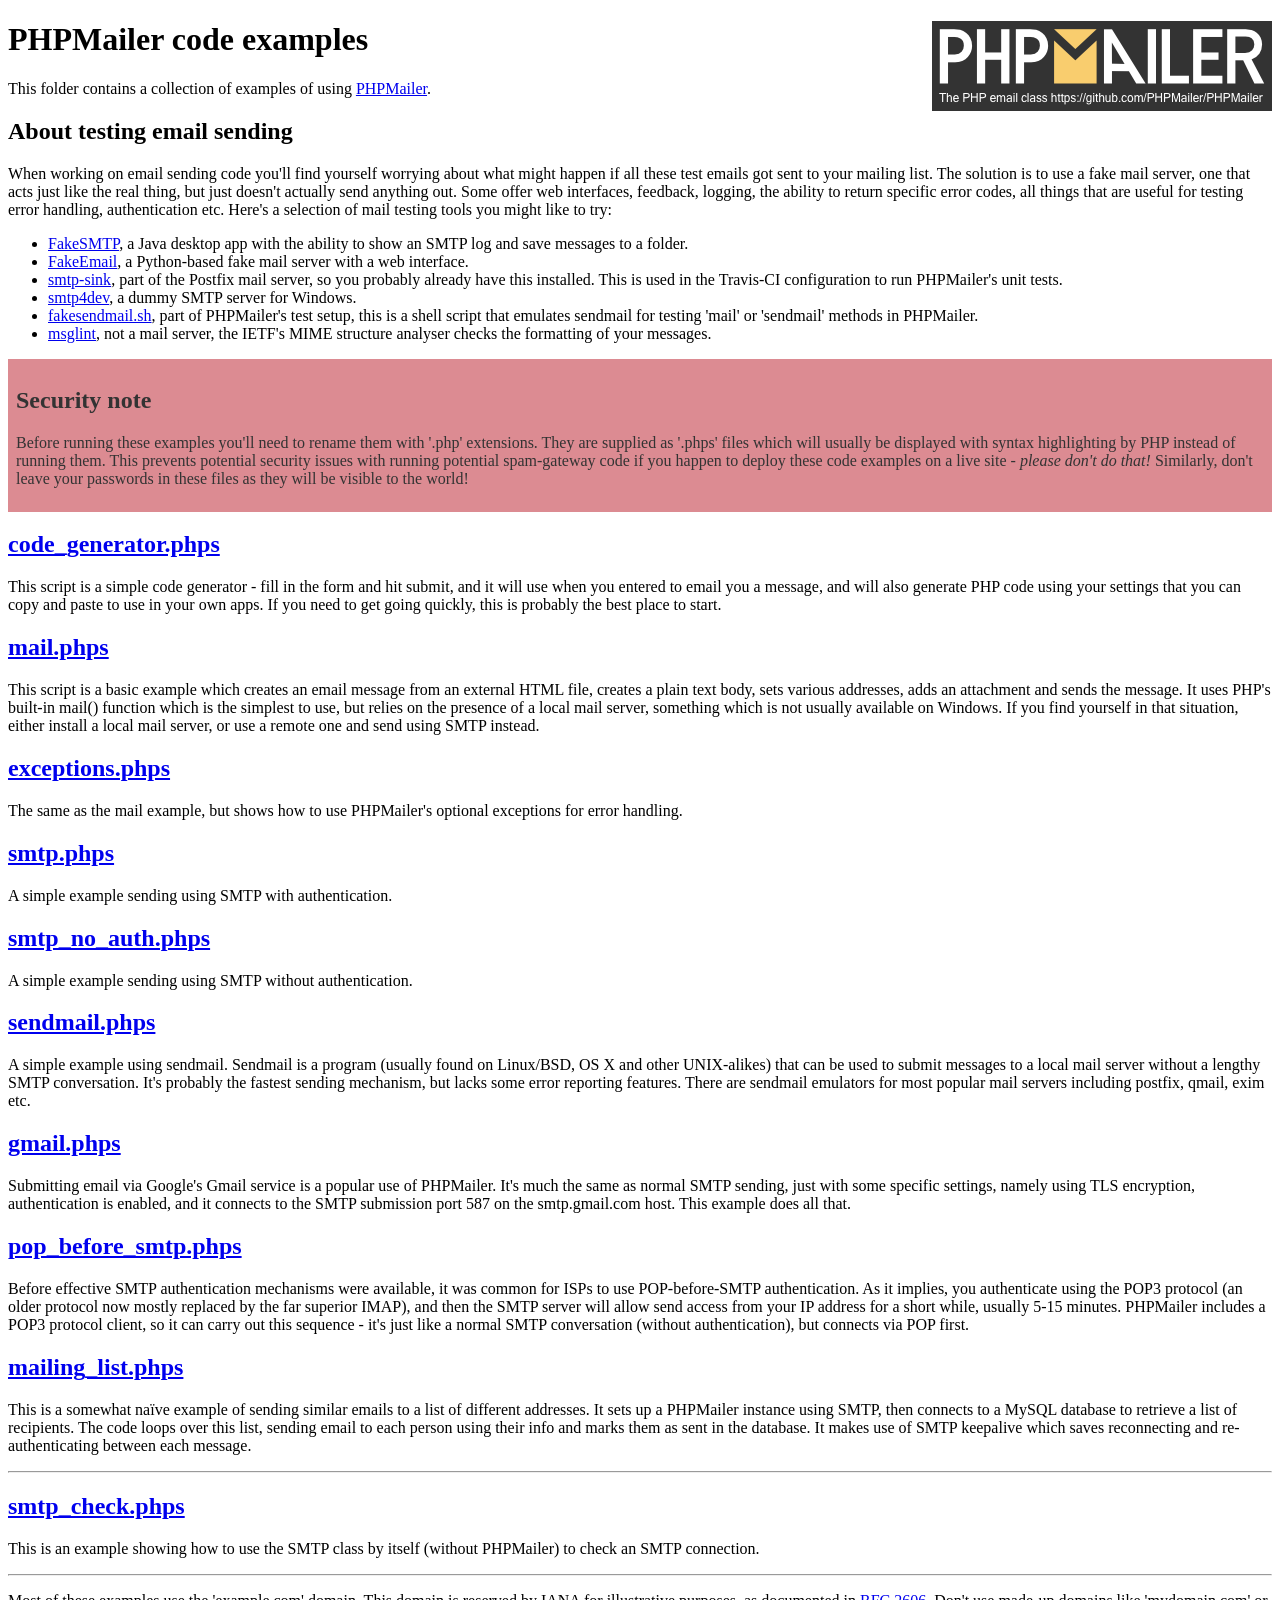
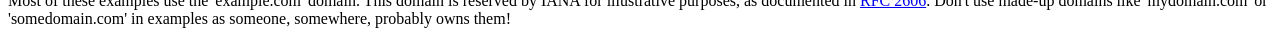
<file: php/php-mailer/examples/index.html>
<!DOCTYPE html>
<html>
<head>
	<meta charset="UTF-8">
	<title>PHPMailer Examples</title>
</head>
<body>
<h1>PHPMailer code examples<a href="https://github.com/PHPMailer/PHPMailer"><img src="images/phpmailer.png" style="float:right; border:0;" alt="PHPMailer logo"></a></h1>
<p>This folder contains a collection of examples of using <a href="https://github.com/PHPMailer/PHPMailer">PHPMailer</a>.</p>
<h2>About testing email sending</h2>
<p>When working on email sending code you'll find yourself worrying about what might happen if all these test emails got sent to your mailing list. The solution is to use a fake mail server, one that acts just like the real thing, but just doesn't actually send anything out. Some offer web interfaces, feedback, logging, the ability to return specific error codes, all things that are useful for testing error handling, authentication etc. Here's a selection of mail testing tools you might like to try:</p>
<ul>
  <li><a href="https://github.com/Nilhcem/FakeSMTP">FakeSMTP</a>, a Java desktop app with the ability to show an SMTP log and save messages to a folder. </li>
  <li><a href="https://github.com/isotoma/FakeEmail">FakeEmail</a>, a Python-based fake mail server with a web interface.</li>
  <li><a href="http://www.postfix.org/smtp-sink.1.html">smtp-sink</a>, part of the Postfix mail server, so you probably already have this installed. This is used in the Travis-CI configuration to run PHPMailer's unit tests.</li>
  <li><a href="http://smtp4dev.codeplex.com">smtp4dev</a>, a dummy SMTP server for Windows.</li>
  <li><a href="https://github.com/PHPMailer/PHPMailer/blob/master/test/fakesendmail.sh">fakesendmail.sh</a>, part of PHPMailer's test setup, this is a shell script that emulates sendmail for testing 'mail' or 'sendmail' methods in PHPMailer.</li>
  <li><a href="http://tools.ietf.org/tools/msglint/">msglint</a>, not a mail server, the IETF's MIME structure analyser checks the formatting of your messages.</li>
</ul>
<div style="padding: 8px; color: #333333; background-color: #dc8b92">
<h2>Security note</h2>
<p>Before running these examples you'll need to rename them with '.php' extensions. They are supplied as '.phps' files which will usually be displayed with syntax highlighting by PHP instead of running them. This prevents potential security issues with running potential spam-gateway code if you happen to deploy these code examples on a live site - <em>please don't do that!</em> Similarly, don't leave your passwords in these files as they will be visible to the world!</p>
</div>
<h2><a href="code_generator.phps">code_generator.phps</a></h2>
<p>This script is a simple code generator - fill in the form and hit submit, and it will use when you entered to email you a message, and will also generate PHP code using your settings that you can copy and paste to use in your own apps. If you need to get going quickly, this is probably the best place to start.</p>
<h2><a href="mail.phps">mail.phps</a></h2>
<p>This script is a basic example which creates an email message from an external HTML file, creates a plain text body, sets various addresses, adds an attachment and sends the message. It uses PHP's built-in mail() function which is the simplest to use, but relies on the presence of a local mail server, something which is not usually available on Windows. If you find yourself in that situation, either install a local mail server, or use a remote one and send using SMTP instead.</p>
<h2><a href="exceptions.phps">exceptions.phps</a></h2>
<p>The same as the mail example, but shows how to use PHPMailer's optional exceptions for error handling.</p>
<h2><a href="smtp.phps">smtp.phps</a></h2>
<p>A simple example sending using SMTP with authentication.</p>
<h2><a href="smtp_no_auth.phps">smtp_no_auth.phps</a></h2>
<p>A simple example sending using SMTP without authentication.</p>
<h2><a href="sendmail.phps">sendmail.phps</a></h2>
<p>A simple example using sendmail. Sendmail is a program (usually found on Linux/BSD, OS X and other UNIX-alikes) that can be used to submit messages to a local mail server without a lengthy SMTP conversation. It's probably the fastest sending mechanism, but lacks some error reporting features. There are sendmail emulators for most popular mail servers including postfix, qmail, exim etc.</p>
<h2><a href="gmail.phps">gmail.phps</a></h2>
<p>Submitting email via Google's Gmail service is a popular use of PHPMailer. It's much the same as normal SMTP sending, just with some specific settings, namely using TLS encryption, authentication is enabled, and it connects to the SMTP submission port 587 on the smtp.gmail.com host. This example does all that.</p>
<h2><a href="pop_before_smtp.phps">pop_before_smtp.phps</a></h2>
<p>Before effective SMTP authentication mechanisms were available, it was common for ISPs to use POP-before-SMTP authentication. As it implies, you authenticate using the POP3 protocol (an older protocol now mostly replaced by the far superior IMAP), and then the SMTP server will allow send access from your IP address for a short while, usually 5-15 minutes. PHPMailer includes a POP3 protocol client, so it can carry out this sequence - it's just like a normal SMTP conversation (without authentication), but connects via POP first.</p>
<h2><a href="mailing_list.phps">mailing_list.phps</a></h2>
<p>This is a somewhat naïve example of sending similar emails to a list of different addresses. It sets up a PHPMailer instance using SMTP, then connects to a MySQL database to retrieve a list of recipients. The code loops over this list, sending email to each person using their info and marks them as sent in the database. It makes use of SMTP keepalive which saves reconnecting and re-authenticating between each message.</p>
<hr>
<h2><a href="smtp_check.phps">smtp_check.phps</a></h2>
<p>This is an example showing how to use the SMTP class by itself (without PHPMailer) to check an SMTP connection.</p>
<hr>
<p>Most of these examples use the 'example.com' domain. This domain is reserved by IANA for illustrative purposes, as documented in <a href="http://tools.ietf.org/html/rfc2606">RFC 2606</a>. Don't use made-up domains like 'mydomain.com' or 'somedomain.com' in examples as someone, somewhere, probably owns them!</p>
</body>
</html>
</file>
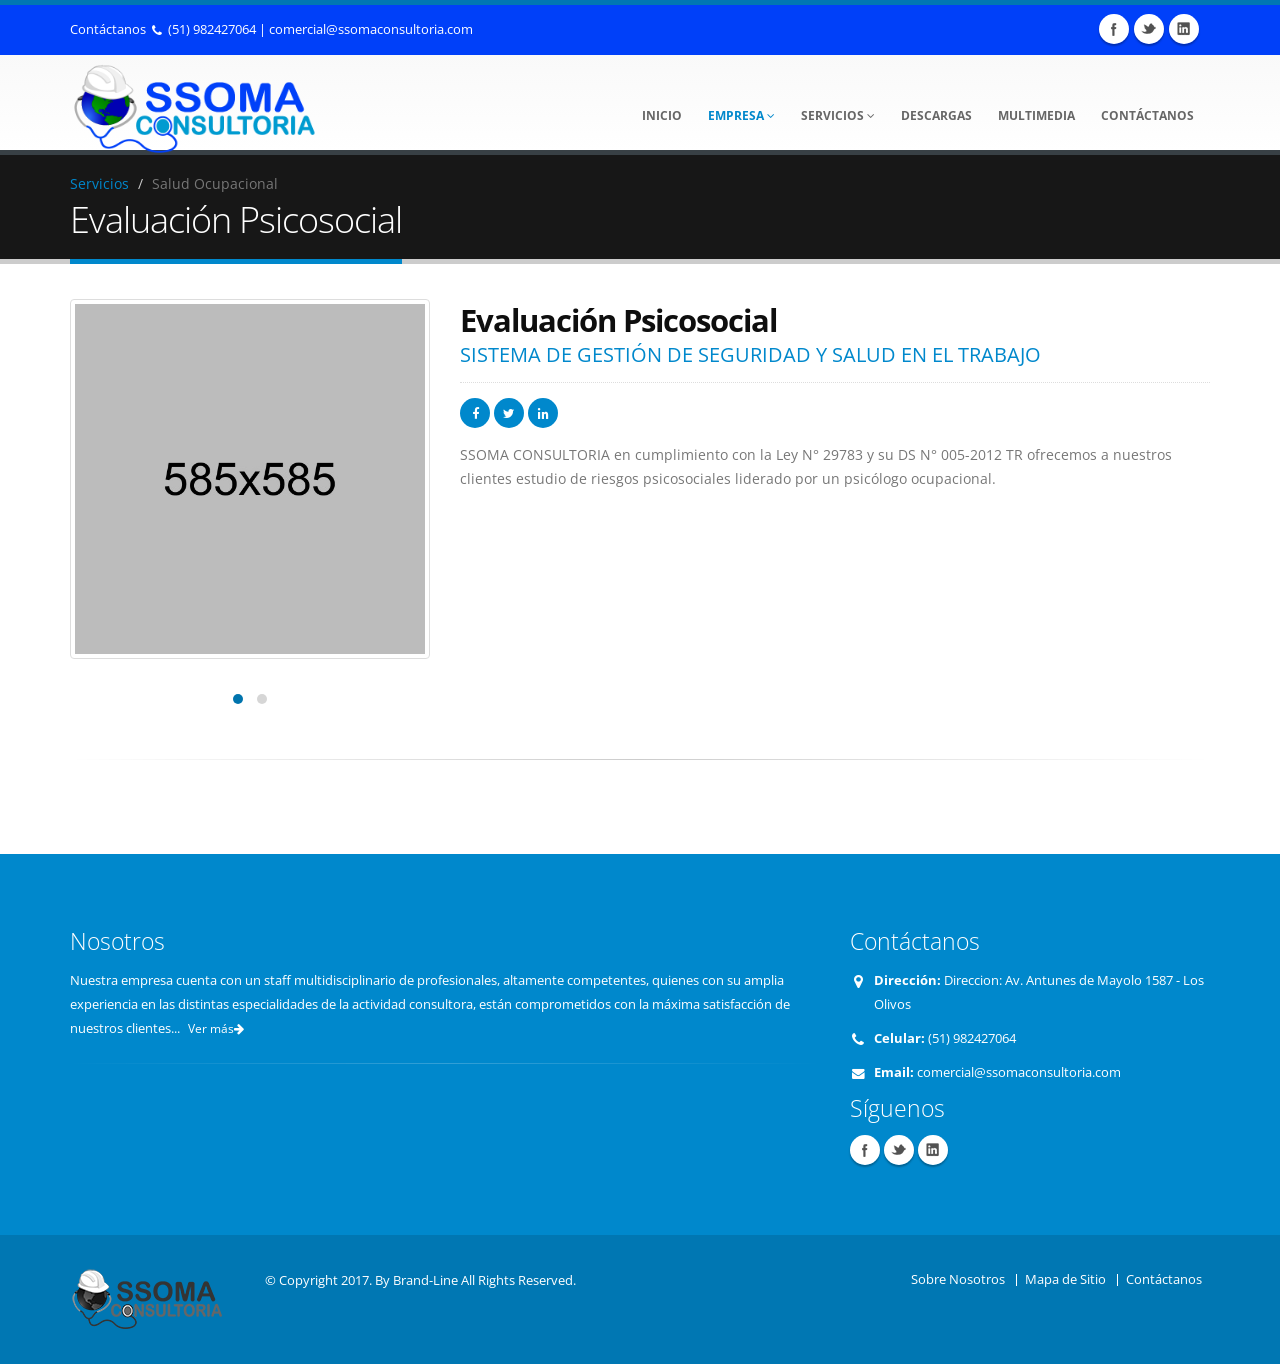
<file: evaluacion-psicosocial.html>
<!DOCTYPE html>
<html><head>

		<!-- Basic -->
		<meta charset="utf-8">
		<title>SSOMA Consultoria - Evaluacion Psicosocial</title>		
		<meta name="keywords" content="HTML5 Template" />
		<meta name="description" content="Porto - Responsive HTML5 Template">
		<meta name="author" content="okler.net">

		<!-- Mobile Metas -->
		<meta name="viewport" content="width=device-width, initial-scale=1.0">

		<!-- Web Fonts  -->
		<link href="http://fonts.googleapis.com/css?family=Open+Sans:300,400,600,700,800%7CShadows+Into+Light" rel="stylesheet" type="text/css">

		<!-- Vendor CSS -->
		<link rel="stylesheet" href="vendor/bootstrap/bootstrap.css">
		<link rel="stylesheet" href="vendor/fontawesome/css/font-awesome.css">
		<link rel="stylesheet" href="vendor/owlcarousel/owl.carousel.min.css" media="screen">
		<link rel="stylesheet" href="vendor/owlcarousel/owl.theme.default.min.css" media="screen">
		<link rel="stylesheet" href="vendor/magnific-popup/magnific-popup.css" media="screen">

		<!-- Theme CSS -->
		<link rel="stylesheet" href="css/theme.css">
		<link rel="stylesheet" href="css/theme-elements.css">
		<link rel="stylesheet" href="css/theme-blog.css">
		<link rel="stylesheet" href="css/theme-shop.css">
		<link rel="stylesheet" href="css/theme-animate.css">

		<!-- Current Page CSS -->
		<link rel="stylesheet" href="vendor/rs-plugin/css/settings.css" media="screen">
		<link rel="stylesheet" href="vendor/circle-flip-slideshow/css/component.css" media="screen">

		<!-- Skin CSS -->
		<link rel="stylesheet" href="css/skins/default.css">

		<!-- Theme Custom CSS -->
		<link rel="stylesheet" href="css/custom.css">

		<!-- Head Libs -->
		<script src="vendor/modernizr/modernizr.js"></script>

		<!--[if IE]>
			<link rel="stylesheet" href="css/ie.css">
		<![endif]-->

		<!--[if lte IE 8]>
			<script src="vendor/respond/respond.js"></script>
			<script src="vendor/excanvas/excanvas.js"></script>
		<![endif]-->

	</head>
	<body>

		<div class="body">
			<header id="header" class="colored flat-menu darken-top-border">
				<div class="header-top">
					<div class="container">
						<p>
							Contáctanos<span><i class="fa fa-phone"></i>(51) 982427064</span> | <a href="#">comercial@ssomaconsultoria.com</a>
						</p>
						<ul class="social-icons">
							<li class="facebook"><a href="http://www.facebook.com/" target="_blank" title="Facebook">Facebook</a></li>
							<li class="twitter"><a href="http://www.twitter.com/" target="_blank" title="Twitter">Twitter</a></li>
							<li class="linkedin"><a href="http://www.linkedin.com/" target="_blank" title="Linkedin">Linkedin</a></li>
						</ul>					
					</div>
				</div>
				<div class="container">
					<div class="logo">
						<a href="index-1.html">
							<img alt="Porto" width="250" height="90" data-sticky-width="220" data-sticky-height="70" src="img/logofinal.png">
						</a>
					</div>
					<button class="btn btn-responsive-nav btn-inverse" data-toggle="collapse" data-target=".nav-main-collapse">
						<i class="fa fa-bars"></i>
					</button>
				</div>
				
				<div class="navbar-collapse nav-main-collapse collapse">
					<div class="container">
						<nav class="nav-main mega-menu">
							<ul class="nav nav-pills nav-main" id="mainMenu">
								<li>
									<a href="index-1.html">Inicio</a>
								</li>
								<li class="dropdown active">
									<a class="dropdown-toggle" href="index-1.html">
										Empresa
										<i class="fa fa-angle-down"></i>
									</a>
									<ul class="dropdown-menu">
										<li><a href="sobre-nosotros.html">Sobre Nosotros</a></li>
										<li><a href="mision-vision.html">Mision y vision</a></li>										
										<li><a href="trabajaconnosotros.html">Unete a nosotros</a></li>
									</ul>
								</li>								
								<li class="dropdown">
									<a class="dropdown-toggle" href="servicios">
										Servicios
										<i class="fa fa-angle-down"></i>
									</a>
									<ul class="dropdown-menu">
										<li class="dropdown-submenu">
											<a href="#">Normativa Internacional</a>
											<ul class="dropdown-menu">
												<li><a href="OSHAS-18001.html">OSHAS 18001</a></li>
												<li><a href="ISO-14001.html">ISO 14001</a></li>
											</ul>
										</li>
										<li class="dropdown-submenu">
											<a href="#">Seguridad y Salud en el trabajo</a>
											<ul class="dropdown-menu">
												<li><a href="LEY-29783.html">LEY 29783</a></li>
											</ul>
										</li>
										<li class="dropdown-submenu">
											<a href="#">Salud Ocupacional</a>
											<ul class="dropdown-menu">
												<li><a href="vigilancia-medica.html">Vigilalncia Médica</a></li>
												<li><a href="monitoreos-ocupacionales.html">Monitoreos Ocupacionales</a></li>
												<li><a href="evaluacion-psicosocial.html">Evaluacion Psicosocial</a></li>
												<li><a href="evaluacion-ergonomica.html">Evaluacion Ergonomica</a></li>											
											</ul>
										</li>
										<li class="dropdown-submenu">
											<a href="#">Capacitacion</a>
											<ul class="dropdown-menu">
												<li><a href="gestion-seguridad.html">Cursos de Gestion de Seguridad</a></li>
												<li><a href="seguridad-industrial.html">Cursos de Seguridad Industrial</a></li>
												<li><a href="trabajo-alto-riesgo.html">Cursos de Trabajo de Alto Riesgo</a></li>
												<li><a href="salud-ocupacional.html">Cursos de Salud Ocupacional</a></li>
												<li><a href="dirigidos-comite-sst.html">Cursos Dirigidos al Comite de SST</a></li>
												<li><a href="dirigidos-brigadas-emergencia.html">Cursos Dirigidos a Brigadas de Emergencia</a></li>										
											</ul>
										</li>
										<li class="dropdown-submenu">
											<a href="#">Auditoria</a>
											<ul class="dropdown-menu">
												<li><a href="auditoria-interna.html">Auditoria Interna</a></li>
												<li><a href="auditoria-interna-asistida.html">Auditoria Interna Asistida</a></li>								
										<li><a href="auditoria-evaluacion-periodica-seguridad-salud-trabajo.html">Auditoria de Evaluacion Periodica de SST</a></li>
												<li><a href="homologacion-proveedores.html">Homologacion de Proveedores</a></li>
												<li><a href="cursos-dirigidos-comide-sst.html">Cursos Dirigidos al Comite de SST</a></li>
												<li><a href="cursos-dirigidos-brigadas-emergencias.html">Cursos Dirigidos a Brigadas de Emergencia</a></li>										
											</ul>
										</li>
										<li class="dropdown-submenu">
										<a href="asesoria-obtencion-certificado-defensa-civil">Asesoria para la Obtencion del Certificado de Defensa Civil</a>
										</li>
									</ul>
								</li>
								<li>
									<a class="dropdown-toggle" href="descargas.html">
										Descargas										
									</a>									
								</li>
								<li>
									<a class="dropdown-toggle" href="multimedia.html">
										Multimedia									
									</a>
								</li>								
								<li>
									<a class="dropdown-toggle" href="#">
										Contáctanos								
									</a>
								</li>
							</ul>
						</nav>
					</div>
				</div>
			</header>
			<div role="main" class="main">
				<section class="page-top">
					<div class="container">
						<div class="row">
							<div class="col-md-12">
								<ul class="breadcrumb">
									<li><a href="#">Servicios</a></li>
									<li class="active">Salud Ocupacional</li>
								</ul>
							</div>
						</div>
						<div class="row">
							<div class="col-md-12">
								<h1>Evaluación Psicosocial</h1>
							</div>
						</div>
					</div>
				</section>
				
				<div class="container">
					<div class="row">
						<div class="col-md-4">

							<div class="owl-carousel" data-plugin-options='{"items": 1}'>
								<div>
									<div class="thumbnail">
										<img alt="" height="300" class="img-responsive" src="img/team/team-3.jpg">
									</div>
								</div>
								<div>
									<div class="thumbnail">
										<img alt="" height="300" class="img-responsive" src="img/team/team-9.jpg">
									</div>
								</div>
							</div>

						</div>

						<div class="col-md-8">

							<h2 class="shorter"><strong>Evaluación Psicosocial</strong></h2>
							<h4>SISTEMA DE GESTIÓN DE SEGURIDAD Y SALUD EN EL TRABAJO</h4>

							<span class="thumb-info-social-icons">
								<a data-tooltip data-placement="bottom" target="_blank" href="http://www.facebook.com" data-original-title="Facebook"><i class="fa fa-facebook"></i><span>Facebook</span></a>
								<a data-tooltip data-placement="bottom" href="http://www.twitter.com" data-original-title="Twitter"><i class="fa fa-twitter"></i><span>Twitter</span></a>
								<a data-tooltip data-placement="bottom" href="http://www.linkedin.com" data-original-title="Linkedin"><i class="fa fa-linkedin"></i><span>Linkedin</span></a>
							</span>

							<p>SSOMA CONSULTORIA en cumplimiento con la Ley N° 29783 y su DS N° 005-2012 TR ofrecemos a nuestros clientes estudio de riesgos psicosociales liderado por un psicólogo ocupacional.</p>							
						</div>
					</div>
					<hr class="tall" />
				</div>
			</div>
			<footer id="footer" class="color">
				<div class="container">
					<div class="row">
						<div class="col-md-8">
							<h4>Nosotros</h4>
							<p>Nuestra empresa cuenta con un staff multidisciplinario de profesionales, altamente competentes, quienes con su amplia experiencia en las distintas especialidades de la actividad consultora, están comprometidos con la máxima satisfacción de nuestros clientes... <a href="sobre-nosotros.html" class="btn-flat btn-xs">Ver más<i class="fa fa-arrow-right"></i></a></p>
							<hr class="light">
						</div>
						<div class="col-md-4 contact-detail">
							<h4>Contáctanos</h4>
								<ul class="contact">
									<li><p><i class="fa fa-map-marker"></i> <strong>Dirección:</strong> Direccion: Av. Antunes de Mayolo 1587 - Los Olivos</p></li>
									<li><p><i class="fa fa-phone"></i> <strong>Celular:</strong> (51) 982427064</p></li>
									<li><p><i class="fa fa-envelope"></i> <strong>Email:</strong> <a href="mailto:comercial@ssomaconsultoria.com">comercial@ssomaconsultoria.com</a></p></li>
								</ul>
							<h4>Síguenos</h4>
								<div class="social-icons">
									<ul class="social-icons">
										<li class="facebook"><a href="http://www.facebook.com/" target="_blank" data-placement="bottom" data-tooltip title="Facebook">Facebook</a></li>
										<li class="twitter"><a href="http://www.twitter.com/" target="_blank" data-placement="bottom" data-tooltip title="Twitter">Twitter</a></li>
										<li class="linkedin"><a href="http://www.linkedin.com/" target="_blank" data-placement="bottom" data-tooltip title="Linkedin">Linkedin</a></li>
									</ul>
								</div>
						</div>
					</div>
				</div>
				<div class="footer-copyright">
					<div class="container">
						<div class="row">
							<div class="col-md-2">
								<a href="index.html" class="logo">
									<img alt="SSOMAConsultoria-logo-footer" class="img-responsive" src="img/logofinal-gris-footer.png">
								</a>
							</div>
							<div class="col-md-6">
								<p>© Copyright 2017. By Brand-Line All Rights Reserved.</p>
							</div>
							<div class="col-md-4">
								<nav id="sub-menu">
									<ul>
										<li><a href="page-faq.html">Sobre Nosotros</a></li>
										<li><a href="sitemap.html">Mapa de Sitio</a></li>
										<li><a href="contact-us.html">Contáctanos</a></li>
									</ul>
								</nav>
							</div>
						</div>
					</div>
				</div>
			</footer>
		</div>

		<!-- Vendor -->
		<script src="vendor/jquery/jquery.js"></script>
		<script src="vendor/jquery.appear/jquery.appear.js"></script>
		<script src="vendor/jquery.easing/jquery.easing.js"></script>
		<script src="vendor/jquery-cookie/jquery-cookie.js"></script>
		<script src="vendor/bootstrap/bootstrap.js"></script>
		<script src="vendor/common/common.js"></script>
		<script src="vendor/jquery.validation/jquery.validation.js"></script>
		<script src="vendor/jquery.stellar/jquery.stellar.js"></script>
		<script src="vendor/jquery.easy-pie-chart/jquery.easy-pie-chart.js"></script>
		<script src="vendor/jquery.gmap/jquery.gmap.js"></script>
		<script src="vendor/isotope/jquery.isotope.js"></script>
		<script src="vendor/owlcarousel/owl.carousel.js"></script>
		<script src="vendor/jflickrfeed/jflickrfeed.js"></script>
		<script src="vendor/magnific-popup/jquery.magnific-popup.js"></script>
		<script src="vendor/vide/vide.js"></script>
		
		<!-- Theme Base, Components and Settings -->
		<script src="js/theme.js"></script>
		
		<!-- Specific Page Vendor and Views -->
		<script src="vendor/rs-plugin/js/jquery.themepunch.tools.min.js"></script>
		<script src="vendor/rs-plugin/js/jquery.themepunch.revolution.min.js"></script>
		<script src="vendor/circle-flip-slideshow/js/jquery.flipshow.js"></script>
		<script src="js/views/view.home.js"></script>
		
		<!-- Theme Custom -->
		<script src="js/custom.js"></script>
		
		<!-- Theme Initialization Files -->
		<script src="js/theme.init.js"></script>

		<!-- Google Analytics: Change UA-XXXXX-X to be your site's ID. Go to http://www.google.com/analytics/ for more information.
		<script type="text/javascript">
		
			var _gaq = _gaq || [];
			_gaq.push(['_setAccount', 'UA-12345678-1']);
			_gaq.push(['_trackPageview']);
		
			(function() {
			var ga = document.createElement('script'); ga.type = 'text/javascript'; ga.async = true;
			ga.src = ('https:' == document.location.protocol ? 'https://ssl' : 'http://www') + '.google-analytics.com/ga.js';
			var s = document.getElementsByTagName('script')[0]; s.parentNode.insertBefore(ga, s);
			})();
		
		</script>
		 -->

	</body>
</html>
</file>
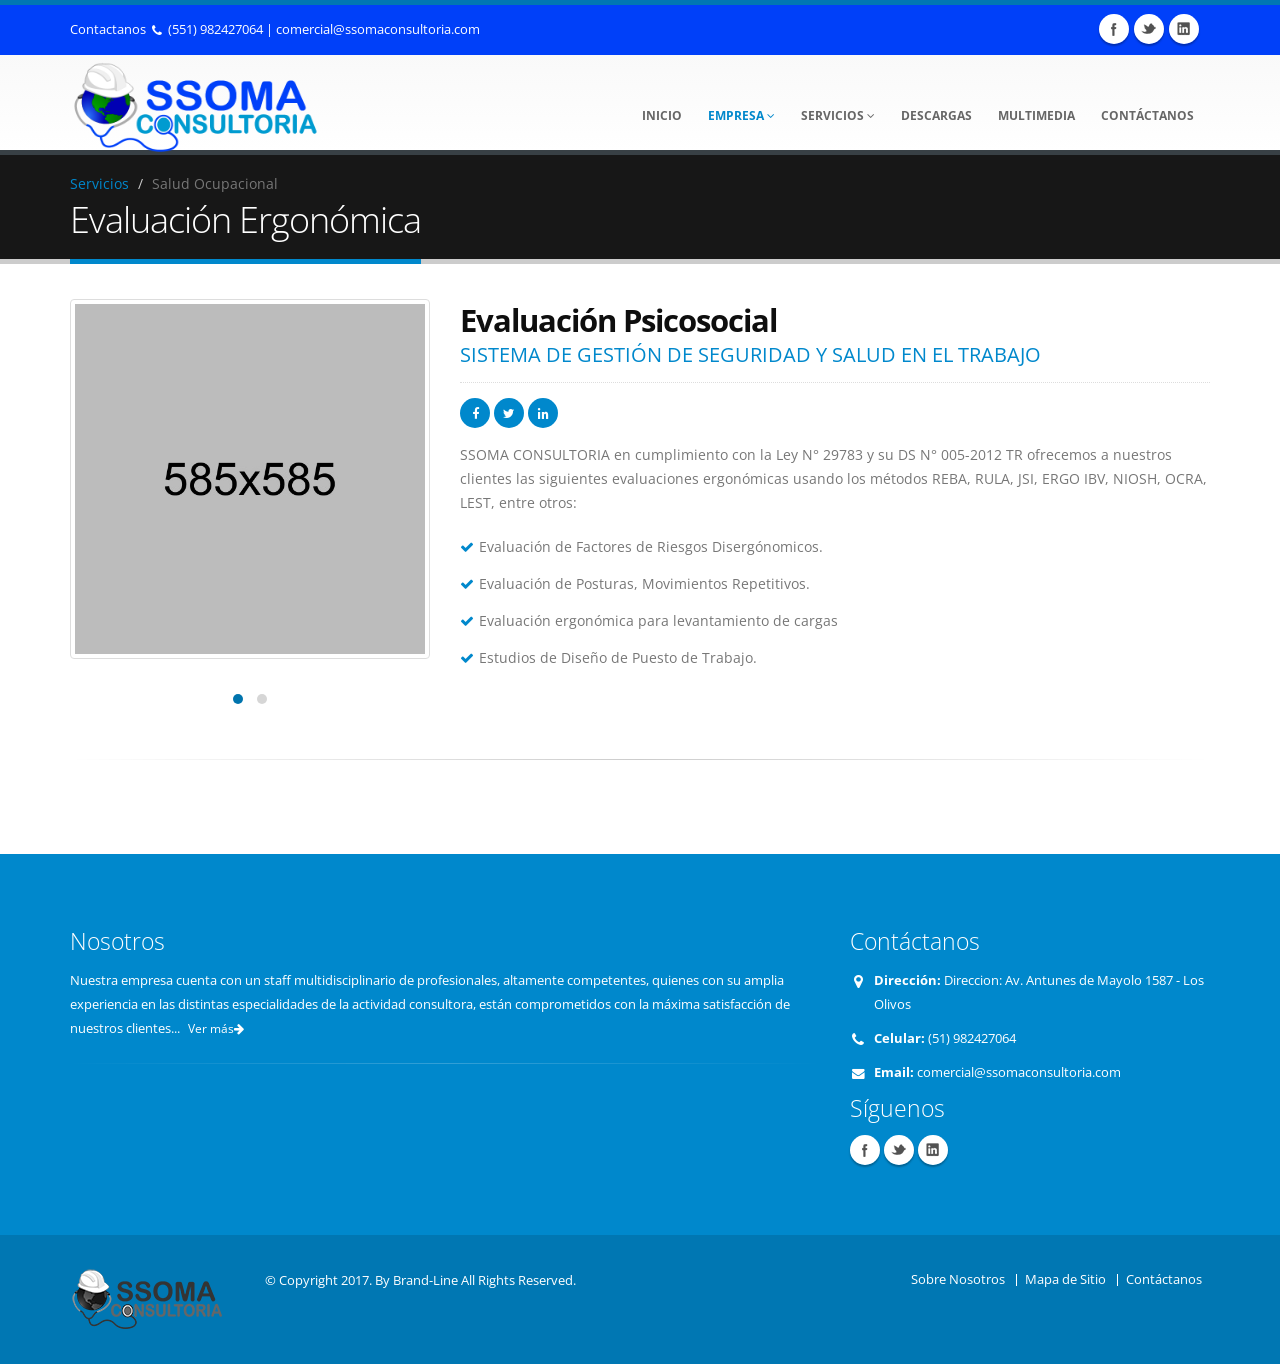
<file: evluacion-ergonomica.html>
<!DOCTYPE html>
<html><head>

		<!-- Basic -->
		<meta charset="utf-8">
		<title>SSOMA Consultoria - Evaluacion Ergonomica</title>		
		<meta name="keywords" content="HTML5 Template" />
		<meta name="description" content="Porto - Responsive HTML5 Template">
		<meta name="author" content="okler.net">

		<!-- Mobile Metas -->
		<meta name="viewport" content="width=device-width, initial-scale=1.0">

		<!-- Web Fonts  -->
		<link href="http://fonts.googleapis.com/css?family=Open+Sans:300,400,600,700,800%7CShadows+Into+Light" rel="stylesheet" type="text/css">

		<!-- Vendor CSS -->
		<link rel="stylesheet" href="vendor/bootstrap/bootstrap.css">
		<link rel="stylesheet" href="vendor/fontawesome/css/font-awesome.css">
		<link rel="stylesheet" href="vendor/owlcarousel/owl.carousel.min.css" media="screen">
		<link rel="stylesheet" href="vendor/owlcarousel/owl.theme.default.min.css" media="screen">
		<link rel="stylesheet" href="vendor/magnific-popup/magnific-popup.css" media="screen">

		<!-- Theme CSS -->
		<link rel="stylesheet" href="css/theme.css">
		<link rel="stylesheet" href="css/theme-elements.css">
		<link rel="stylesheet" href="css/theme-blog.css">
		<link rel="stylesheet" href="css/theme-shop.css">
		<link rel="stylesheet" href="css/theme-animate.css">

		<!-- Current Page CSS -->
		<link rel="stylesheet" href="vendor/rs-plugin/css/settings.css" media="screen">
		<link rel="stylesheet" href="vendor/circle-flip-slideshow/css/component.css" media="screen">

		<!-- Skin CSS -->
		<link rel="stylesheet" href="css/skins/default.css">

		<!-- Theme Custom CSS -->
		<link rel="stylesheet" href="css/custom.css">

		<!-- Head Libs -->
		<script src="vendor/modernizr/modernizr.js"></script>

		<!--[if IE]>
			<link rel="stylesheet" href="css/ie.css">
		<![endif]-->

		<!--[if lte IE 8]>
			<script src="vendor/respond/respond.js"></script>
			<script src="vendor/excanvas/excanvas.js"></script>
		<![endif]-->

	</head>
	<body>

		<div class="body">
			<header id="header" class="colored flat-menu darken-top-border">
				<div class="header-top">
					<div class="container">
						<p>
							Contactanos<span><i class="fa fa-phone"></i>(551) 982427064</span> | <a href="#">comercial@ssomaconsultoria.com</a>
						</p>
						<ul class="social-icons">
							<li class="facebook"><a href="http://www.facebook.com/" target="_blank" title="Facebook">Facebook</a></li>
							<li class="twitter"><a href="http://www.twitter.com/" target="_blank" title="Twitter">Twitter</a></li>
							<li class="linkedin"><a href="http://www.linkedin.com/" target="_blank" title="Linkedin">Linkedin</a></li>
						</ul>					
					</div>
				</div>
				<div class="container">
					<div class="logo">
						<a href="index-1.html">
							<img alt="Porto" width="250" height="90" data-sticky-width="220" data-sticky-height="70" src="img/logofinal.png">
						</a>
					</div>
					<button class="btn btn-responsive-nav btn-inverse" data-toggle="collapse" data-target=".nav-main-collapse">
						<i class="fa fa-bars"></i>
					</button>
				</div>
				
				<div class="navbar-collapse nav-main-collapse collapse">
					<div class="container">
						<nav class="nav-main mega-menu">
							<ul class="nav nav-pills nav-main" id="mainMenu">
								<li>
									<a href="index-1.html">Inicio</a>
								</li>
								<li class="dropdown active">
									<a class="dropdown-toggle" href="index-1.html">
										Empresa
										<i class="fa fa-angle-down"></i>
									</a>
									<ul class="dropdown-menu">
										<li><a href="sobre-nosotros.html">Sobre Nosotros</a></li>
										<li><a href="mision-vision.html">Mision y vision</a></li>										
										<li><a href="trabajaconnosotros.html">Unete a nosotros</a></li>
									</ul>
								</li>								
								<li class="dropdown">
									<a class="dropdown-toggle" href="servicios">
										Servicios
										<i class="fa fa-angle-down"></i>
									</a>
									<ul class="dropdown-menu">
										<li class="dropdown-submenu">
											<a href="#">Normativa Internacional</a>
											<ul class="dropdown-menu">
												<li><a href="OSHAS-18001.html">OSHAS 18001</a></li>
												<li><a href="ISO-14001.html">ISO 14001</a></li>
											</ul>
										</li>
										<li class="dropdown-submenu">
											<a href="#">Seguridad y Salud en el trabajo</a>
											<ul class="dropdown-menu">
												<li><a href="LEY-29783.html">LEY 29783</a></li>
											</ul>
										</li>
										<li class="dropdown-submenu">
											<a href="#">Salud Ocupacional</a>
											<ul class="dropdown-menu">
												<li><a href="vigilancia-medica.html">Vigilalncia Médica</a></li>
												<li><a href="monitoreos-ocupacionales.html">Monitoreos Ocupacionales</a></li>
												<li><a href="evaluacion-psicosocial.html">Evaluacion Psicosocial</a></li>
												<li><a href="evaluacion-ergonomica.html">Evaluacion Ergonomica</a></li>											
											</ul>
										</li>
										<li class="dropdown-submenu">
											<a href="#">Capacitacion</a>
											<ul class="dropdown-menu">
												<li><a href="gestion-seguridad.html">Cursos de Gestion de Seguridad</a></li>
												<li><a href="seguridad-industrial.html">Cursos de Seguridad Industrial</a></li>
												<li><a href="trabajo-alto-riesgo.html">Cursos de Trabajo de Alto Riesgo</a></li>
												<li><a href="salud-ocupacional.html">Cursos de Salud Ocupacional</a></li>
												<li><a href="dirigidos-comite-sst.html">Cursos Dirigidos al Comite de SST</a></li>
												<li><a href="dirigidos-brigadas-emergencia.html">Cursos Dirigidos a Brigadas de Emergencia</a></li>										
											</ul>
										</li>
										<li class="dropdown-submenu">
											<a href="#">Auditoria</a>
											<ul class="dropdown-menu">
												<li><a href="auditoria-interna.html">Auditoria Interna</a></li>
												<li><a href="auditoria-interna-asistida.html">Auditoria Interna Asistida</a></li>								
										<li><a href="auditoria-evaluacion-periodica-seguridad-salud-trabajo.html">Auditoria de Evaluacion Periodica de SST</a></li>
												<li><a href="homologacion-proveedores.html">Homologacion de Proveedores</a></li>
												<li><a href="cursos-dirigidos-comide-sst.html">Cursos Dirigidos al Comite de SST</a></li>
												<li><a href="cursos-dirigidos-brigadas-emergencias.html">Cursos Dirigidos a Brigadas de Emergencia</a></li>										
											</ul>
										</li>
										<li class="dropdown-submenu">
										<a href="asesoria-obtencion-certificado-defensa-civil">Asesoria para la Obtencion del Certificado de Defensa Civil</a>
										</li>
									</ul>
								</li>
								<li>
									<a class="dropdown-toggle" href="descargas.html">
										Descargas										
									</a>									
								</li>
								<li>
									<a class="dropdown-toggle" href="multimedia.html">
										Multimedia									
									</a>
								</li>								
								<li>
									<a class="dropdown-toggle" href="#">
										Contáctanos								
									</a>
								</li>
							</ul>
						</nav>
					</div>
				</div>
			</header>
			<div role="main" class="main">
				<section class="page-top">
					<div class="container">
						<div class="row">
							<div class="col-md-12">
								<ul class="breadcrumb">
									<li><a href="#">Servicios</a></li>
									<li class="active">Salud Ocupacional</li>
								</ul>
							</div>
						</div>
						<div class="row">
							<div class="col-md-12">
								<h1>Evaluación Ergonómica</h1>
							</div>
						</div>
					</div>
				</section>
				
				<div class="container">
					<div class="row">
						<div class="col-md-4">

							<div class="owl-carousel" data-plugin-options='{"items": 1}'>
								<div>
									<div class="thumbnail">
										<img alt="" height="300" class="img-responsive" src="img/team/team-3.jpg">
									</div>
								</div>
								<div>
									<div class="thumbnail">
										<img alt="" height="300" class="img-responsive" src="img/team/team-9.jpg">
									</div>
								</div>
							</div>

						</div>

						<div class="col-md-8">

							<h2 class="shorter"><strong>Evaluación Psicosocial</strong></h2>
							<h4>SISTEMA DE GESTIÓN DE SEGURIDAD Y SALUD EN EL TRABAJO</h4>

							<span class="thumb-info-social-icons">
								<a data-tooltip data-placement="bottom" target="_blank" href="http://www.facebook.com" data-original-title="Facebook"><i class="fa fa-facebook"></i><span>Facebook</span></a>
								<a data-tooltip data-placement="bottom" href="http://www.twitter.com" data-original-title="Twitter"><i class="fa fa-twitter"></i><span>Twitter</span></a>
								<a data-tooltip data-placement="bottom" href="http://www.linkedin.com" data-original-title="Linkedin"><i class="fa fa-linkedin"></i><span>Linkedin</span></a>
							</span>

							<p>SSOMA CONSULTORIA en cumplimiento con la Ley N° 29783 y su DS N° 005-2012 TR ofrecemos a nuestros clientes las siguientes evaluaciones ergonómicas usando los métodos REBA, RULA, JSI, ERGO IBV, NIOSH, OCRA, LEST, entre otros:</p>	
							<ul class="list icons list-unstyled">																								
								<li><i class="fa fa-check"></i>Evaluación de Factores de Riesgos Disergónomicos.</li> 
								<li><i class="fa fa-check"></i>Evaluación de Posturas, Movimientos Repetitivos. </li>
								<li><i class="fa fa-check"></i>Evaluación ergonómica para levantamiento de cargas</li>
								<li><i class="fa fa-check"></i>Estudios de Diseño de Puesto de Trabajo.</li>													
							</ul>

						
						</div>
					</div>
					<hr class="tall" />
				</div>
			</div>
			<footer id="footer" class="color">
				<div class="container">
					<div class="row">
						<div class="col-md-8">
							<h4>Nosotros</h4>
							<p>Nuestra empresa cuenta con un staff multidisciplinario de profesionales, altamente competentes, quienes con su amplia experiencia en las distintas especialidades de la actividad consultora, están comprometidos con la máxima satisfacción de nuestros clientes... <a href="sobre-nosotros.html" class="btn-flat btn-xs">Ver más<i class="fa fa-arrow-right"></i></a></p>
							<hr class="light">
						</div>
						<div class="col-md-4 contact-detail">
							<h4>Contáctanos</h4>
								<ul class="contact">
									<li><p><i class="fa fa-map-marker"></i> <strong>Dirección:</strong> Direccion: Av. Antunes de Mayolo 1587 - Los Olivos</p></li>
									<li><p><i class="fa fa-phone"></i> <strong>Celular:</strong> (51) 982427064</p></li>
									<li><p><i class="fa fa-envelope"></i> <strong>Email:</strong> <a href="mailto:comercial@ssomaconsultoria.com">comercial@ssomaconsultoria.com</a></p></li>
								</ul>
							<h4>Síguenos</h4>
								<div class="social-icons">
									<ul class="social-icons">
										<li class="facebook"><a href="http://www.facebook.com/" target="_blank" data-placement="bottom" data-tooltip title="Facebook">Facebook</a></li>
										<li class="twitter"><a href="http://www.twitter.com/" target="_blank" data-placement="bottom" data-tooltip title="Twitter">Twitter</a></li>
										<li class="linkedin"><a href="http://www.linkedin.com/" target="_blank" data-placement="bottom" data-tooltip title="Linkedin">Linkedin</a></li>
									</ul>
								</div>
						</div>
					</div>
				</div>
				<div class="footer-copyright">
					<div class="container">
						<div class="row">
							<div class="col-md-2">
								<a href="index.html" class="logo">
									<img alt="SSOMAConsultoria-logo-footer" class="img-responsive" src="img/logofinal-gris-footer.png">
								</a>
							</div>
							<div class="col-md-6">
								<p>© Copyright 2017. By Brand-Line All Rights Reserved.</p>
							</div>
							<div class="col-md-4">
								<nav id="sub-menu">
									<ul>
										<li><a href="page-faq.html">Sobre Nosotros</a></li>
										<li><a href="sitemap.html">Mapa de Sitio</a></li>
										<li><a href="contact-us.html">Contáctanos</a></li>
									</ul>
								</nav>
							</div>
						</div>
					</div>
				</div>
			</footer>
		</div>

		<!-- Vendor -->
		<script src="vendor/jquery/jquery.js"></script>
		<script src="vendor/jquery.appear/jquery.appear.js"></script>
		<script src="vendor/jquery.easing/jquery.easing.js"></script>
		<script src="vendor/jquery-cookie/jquery-cookie.js"></script>
		<script src="vendor/bootstrap/bootstrap.js"></script>
		<script src="vendor/common/common.js"></script>
		<script src="vendor/jquery.validation/jquery.validation.js"></script>
		<script src="vendor/jquery.stellar/jquery.stellar.js"></script>
		<script src="vendor/jquery.easy-pie-chart/jquery.easy-pie-chart.js"></script>
		<script src="vendor/jquery.gmap/jquery.gmap.js"></script>
		<script src="vendor/isotope/jquery.isotope.js"></script>
		<script src="vendor/owlcarousel/owl.carousel.js"></script>
		<script src="vendor/jflickrfeed/jflickrfeed.js"></script>
		<script src="vendor/magnific-popup/jquery.magnific-popup.js"></script>
		<script src="vendor/vide/vide.js"></script>
		
		<!-- Theme Base, Components and Settings -->
		<script src="js/theme.js"></script>
		
		<!-- Specific Page Vendor and Views -->
		<script src="vendor/rs-plugin/js/jquery.themepunch.tools.min.js"></script>
		<script src="vendor/rs-plugin/js/jquery.themepunch.revolution.min.js"></script>
		<script src="vendor/circle-flip-slideshow/js/jquery.flipshow.js"></script>
		<script src="js/views/view.home.js"></script>
		
		<!-- Theme Custom -->
		<script src="js/custom.js"></script>
		
		<!-- Theme Initialization Files -->
		<script src="js/theme.init.js"></script>

		<!-- Google Analytics: Change UA-XXXXX-X to be your site's ID. Go to http://www.google.com/analytics/ for more information.
		<script type="text/javascript">
		
			var _gaq = _gaq || [];
			_gaq.push(['_setAccount', 'UA-12345678-1']);
			_gaq.push(['_trackPageview']);
		
			(function() {
			var ga = document.createElement('script'); ga.type = 'text/javascript'; ga.async = true;
			ga.src = ('https:' == document.location.protocol ? 'https://ssl' : 'http://www') + '.google-analytics.com/ga.js';
			var s = document.getElementsByTagName('script')[0]; s.parentNode.insertBefore(ga, s);
			})();
		
		</script>
		 -->

	</body>
</html>
</file>
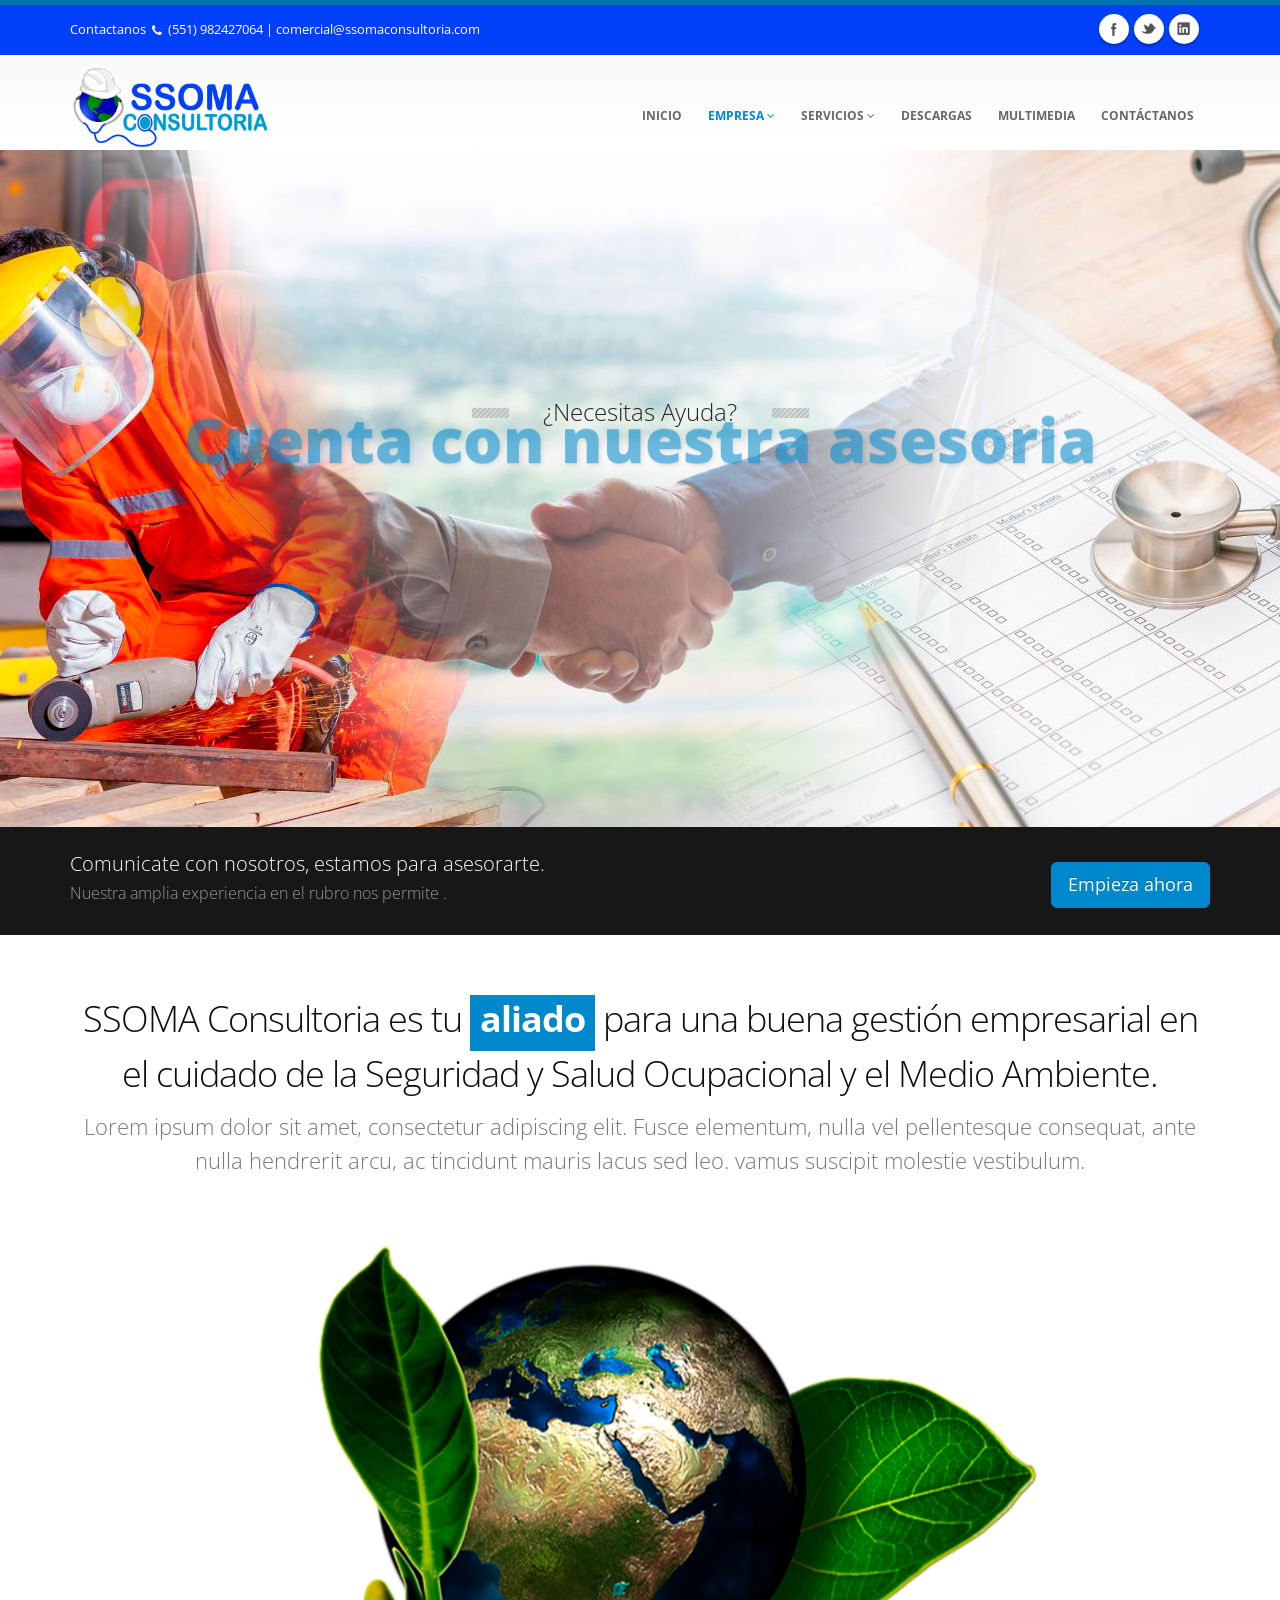
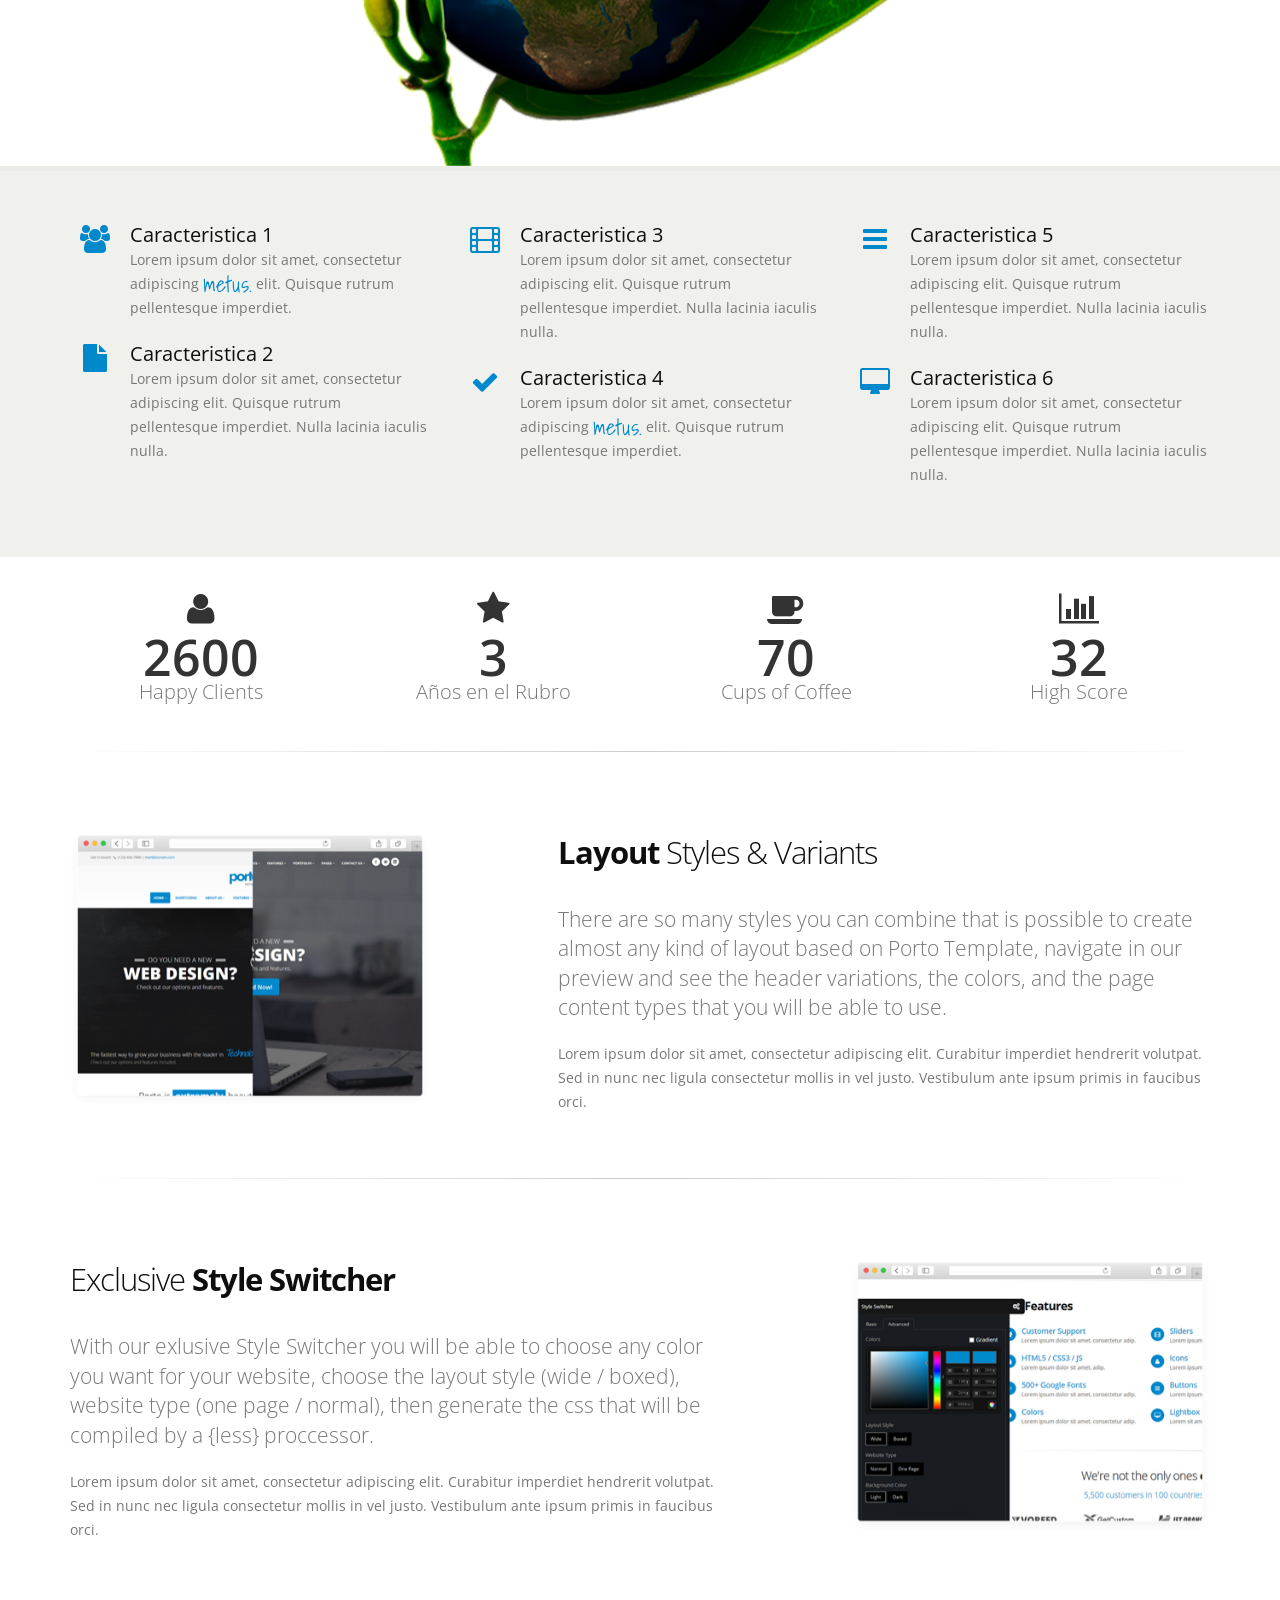
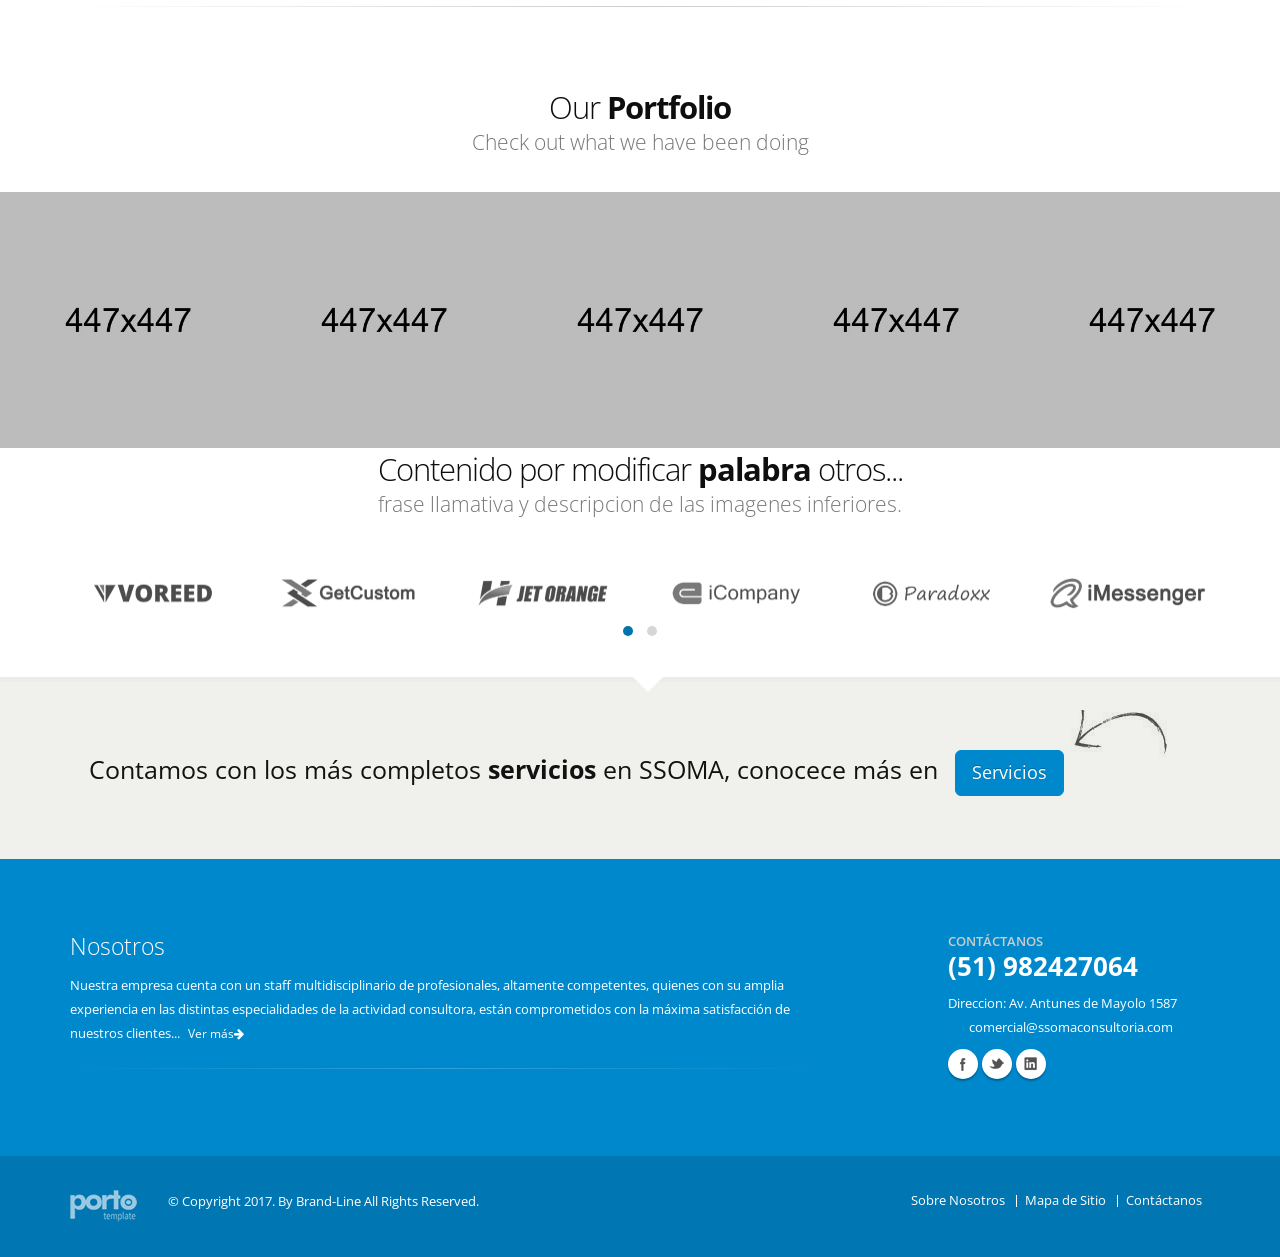
<file: index-1.html>
<!DOCTYPE html>
<html><head>

		<!-- Basic -->
		<meta charset="utf-8">
		<title>SSOMA Consultoria - Inicio</title>		
		<meta name="keywords" content="HTML5 Template" />
		<meta name="description" content="Porto - Responsive HTML5 Template">
		<meta name="author" content="okler.net">

		<!-- Mobile Metas -->
		<meta name="viewport" content="width=device-width, initial-scale=1.0">

		<!-- Web Fonts  -->
		<link href="http://fonts.googleapis.com/css?family=Open+Sans:300,400,600,700,800%7CShadows+Into+Light" rel="stylesheet" type="text/css">

		<!-- Vendor CSS -->
		<link rel="stylesheet" href="vendor/bootstrap/bootstrap.css">
		<link rel="stylesheet" href="vendor/fontawesome/css/font-awesome.css">
		<link rel="stylesheet" href="vendor/owlcarousel/owl.carousel.min.css" media="screen">
		<link rel="stylesheet" href="vendor/owlcarousel/owl.theme.default.min.css" media="screen">
		<link rel="stylesheet" href="vendor/magnific-popup/magnific-popup.css" media="screen">

		<!-- Theme CSS -->
		<link rel="stylesheet" href="css/theme.css">
		<link rel="stylesheet" href="css/theme-elements.css">
		<link rel="stylesheet" href="css/theme-blog.css">
		<link rel="stylesheet" href="css/theme-shop.css">
		<link rel="stylesheet" href="css/theme-animate.css">

		<!-- Current Page CSS -->
		<link rel="stylesheet" href="vendor/rs-plugin/css/settings.css" media="screen">
		<link rel="stylesheet" href="vendor/circle-flip-slideshow/css/component.css" media="screen">

		<!-- Skin CSS -->
		<link rel="stylesheet" href="css/skins/default.css">

		<!-- Theme Custom CSS -->
		<link rel="stylesheet" href="css/custom.css">

		<!-- Head Libs -->
		<script src="vendor/modernizr/modernizr.js"></script>

		<!--[if IE]>
			<link rel="stylesheet" href="css/ie.css">
		<![endif]-->

		<!--[if lte IE 8]>
			<script src="vendor/respond/respond.js"></script>
			<script src="vendor/excanvas/excanvas.js"></script>
		<![endif]-->

	</head>
	<body>

		<div class="body">
			<header id="header" class="colored flat-menu darken-top-border">
				<div class="header-top">
					<div class="container">
						<p>
							Contactanos<span><i class="fa fa-phone"></i>(551) 982427064</span> | <a href="#">comercial@ssomaconsultoria.com</a>
						</p>
						<ul class="social-icons">
							<li class="facebook"><a href="http://www.facebook.com/" target="_blank" title="Facebook">Facebook</a></li>
							<li class="twitter"><a href="http://www.twitter.com/" target="_blank" title="Twitter">Twitter</a></li>
							<li class="linkedin"><a href="http://www.linkedin.com/" target="_blank" title="Linkedin">Linkedin</a></li>
						</ul>					
					</div>
				</div>
				<div class="container">
					<div class="logo">
						<a href="index-1.html">
							<img alt="Porto" width="200" height="80" data-sticky-width="180" data-sticky-height="60" src="img/logofinal.png">
						</a>
					</div>
					<button class="btn btn-responsive-nav btn-inverse" data-toggle="collapse" data-target=".nav-main-collapse">
						<i class="fa fa-bars"></i>
					</button>
				</div>
				
				<div class="navbar-collapse nav-main-collapse collapse">
					<div class="container">
						<nav class="nav-main mega-menu">
							<ul class="nav nav-pills nav-main" id="mainMenu">
								<li>
									<a href="index-1.html">Inicio</a>
								</li>
								<li class="dropdown active">
									<a class="dropdown-toggle" href="index-1.html">
										Empresa
										<i class="fa fa-angle-down"></i>
									</a>
									<ul class="dropdown-menu">
										<li><a href="sobre-nosotros.html">Sobre Nosotros</a></li>
										<li><a href="mision-vision.html">Mision y vision</a></li>										
										<li><a href="trabajaconnosotros.html">Unete a nosotros</a></li>
									</ul>
								</li>								
								<li class="dropdown">
									<a class="dropdown-toggle" href="servicios">
										Servicios
										<i class="fa fa-angle-down"></i>
									</a>
									<ul class="dropdown-menu">
										<li class="dropdown-submenu">
											<a href="#">Normativa Internacional</a>
											<ul class="dropdown-menu">
												<li><a href="OSHAS-18001.html">OSHAS 18001</a></li>
												<li><a href="ISO-14001.html">ISO 14001</a></li>
											</ul>
										</li>
										<li class="dropdown-submenu">
											<a href="#">Seguridad y Salud en el trabajo</a>
											<ul class="dropdown-menu">
												<li><a href="LEY-29783.html">LEY 29783</a></li>
											</ul>
										</li>
										<li class="dropdown-submenu">
											<a href="#">Salud Ocupacional</a>
											<ul class="dropdown-menu">
												<li><a href="vigilancia-medica.html">Vigilalncia Médica</a></li>
												<li><a href="monitoreos-ocupacionales.html">Monitoreos Ocupacionales</a></li>
												<li><a href="evaluacion-psicosocial.html">Evaluacion Psicosocial</a></li>
												<li><a href="evaluacion-ergonomica.html">Evaluacion Ergonomica</a></li>											
											</ul>
										</li>
										<li class="dropdown-submenu">
											<a href="#">Capacitacion</a>
											<ul class="dropdown-menu">
												<li><a href="gestion-seguridad.html">Cursos de Gestion de Seguridad</a></li>
												<li><a href="seguridad-industrial.html">Cursos de Seguridad Industrial</a></li>
												<li><a href="trabajo-alto-riesgo.html">Cursos de Trabajo de Alto Riesgo</a></li>
												<li><a href="salud-ocupacional.html">Cursos de Salud Ocupacional</a></li>
												<li><a href="dirigidos-comite-sst.html">Cursos Dirigidos al Comite de SST</a></li>
												<li><a href="dirigidos-brigadas-emergencia.html">Cursos Dirigidos a Brigadas de Emergencia</a></li>										
											</ul>
										</li>
										<li class="dropdown-submenu">
											<a href="#">Auditoria</a>
											<ul class="dropdown-menu">
												<li><a href="auditoria-interna.html">Auditoria Interna</a></li>
												<li><a href="auditoria-interna-asistida.html">Auditoria Interna Asistida</a></li>								
										<li><a href="auditoria-evaluacion-periodica-seguridad-salud-trabajo.html">Auditoria de Evaluacion Periodica de SST</a></li>
												<li><a href="homologacion-proveedores.html">Homologacion de Proveedores</a></li>
												<li><a href="cursos-dirigidos-comide-sst.html">Cursos Dirigidos al Comite de SST</a></li>
												<li><a href="cursos-dirigidos-brigadas-emergencias.html">Cursos Dirigidos a Brigadas de Emergencia</a></li>										
											</ul>
										</li>
										<li class="dropdown-submenu">
										<a href="asesoria-obtencion-certificado-defensa-civil">Asesoria para la Obtencion del Certificado de Defensa Civil</a>
										</li>
									</ul>
								</li>
								<li>
									<a class="dropdown-toggle" href="descargas.html">
										Descargas										
									</a>									
								</li>
								<li>
									<a class="dropdown-toggle" href="multimedia.html">
										Multimedia									
									</a>
								</li>								
								<li>
									<a class="dropdown-toggle" href="#">
										Contáctanos								
									</a>
								</li>
							</ul>
						</nav>
					</div>
				</div>
			</header>
			
			<div role="main" class="main">

				<div class="slider-container">
					<div class="slider" id="revolutionSlider" data-plugin-revolution-slider data-plugin-options='{"startheight": 677}'>
						<ul>
							<li data-transition="fade" data-slotamount="10" data-masterspeed="300">
								<img src="photos/portada1.png" data-bgfit="cover" data-bgposition="center" data-bgrepeat="no-repeat">

									<div class="tp-caption sft stb visible-lg"
										 data-x="417"
										 data-y="250"
										 data-speed="300"
										 data-start="1000"
										 data-easing="easeOutExpo"><img src="img/slides/slide-title-border-light.png" alt=""></div>

									<div class="tp-caption top-label lfl stl"
										 data-x="center" data-hoffset="0"
										 data-y="250"
										 data-speed="300"
										 data-start="500"
										 data-easing="easeOutExpo">¿Necesitas Ayuda?</div>

									<div class="tp-caption sft stb visible-lg"
										 data-x="717"
										 data-y="250"
										 data-speed="300"
										 data-start="1000"
										 data-easing="easeOutExpo"><img src="img/slides/slide-title-border-light.png" alt=""></div>

									<div class="tp-caption main-label sft stb"
										 data-x="center" data-hoffset="0"
										 data-y="280"
										 data-speed="300"
										 data-start="1500"
										 data-easing="easeOutExpo">Cuenta con nuestra asesoria</div>

									<div class="tp-caption bottom-label sft stb"
										 data-x="center" data-hoffset="0"
										 data-y="350"
										 data-speed="500"
										 data-start="2000"
										 data-easing="easeOutExpo">Disponemos de un excelente equipo de profesionales.</div>

									<a class="tp-caption customin btn btn-lg btn-primary main-button" href="about-us.html"
										data-x="center" data-hoffset="0"
										data-y="400"
										data-customin="x:0;y:0;z:0;rotationX:90;rotationY:0;rotationZ:0;scaleX:1;scaleY:1;skewX:0;skewY:0;opacity:0;transformPerspective:200;transformOrigin:50% 0%;"
										data-speed="800"
										data-start="1700"
										data-easing="Back.easeInOut"
										data-endspeed="300">
											Inicia ahora
									</a>

							</li>
							<li data-transition="fade" data-slotamount="10" data-masterspeed="300">
								<img src="img/slides/slide-bg-3.jpg" data-bgfit="cover" data-bgposition="right center" data-bgrepeat="no-repeat">

								<div class="tp-caption featured-label sft stb"
									 data-x="center"
									 data-y="280"
									 data-speed="300"
									 data-start="1500"
									 data-easing="easeOutExpo">WELCOME TO PORTO</div>

								<div class="tp-caption bottom-label sft stb"
									 data-x="center"
									 data-y="338"
									 data-speed="500"
									 data-start="2000"
									 data-easing="easeOutExpo">The <strong>#1 Selling</strong> HTML Site Template on ThemeForest</div>
								

							</li>
						</ul>
					</div>
				</div>

				<div class="home-intro">
					<div class="container">

						<div class="row">
							<div class="col-md-8">
								<p>
									Comunicate con nosotros, estamos para asesorarte.
									<span>Nuestra amplia experiencia en el rubro nos permite .</span>
								</p>
							</div>
							<div class="col-md-4">
								<div class="get-started">
									<a href="#" class="btn btn-lg btn-primary">Empieza ahora
									</a>
								</div>
							</div>
						</div>

					</div>
				</div>
				<div class="container">
					<div class="row center">
						<div class="col-md-12">
							<h1 class="short word-rotator-title">
								SSOMA Consultoria es tu
								<strong class="inverted">
									<span class="word-rotate" data-plugin-options='{"delay": 2000, "animDelay": 300}'>
										<span class="word-rotate-items">
											<span>aliado</span>
											<span>asesor</span>
											<span>apoyo</span>
										</span>
									</span>
								</strong>
								 para una buena gestión empresarial en el cuidado de la Seguridad y Salud Ocupacional y el Medio Ambiente.
							</h1>
							<p class="featured lead">
								Lorem ipsum dolor sit amet, consectetur adipiscing elit. Fusce elementum, nulla vel pellentesque consequat, ante nulla hendrerit arcu, ac tincidunt mauris lacus sed leo. vamus suscipit molestie vestibulum.
							</p>
						</div>
					</div>
				</div>

				<div class="container">
					<div class="row center">
						<div class="col-md-12">
							<img src="photos/earth640x1280.png" class="img-responsive" data-appear-animation="fadeInUp" alt="dark and light" style="margin: 45px 0px -35px;">
						</div>
					</div>
				</div>

				<section class="featured">
					<div class="container">
						<div class="row">
							<div class="col-md-12">
								<div class="row">
									<div class="col-md-4">
										<div class="feature-box secundary">
											<div class="feature-box-icon">
												<i class="fa fa-group"></i>
											</div>
											<div class="feature-box-info">
												<h4 class="shorter">Caracteristica 1</h4>
												<p class="tall">Lorem ipsum dolor sit amet, consectetur adipiscing <span class="alternative-font">metus.</span> elit. Quisque rutrum pellentesque imperdiet.</p>
											</div>
										</div>
										<div class="feature-box secundary">
											<div class="feature-box-icon">
												<i class="fa fa-file"></i>
											</div>
											<div class="feature-box-info">
												<h4 class="shorter">Caracteristica 2</h4>
												<p class="tall">Lorem ipsum dolor sit amet, consectetur adipiscing elit. Quisque rutrum pellentesque imperdiet. Nulla lacinia iaculis nulla.</p>
											</div>
										</div>
									</div>
									<div class="col-md-4">
										<div class="feature-box secundary">
											<div class="feature-box-icon">
												<i class="fa fa-film"></i>
											</div>
											<div class="feature-box-info">
												<h4 class="shorter">Caracteristica 3</h4>
												<p class="tall">Lorem ipsum dolor sit amet, consectetur adipiscing elit. Quisque rutrum pellentesque imperdiet. Nulla lacinia iaculis nulla.</p>
											</div>
										</div>
										<div class="feature-box secundary">
											<div class="feature-box-icon">
												<i class="fa fa-check"></i>
											</div>
											<div class="feature-box-info">
												<h4 class="shorter">Caracteristica 4</h4>
												<p class="tall">Lorem ipsum dolor sit amet, consectetur adipiscing <span class="alternative-font">metus.</span> elit. Quisque rutrum pellentesque imperdiet.</p>
											</div>
										</div>
									</div>
									<div class="col-md-4">
										<div class="feature-box secundary">
											<div class="feature-box-icon">
												<i class="fa fa-bars"></i>
											</div>
											<div class="feature-box-info">
												<h4 class="shorter">Caracteristica 5</h4>
												<p class="tall">Lorem ipsum dolor sit amet, consectetur adipiscing elit. Quisque rutrum pellentesque imperdiet. Nulla lacinia iaculis nulla.</p>
											</div>
										</div>
										<div class="feature-box secundary">
											<div class="feature-box-icon">
												<i class="fa fa-desktop"></i>
											</div>
											<div class="feature-box-info">
												<h4 class="shorter">Caracteristica 6</h4>
												<p class="tall">Lorem ipsum dolor sit amet, consectetur adipiscing elit. Quisque rutrum pellentesque imperdiet. Nulla lacinia iaculis nulla.</p>
											</div>
										</div>
									</div>
								</div>
							</div>
						</div>
					</div>
				</div>

				<div class="container">
					<div class="row center counters dark">
						<div class="col-md-3 col-sm-6">
							<i class="fa fa-user"></i>
							<strong data-to="13000" data-append="+">0</strong>
							<label>Happy Clients</label>
						</div>
						<div class="col-md-3 col-sm-6">
							<i class="fa fa-star"></i>
							<strong data-to="15">0</strong>
							<label>Años en el Rubro</label>
						</div>
						<div class="col-md-3 col-sm-6">
							<i class="fa fa-coffee"></i>
							<strong data-to="352">0</strong>
							<label>Cups of Coffee</label>
						</div>
						<div class="col-md-3 col-sm-6">
							<i class="fa fa-bar-chart"></i>
							<strong data-to="159">0</strong>
							<label>High Score</label>
						</div>
					</div>

					<hr class="tall" />

					<div class="row push-top">
						<div class="col-md-4 push-top">
							<img class="img-responsive" src="img/layout-styles.png" alt="layout styles" data-appear-animation="fadeInLeft">
						</div>
						<div class="col-md-7 col-md-offset-1">
							<h2 class="push-top"><strong>Layout</strong> Styles &amp; Variants</h2>
							<p class="lead">
								There are so many styles you can combine that is possible to create almost any kind of layout based on Porto Template, navigate in our preview and see the header variations, the colors, and the page content types that you will be able to use.
							</p>
							<p>
								Lorem ipsum dolor sit amet, consectetur adipiscing elit. Curabitur imperdiet hendrerit volutpat. Sed in nunc nec ligula consectetur mollis in vel justo. Vestibulum ante ipsum primis in faucibus orci.
							</p>
						</div>
					</div>

					<hr class="tall" />

					<div class="row">
						<div class="col-md-7">
							<h2 class="push-top">Exclusive <strong>Style Switcher</strong></h2>
							<p class="lead">
								With our exlusive Style Switcher you will be able to choose any color you want for your website, choose the layout style (wide / boxed), website type (one page / normal), then generate the css that will be compiled by a {less} proccessor. 
							</p>
							<p>
								Lorem ipsum dolor sit amet, consectetur adipiscing elit. Curabitur imperdiet hendrerit volutpat. Sed in nunc nec ligula consectetur mollis in vel justo. Vestibulum ante ipsum primis in faucibus orci.
							</p>
						</div>
						<div class="col-md-4 col-md-offset-1 push-top">
							<img class="img-responsive" src="img/style-switcher.png" alt="style switcher" data-appear-animation="fadeInRight">
						</div>
					</div>

					<hr class="tall">
				</div>

				<div class="container">

					<div class="row center">
						<div class="col-md-12">
							<h2 class="shorter word-rotator-title push-top">
								Our <strong>Portfolio</strong>
							</h2>
							<p class="lead push-bottom">
								Check out what we have been doing
							</p>
						</div>
					</div>

				</div>

				<ul class="portfolio-list sort-destination full-width">
					<li class="isotope-item">
						<div class="portfolio-item img-thumbnail">
							<a href="portfolio-single-project.html" class="thumb-info secundary">
								<img alt="" class="img-responsive" src="img/projects/project.jpg">
								<span class="thumb-info-title">
									<span class="thumb-info-inner">SEO</span>
									<span class="thumb-info-type">Website</span>
								</span>
								<span class="thumb-info-action">
									<span title="Universal" class="thumb-info-action-icon"><i class="fa fa-link"></i></span>
								</span>
							</a>
						</div>
					</li>
					<li class="isotope-item">
						<div class="portfolio-item img-thumbnail">
							<a href="portfolio-single-project.html" class="thumb-info secundary">
								<img alt="" class="img-responsive" src="img/projects/project-1.jpg">
								<span class="thumb-info-title">
									<span class="thumb-info-inner">Okler</span>
									<span class="thumb-info-type">Brand</span>
								</span>
								<span class="thumb-info-action">
									<span title="Universal" class="thumb-info-action-icon"><i class="fa fa-link"></i></span>
								</span>
							</a>
						</div>
					</li>
					<li class="isotope-item">
						<div class="portfolio-item img-thumbnail">
							<a href="portfolio-single-project.html" class="thumb-info secundary">
								<img alt="" class="img-responsive" src="img/projects/project-7.jpg">
								<span class="thumb-info-title">
									<span class="thumb-info-inner">The Code</span>
									<span class="thumb-info-type">Website</span>
								</span>
								<span class="thumb-info-action">
									<span title="Universal" class="thumb-info-action-icon"><i class="fa fa-link"></i></span>
								</span>
							</a>
						</div>
					</li>
					<li class="isotope-item">
						<div class="portfolio-item img-thumbnail">
							<a href="portfolio-single-project.html" class="thumb-info secundary">
								<img alt="" class="img-responsive" src="img/projects/project-4.jpg">
								<span class="thumb-info-title">
									<span class="thumb-info-inner">The Code</span>
									<span class="thumb-info-type">Website</span>
								</span>
								<span class="thumb-info-action">
									<span title="Universal" class="thumb-info-action-icon"><i class="fa fa-link"></i></span>
								</span>
							</a>
						</div>
					</li>
					<li class="isotope-item">
						<div class="portfolio-item img-thumbnail">
							<a href="portfolio-single-project.html" class="thumb-info secundary">
								<img alt="" class="img-responsive" src="img/projects/project-5.jpg">
								<span class="thumb-info-title">
									<span class="thumb-info-inner">SEO</span>
									<span class="thumb-info-type">Website</span>
								</span>
								<span class="thumb-info-action">
									<span title="Universal" class="thumb-info-action-icon"><i class="fa fa-link"></i></span>
								</span>
							</a>
						</div>
					</li>
				</ul>

				<!--<section class="parallax" data-stellar-background-ratio="0.5" style="background-image: url(img/parallax-image.jpg);">
					<div class="container">
						<div class="row center">
							<div class="col-md-12 center">
								<h2 class="white"><strong>What</strong> Client’s Say</h2>
								<div class="row">
									<div class="owl-carousel testimonials" data-plugin-options='{"items": 1}'>
										<div>
											<div class="col-md-12">
												<img src="img/clients/client-1.jpg" class="img-responsive img-circle" alt="">
												<blockquote class="testimonial-carousel">
												<p>This theme is totally customizable, clean with all the options you could want. Don't want full screen layout? With one word added to the code the entire site becomes a boxed version.... The customer support is absolutely unsurpassed. Every question is answered with more help than anyone could expect for the price. Can not recommend this enough.</p>
												</blockquote>
												<p class="white"><strong>John Smith</strong><br><span>CEO & Founder - Okler</span></p>
											</div>
										</div>
										<div>
											<div class="col-md-12">
												<img src="img/clients/client-1.jpg" class="img-responsive img-circle" alt="">
												<blockquote class="testimonial-carousel">
												<p>Excellent customer support. I had a minor issue with getting the contact form to work and I was provided with a solution within 8 hours and over the weekend. </p>
												</blockquote>
												<p class="white"><strong>John Smith</strong><br><span>CEO & Founder - Okler</span></p>
											</div>
										</div>
										<div>
											<div class="col-md-12">
												<img src="img/clients/client-1.jpg" class="img-responsive img-circle" alt="">
												<blockquote class="testimonial-carousel">
												<p>Outstanding about everything : - Support is fast and perfect : I got answers to every questions I asked. - Code quality is up to date, modern, structured, clear, easy to understand. </p>
												</blockquote>
												<p class="white"><strong>John Smith</strong><br><span>CEO & Founder - Okler</span></p>
											</div>
										</div>
									</div>
								</div>
							</div>
						</div>
					</div>
				</section> -->

				<div class="container">
					<div class="row center">
						<div class="col-md-12">
							<h2 class="shorter word-rotator-title">
								Contenido por modificar
								<strong>
									<span class="word-rotate" data-plugin-options='{"delay": 3500, "animDelay": 400}'>
										<span class="word-rotate-items">
											<span>palabra</span>
											<span>clave</span>
										</span>
									</span>
								</strong>
								otros...
							</h2>
							<p class="lead">frase llamativa y descripcion de las imagenes inferiores.</p>
						</div>
					</div>
					<div class="row center push-top">
						<div class="owl-carousel" data-plugin-options='{"items": 6, "autoplay": true, "autoplayTimeout": 3000}'>
							<div>
								<img class="img-responsive" src="img/logos/logo-1.png" alt="">
							</div>
							<div>
								<img class="img-responsive" src="img/logos/logo-2.png" alt="">
							</div>
							<div>
								<img class="img-responsive" src="img/logos/logo-3.png" alt="">
							</div>
							<div>
								<img class="img-responsive" src="img/logos/logo-4.png" alt="">
							</div>
							<div>
								<img class="img-responsive" src="img/logos/logo-5.png" alt="">
							</div>
							<div>
								<img class="img-responsive" src="img/logos/logo-6.png" alt="">
							</div>
							<div>
								<img class="img-responsive" src="img/logos/logo-4.png" alt="">
							</div>
							<div>
								<img class="img-responsive" src="img/logos/logo-2.png" alt="">
							</div>
						</div>
					</div>
				</div>

				<section class="call-to-action featured footer">
					<div class="container">
						<div class="row">
							<div class="center">
								<h3>Contamos con los más completos <strong>servicios</strong> en SSOMA, conocece más en <a href="http://themeforest.net/item/porto-responsive-html5-template/4106987" target="_blank" class="btn btn-lg btn-primary" data-appear-animation="bounceIn">Servicios</a> <span class="arrow hlb hidden-xs hidden-sm hidden-md" data-appear-animation="rotateInUpLeft" style="top: -22px;"></span></h3>
							</div>
						</div>
					</div>
				</section>

			</div>

			<footer id="footer" class="color">
				<div class="container">
					<div class="row">
						<div class="col-md-8">
							<h4>Nosotros</h4>
							<p>Nuestra empresa cuenta con un staff multidisciplinario de profesionales, altamente competentes, quienes con su amplia experiencia en las distintas especialidades de la actividad consultora, están comprometidos con la máxima satisfacción de nuestros clientes... <a href="sobre-nosotros.html" class="btn-flat btn-xs">Ver más<i class="fa fa-arrow-right"></i></a></p>
							<hr class="light">
						</div>
						<div class="col-md-3 col-md-offset-1">
							<h5 class="short">Contáctanos</h5>
							<span class="phone">(51) 982427064</span>
							<p class="short">Direccion: Av. Antunes de Mayolo 1587</p>
							<ul class="list icons list-unstyled">
								<li><i class="fa fa-envelope"></i> <a href="comercial@ssomaconsultoria.com">comercial@ssomaconsultoria.com</a></li>
							</ul>
							<div class="social-icons">
								<ul class="social-icons">
									<li class="facebook"><a href="http://www.facebook.com/" target="_blank" data-placement="bottom" data-tooltip title="Facebook">Facebook</a></li>
									<li class="twitter"><a href="http://www.twitter.com/" target="_blank" data-placement="bottom" data-tooltip title="Twitter">Twitter</a></li>
									<li class="linkedin"><a href="http://www.linkedin.com/" target="_blank" data-placement="bottom" data-tooltip title="Linkedin">Linkedin</a></li>
								</ul>
							</div>
						</div>
					</div>
				</div>
				<div class="footer-copyright">
					<div class="container">
						<div class="row">
							<div class="col-md-1">
								<a href="index.html" class="logo">
									<img alt="Porto Website Template" class="img-responsive" src="img/logo-footer.png">
								</a>
							</div>
							<div class="col-md-7">
								<p>© Copyright 2017. By Brand-Line All Rights Reserved.</p>
							</div>
							<div class="col-md-4">
								<nav id="sub-menu">
									<ul>
										<li><a href="page-faq.html">Sobre Nosotros</a></li>
										<li><a href="sitemap.html">Mapa de Sitio</a></li>
										<li><a href="contact-us.html">Contáctanos</a></li>
									</ul>
								</nav>
							</div>
						</div>
					</div>
				</div>
			</footer>
		</div>

		<!-- Vendor -->
		<script src="vendor/jquery/jquery.js"></script>
		<script src="vendor/jquery.appear/jquery.appear.js"></script>
		<script src="vendor/jquery.easing/jquery.easing.js"></script>
		<script src="vendor/jquery-cookie/jquery-cookie.js"></script>
		<script src="vendor/bootstrap/bootstrap.js"></script>
		<script src="vendor/common/common.js"></script>
		<script src="vendor/jquery.validation/jquery.validation.js"></script>
		<script src="vendor/jquery.stellar/jquery.stellar.js"></script>
		<script src="vendor/jquery.easy-pie-chart/jquery.easy-pie-chart.js"></script>
		<script src="vendor/jquery.gmap/jquery.gmap.js"></script>
		<script src="vendor/isotope/jquery.isotope.js"></script>
		<script src="vendor/owlcarousel/owl.carousel.js"></script>
		<script src="vendor/jflickrfeed/jflickrfeed.js"></script>
		<script src="vendor/magnific-popup/jquery.magnific-popup.js"></script>
		<script src="vendor/vide/vide.js"></script>
		
		<!-- Theme Base, Components and Settings -->
		<script src="js/theme.js"></script>
		
		<!-- Specific Page Vendor and Views -->
		<script src="vendor/rs-plugin/js/jquery.themepunch.tools.min.js"></script>
		<script src="vendor/rs-plugin/js/jquery.themepunch.revolution.min.js"></script>
		<script src="vendor/circle-flip-slideshow/js/jquery.flipshow.js"></script>
		<script src="js/views/view.home.js"></script>
		
		<!-- Theme Custom -->
		<script src="js/custom.js"></script>
		
		<!-- Theme Initialization Files -->
		<script src="js/theme.init.js"></script>

		<!-- Google Analytics: Change UA-XXXXX-X to be your site's ID. Go to http://www.google.com/analytics/ for more information.
		<script type="text/javascript">
		
			var _gaq = _gaq || [];
			_gaq.push(['_setAccount', 'UA-12345678-1']);
			_gaq.push(['_trackPageview']);
		
			(function() {
			var ga = document.createElement('script'); ga.type = 'text/javascript'; ga.async = true;
			ga.src = ('https:' == document.location.protocol ? 'https://ssl' : 'http://www') + '.google-analytics.com/ga.js';
			var s = document.getElementsByTagName('script')[0]; s.parentNode.insertBefore(ga, s);
			})();
		
		</script>
		 -->

	</body>
</html>
</file>
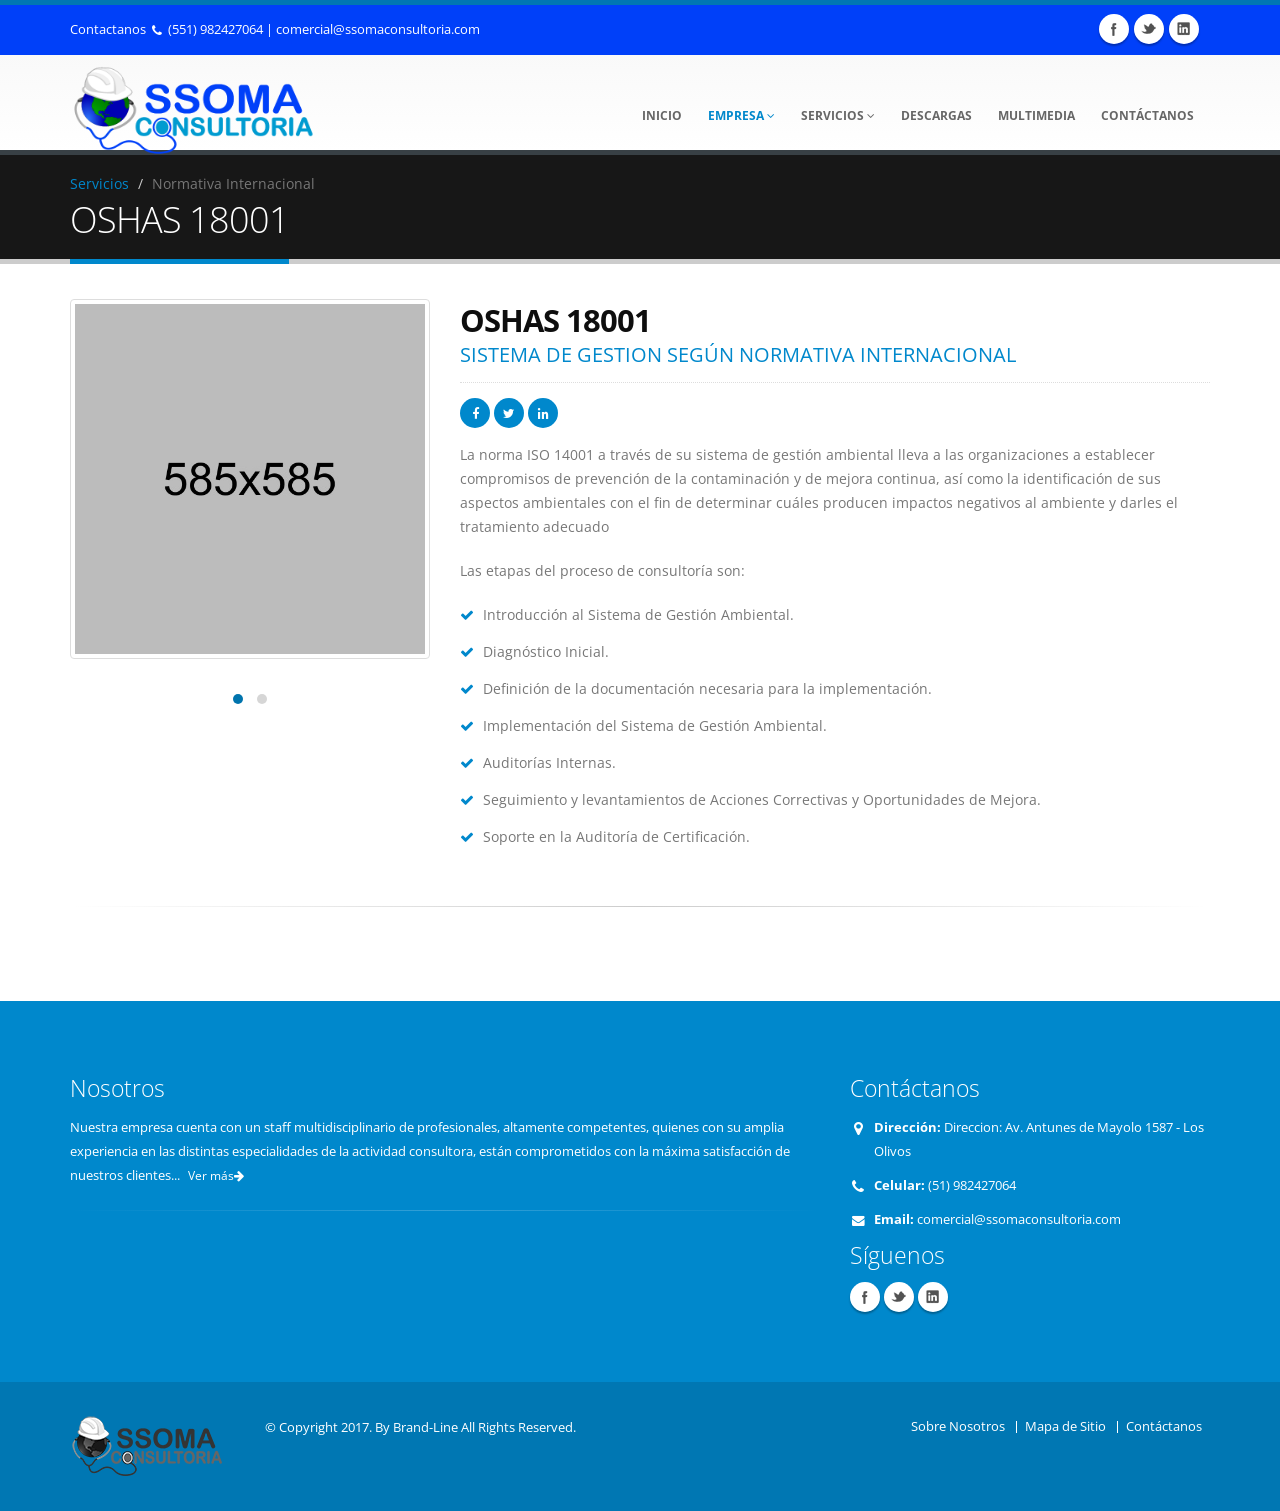
<file: ISO-14001.html>
<!DOCTYPE html>
<html><head>

		<!-- Basic -->
		<meta charset="utf-8">
		<title>SSOMA Consultoria - ISO 14001</title>		
		<meta name="keywords" content="HTML5 Template" />
		<meta name="description" content="Porto - Responsive HTML5 Template">
		<meta name="author" content="okler.net">

		<!-- Mobile Metas -->
		<meta name="viewport" content="width=device-width, initial-scale=1.0">

		<!-- Web Fonts  -->
		<link href="http://fonts.googleapis.com/css?family=Open+Sans:300,400,600,700,800%7CShadows+Into+Light" rel="stylesheet" type="text/css">

		<!-- Vendor CSS -->
		<link rel="stylesheet" href="vendor/bootstrap/bootstrap.css">
		<link rel="stylesheet" href="vendor/fontawesome/css/font-awesome.css">
		<link rel="stylesheet" href="vendor/owlcarousel/owl.carousel.min.css" media="screen">
		<link rel="stylesheet" href="vendor/owlcarousel/owl.theme.default.min.css" media="screen">
		<link rel="stylesheet" href="vendor/magnific-popup/magnific-popup.css" media="screen">

		<!-- Theme CSS -->
		<link rel="stylesheet" href="css/theme.css">
		<link rel="stylesheet" href="css/theme-elements.css">
		<link rel="stylesheet" href="css/theme-blog.css">
		<link rel="stylesheet" href="css/theme-shop.css">
		<link rel="stylesheet" href="css/theme-animate.css">

		<!-- Current Page CSS -->
		<link rel="stylesheet" href="vendor/rs-plugin/css/settings.css" media="screen">
		<link rel="stylesheet" href="vendor/circle-flip-slideshow/css/component.css" media="screen">

		<!-- Skin CSS -->
		<link rel="stylesheet" href="css/skins/default.css">

		<!-- Theme Custom CSS -->
		<link rel="stylesheet" href="css/custom.css">

		<!-- Head Libs -->
		<script src="vendor/modernizr/modernizr.js"></script>

		<!--[if IE]>
			<link rel="stylesheet" href="css/ie.css">
		<![endif]-->

		<!--[if lte IE 8]>
			<script src="vendor/respond/respond.js"></script>
			<script src="vendor/excanvas/excanvas.js"></script>
		<![endif]-->

	</head>
	<body>

		<div class="body">
			<header id="header" class="colored flat-menu darken-top-border">
				<div class="header-top">
					<div class="container">
						<p>
							Contactanos<span><i class="fa fa-phone"></i>(551) 982427064</span> | <a href="#">comercial@ssomaconsultoria.com</a>
						</p>
						<ul class="social-icons">
							<li class="facebook"><a href="http://www.facebook.com/" target="_blank" title="Facebook">Facebook</a></li>
							<li class="twitter"><a href="http://www.twitter.com/" target="_blank" title="Twitter">Twitter</a></li>
							<li class="linkedin"><a href="http://www.linkedin.com/" target="_blank" title="Linkedin">Linkedin</a></li>
						</ul>					
					</div>
				</div>
				<div class="container">
					<div class="logo">
						<a href="index-1.html">
							<img alt="Porto" width="250" height="90" data-sticky-width="220" data-sticky-height="70" src="img/logofinal.png">
						</a>
					</div>
					<button class="btn btn-responsive-nav btn-inverse" data-toggle="collapse" data-target=".nav-main-collapse">
						<i class="fa fa-bars"></i>
					</button>
				</div>
				
				<div class="navbar-collapse nav-main-collapse collapse">
					<div class="container">
						<nav class="nav-main mega-menu">
							<ul class="nav nav-pills nav-main" id="mainMenu">
								<li>
									<a href="index-1.html">Inicio</a>
								</li>
								<li class="dropdown active">
									<a class="dropdown-toggle" href="index-1.html">
										Empresa
										<i class="fa fa-angle-down"></i>
									</a>
									<ul class="dropdown-menu">
										<li><a href="sobre-nosotros.html">Sobre Nosotros</a></li>
										<li><a href="mision-vision.html">Mision y vision</a></li>										
										<li><a href="trabajaconnosotros.html">Unete a nosotros</a></li>
									</ul>
								</li>								
								<li class="dropdown">
									<a class="dropdown-toggle" href="servicios">
										Servicios
										<i class="fa fa-angle-down"></i>
									</a>
									<ul class="dropdown-menu">
										<li class="dropdown-submenu">
											<a href="#">Normativa Internacional</a>
											<ul class="dropdown-menu">
												<li><a href="OSHAS-18001.html">OSHAS 18001</a></li>
												<li><a href="ISO-14001.html">ISO 14001</a></li>
											</ul>
										</li>
										<li class="dropdown-submenu">
											<a href="#">Seguridad y Salud en el trabajo</a>
											<ul class="dropdown-menu">
												<li><a href="LEY-29783.html">LEY 29783</a></li>
											</ul>
										</li>
										<li class="dropdown-submenu">
											<a href="#">Salud Ocupacional</a>
											<ul class="dropdown-menu">
												<li><a href="vigilancia-medica.html">Vigilalncia Médica</a></li>
												<li><a href="monitoreos-ocupacionales.html">Monitoreos Ocupacionales</a></li>
												<li><a href="evaluacion-psicosocial.html">Evaluacion Psicosocial</a></li>
												<li><a href="evaluacion-ergonomica.html">Evaluacion Ergonomica</a></li>											
											</ul>
										</li>
										<li class="dropdown-submenu">
											<a href="#">Capacitacion</a>
											<ul class="dropdown-menu">
												<li><a href="gestion-seguridad.html">Cursos de Gestion de Seguridad</a></li>
												<li><a href="seguridad-industrial.html">Cursos de Seguridad Industrial</a></li>
												<li><a href="trabajo-alto-riesgo.html">Cursos de Trabajo de Alto Riesgo</a></li>
												<li><a href="salud-ocupacional.html">Cursos de Salud Ocupacional</a></li>
												<li><a href="dirigidos-comite-sst.html">Cursos Dirigidos al Comite de SST</a></li>
												<li><a href="dirigidos-brigadas-emergencia.html">Cursos Dirigidos a Brigadas de Emergencia</a></li>										
											</ul>
										</li>
										<li class="dropdown-submenu">
											<a href="#">Auditoria</a>
											<ul class="dropdown-menu">
												<li><a href="auditoria-interna.html">Auditoria Interna</a></li>
												<li><a href="auditoria-interna-asistida.html">Auditoria Interna Asistida</a></li>								
										<li><a href="auditoria-evaluacion-periodica-seguridad-salud-trabajo.html">Auditoria de Evaluacion Periodica de SST</a></li>
												<li><a href="homologacion-proveedores.html">Homologacion de Proveedores</a></li>
												<li><a href="cursos-dirigidos-comide-sst.html">Cursos Dirigidos al Comite de SST</a></li>
												<li><a href="cursos-dirigidos-brigadas-emergencias.html">Cursos Dirigidos a Brigadas de Emergencia</a></li>										
											</ul>
										</li>
										<li class="dropdown-submenu">
										<a href="asesoria-obtencion-certificado-defensa-civil">Asesoria para la Obtencion del Certificado de Defensa Civil</a>
										</li>
									</ul>
								</li>
								<li>
									<a class="dropdown-toggle" href="descargas.html">
										Descargas										
									</a>									
								</li>
								<li>
									<a class="dropdown-toggle" href="multimedia.html">
										Multimedia									
									</a>
								</li>								
								<li>
									<a class="dropdown-toggle" href="#">
										Contáctanos								
									</a>
								</li>
							</ul>
						</nav>
					</div>
				</div>
			</header>
			<div role="main" class="main">
				<section class="page-top">
					<div class="container">
						<div class="row">
							<div class="col-md-12">
								<ul class="breadcrumb">
									<li><a href="#">Servicios</a></li>
									<li class="active">Normativa Internacional</li>
								</ul>
							</div>
						</div>
						<div class="row">
							<div class="col-md-12">
								<h1>OSHAS 18001</h1>
							</div>
						</div>
					</div>
				</section>
				
				<div class="container">
					<div class="row">
						<div class="col-md-4">

							<div class="owl-carousel" data-plugin-options='{"items": 1}'>
								<div>
									<div class="thumbnail">
										<img alt="" height="300" class="img-responsive" src="img/team/team-3.jpg">
									</div>
								</div>
								<div>
									<div class="thumbnail">
										<img alt="" height="300" class="img-responsive" src="img/team/team-9.jpg">
									</div>
								</div>
							</div>

						</div>

						<div class="col-md-8">

							<h2 class="shorter"><strong>OSHAS 18001</strong></h2>
							<h4>SISTEMA DE GESTION SEGÚN NORMATIVA INTERNACIONAL</h4>

							<span class="thumb-info-social-icons">
								<a data-tooltip data-placement="bottom" target="_blank" href="http://www.facebook.com" data-original-title="Facebook"><i class="fa fa-facebook"></i><span>Facebook</span></a>
								<a data-tooltip data-placement="bottom" href="http://www.twitter.com" data-original-title="Twitter"><i class="fa fa-twitter"></i><span>Twitter</span></a>
								<a data-tooltip data-placement="bottom" href="http://www.linkedin.com" data-original-title="Linkedin"><i class="fa fa-linkedin"></i><span>Linkedin</span></a>
							</span>

							<p>La norma  ISO 14001 a través de su sistema de gestión ambiental lleva a las organizaciones a establecer compromisos de prevención de la contaminación y de mejora continua, así como la identificación de sus aspectos ambientales con el fin de determinar cuáles producen impactos negativos al ambiente y darles el tratamiento adecuado</p>
							<p>Las etapas del proceso de consultoría son:</p>
							<ul class="list icons list-unstyled">
								<li><i class="fa fa-check"></i> Introducción al Sistema de Gestión Ambiental.</li>
								<li><i class="fa fa-check"></i> Diagnóstico Inicial.</li>
								<li><i class="fa fa-check"></i> Definición de la documentación necesaria para la implementación.</li>
								<li><i class="fa fa-check"></i> Implementación del Sistema de Gestión Ambiental.</li>
								<li><i class="fa fa-check"></i> Auditorías Internas.</li>
								<li><i class="fa fa-check"></i> Seguimiento y levantamientos de Acciones Correctivas y Oportunidades de Mejora.</li>
								<li><i class="fa fa-check"></i> Soporte en la Auditoría de Certificación.</li>															
							</ul>

						</div>
					</div>
					<hr class="tall" />
				</div>
			</div>
			<footer id="footer" class="color">
				<div class="container">
					<div class="row">
						<div class="col-md-8">
							<h4>Nosotros</h4>
							<p>Nuestra empresa cuenta con un staff multidisciplinario de profesionales, altamente competentes, quienes con su amplia experiencia en las distintas especialidades de la actividad consultora, están comprometidos con la máxima satisfacción de nuestros clientes... <a href="sobre-nosotros.html" class="btn-flat btn-xs">Ver más<i class="fa fa-arrow-right"></i></a></p>
							<hr class="light">
						</div>
						<div class="col-md-4 contact-detail">
							<h4>Contáctanos</h4>
								<ul class="contact">
									<li><p><i class="fa fa-map-marker"></i> <strong>Dirección:</strong> Direccion: Av. Antunes de Mayolo 1587 - Los Olivos</p></li>
									<li><p><i class="fa fa-phone"></i> <strong>Celular:</strong> (51) 982427064</p></li>
									<li><p><i class="fa fa-envelope"></i> <strong>Email:</strong> <a href="mailto:comercial@ssomaconsultoria.com">comercial@ssomaconsultoria.com</a></p></li>
								</ul>
							<h4>Síguenos</h4>
								<div class="social-icons">
									<ul class="social-icons">
										<li class="facebook"><a href="http://www.facebook.com/" target="_blank" data-placement="bottom" data-tooltip title="Facebook">Facebook</a></li>
										<li class="twitter"><a href="http://www.twitter.com/" target="_blank" data-placement="bottom" data-tooltip title="Twitter">Twitter</a></li>
										<li class="linkedin"><a href="http://www.linkedin.com/" target="_blank" data-placement="bottom" data-tooltip title="Linkedin">Linkedin</a></li>
									</ul>
								</div>
						</div>
					</div>
				</div>
				<div class="footer-copyright">
					<div class="container">
						<div class="row">
							<div class="col-md-2">
								<a href="index.html" class="logo">
									<img alt="SSOMAConsultoria-logo-footer" class="img-responsive" src="img/logofinal-gris-footer.png">
								</a>
							</div>
							<div class="col-md-6">
								<p>© Copyright 2017. By Brand-Line All Rights Reserved.</p>
							</div>
							<div class="col-md-4">
								<nav id="sub-menu">
									<ul>
										<li><a href="page-faq.html">Sobre Nosotros</a></li>
										<li><a href="sitemap.html">Mapa de Sitio</a></li>
										<li><a href="contact-us.html">Contáctanos</a></li>
									</ul>
								</nav>
							</div>
						</div>
					</div>
				</div>
			</footer>
		</div>

		<!-- Vendor -->
		<script src="vendor/jquery/jquery.js"></script>
		<script src="vendor/jquery.appear/jquery.appear.js"></script>
		<script src="vendor/jquery.easing/jquery.easing.js"></script>
		<script src="vendor/jquery-cookie/jquery-cookie.js"></script>
		<script src="vendor/bootstrap/bootstrap.js"></script>
		<script src="vendor/common/common.js"></script>
		<script src="vendor/jquery.validation/jquery.validation.js"></script>
		<script src="vendor/jquery.stellar/jquery.stellar.js"></script>
		<script src="vendor/jquery.easy-pie-chart/jquery.easy-pie-chart.js"></script>
		<script src="vendor/jquery.gmap/jquery.gmap.js"></script>
		<script src="vendor/isotope/jquery.isotope.js"></script>
		<script src="vendor/owlcarousel/owl.carousel.js"></script>
		<script src="vendor/jflickrfeed/jflickrfeed.js"></script>
		<script src="vendor/magnific-popup/jquery.magnific-popup.js"></script>
		<script src="vendor/vide/vide.js"></script>
		
		<!-- Theme Base, Components and Settings -->
		<script src="js/theme.js"></script>
		
		<!-- Specific Page Vendor and Views -->
		<script src="vendor/rs-plugin/js/jquery.themepunch.tools.min.js"></script>
		<script src="vendor/rs-plugin/js/jquery.themepunch.revolution.min.js"></script>
		<script src="vendor/circle-flip-slideshow/js/jquery.flipshow.js"></script>
		<script src="js/views/view.home.js"></script>
		
		<!-- Theme Custom -->
		<script src="js/custom.js"></script>
		
		<!-- Theme Initialization Files -->
		<script src="js/theme.init.js"></script>

		<!-- Google Analytics: Change UA-XXXXX-X to be your site's ID. Go to http://www.google.com/analytics/ for more information.
		<script type="text/javascript">
		
			var _gaq = _gaq || [];
			_gaq.push(['_setAccount', 'UA-12345678-1']);
			_gaq.push(['_trackPageview']);
		
			(function() {
			var ga = document.createElement('script'); ga.type = 'text/javascript'; ga.async = true;
			ga.src = ('https:' == document.location.protocol ? 'https://ssl' : 'http://www') + '.google-analytics.com/ga.js';
			var s = document.getElementsByTagName('script')[0]; s.parentNode.insertBefore(ga, s);
			})();
		
		</script>
		 -->

	</body>
</html>
</file>
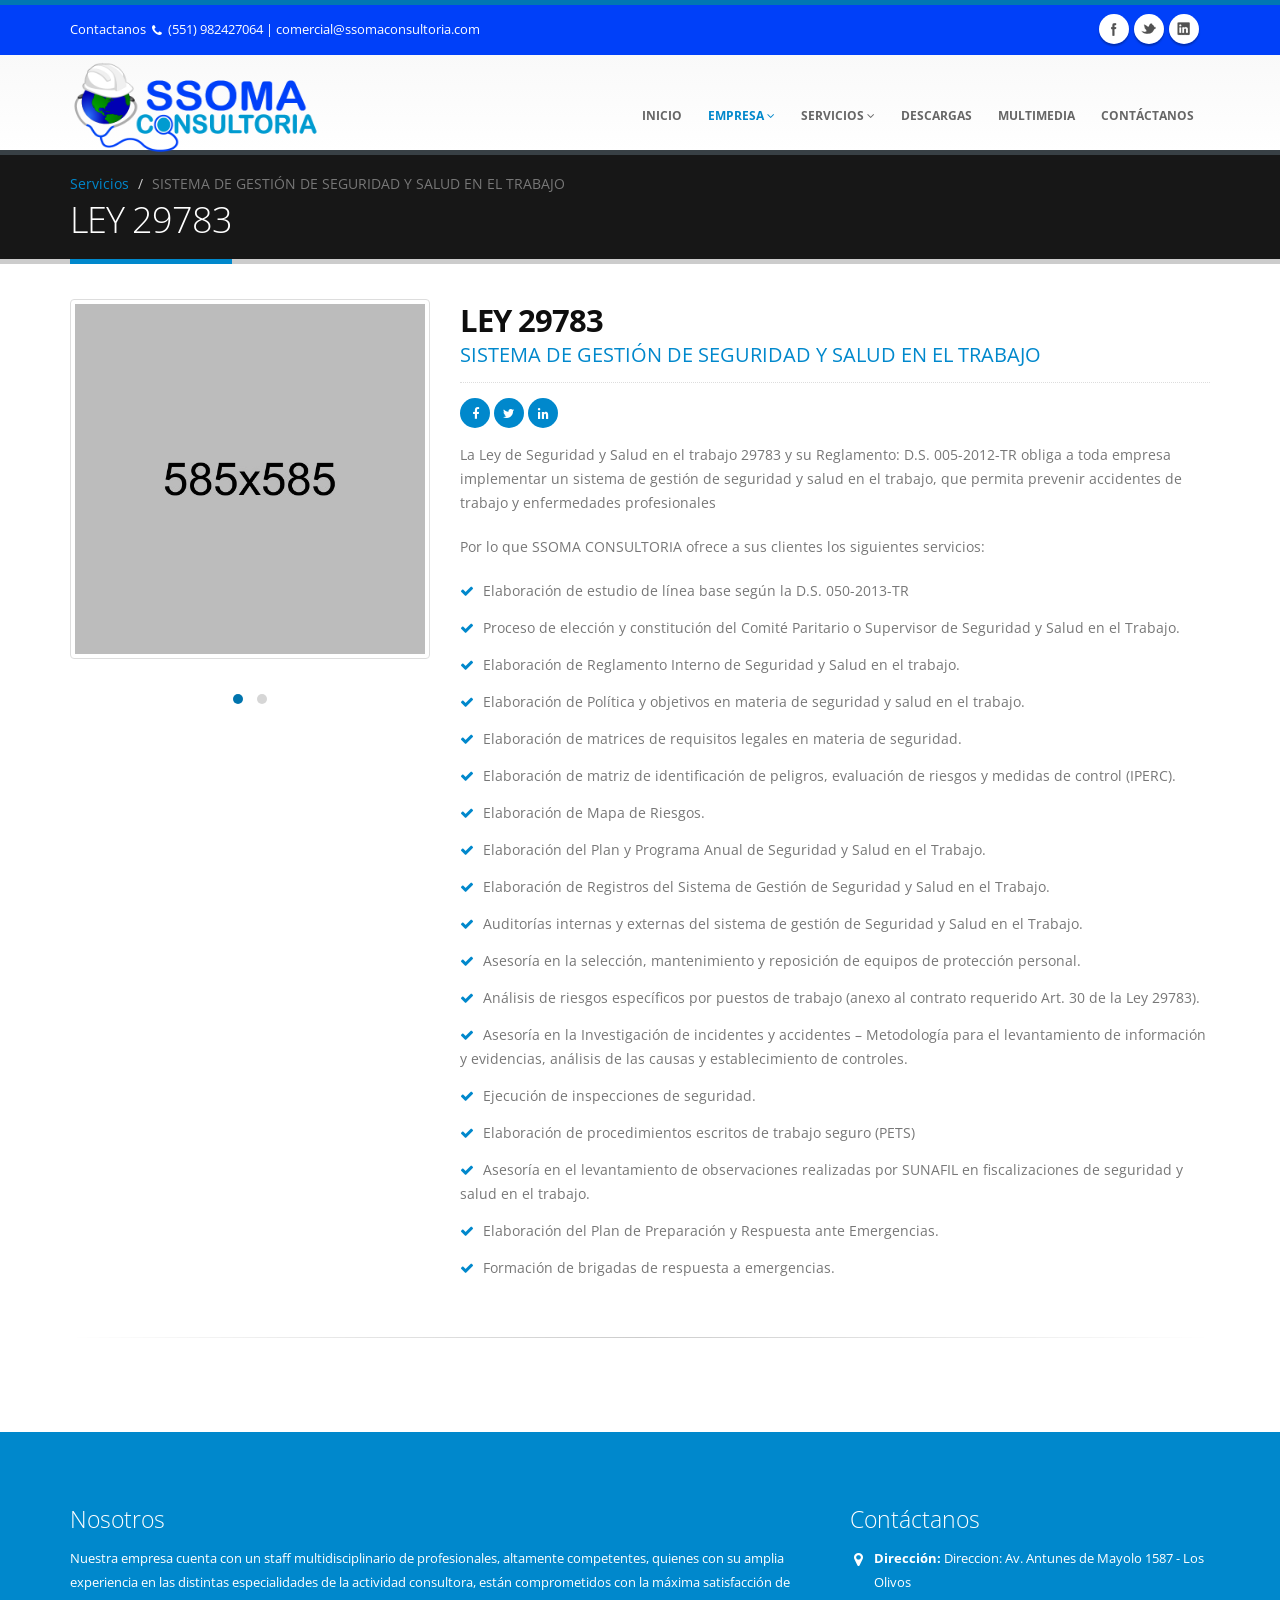
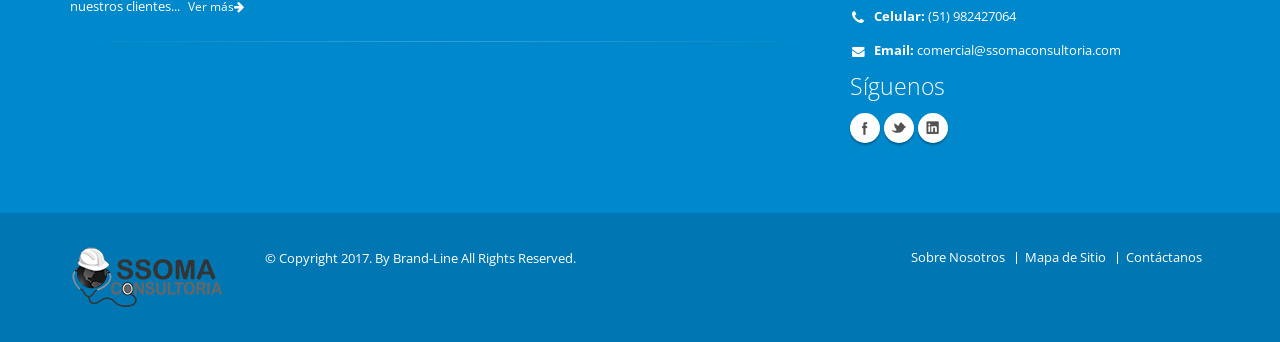
<file: LEY-29783.html>
<!DOCTYPE html>
<html><head>

		<!-- Basic -->
		<meta charset="utf-8">
		<title>SSOMA Consultoria - LEY 29783</title>		
		<meta name="keywords" content="HTML5 Template" />
		<meta name="description" content="Porto - Responsive HTML5 Template">
		<meta name="author" content="okler.net">

		<!-- Mobile Metas -->
		<meta name="viewport" content="width=device-width, initial-scale=1.0">

		<!-- Web Fonts  -->
		<link href="http://fonts.googleapis.com/css?family=Open+Sans:300,400,600,700,800%7CShadows+Into+Light" rel="stylesheet" type="text/css">

		<!-- Vendor CSS -->
		<link rel="stylesheet" href="vendor/bootstrap/bootstrap.css">
		<link rel="stylesheet" href="vendor/fontawesome/css/font-awesome.css">
		<link rel="stylesheet" href="vendor/owlcarousel/owl.carousel.min.css" media="screen">
		<link rel="stylesheet" href="vendor/owlcarousel/owl.theme.default.min.css" media="screen">
		<link rel="stylesheet" href="vendor/magnific-popup/magnific-popup.css" media="screen">

		<!-- Theme CSS -->
		<link rel="stylesheet" href="css/theme.css">
		<link rel="stylesheet" href="css/theme-elements.css">
		<link rel="stylesheet" href="css/theme-blog.css">
		<link rel="stylesheet" href="css/theme-shop.css">
		<link rel="stylesheet" href="css/theme-animate.css">

		<!-- Current Page CSS -->
		<link rel="stylesheet" href="vendor/rs-plugin/css/settings.css" media="screen">
		<link rel="stylesheet" href="vendor/circle-flip-slideshow/css/component.css" media="screen">

		<!-- Skin CSS -->
		<link rel="stylesheet" href="css/skins/default.css">

		<!-- Theme Custom CSS -->
		<link rel="stylesheet" href="css/custom.css">

		<!-- Head Libs -->
		<script src="vendor/modernizr/modernizr.js"></script>

		<!--[if IE]>
			<link rel="stylesheet" href="css/ie.css">
		<![endif]-->

		<!--[if lte IE 8]>
			<script src="vendor/respond/respond.js"></script>
			<script src="vendor/excanvas/excanvas.js"></script>
		<![endif]-->

	</head>
	<body>

		<div class="body">
			<header id="header" class="colored flat-menu darken-top-border">
				<div class="header-top">
					<div class="container">
						<p>
							Contactanos<span><i class="fa fa-phone"></i>(551) 982427064</span> | <a href="#">comercial@ssomaconsultoria.com</a>
						</p>
						<ul class="social-icons">
							<li class="facebook"><a href="http://www.facebook.com/" target="_blank" title="Facebook">Facebook</a></li>
							<li class="twitter"><a href="http://www.twitter.com/" target="_blank" title="Twitter">Twitter</a></li>
							<li class="linkedin"><a href="http://www.linkedin.com/" target="_blank" title="Linkedin">Linkedin</a></li>
						</ul>					
					</div>
				</div>
				<div class="container">
					<div class="logo">
						<a href="index-1.html">
							<img alt="Porto" width="250" height="90" data-sticky-width="220" data-sticky-height="70" src="img/logofinal.png">
						</a>
					</div>
					<button class="btn btn-responsive-nav btn-inverse" data-toggle="collapse" data-target=".nav-main-collapse">
						<i class="fa fa-bars"></i>
					</button>
				</div>
				
				<div class="navbar-collapse nav-main-collapse collapse">
					<div class="container">
						<nav class="nav-main mega-menu">
							<ul class="nav nav-pills nav-main" id="mainMenu">
								<li>
									<a href="index-1.html">Inicio</a>
								</li>
								<li class="dropdown active">
									<a class="dropdown-toggle" href="index-1.html">
										Empresa
										<i class="fa fa-angle-down"></i>
									</a>
									<ul class="dropdown-menu">
										<li><a href="sobre-nosotros.html">Sobre Nosotros</a></li>
										<li><a href="mision-vision.html">Mision y vision</a></li>										
										<li><a href="trabajaconnosotros.html">Unete a nosotros</a></li>
									</ul>
								</li>								
								<li class="dropdown">
									<a class="dropdown-toggle" href="servicios">
										Servicios
										<i class="fa fa-angle-down"></i>
									</a>
									<ul class="dropdown-menu">
										<li class="dropdown-submenu">
											<a href="#">Normativa Internacional</a>
											<ul class="dropdown-menu">
												<li><a href="OSHAS-18001.html">OSHAS 18001</a></li>
												<li><a href="ISO-14001.html">ISO 14001</a></li>
											</ul>
										</li>
										<li class="dropdown-submenu">
											<a href="#">Seguridad y Salud en el trabajo</a>
											<ul class="dropdown-menu">
												<li><a href="LEY-29783.html">LEY 29783</a></li>
											</ul>
										</li>
										<li class="dropdown-submenu">
											<a href="#">Salud Ocupacional</a>
											<ul class="dropdown-menu">
												<li><a href="vigilancia-medica.html">Vigilalncia Médica</a></li>
												<li><a href="monitoreos-ocupacionales.html">Monitoreos Ocupacionales</a></li>
												<li><a href="evaluacion-psicosocial.html">Evaluacion Psicosocial</a></li>
												<li><a href="evaluacion-ergonomica.html">Evaluacion Ergonomica</a></li>											
											</ul>
										</li>
										<li class="dropdown-submenu">
											<a href="#">Capacitacion</a>
											<ul class="dropdown-menu">
												<li><a href="gestion-seguridad.html">Cursos de Gestion de Seguridad</a></li>
												<li><a href="seguridad-industrial.html">Cursos de Seguridad Industrial</a></li>
												<li><a href="trabajo-alto-riesgo.html">Cursos de Trabajo de Alto Riesgo</a></li>
												<li><a href="salud-ocupacional.html">Cursos de Salud Ocupacional</a></li>
												<li><a href="dirigidos-comite-sst.html">Cursos Dirigidos al Comite de SST</a></li>
												<li><a href="dirigidos-brigadas-emergencia.html">Cursos Dirigidos a Brigadas de Emergencia</a></li>										
											</ul>
										</li>
										<li class="dropdown-submenu">
											<a href="#">Auditoria</a>
											<ul class="dropdown-menu">
												<li><a href="auditoria-interna.html">Auditoria Interna</a></li>
												<li><a href="auditoria-interna-asistida.html">Auditoria Interna Asistida</a></li>								
										<li><a href="auditoria-evaluacion-periodica-seguridad-salud-trabajo.html">Auditoria de Evaluacion Periodica de SST</a></li>
												<li><a href="homologacion-proveedores.html">Homologacion de Proveedores</a></li>
												<li><a href="cursos-dirigidos-comide-sst.html">Cursos Dirigidos al Comite de SST</a></li>
												<li><a href="cursos-dirigidos-brigadas-emergencias.html">Cursos Dirigidos a Brigadas de Emergencia</a></li>										
											</ul>
										</li>
										<li class="dropdown-submenu">
										<a href="asesoria-obtencion-certificado-defensa-civil">Asesoria para la Obtencion del Certificado de Defensa Civil</a>
										</li>
									</ul>
								</li>
								<li>
									<a class="dropdown-toggle" href="descargas.html">
										Descargas										
									</a>									
								</li>
								<li>
									<a class="dropdown-toggle" href="multimedia.html">
										Multimedia									
									</a>
								</li>								
								<li>
									<a class="dropdown-toggle" href="#">
										Contáctanos								
									</a>
								</li>
							</ul>
						</nav>
					</div>
				</div>
			</header>
			<div role="main" class="main">
				<section class="page-top">
					<div class="container">
						<div class="row">
							<div class="col-md-12">
								<ul class="breadcrumb">
									<li><a href="#">Servicios</a></li>
									<li class="active">SISTEMA DE GESTIÓN DE SEGURIDAD Y SALUD EN EL TRABAJO </li>
								</ul>
							</div>
						</div>
						<div class="row">
							<div class="col-md-12">
								<h1>LEY 29783</h1>
							</div>
						</div>
					</div>
				</section>
				
				<div class="container">
					<div class="row">
						<div class="col-md-4">

							<div class="owl-carousel" data-plugin-options='{"items": 1}'>
								<div>
									<div class="thumbnail">
										<img alt="" height="300" class="img-responsive" src="img/team/team-3.jpg">
									</div>
								</div>
								<div>
									<div class="thumbnail">
										<img alt="" height="300" class="img-responsive" src="img/team/team-9.jpg">
									</div>
								</div>
							</div>

						</div>

						<div class="col-md-8">

							<h2 class="shorter"><strong>LEY 29783</strong></h2>
							<h4>SISTEMA DE GESTIÓN DE SEGURIDAD Y SALUD EN EL TRABAJO</h4>

							<span class="thumb-info-social-icons">
								<a data-tooltip data-placement="bottom" target="_blank" href="http://www.facebook.com" data-original-title="Facebook"><i class="fa fa-facebook"></i><span>Facebook</span></a>
								<a data-tooltip data-placement="bottom" href="http://www.twitter.com" data-original-title="Twitter"><i class="fa fa-twitter"></i><span>Twitter</span></a>
								<a data-tooltip data-placement="bottom" href="http://www.linkedin.com" data-original-title="Linkedin"><i class="fa fa-linkedin"></i><span>Linkedin</span></a>
							</span>

							<p>La Ley de Seguridad y Salud en el trabajo 29783 y su Reglamento: D.S. 005-2012-TR obliga a toda empresa implementar un sistema de gestión de seguridad y salud en el trabajo, que permita prevenir accidentes de trabajo y enfermedades profesionales</p>
							<p>Por lo que SSOMA CONSULTORIA ofrece a sus clientes los siguientes servicios:</p>
							<ul class="list icons list-unstyled">								
								<li><i class="fa fa-check"></i> Elaboración de estudio de línea base según la D.S. 050-2013-TR</li>
								<li><i class="fa fa-check"></i> Proceso de elección y constitución del Comité Paritario o Supervisor de Seguridad y Salud en el Trabajo.</li>
								<li><i class="fa fa-check"></i> Elaboración de Reglamento Interno de Seguridad y Salud en el trabajo.</li>
								<li><i class="fa fa-check"></i> Elaboración de Política y objetivos en materia de seguridad y salud en el trabajo.</li>
								<li><i class="fa fa-check"></i> Elaboración de matrices de requisitos legales en materia de seguridad.</li>
								<li><i class="fa fa-check"></i> Elaboración de matriz de identificación de peligros, evaluación de riesgos y medidas de control (IPERC).</li>
								<li><i class="fa fa-check"></i> Elaboración de Mapa de Riesgos.</li>
								<li><i class="fa fa-check"></i> Elaboración del Plan y Programa Anual de Seguridad y Salud en el Trabajo.</li>
								<li><i class="fa fa-check"></i> Elaboración de Registros del Sistema de Gestión de Seguridad y Salud en el Trabajo.</li>
								<li><i class="fa fa-check"></i> Auditorías internas y externas del sistema de gestión de Seguridad y Salud en el Trabajo.</li>
								<li><i class="fa fa-check"></i> Asesoría en la selección, mantenimiento y reposición  de equipos de protección personal.</li>
								<li><i class="fa fa-check"></i> Análisis de riesgos específicos por puestos de trabajo (anexo al contrato requerido Art. 30 de la Ley 29783).</li>
								<li><i class="fa fa-check"></i> Asesoría en la Investigación de incidentes y accidentes – Metodología para el levantamiento de información y evidencias, análisis de las causas y establecimiento de controles.</li>
								<li><i class="fa fa-check"></i> Ejecución de inspecciones de seguridad.</li>
								<li><i class="fa fa-check"></i> Elaboración de procedimientos escritos de trabajo seguro (PETS)</li>
								<li><i class="fa fa-check"></i> Asesoría en el levantamiento de observaciones realizadas por SUNAFIL en fiscalizaciones de seguridad y salud en el trabajo.</li>
								<li><i class="fa fa-check"></i> Elaboración del Plan de Preparación y Respuesta ante Emergencias.</li>
								<li><i class="fa fa-check"></i> Formación de brigadas de respuesta a emergencias.</li>
														
							</ul>

						</div>
					</div>
					<hr class="tall" />
				</div>
			</div>
			<footer id="footer" class="color">
				<div class="container">
					<div class="row">
						<div class="col-md-8">
							<h4>Nosotros</h4>
							<p>Nuestra empresa cuenta con un staff multidisciplinario de profesionales, altamente competentes, quienes con su amplia experiencia en las distintas especialidades de la actividad consultora, están comprometidos con la máxima satisfacción de nuestros clientes... <a href="sobre-nosotros.html" class="btn-flat btn-xs">Ver más<i class="fa fa-arrow-right"></i></a></p>
							<hr class="light">
						</div>
						<div class="col-md-4 contact-detail">
							<h4>Contáctanos</h4>
								<ul class="contact">
									<li><p><i class="fa fa-map-marker"></i> <strong>Dirección:</strong> Direccion: Av. Antunes de Mayolo 1587 - Los Olivos</p></li>
									<li><p><i class="fa fa-phone"></i> <strong>Celular:</strong> (51) 982427064</p></li>
									<li><p><i class="fa fa-envelope"></i> <strong>Email:</strong> <a href="mailto:comercial@ssomaconsultoria.com">comercial@ssomaconsultoria.com</a></p></li>
								</ul>
							<h4>Síguenos</h4>
								<div class="social-icons">
									<ul class="social-icons">
										<li class="facebook"><a href="http://www.facebook.com/" target="_blank" data-placement="bottom" data-tooltip title="Facebook">Facebook</a></li>
										<li class="twitter"><a href="http://www.twitter.com/" target="_blank" data-placement="bottom" data-tooltip title="Twitter">Twitter</a></li>
										<li class="linkedin"><a href="http://www.linkedin.com/" target="_blank" data-placement="bottom" data-tooltip title="Linkedin">Linkedin</a></li>
									</ul>
								</div>
						</div>
					</div>
				</div>
				<div class="footer-copyright">
					<div class="container">
						<div class="row">
							<div class="col-md-2">
								<a href="index.html" class="logo">
									<img alt="SSOMAConsultoria-logo-footer" class="img-responsive" src="img/logofinal-gris-footer.png">
								</a>
							</div>
							<div class="col-md-6">
								<p>© Copyright 2017. By Brand-Line All Rights Reserved.</p>
							</div>
							<div class="col-md-4">
								<nav id="sub-menu">
									<ul>
										<li><a href="page-faq.html">Sobre Nosotros</a></li>
										<li><a href="sitemap.html">Mapa de Sitio</a></li>
										<li><a href="contact-us.html">Contáctanos</a></li>
									</ul>
								</nav>
							</div>
						</div>
					</div>
				</div>
			</footer>
		</div>

		<!-- Vendor -->
		<script src="vendor/jquery/jquery.js"></script>
		<script src="vendor/jquery.appear/jquery.appear.js"></script>
		<script src="vendor/jquery.easing/jquery.easing.js"></script>
		<script src="vendor/jquery-cookie/jquery-cookie.js"></script>
		<script src="vendor/bootstrap/bootstrap.js"></script>
		<script src="vendor/common/common.js"></script>
		<script src="vendor/jquery.validation/jquery.validation.js"></script>
		<script src="vendor/jquery.stellar/jquery.stellar.js"></script>
		<script src="vendor/jquery.easy-pie-chart/jquery.easy-pie-chart.js"></script>
		<script src="vendor/jquery.gmap/jquery.gmap.js"></script>
		<script src="vendor/isotope/jquery.isotope.js"></script>
		<script src="vendor/owlcarousel/owl.carousel.js"></script>
		<script src="vendor/jflickrfeed/jflickrfeed.js"></script>
		<script src="vendor/magnific-popup/jquery.magnific-popup.js"></script>
		<script src="vendor/vide/vide.js"></script>
		
		<!-- Theme Base, Components and Settings -->
		<script src="js/theme.js"></script>
		
		<!-- Specific Page Vendor and Views -->
		<script src="vendor/rs-plugin/js/jquery.themepunch.tools.min.js"></script>
		<script src="vendor/rs-plugin/js/jquery.themepunch.revolution.min.js"></script>
		<script src="vendor/circle-flip-slideshow/js/jquery.flipshow.js"></script>
		<script src="js/views/view.home.js"></script>
		
		<!-- Theme Custom -->
		<script src="js/custom.js"></script>
		
		<!-- Theme Initialization Files -->
		<script src="js/theme.init.js"></script>

		<!-- Google Analytics: Change UA-XXXXX-X to be your site's ID. Go to http://www.google.com/analytics/ for more information.
		<script type="text/javascript">
		
			var _gaq = _gaq || [];
			_gaq.push(['_setAccount', 'UA-12345678-1']);
			_gaq.push(['_trackPageview']);
		
			(function() {
			var ga = document.createElement('script'); ga.type = 'text/javascript'; ga.async = true;
			ga.src = ('https:' == document.location.protocol ? 'https://ssl' : 'http://www') + '.google-analytics.com/ga.js';
			var s = document.getElementsByTagName('script')[0]; s.parentNode.insertBefore(ga, s);
			})();
		
		</script>
		 -->

	</body>
</html>
</file>
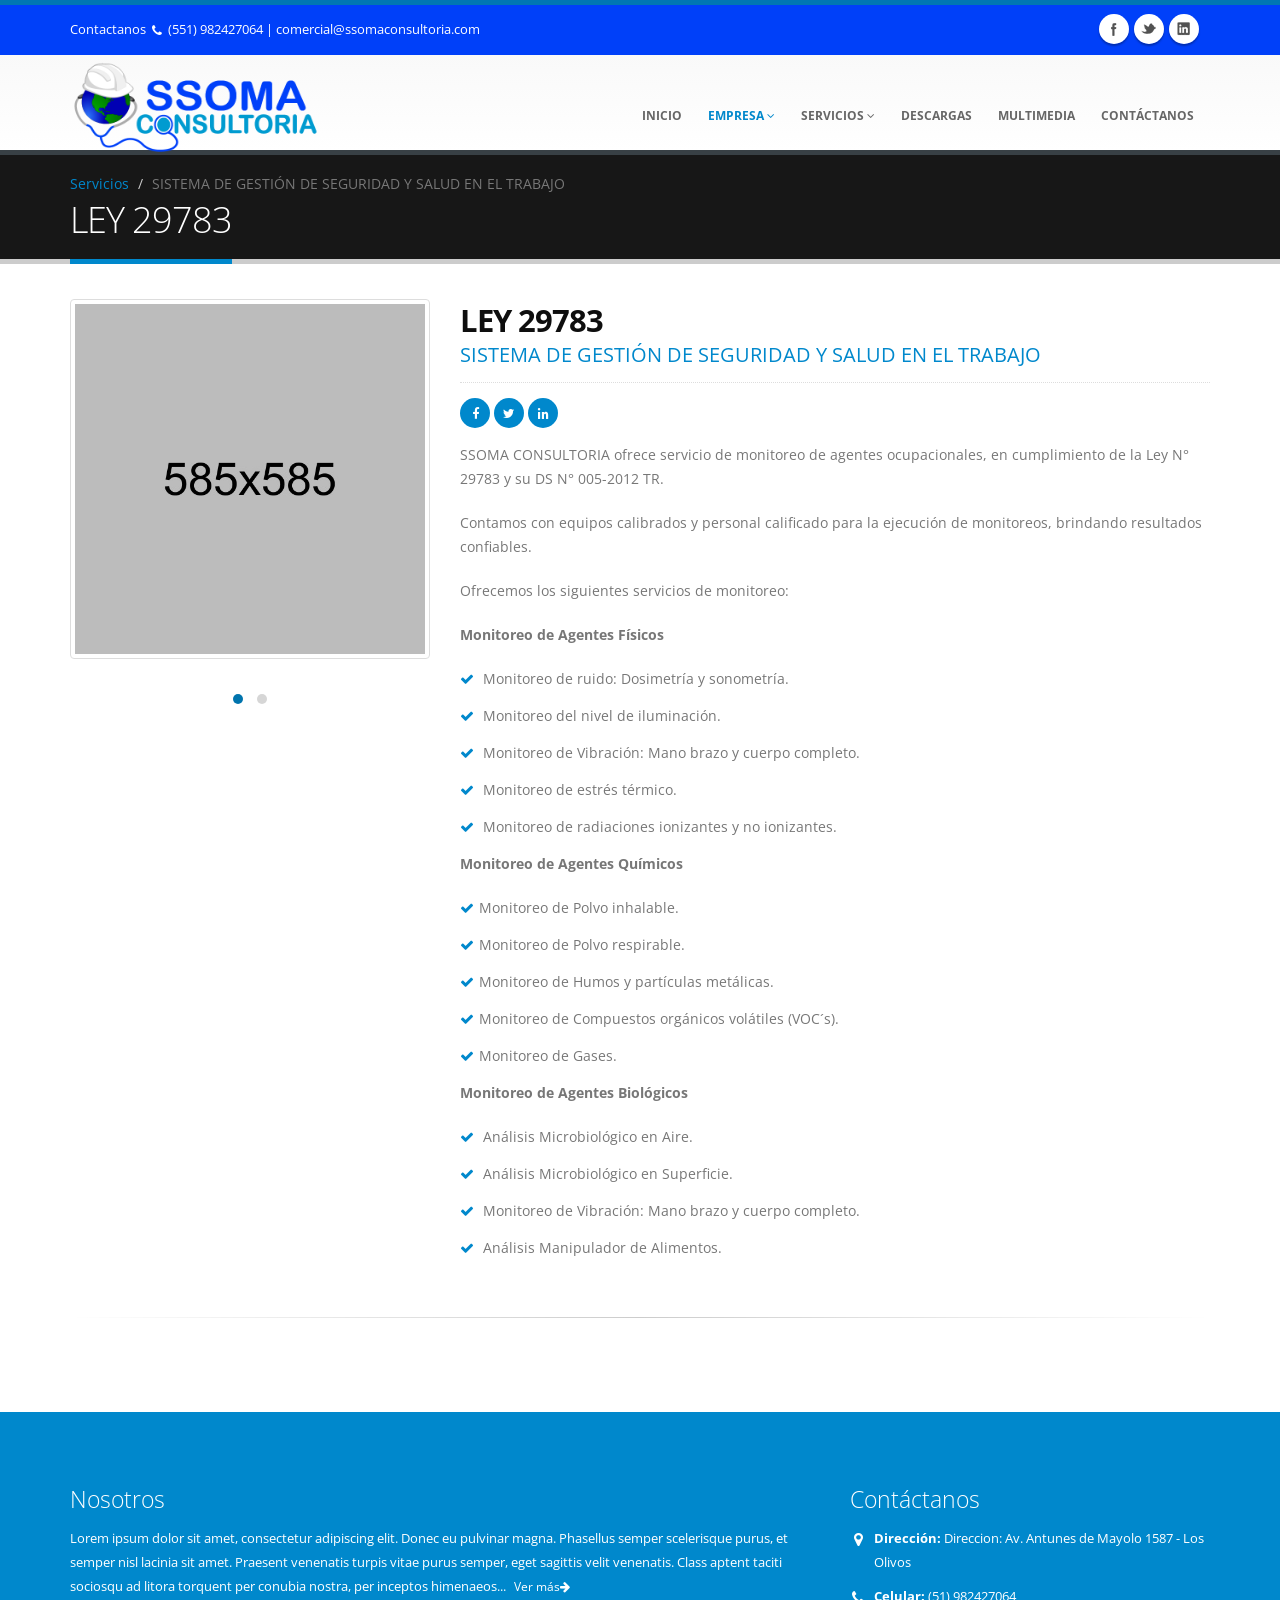
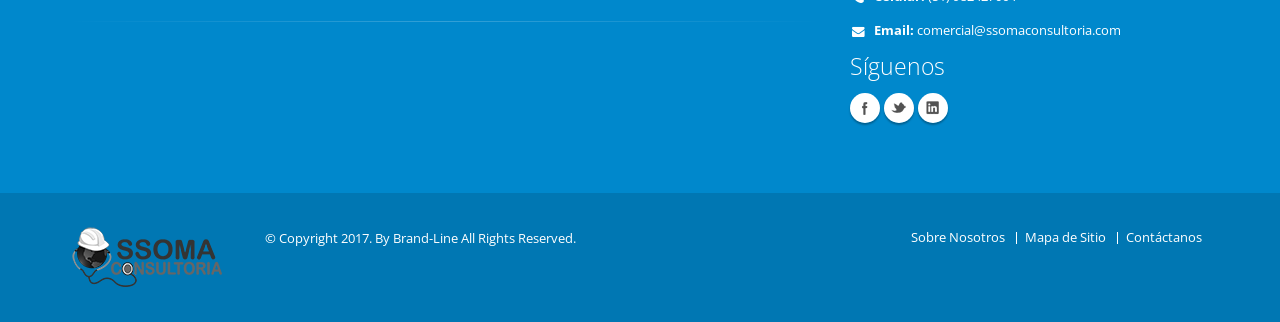
<file: monitoreos-ocupacionales.html>
<!DOCTYPE html>
<html><head>

		<!-- Basic -->
		<meta charset="utf-8">
		<title>SSOMA Consultoria - Monitoreos Ocupacionales</title>		
		<meta name="keywords" content="HTML5 Template" />
		<meta name="description" content="Porto - Responsive HTML5 Template">
		<meta name="author" content="okler.net">

		<!-- Mobile Metas -->
		<meta name="viewport" content="width=device-width, initial-scale=1.0">

		<!-- Web Fonts  -->
		<link href="http://fonts.googleapis.com/css?family=Open+Sans:300,400,600,700,800%7CShadows+Into+Light" rel="stylesheet" type="text/css">

		<!-- Vendor CSS -->
		<link rel="stylesheet" href="vendor/bootstrap/bootstrap.css">
		<link rel="stylesheet" href="vendor/fontawesome/css/font-awesome.css">
		<link rel="stylesheet" href="vendor/owlcarousel/owl.carousel.min.css" media="screen">
		<link rel="stylesheet" href="vendor/owlcarousel/owl.theme.default.min.css" media="screen">
		<link rel="stylesheet" href="vendor/magnific-popup/magnific-popup.css" media="screen">

		<!-- Theme CSS -->
		<link rel="stylesheet" href="css/theme.css">
		<link rel="stylesheet" href="css/theme-elements.css">
		<link rel="stylesheet" href="css/theme-blog.css">
		<link rel="stylesheet" href="css/theme-shop.css">
		<link rel="stylesheet" href="css/theme-animate.css">

		<!-- Current Page CSS -->
		<link rel="stylesheet" href="vendor/rs-plugin/css/settings.css" media="screen">
		<link rel="stylesheet" href="vendor/circle-flip-slideshow/css/component.css" media="screen">

		<!-- Skin CSS -->
		<link rel="stylesheet" href="css/skins/default.css">

		<!-- Theme Custom CSS -->
		<link rel="stylesheet" href="css/custom.css">

		<!-- Head Libs -->
		<script src="vendor/modernizr/modernizr.js"></script>

		<!--[if IE]>
			<link rel="stylesheet" href="css/ie.css">
		<![endif]-->

		<!--[if lte IE 8]>
			<script src="vendor/respond/respond.js"></script>
			<script src="vendor/excanvas/excanvas.js"></script>
		<![endif]-->

	</head>
	<body>

		<div class="body">
			<header id="header" class="colored flat-menu darken-top-border">
				<div class="header-top">
					<div class="container">
						<p>
							Contactanos<span><i class="fa fa-phone"></i>(551) 982427064</span> | <a href="#">comercial@ssomaconsultoria.com</a>
						</p>
						<ul class="social-icons">
							<li class="facebook"><a href="http://www.facebook.com/" target="_blank" title="Facebook">Facebook</a></li>
							<li class="twitter"><a href="http://www.twitter.com/" target="_blank" title="Twitter">Twitter</a></li>
							<li class="linkedin"><a href="http://www.linkedin.com/" target="_blank" title="Linkedin">Linkedin</a></li>
						</ul>					
					</div>
				</div>
				<div class="container">
					<div class="logo">
						<a href="index-1.html">
							<img alt="Porto" width="250" height="90" data-sticky-width="220" data-sticky-height="70" src="img/logofinal.png">
						</a>
					</div>
					<button class="btn btn-responsive-nav btn-inverse" data-toggle="collapse" data-target=".nav-main-collapse">
						<i class="fa fa-bars"></i>
					</button>
				</div>
				
				<div class="navbar-collapse nav-main-collapse collapse">
					<div class="container">
						<nav class="nav-main mega-menu">
							<ul class="nav nav-pills nav-main" id="mainMenu">
								<li>
									<a href="index-1.html">Inicio</a>
								</li>
								<li class="dropdown active">
									<a class="dropdown-toggle" href="index-1.html">
										Empresa
										<i class="fa fa-angle-down"></i>
									</a>
									<ul class="dropdown-menu">
										<li><a href="sobre-nosotros.html">Sobre Nosotros</a></li>
										<li><a href="mision-vision.html">Mision y vision</a></li>										
										<li><a href="trabajaconnosotros.html">Unete a nosotros</a></li>
									</ul>
								</li>								
								<li class="dropdown">
									<a class="dropdown-toggle" href="servicios">
										Servicios
										<i class="fa fa-angle-down"></i>
									</a>
									<ul class="dropdown-menu">
										<li class="dropdown-submenu">
											<a href="#">Normativa Internacional</a>
											<ul class="dropdown-menu">
												<li><a href="OSHAS-18001.html">OSHAS 18001</a></li>
												<li><a href="ISO-14001.html">ISO 14001</a></li>
											</ul>
										</li>
										<li class="dropdown-submenu">
											<a href="#">Seguridad y Salud en el trabajo</a>
											<ul class="dropdown-menu">
												<li><a href="LEY-29783.html">LEY 29783</a></li>
											</ul>
										</li>
										<li class="dropdown-submenu">
											<a href="#">Salud Ocupacional</a>
											<ul class="dropdown-menu">
												<li><a href="vigilancia-medica.html">Vigilalncia Médica</a></li>
												<li><a href="monitoreos-ocupacionales.html">Monitoreos Ocupacionales</a></li>
												<li><a href="evaluacion-psicosocial.html">Evaluacion Psicosocial</a></li>
												<li><a href="evaluacion-ergonomica.html">Evaluacion Ergonomica</a></li>											
											</ul>
										</li>
										<li class="dropdown-submenu">
											<a href="#">Capacitacion</a>
											<ul class="dropdown-menu">
												<li><a href="gestion-seguridad.html">Cursos de Gestion de Seguridad</a></li>
												<li><a href="seguridad-industrial.html">Cursos de Seguridad Industrial</a></li>
												<li><a href="trabajo-alto-riesgo.html">Cursos de Trabajo de Alto Riesgo</a></li>
												<li><a href="salud-ocupacional.html">Cursos de Salud Ocupacional</a></li>
												<li><a href="dirigidos-comite-sst.html">Cursos Dirigidos al Comite de SST</a></li>
												<li><a href="dirigidos-brigadas-emergencia.html">Cursos Dirigidos a Brigadas de Emergencia</a></li>										
											</ul>
										</li>
										<li class="dropdown-submenu">
											<a href="#">Auditoria</a>
											<ul class="dropdown-menu">
												<li><a href="auditoria-interna.html">Auditoria Interna</a></li>
												<li><a href="auditoria-interna-asistida.html">Auditoria Interna Asistida</a></li>								
										<li><a href="auditoria-evaluacion-periodica-seguridad-salud-trabajo.html">Auditoria de Evaluacion Periodica de SST</a></li>
												<li><a href="homologacion-proveedores.html">Homologacion de Proveedores</a></li>
												<li><a href="cursos-dirigidos-comide-sst.html">Cursos Dirigidos al Comite de SST</a></li>
												<li><a href="cursos-dirigidos-brigadas-emergencias.html">Cursos Dirigidos a Brigadas de Emergencia</a></li>										
											</ul>
										</li>
										<li class="dropdown-submenu">
										<a href="asesoria-obtencion-certificado-defensa-civil">Asesoria para la Obtencion del Certificado de Defensa Civil</a>
										</li>
									</ul>
								</li>
								<li>
									<a class="dropdown-toggle" href="descargas.html">
										Descargas										
									</a>									
								</li>
								<li>
									<a class="dropdown-toggle" href="multimedia.html">
										Multimedia									
									</a>
								</li>								
								<li>
									<a class="dropdown-toggle" href="#">
										Contáctanos								
									</a>
								</li>
							</ul>
						</nav>
					</div>
				</div>
			</header>
			<div role="main" class="main">
				<section class="page-top">
					<div class="container">
						<div class="row">
							<div class="col-md-12">
								<ul class="breadcrumb">
									<li><a href="#">Servicios</a></li>
									<li class="active">SISTEMA DE GESTIÓN DE SEGURIDAD Y SALUD EN EL TRABAJO </li>
								</ul>
							</div>
						</div>
						<div class="row">
							<div class="col-md-12">
								<h1>LEY 29783</h1>
							</div>
						</div>
					</div>
				</section>
				
				<div class="container">
					<div class="row">
						<div class="col-md-4">
							<div class="owl-carousel" data-plugin-options='{"items": 1}'>
								<div>
									<div class="thumbnail">
										<img alt="" height="300" class="img-responsive" src="img/team/team-3.jpg">
									</div>
								</div>
								<div>
									<div class="thumbnail">
										<img alt="" height="300" class="img-responsive" src="img/team/team-9.jpg">
									</div>
								</div>
							</div>

						</div>

						<div class="col-md-8">

							<h2 class="shorter"><strong>LEY 29783</strong></h2>
							<h4>SISTEMA DE GESTIÓN DE SEGURIDAD Y SALUD EN EL TRABAJO</h4>

							<span class="thumb-info-social-icons">
								<a data-tooltip data-placement="bottom" target="_blank" href="http://www.facebook.com" data-original-title="Facebook"><i class="fa fa-facebook"></i><span>Facebook</span></a>
								<a data-tooltip data-placement="bottom" href="http://www.twitter.com" data-original-title="Twitter"><i class="fa fa-twitter"></i><span>Twitter</span></a>
								<a data-tooltip data-placement="bottom" href="http://www.linkedin.com" data-original-title="Linkedin"><i class="fa fa-linkedin"></i><span>Linkedin</span></a>
							</span>

							<p>SSOMA CONSULTORIA ofrece servicio de monitoreo de agentes ocupacionales,  en cumplimiento de la Ley N° 29783 y su DS N° 005-2012 TR.</p>
							<p>Contamos con equipos calibrados y personal calificado para la ejecución de monitoreos, brindando resultados confiables.</p>
							<p>Ofrecemos los siguientes servicios de monitoreo:</p>
							<p><strong>Monitoreo de Agentes Físicos</strong></p>
							<ul class="list icons list-unstyled">								
								<li><i class="fa fa-check"></i> Monitoreo de ruido: Dosimetría y sonometría.</li>
								<li><i class="fa fa-check"></i> Monitoreo del nivel de iluminación.</li>
								<li><i class="fa fa-check"></i> Monitoreo de Vibración: Mano brazo y cuerpo completo.</li>
								<li><i class="fa fa-check"></i> Monitoreo de estrés térmico.</li>	
								<li><i class="fa fa-check"></i> Monitoreo de radiaciones ionizantes y no ionizantes.</li>
							</ul>
							<p><strong>Monitoreo de Agentes Químicos</strong></p>
							<ul class="list icons list-unstyled">								
								<li><i class="fa fa-check"></i>Monitoreo de Polvo inhalable.</li>
								<li><i class="fa fa-check"></i>Monitoreo de Polvo respirable.</li>
								<li><i class="fa fa-check"></i>Monitoreo de Humos y partículas metálicas.</li>
								<li><i class="fa fa-check"></i>Monitoreo de Compuestos orgánicos volátiles (VOC´s).</li>
								<li><i class="fa fa-check"></i>Monitoreo de Gases.</li>														
							</ul>
							<p><strong>Monitoreo de Agentes Biológicos</strong></p>
							<ul class="list icons list-unstyled">								
								<li><i class="fa fa-check"></i> Análisis Microbiológico en Aire.</li>
								<li><i class="fa fa-check"></i> Análisis Microbiológico en Superficie.</li>
								<li><i class="fa fa-check"></i> Monitoreo de Vibración: Mano brazo y cuerpo completo.</li>
								<li><i class="fa fa-check"></i> Análisis Manipulador de Alimentos.</li>														
							</ul>
						</div>
					</div>
					<hr class="tall" />
				</div>
			</div>
			<footer id="footer" class="color">
				<div class="container">
					<div class="row">
						<div class="col-md-8">
							<h4>Nosotros</h4>
							<p>Lorem ipsum dolor sit amet, consectetur adipiscing elit. Donec eu pulvinar magna. Phasellus semper scelerisque purus, et semper nisl lacinia sit amet. Praesent venenatis turpis vitae purus semper, eget sagittis velit venenatis. Class aptent taciti sociosqu ad litora torquent per conubia nostra, per inceptos himenaeos... <a href="#" class="btn-flat btn-xs">Ver más<i class="fa fa-arrow-right"></i></a></p>
							<hr class="light">
						</div>
						<div class="col-md-4 contact-detail">
							<h4>Contáctanos</h4>
								<ul class="contact">
									<li><p><i class="fa fa-map-marker"></i> <strong>Dirección:</strong> Direccion: Av. Antunes de Mayolo 1587 - Los Olivos</p></li>
									<li><p><i class="fa fa-phone"></i> <strong>Celular:</strong> (51) 982427064</p></li>
									<li><p><i class="fa fa-envelope"></i> <strong>Email:</strong> <a href="mailto:comercial@ssomaconsultoria.com">comercial@ssomaconsultoria.com</a></p></li>
								</ul>
							<h4>Síguenos</h4>
								<div class="social-icons">
									<ul class="social-icons">
										<li class="facebook"><a href="http://www.facebook.com/" target="_blank" data-placement="bottom" data-tooltip title="Facebook">Facebook</a></li>
										<li class="twitter"><a href="http://www.twitter.com/" target="_blank" data-placement="bottom" data-tooltip title="Twitter">Twitter</a></li>
										<li class="linkedin"><a href="http://www.linkedin.com/" target="_blank" data-placement="bottom" data-tooltip title="Linkedin">Linkedin</a></li>
									</ul>
								</div>
						</div>
					</div>
				</div>
				<div class="footer-copyright">
					<div class="container">
						<div class="row">
							<div class="col-md-2">
								<a href="index.html" class="logo">
									<img alt="SSOMAConsultoria-logo-footer" class="img-responsive" src="img/logofinal-gris-footer.png">
								</a>
							</div>
							<div class="col-md-6">
								<p>© Copyright 2017. By Brand-Line All Rights Reserved.</p>
							</div>
							<div class="col-md-4">
								<nav id="sub-menu">
									<ul>
										<li><a href="page-faq.html">Sobre Nosotros</a></li>
										<li><a href="sitemap.html">Mapa de Sitio</a></li>
										<li><a href="contact-us.html">Contáctanos</a></li>
									</ul>
								</nav>
							</div>
						</div>
					</div>
				</div>
			</footer>
		</div>

		<!-- Vendor -->
		<script src="vendor/jquery/jquery.js"></script>
		<script src="vendor/jquery.appear/jquery.appear.js"></script>
		<script src="vendor/jquery.easing/jquery.easing.js"></script>
		<script src="vendor/jquery-cookie/jquery-cookie.js"></script>
		<script src="vendor/bootstrap/bootstrap.js"></script>
		<script src="vendor/common/common.js"></script>
		<script src="vendor/jquery.validation/jquery.validation.js"></script>
		<script src="vendor/jquery.stellar/jquery.stellar.js"></script>
		<script src="vendor/jquery.easy-pie-chart/jquery.easy-pie-chart.js"></script>
		<script src="vendor/jquery.gmap/jquery.gmap.js"></script>
		<script src="vendor/isotope/jquery.isotope.js"></script>
		<script src="vendor/owlcarousel/owl.carousel.js"></script>
		<script src="vendor/jflickrfeed/jflickrfeed.js"></script>
		<script src="vendor/magnific-popup/jquery.magnific-popup.js"></script>
		<script src="vendor/vide/vide.js"></script>
		
		<!-- Theme Base, Components and Settings -->
		<script src="js/theme.js"></script>
		
		<!-- Specific Page Vendor and Views -->
		<script src="vendor/rs-plugin/js/jquery.themepunch.tools.min.js"></script>
		<script src="vendor/rs-plugin/js/jquery.themepunch.revolution.min.js"></script>
		<script src="vendor/circle-flip-slideshow/js/jquery.flipshow.js"></script>
		<script src="js/views/view.home.js"></script>
		
		<!-- Theme Custom -->
		<script src="js/custom.js"></script>
		
		<!-- Theme Initialization Files -->
		<script src="js/theme.init.js"></script>

		<!-- Google Analytics: Change UA-XXXXX-X to be your site's ID. Go to http://www.google.com/analytics/ for more information.
		<script type="text/javascript">
		
			var _gaq = _gaq || [];
			_gaq.push(['_setAccount', 'UA-12345678-1']);
			_gaq.push(['_trackPageview']);
		
			(function() {
			var ga = document.createElement('script'); ga.type = 'text/javascript'; ga.async = true;
			ga.src = ('https:' == document.location.protocol ? 'https://ssl' : 'http://www') + '.google-analytics.com/ga.js';
			var s = document.getElementsByTagName('script')[0]; s.parentNode.insertBefore(ga, s);
			})();
		
		</script>
		 -->

	</body>
</html>
</file>
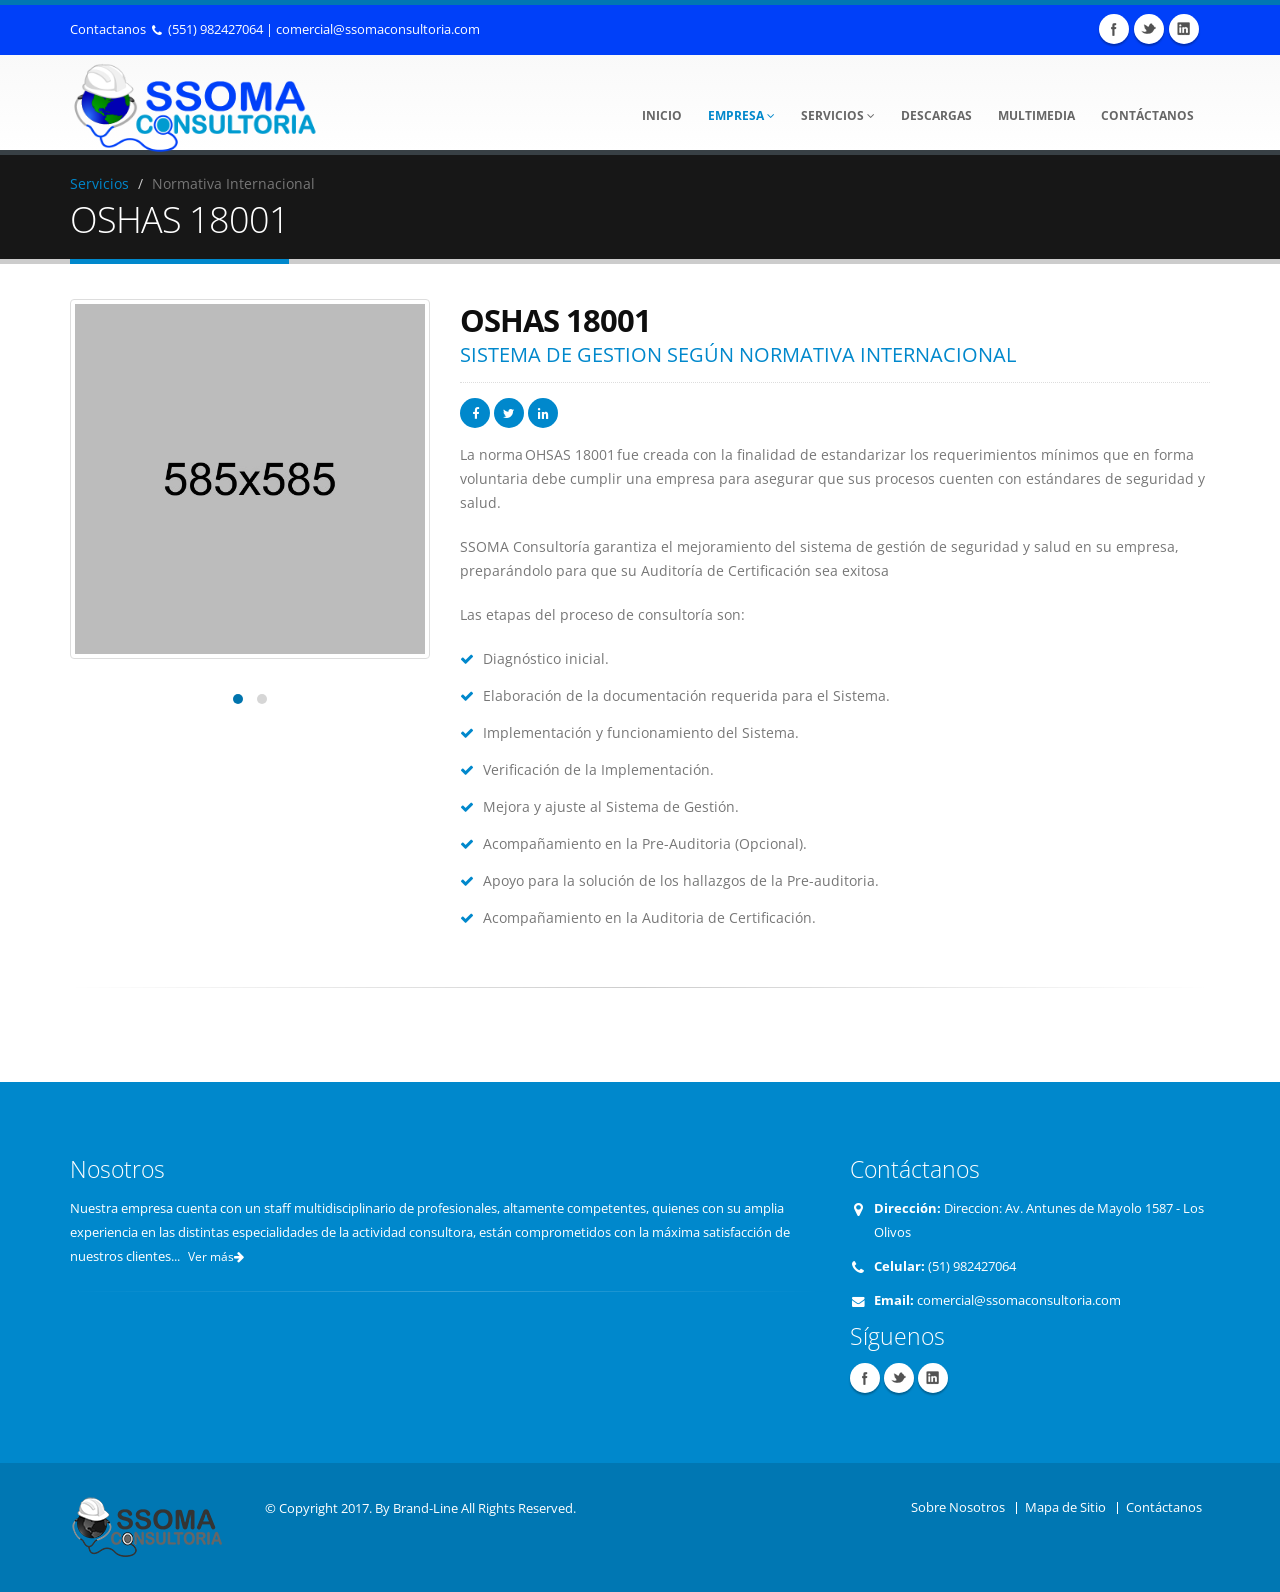
<file: OSHAS-18001.html>
<!DOCTYPE html>
<html><head>

		<!-- Basic -->
		<meta charset="utf-8">
		<title>Porto - Responsive HTML5 Template 3.7.0</title>		
		<meta name="keywords" content="HTML5 Template" />
		<meta name="description" content="Porto - Responsive HTML5 Template">
		<meta name="author" content="okler.net">

		<!-- Mobile Metas -->
		<meta name="viewport" content="width=device-width, initial-scale=1.0">

		<!-- Web Fonts  -->
		<link href="http://fonts.googleapis.com/css?family=Open+Sans:300,400,600,700,800%7CShadows+Into+Light" rel="stylesheet" type="text/css">

		<!-- Vendor CSS -->
		<link rel="stylesheet" href="vendor/bootstrap/bootstrap.css">
		<link rel="stylesheet" href="vendor/fontawesome/css/font-awesome.css">
		<link rel="stylesheet" href="vendor/owlcarousel/owl.carousel.min.css" media="screen">
		<link rel="stylesheet" href="vendor/owlcarousel/owl.theme.default.min.css" media="screen">
		<link rel="stylesheet" href="vendor/magnific-popup/magnific-popup.css" media="screen">

		<!-- Theme CSS -->
		<link rel="stylesheet" href="css/theme.css">
		<link rel="stylesheet" href="css/theme-elements.css">
		<link rel="stylesheet" href="css/theme-blog.css">
		<link rel="stylesheet" href="css/theme-shop.css">
		<link rel="stylesheet" href="css/theme-animate.css">

		<!-- Current Page CSS -->
		<link rel="stylesheet" href="vendor/rs-plugin/css/settings.css" media="screen">
		<link rel="stylesheet" href="vendor/circle-flip-slideshow/css/component.css" media="screen">

		<!-- Skin CSS -->
		<link rel="stylesheet" href="css/skins/default.css">

		<!-- Theme Custom CSS -->
		<link rel="stylesheet" href="css/custom.css">

		<!-- Head Libs -->
		<script src="vendor/modernizr/modernizr.js"></script>

		<!--[if IE]>
			<link rel="stylesheet" href="css/ie.css">
		<![endif]-->

		<!--[if lte IE 8]>
			<script src="vendor/respond/respond.js"></script>
			<script src="vendor/excanvas/excanvas.js"></script>
		<![endif]-->

	</head>
	<body>

		<div class="body">
			<header id="header" class="colored flat-menu darken-top-border">
				<div class="header-top">
					<div class="container">
						<p>
							Contactanos<span><i class="fa fa-phone"></i>(551) 982427064</span> | <a href="#">comercial@ssomaconsultoria.com</a>
						</p>
						<ul class="social-icons">
							<li class="facebook"><a href="http://www.facebook.com/" target="_blank" title="Facebook">Facebook</a></li>
							<li class="twitter"><a href="http://www.twitter.com/" target="_blank" title="Twitter">Twitter</a></li>
							<li class="linkedin"><a href="http://www.linkedin.com/" target="_blank" title="Linkedin">Linkedin</a></li>
						</ul>					
					</div>
				</div>
				<div class="container">
					<div class="logo">
						<a href="index-1.html">
							<img alt="Porto" width="250" height="90" data-sticky-width="220" data-sticky-height="70" src="img/logofinal.png">
						</a>
					</div>
					<button class="btn btn-responsive-nav btn-inverse" data-toggle="collapse" data-target=".nav-main-collapse">
						<i class="fa fa-bars"></i>
					</button>
				</div>
				
				<div class="navbar-collapse nav-main-collapse collapse">
					<div class="container">
						<nav class="nav-main mega-menu">
							<ul class="nav nav-pills nav-main" id="mainMenu">
								<li>
									<a href="index-1.html">Inicio</a>
								</li>
								<li class="dropdown active">
									<a class="dropdown-toggle" href="index-1.html">
										Empresa
										<i class="fa fa-angle-down"></i>
									</a>
									<ul class="dropdown-menu">
										<li><a href="sobre-nosotros.html">Sobre Nosotros</a></li>
										<li><a href="mision-vision.html">Mision y vision</a></li>										
										<li><a href="trabajaconnosotros.html">Unete a nosotros</a></li>
									</ul>
								</li>								
								<li class="dropdown">
									<a class="dropdown-toggle" href="servicios">
										Servicios
										<i class="fa fa-angle-down"></i>
									</a>
									<ul class="dropdown-menu">
										<li class="dropdown-submenu">
											<a href="#">Normativa Internacional</a>
											<ul class="dropdown-menu">
												<li><a href="OSHAS-18001.html">OSHAS 18001</a></li>
												<li><a href="ISO-14001.html">ISO 14001</a></li>
											</ul>
										</li>
										<li class="dropdown-submenu">
											<a href="#">Seguridad y Salud en el trabajo</a>
											<ul class="dropdown-menu">
												<li><a href="LEY-29783.html">LEY 29783</a></li>
											</ul>
										</li>
										<li class="dropdown-submenu">
											<a href="#">Salud Ocupacional</a>
											<ul class="dropdown-menu">
												<li><a href="vigilancia-medica.html">Vigilalncia Médica</a></li>
												<li><a href="monitoreos-ocupacionales.html">Monitoreos Ocupacionales</a></li>
												<li><a href="evaluacion-psicosocial.html">Evaluacion Psicosocial</a></li>
												<li><a href="evaluacion-ergonomica.html">Evaluacion Ergonomica</a></li>											
											</ul>
										</li>
										<li class="dropdown-submenu">
											<a href="#">Capacitacion</a>
											<ul class="dropdown-menu">
												<li><a href="gestion-seguridad.html">Cursos de Gestion de Seguridad</a></li>
												<li><a href="seguridad-industrial.html">Cursos de Seguridad Industrial</a></li>
												<li><a href="trabajo-alto-riesgo.html">Cursos de Trabajo de Alto Riesgo</a></li>
												<li><a href="salud-ocupacional.html">Cursos de Salud Ocupacional</a></li>
												<li><a href="dirigidos-comite-sst.html">Cursos Dirigidos al Comite de SST</a></li>
												<li><a href="dirigidos-brigadas-emergencia.html">Cursos Dirigidos a Brigadas de Emergencia</a></li>										
											</ul>
										</li>
										<li class="dropdown-submenu">
											<a href="#">Auditoria</a>
											<ul class="dropdown-menu">
												<li><a href="auditoria-interna.html">Auditoria Interna</a></li>
												<li><a href="auditoria-interna-asistida.html">Auditoria Interna Asistida</a></li>								
										<li><a href="auditoria-evaluacion-periodica-seguridad-salud-trabajo.html">Auditoria de Evaluacion Periodica de SST</a></li>
												<li><a href="homologacion-proveedores.html">Homologacion de Proveedores</a></li>
												<li><a href="cursos-dirigidos-comide-sst.html">Cursos Dirigidos al Comite de SST</a></li>
												<li><a href="cursos-dirigidos-brigadas-emergencias.html">Cursos Dirigidos a Brigadas de Emergencia</a></li>										
											</ul>
										</li>
										<li class="dropdown-submenu">
										<a href="asesoria-obtencion-certificado-defensa-civil">Asesoria para la Obtencion del Certificado de Defensa Civil</a>
										</li>
									</ul>
								</li>
								<li>
									<a class="dropdown-toggle" href="descargas.html">
										Descargas										
									</a>									
								</li>
								<li>
									<a class="dropdown-toggle" href="multimedia.html">
										Multimedia									
									</a>
								</li>								
								<li>
									<a class="dropdown-toggle" href="#">
										Contáctanos								
									</a>
								</li>
							</ul>
						</nav>
					</div>
				</div>
			</header>
			<div role="main" class="main">
				<section class="page-top">
					<div class="container">
						<div class="row">
							<div class="col-md-12">
								<ul class="breadcrumb">
									<li><a href="#">Servicios</a></li>
									<li class="active">Normativa Internacional</li>
								</ul>
							</div>
						</div>
						<div class="row">
							<div class="col-md-12">
								<h1>OSHAS 18001</h1>
							</div>
						</div>
					</div>
				</section>
				
				<div class="container">
					<div class="row">
						<div class="col-md-4">

							<div class="owl-carousel" data-plugin-options='{"items": 1}'>
								<div>
									<div class="thumbnail">
										<img alt="" height="300" class="img-responsive" src="img/team/team-3.jpg">
									</div>
								</div>
								<div>
									<div class="thumbnail">
										<img alt="" height="300" class="img-responsive" src="img/team/team-9.jpg">
									</div>
								</div>
							</div>

						</div>

						<div class="col-md-8">

							<h2 class="shorter"><strong>OSHAS 18001</strong></h2>
							<h4>SISTEMA DE GESTION SEGÚN NORMATIVA INTERNACIONAL</h4>

							<span class="thumb-info-social-icons">
								<a data-tooltip data-placement="bottom" target="_blank" href="http://www.facebook.com" data-original-title="Facebook"><i class="fa fa-facebook"></i><span>Facebook</span></a>
								<a data-tooltip data-placement="bottom" href="http://www.twitter.com" data-original-title="Twitter"><i class="fa fa-twitter"></i><span>Twitter</span></a>
								<a data-tooltip data-placement="bottom" href="http://www.linkedin.com" data-original-title="Linkedin"><i class="fa fa-linkedin"></i><span>Linkedin</span></a>
							</span>

							<p>La norma OHSAS 18001 fue creada con la finalidad de estandarizar los requerimientos mínimos que en forma voluntaria debe cumplir una empresa para asegurar que sus procesos cuenten con estándares de seguridad y salud.</p><p>SSOMA Consultoría garantiza el mejoramiento del sistema de gestión de seguridad y salud en su empresa, preparándolo para que su Auditoría de Certificación sea exitosa</p>
							<p>Las etapas del proceso de consultoría son:</p>
							<ul class="list icons list-unstyled">
								<li><i class="fa fa-check"></i> Diagnóstico inicial.</li>
								<li><i class="fa fa-check"></i> Elaboración de la documentación requerida para el Sistema.</li>
								<li><i class="fa fa-check"></i> Implementación y funcionamiento del Sistema.</li>
								<li><i class="fa fa-check"></i> Verificación de la Implementación.</li>
								<li><i class="fa fa-check"></i> Mejora y ajuste al Sistema de Gestión.</li>
								<li><i class="fa fa-check"></i> Acompañamiento en la Pre-Auditoria (Opcional).</li>
								<li><i class="fa fa-check"></i> Apoyo para la solución de los hallazgos de la Pre-auditoria.</li>
								<li><i class="fa fa-check"></i> Acompañamiento en la Auditoria de Certificación.</li>								
							</ul>

						</div>
					</div>

					<hr class="tall" />

				</div>
			</div>

			<footer id="footer" class="color">
				<div class="container">
					<div class="row">
						<div class="col-md-8">
							<h4>Nosotros</h4>
							<p>Nuestra empresa cuenta con un staff multidisciplinario de profesionales, altamente competentes, quienes con su amplia experiencia en las distintas especialidades de la actividad consultora, están comprometidos con la máxima satisfacción de nuestros clientes... <a href="sobre-nosotros.html" class="btn-flat btn-xs">Ver más<i class="fa fa-arrow-right"></i></a></p>
							<hr class="light">
						</div>
						<div class="col-md-4 contact-detail">
							<h4>Contáctanos</h4>
								<ul class="contact">
									<li><p><i class="fa fa-map-marker"></i> <strong>Dirección:</strong> Direccion: Av. Antunes de Mayolo 1587 - Los Olivos</p></li>
									<li><p><i class="fa fa-phone"></i> <strong>Celular:</strong> (51) 982427064</p></li>
									<li><p><i class="fa fa-envelope"></i> <strong>Email:</strong> <a href="mailto:comercial@ssomaconsultoria.com">comercial@ssomaconsultoria.com</a></p></li>
								</ul>
							<h4>Síguenos</h4>
								<div class="social-icons">
									<ul class="social-icons">
										<li class="facebook"><a href="http://www.facebook.com/" target="_blank" data-placement="bottom" data-tooltip title="Facebook">Facebook</a></li>
										<li class="twitter"><a href="http://www.twitter.com/" target="_blank" data-placement="bottom" data-tooltip title="Twitter">Twitter</a></li>
										<li class="linkedin"><a href="http://www.linkedin.com/" target="_blank" data-placement="bottom" data-tooltip title="Linkedin">Linkedin</a></li>
									</ul>
								</div>
						</div>
					</div>
				</div>
				<div class="footer-copyright">
					<div class="container">
						<div class="row">
							<div class="col-md-2">
								<a href="index.html" class="logo">
									<img alt="SSOMAConsultoria-logo-footer" class="img-responsive" src="img/logofinal-gris-footer.png">
								</a>
							</div>
							<div class="col-md-6">
								<p>© Copyright 2017. By Brand-Line All Rights Reserved.</p>
							</div>
							<div class="col-md-4">
								<nav id="sub-menu">
									<ul>
										<li><a href="page-faq.html">Sobre Nosotros</a></li>
										<li><a href="sitemap.html">Mapa de Sitio</a></li>
										<li><a href="contact-us.html">Contáctanos</a></li>
									</ul>
								</nav>
							</div>
						</div>
					</div>
				</div>
			</footer>
		</div>

		<!-- Vendor -->
		<script src="vendor/jquery/jquery.js"></script>
		<script src="vendor/jquery.appear/jquery.appear.js"></script>
		<script src="vendor/jquery.easing/jquery.easing.js"></script>
		<script src="vendor/jquery-cookie/jquery-cookie.js"></script>
		<script src="vendor/bootstrap/bootstrap.js"></script>
		<script src="vendor/common/common.js"></script>
		<script src="vendor/jquery.validation/jquery.validation.js"></script>
		<script src="vendor/jquery.stellar/jquery.stellar.js"></script>
		<script src="vendor/jquery.easy-pie-chart/jquery.easy-pie-chart.js"></script>
		<script src="vendor/jquery.gmap/jquery.gmap.js"></script>
		<script src="vendor/isotope/jquery.isotope.js"></script>
		<script src="vendor/owlcarousel/owl.carousel.js"></script>
		<script src="vendor/jflickrfeed/jflickrfeed.js"></script>
		<script src="vendor/magnific-popup/jquery.magnific-popup.js"></script>
		<script src="vendor/vide/vide.js"></script>
		
		<!-- Theme Base, Components and Settings -->
		<script src="js/theme.js"></script>
		
		<!-- Specific Page Vendor and Views -->
		<script src="vendor/rs-plugin/js/jquery.themepunch.tools.min.js"></script>
		<script src="vendor/rs-plugin/js/jquery.themepunch.revolution.min.js"></script>
		<script src="vendor/circle-flip-slideshow/js/jquery.flipshow.js"></script>
		<script src="js/views/view.home.js"></script>
		
		<!-- Theme Custom -->
		<script src="js/custom.js"></script>
		
		<!-- Theme Initialization Files -->
		<script src="js/theme.init.js"></script>

		<!-- Google Analytics: Change UA-XXXXX-X to be your site's ID. Go to http://www.google.com/analytics/ for more information.
		<script type="text/javascript">
		
			var _gaq = _gaq || [];
			_gaq.push(['_setAccount', 'UA-12345678-1']);
			_gaq.push(['_trackPageview']);
		
			(function() {
			var ga = document.createElement('script'); ga.type = 'text/javascript'; ga.async = true;
			ga.src = ('https:' == document.location.protocol ? 'https://ssl' : 'http://www') + '.google-analytics.com/ga.js';
			var s = document.getElementsByTagName('script')[0]; s.parentNode.insertBefore(ga, s);
			})();
		
		</script>
		 -->

	</body>
</html>
</file>
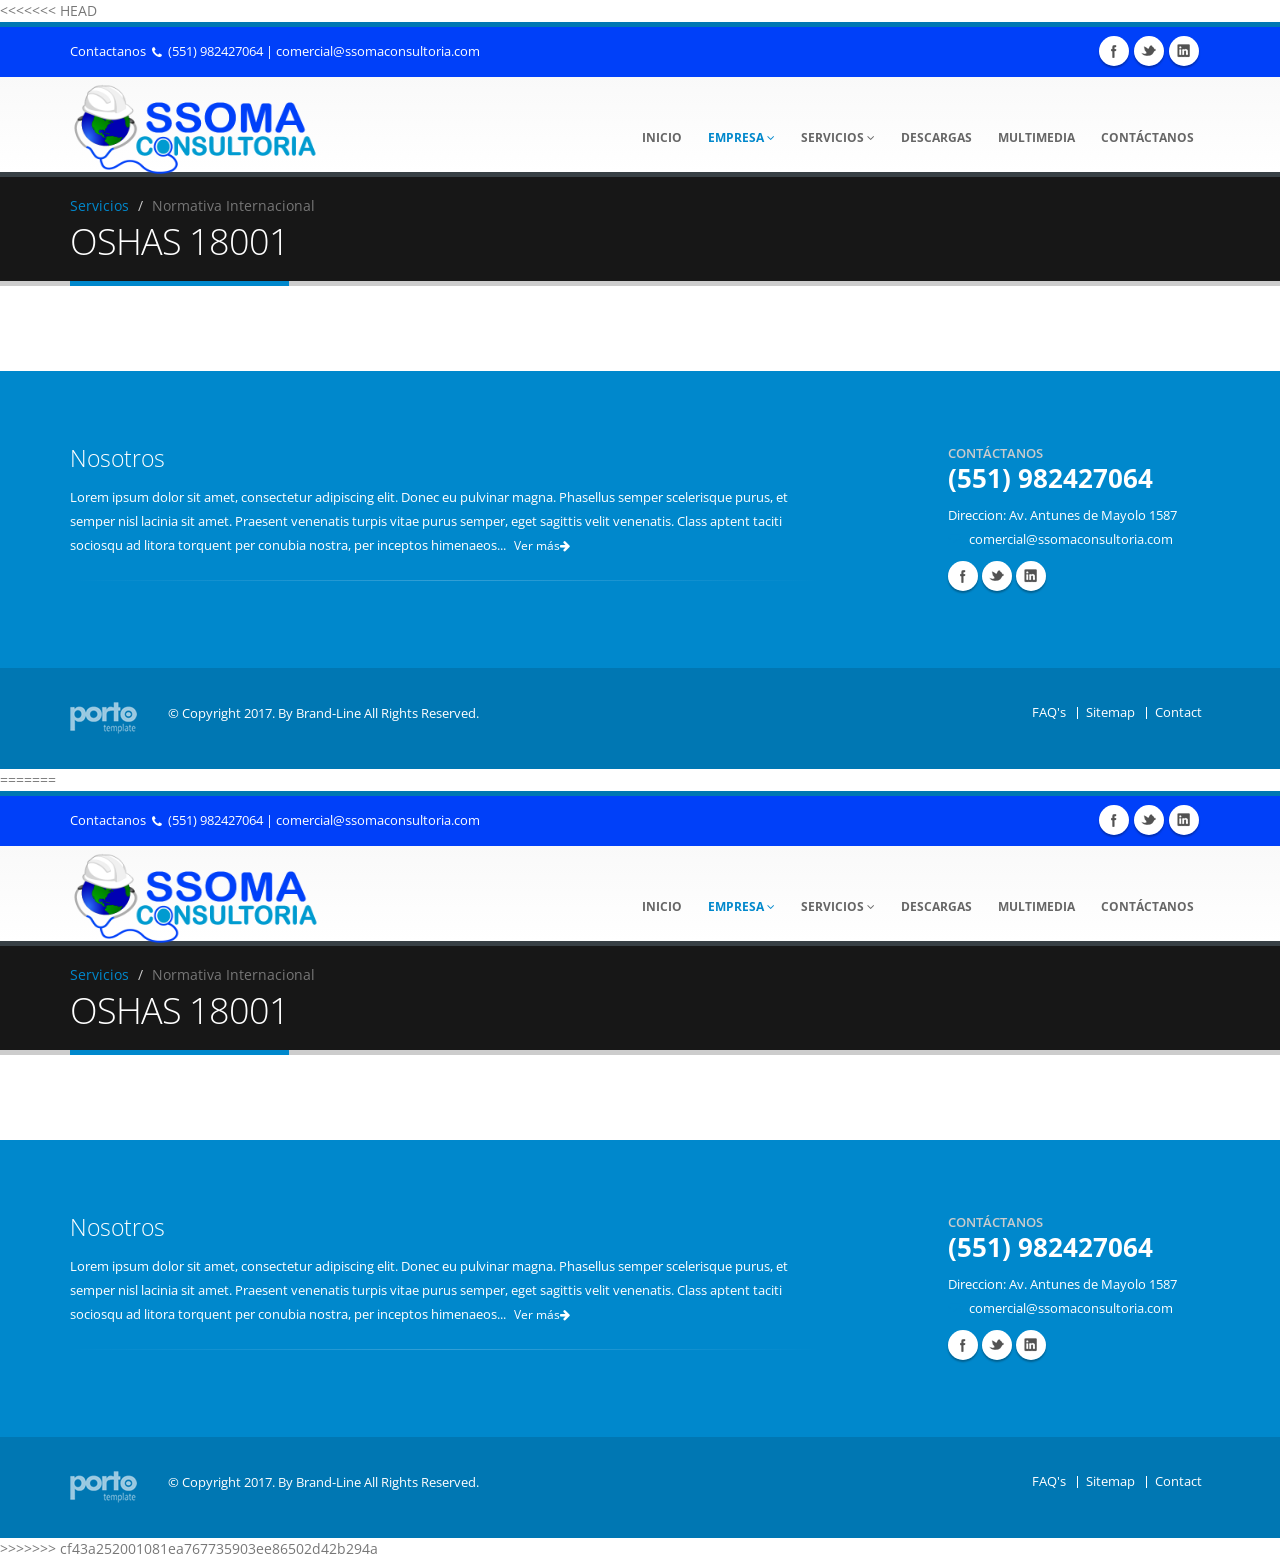
<file: servicioblanco.html>
<<<<<<< HEAD
<!DOCTYPE html>
<html><head>

		<!-- Basic -->
		<meta charset="utf-8">
		<title>Porto - Responsive HTML5 Template 3.7.0</title>		
		<meta name="keywords" content="HTML5 Template" />
		<meta name="description" content="Porto - Responsive HTML5 Template">
		<meta name="author" content="okler.net">

		<!-- Mobile Metas -->
		<meta name="viewport" content="width=device-width, initial-scale=1.0">

		<!-- Web Fonts  -->
		<link href="http://fonts.googleapis.com/css?family=Open+Sans:300,400,600,700,800%7CShadows+Into+Light" rel="stylesheet" type="text/css">

		<!-- Vendor CSS -->
		<link rel="stylesheet" href="vendor/bootstrap/bootstrap.css">
		<link rel="stylesheet" href="vendor/fontawesome/css/font-awesome.css">
		<link rel="stylesheet" href="vendor/owlcarousel/owl.carousel.min.css" media="screen">
		<link rel="stylesheet" href="vendor/owlcarousel/owl.theme.default.min.css" media="screen">
		<link rel="stylesheet" href="vendor/magnific-popup/magnific-popup.css" media="screen">

		<!-- Theme CSS -->
		<link rel="stylesheet" href="css/theme.css">
		<link rel="stylesheet" href="css/theme-elements.css">
		<link rel="stylesheet" href="css/theme-blog.css">
		<link rel="stylesheet" href="css/theme-shop.css">
		<link rel="stylesheet" href="css/theme-animate.css">

		<!-- Current Page CSS -->
		<link rel="stylesheet" href="vendor/rs-plugin/css/settings.css" media="screen">
		<link rel="stylesheet" href="vendor/circle-flip-slideshow/css/component.css" media="screen">

		<!-- Skin CSS -->
		<link rel="stylesheet" href="css/skins/default.css">

		<!-- Theme Custom CSS -->
		<link rel="stylesheet" href="css/custom.css">

		<!-- Head Libs -->
		<script src="vendor/modernizr/modernizr.js"></script>

		<!--[if IE]>
			<link rel="stylesheet" href="css/ie.css">
		<![endif]-->

		<!--[if lte IE 8]>
			<script src="vendor/respond/respond.js"></script>
			<script src="vendor/excanvas/excanvas.js"></script>
		<![endif]-->

	</head>
	<body>

		<div class="body">
			<header id="header" class="colored flat-menu darken-top-border">
				<div class="header-top">
					<div class="container">
						<p>
							Contactanos<span><i class="fa fa-phone"></i>(551) 982427064</span> | <a href="#">comercial@ssomaconsultoria.com</a>
						</p>
						<ul class="social-icons">
							<li class="facebook"><a href="http://www.facebook.com/" target="_blank" title="Facebook">Facebook</a></li>
							<li class="twitter"><a href="http://www.twitter.com/" target="_blank" title="Twitter">Twitter</a></li>
							<li class="linkedin"><a href="http://www.linkedin.com/" target="_blank" title="Linkedin">Linkedin</a></li>
						</ul>					
					</div>
				</div>
				<div class="container">
					<div class="logo">
						<a href="index-1.html">
							<img alt="Porto" width="250" height="90" data-sticky-width="220" data-sticky-height="70" src="img/logofinal.png">
						</a>
					</div>
					<button class="btn btn-responsive-nav btn-inverse" data-toggle="collapse" data-target=".nav-main-collapse">
						<i class="fa fa-bars"></i>
					</button>
				</div>
				
				<div class="navbar-collapse nav-main-collapse collapse">
					<div class="container">
						<nav class="nav-main mega-menu">
							<ul class="nav nav-pills nav-main" id="mainMenu">
								<li>
									<a href="index-1.html">Inicio</a>
								</li>
								<li class="dropdown active">
									<a class="dropdown-toggle" href="index-1.html">
										Empresa
										<i class="fa fa-angle-down"></i>
									</a>
									<ul class="dropdown-menu">
										<li><a href="sobre-nosotros.html">Sobre Nosotros</a></li>
										<li><a href="mision-vision.html">Mision y vision</a></li>										
										<li><a href="trabajaconnosotros.html">Unete a nosotros</a></li>
									</ul>
								</li>								
								<li class="dropdown">
									<a class="dropdown-toggle" href="servicios">
										Servicios
										<i class="fa fa-angle-down"></i>
									</a>
									<ul class="dropdown-menu">
										<li class="dropdown-submenu">
											<a href="#">Normativa Internacional</a>
											<ul class="dropdown-menu">
												<li><a href="OSHAS-18001.html">OSHAS 18001</a></li>
												<li><a href="ISO-14001.html">ISO 14001</a></li>
											</ul>
										</li>
										<li class="dropdown-submenu">
											<a href="#">Seguridad y Salud en el trabajo</a>
											<ul class="dropdown-menu">
												<li><a href="LEY-29783.html">LEY 29783</a></li>
											</ul>
										</li>
										<li class="dropdown-submenu">
											<a href="#">Salud Ocupacional</a>
											<ul class="dropdown-menu">
												<li><a href="vigilancia-medica.html">Vigilalncia Médica</a></li>
												<li><a href="monitoreos-ocupacionales.html">Monitoreos Ocupacionales</a></li>
												<li><a href="evaluacion-psicosocial.html">Evaluacion Psicosocial</a></li>
												<li><a href="evaluacion-ergonomica.html">Evaluacion Ergonomica</a></li>											
											</ul>
										</li>
										<li class="dropdown-submenu">
											<a href="#">Capacitacion</a>
											<ul class="dropdown-menu">
												<li><a href="gestion-seguridad.html">Cursos de Gestion de Seguridad</a></li>
												<li><a href="seguridad-industrial.html">Cursos de Seguridad Industrial</a></li>
												<li><a href="trabajo-alto-riesgo.html">Cursos de Trabajo de Alto Riesgo</a></li>
												<li><a href="salud-ocupacional.html">Cursos de Salud Ocupacional</a></li>
												<li><a href="dirigidos-comite-sst.html">Cursos Dirigidos al Comite de SST</a></li>
												<li><a href="dirigidos-brigadas-emergencia.html">Cursos Dirigidos a Brigadas de Emergencia</a></li>										
											</ul>
										</li>
										<li class="dropdown-submenu">
											<a href="#">Auditoria</a>
											<ul class="dropdown-menu">
												<li><a href="auditoria-interna.html">Auditoria Interna</a></li>
												<li><a href="auditoria-interna-asistida.html">Auditoria Interna Asistida</a></li>								
										<li><a href="auditoria-evaluacion-periodica-seguridad-salud-trabajo.html">Auditoria de Evaluacion Periodica de SST</a></li>
												<li><a href="homologacion-proveedores.html">Homologacion de Proveedores</a></li>
												<li><a href="cursos-dirigidos-comide-sst.html">Cursos Dirigidos al Comite de SST</a></li>
												<li><a href="cursos-dirigidos-brigadas-emergencias.html">Cursos Dirigidos a Brigadas de Emergencia</a></li>										
											</ul>
										</li>
										<li class="dropdown-submenu">
										<a href="asesoria-obtencion-certificado-defensa-civil">Asesoria para la Obtencion del Certificado de Defensa Civil</a>
										</li>
									</ul>
								</li>
								<li>
									<a class="dropdown-toggle" href="descargas.html">
										Descargas										
									</a>									
								</li>
								<li>
									<a class="dropdown-toggle" href="multimedia.html">
										Multimedia									
									</a>
								</li>								
								<li>
									<a class="dropdown-toggle" href="#">
										Contáctanos								
									</a>
								</li>
							</ul>
						</nav>
					</div>
				</div>
			</header>
			
			<div role="main" class="main">
				<section class="page-top">
					<div class="container">
						<div class="row">
							<div class="col-md-12">
								<ul class="breadcrumb">
									<li><a href="#">Servicios</a></li>
									<li class="active">Normativa Internacional</li>
								</ul>
							</div>
						</div>
						<div class="row">
							<div class="col-md-12">
								<h1>OSHAS 18001</h1>
							</div>
						</div>
					</div>
				</section>
				
				<div class="container">


				</div>
			</div>


			<footer id="footer" class="color">
				<div class="container">
					<div class="row">
						<div class="col-md-8">
							<h4>Nosotros</h4>
							<p>Lorem ipsum dolor sit amet, consectetur adipiscing elit. Donec eu pulvinar magna. Phasellus semper scelerisque purus, et semper nisl lacinia sit amet. Praesent venenatis turpis vitae purus semper, eget sagittis velit venenatis. Class aptent taciti sociosqu ad litora torquent per conubia nostra, per inceptos himenaeos... <a href="#" class="btn-flat btn-xs">Ver más<i class="fa fa-arrow-right"></i></a></p>
							<hr class="light">
						</div>
						<div class="col-md-3 col-md-offset-1">
							<h5 class="short">Contáctanos</h5>
							<span class="phone">(551) 982427064</span>
							<p class="short">Direccion: Av. Antunes de Mayolo 1587</p>
							<ul class="list icons list-unstyled">
								<li><i class="fa fa-envelope"></i> <a href="comercial@ssomaconsultoria.com">comercial@ssomaconsultoria.com</a></li>
							</ul>
							<div class="social-icons">
								<ul class="social-icons">
									<li class="facebook"><a href="http://www.facebook.com/" target="_blank" data-placement="bottom" data-tooltip title="Facebook">Facebook</a></li>
									<li class="twitter"><a href="http://www.twitter.com/" target="_blank" data-placement="bottom" data-tooltip title="Twitter">Twitter</a></li>
									<li class="linkedin"><a href="http://www.linkedin.com/" target="_blank" data-placement="bottom" data-tooltip title="Linkedin">Linkedin</a></li>
								</ul>
							</div>
						</div>
					</div>
				</div>
				<div class="footer-copyright">
					<div class="container">
						<div class="row">
							<div class="col-md-1">
								<a href="index.html" class="logo">
									<img alt="Porto Website Template" class="img-responsive" src="img/logo-footer.png">
								</a>
							</div>
							<div class="col-md-7">
								<p>© Copyright 2017. By Brand-Line All Rights Reserved.</p>
							</div>
							<div class="col-md-4">
								<nav id="sub-menu">
									<ul>
										<li><a href="page-faq.html">FAQ's</a></li>
										<li><a href="sitemap.html">Sitemap</a></li>
										<li><a href="contact-us.html">Contact</a></li>
									</ul>
								</nav>
							</div>
						</div>
					</div>
				</div>
			</footer>
		</div>

		<!-- Vendor -->
		<script src="vendor/jquery/jquery.js"></script>
		<script src="vendor/jquery.appear/jquery.appear.js"></script>
		<script src="vendor/jquery.easing/jquery.easing.js"></script>
		<script src="vendor/jquery-cookie/jquery-cookie.js"></script>
		<script src="vendor/bootstrap/bootstrap.js"></script>
		<script src="vendor/common/common.js"></script>
		<script src="vendor/jquery.validation/jquery.validation.js"></script>
		<script src="vendor/jquery.stellar/jquery.stellar.js"></script>
		<script src="vendor/jquery.easy-pie-chart/jquery.easy-pie-chart.js"></script>
		<script src="vendor/jquery.gmap/jquery.gmap.js"></script>
		<script src="vendor/isotope/jquery.isotope.js"></script>
		<script src="vendor/owlcarousel/owl.carousel.js"></script>
		<script src="vendor/jflickrfeed/jflickrfeed.js"></script>
		<script src="vendor/magnific-popup/jquery.magnific-popup.js"></script>
		<script src="vendor/vide/vide.js"></script>
		
		<!-- Theme Base, Components and Settings -->
		<script src="js/theme.js"></script>
		
		<!-- Specific Page Vendor and Views -->
		<script src="vendor/rs-plugin/js/jquery.themepunch.tools.min.js"></script>
		<script src="vendor/rs-plugin/js/jquery.themepunch.revolution.min.js"></script>
		<script src="vendor/circle-flip-slideshow/js/jquery.flipshow.js"></script>
		<script src="js/views/view.home.js"></script>
		
		<!-- Theme Custom -->
		<script src="js/custom.js"></script>
		
		<!-- Theme Initialization Files -->
		<script src="js/theme.init.js"></script>

		<!-- Google Analytics: Change UA-XXXXX-X to be your site's ID. Go to http://www.google.com/analytics/ for more information.
		<script type="text/javascript">
		
			var _gaq = _gaq || [];
			_gaq.push(['_setAccount', 'UA-12345678-1']);
			_gaq.push(['_trackPageview']);
		
			(function() {
			var ga = document.createElement('script'); ga.type = 'text/javascript'; ga.async = true;
			ga.src = ('https:' == document.location.protocol ? 'https://ssl' : 'http://www') + '.google-analytics.com/ga.js';
			var s = document.getElementsByTagName('script')[0]; s.parentNode.insertBefore(ga, s);
			})();
		
		</script>
		 -->

	</body>
</html>
=======
<!DOCTYPE html>
<html><head>

		<!-- Basic -->
		<meta charset="utf-8">
		<title>Porto - Responsive HTML5 Template 3.7.0</title>		
		<meta name="keywords" content="HTML5 Template" />
		<meta name="description" content="Porto - Responsive HTML5 Template">
		<meta name="author" content="okler.net">

		<!-- Mobile Metas -->
		<meta name="viewport" content="width=device-width, initial-scale=1.0">

		<!-- Web Fonts  -->
		<link href="http://fonts.googleapis.com/css?family=Open+Sans:300,400,600,700,800%7CShadows+Into+Light" rel="stylesheet" type="text/css">

		<!-- Vendor CSS -->
		<link rel="stylesheet" href="vendor/bootstrap/bootstrap.css">
		<link rel="stylesheet" href="vendor/fontawesome/css/font-awesome.css">
		<link rel="stylesheet" href="vendor/owlcarousel/owl.carousel.min.css" media="screen">
		<link rel="stylesheet" href="vendor/owlcarousel/owl.theme.default.min.css" media="screen">
		<link rel="stylesheet" href="vendor/magnific-popup/magnific-popup.css" media="screen">

		<!-- Theme CSS -->
		<link rel="stylesheet" href="css/theme.css">
		<link rel="stylesheet" href="css/theme-elements.css">
		<link rel="stylesheet" href="css/theme-blog.css">
		<link rel="stylesheet" href="css/theme-shop.css">
		<link rel="stylesheet" href="css/theme-animate.css">

		<!-- Current Page CSS -->
		<link rel="stylesheet" href="vendor/rs-plugin/css/settings.css" media="screen">
		<link rel="stylesheet" href="vendor/circle-flip-slideshow/css/component.css" media="screen">

		<!-- Skin CSS -->
		<link rel="stylesheet" href="css/skins/default.css">

		<!-- Theme Custom CSS -->
		<link rel="stylesheet" href="css/custom.css">

		<!-- Head Libs -->
		<script src="vendor/modernizr/modernizr.js"></script>

		<!--[if IE]>
			<link rel="stylesheet" href="css/ie.css">
		<![endif]-->

		<!--[if lte IE 8]>
			<script src="vendor/respond/respond.js"></script>
			<script src="vendor/excanvas/excanvas.js"></script>
		<![endif]-->

	</head>
	<body>

		<div class="body">
			<header id="header" class="colored flat-menu darken-top-border">
				<div class="header-top">
					<div class="container">
						<p>
							Contactanos<span><i class="fa fa-phone"></i>(551) 982427064</span> | <a href="#">comercial@ssomaconsultoria.com</a>
						</p>
						<ul class="social-icons">
							<li class="facebook"><a href="http://www.facebook.com/" target="_blank" title="Facebook">Facebook</a></li>
							<li class="twitter"><a href="http://www.twitter.com/" target="_blank" title="Twitter">Twitter</a></li>
							<li class="linkedin"><a href="http://www.linkedin.com/" target="_blank" title="Linkedin">Linkedin</a></li>
						</ul>					
					</div>
				</div>
				<div class="container">
					<div class="logo">
						<a href="index-1.html">
							<img alt="Porto" width="250" height="90" data-sticky-width="220" data-sticky-height="70" src="img/logofinal.png">
						</a>
					</div>
					<button class="btn btn-responsive-nav btn-inverse" data-toggle="collapse" data-target=".nav-main-collapse">
						<i class="fa fa-bars"></i>
					</button>
				</div>
				
				<div class="navbar-collapse nav-main-collapse collapse">
					<div class="container">
						<nav class="nav-main mega-menu">
							<ul class="nav nav-pills nav-main" id="mainMenu">
								<li>
									<a href="index-1.html">Inicio</a>
								</li>
								<li class="dropdown active">
									<a class="dropdown-toggle" href="index-1.html">
										Empresa
										<i class="fa fa-angle-down"></i>
									</a>
									<ul class="dropdown-menu">
										<li><a href="sobre-nosotros.html">Sobre Nosotros</a></li>
										<li><a href="mision-vision.html">Mision y vision</a></li>										
										<li><a href="trabajaconnosotros.html">Unete a nosotros</a></li>
									</ul>
								</li>								
								<li class="dropdown">
									<a class="dropdown-toggle" href="servicios">
										Servicios
										<i class="fa fa-angle-down"></i>
									</a>
									<ul class="dropdown-menu">
										<li class="dropdown-submenu">
											<a href="#">Normativa Internacional</a>
											<ul class="dropdown-menu">
												<li><a href="OSHAS-18001.html">OSHAS 18001</a></li>
												<li><a href="ISO-14001.html">ISO 14001</a></li>
											</ul>
										</li>
										<li class="dropdown-submenu">
											<a href="#">Seguridad y Salud en el trabajo</a>
											<ul class="dropdown-menu">
												<li><a href="LEY-29783.html">LEY 29783</a></li>
											</ul>
										</li>
										<li class="dropdown-submenu">
											<a href="#">Salud Ocupacional</a>
											<ul class="dropdown-menu">
												<li><a href="vigilancia-medica.html">Vigilalncia Médica</a></li>
												<li><a href="monitoreos-ocupacionales.html">Monitoreos Ocupacionales</a></li>
												<li><a href="evaluacion-psicosocial.html">Evaluacion Psicosocial</a></li>
												<li><a href="evaluacion-ergonomica.html">Evaluacion Ergonomica</a></li>											
											</ul>
										</li>
										<li class="dropdown-submenu">
											<a href="#">Capacitacion</a>
											<ul class="dropdown-menu">
												<li><a href="gestion-seguridad.html">Cursos de Gestion de Seguridad</a></li>
												<li><a href="seguridad-industrial.html">Cursos de Seguridad Industrial</a></li>
												<li><a href="trabajo-alto-riesgo.html">Cursos de Trabajo de Alto Riesgo</a></li>
												<li><a href="salud-ocupacional.html">Cursos de Salud Ocupacional</a></li>
												<li><a href="dirigidos-comite-sst.html">Cursos Dirigidos al Comite de SST</a></li>
												<li><a href="dirigidos-brigadas-emergencia.html">Cursos Dirigidos a Brigadas de Emergencia</a></li>										
											</ul>
										</li>
										<li class="dropdown-submenu">
											<a href="#">Auditoria</a>
											<ul class="dropdown-menu">
												<li><a href="auditoria-interna.html">Auditoria Interna</a></li>
												<li><a href="auditoria-interna-asistida.html">Auditoria Interna Asistida</a></li>								
										<li><a href="auditoria-evaluacion-periodica-seguridad-salud-trabajo.html">Auditoria de Evaluacion Periodica de SST</a></li>
												<li><a href="homologacion-proveedores.html">Homologacion de Proveedores</a></li>
												<li><a href="cursos-dirigidos-comide-sst.html">Cursos Dirigidos al Comite de SST</a></li>
												<li><a href="cursos-dirigidos-brigadas-emergencias.html">Cursos Dirigidos a Brigadas de Emergencia</a></li>										
											</ul>
										</li>
										<li class="dropdown-submenu">
										<a href="asesoria-obtencion-certificado-defensa-civil">Asesoria para la Obtencion del Certificado de Defensa Civil</a>
										</li>
									</ul>
								</li>
								<li>
									<a class="dropdown-toggle" href="descargas.html">
										Descargas										
									</a>									
								</li>
								<li>
									<a class="dropdown-toggle" href="multimedia.html">
										Multimedia									
									</a>
								</li>								
								<li>
									<a class="dropdown-toggle" href="#">
										Contáctanos								
									</a>
								</li>
							</ul>
						</nav>
					</div>
				</div>
			</header>
			
			<div role="main" class="main">
				<section class="page-top">
					<div class="container">
						<div class="row">
							<div class="col-md-12">
								<ul class="breadcrumb">
									<li><a href="#">Servicios</a></li>
									<li class="active">Normativa Internacional</li>
								</ul>
							</div>
						</div>
						<div class="row">
							<div class="col-md-12">
								<h1>OSHAS 18001</h1>
							</div>
						</div>
					</div>
				</section>
				
				<div class="container">


				</div>
			</div>


			<footer id="footer" class="color">
				<div class="container">
					<div class="row">
						<div class="col-md-8">
							<h4>Nosotros</h4>
							<p>Lorem ipsum dolor sit amet, consectetur adipiscing elit. Donec eu pulvinar magna. Phasellus semper scelerisque purus, et semper nisl lacinia sit amet. Praesent venenatis turpis vitae purus semper, eget sagittis velit venenatis. Class aptent taciti sociosqu ad litora torquent per conubia nostra, per inceptos himenaeos... <a href="#" class="btn-flat btn-xs">Ver más<i class="fa fa-arrow-right"></i></a></p>
							<hr class="light">
						</div>
						<div class="col-md-3 col-md-offset-1">
							<h5 class="short">Contáctanos</h5>
							<span class="phone">(551) 982427064</span>
							<p class="short">Direccion: Av. Antunes de Mayolo 1587</p>
							<ul class="list icons list-unstyled">
								<li><i class="fa fa-envelope"></i> <a href="comercial@ssomaconsultoria.com">comercial@ssomaconsultoria.com</a></li>
							</ul>
							<div class="social-icons">
								<ul class="social-icons">
									<li class="facebook"><a href="http://www.facebook.com/" target="_blank" data-placement="bottom" data-tooltip title="Facebook">Facebook</a></li>
									<li class="twitter"><a href="http://www.twitter.com/" target="_blank" data-placement="bottom" data-tooltip title="Twitter">Twitter</a></li>
									<li class="linkedin"><a href="http://www.linkedin.com/" target="_blank" data-placement="bottom" data-tooltip title="Linkedin">Linkedin</a></li>
								</ul>
							</div>
						</div>
					</div>
				</div>
				<div class="footer-copyright">
					<div class="container">
						<div class="row">
							<div class="col-md-1">
								<a href="index.html" class="logo">
									<img alt="Porto Website Template" class="img-responsive" src="img/logo-footer.png">
								</a>
							</div>
							<div class="col-md-7">
								<p>© Copyright 2017. By Brand-Line All Rights Reserved.</p>
							</div>
							<div class="col-md-4">
								<nav id="sub-menu">
									<ul>
										<li><a href="page-faq.html">FAQ's</a></li>
										<li><a href="sitemap.html">Sitemap</a></li>
										<li><a href="contact-us.html">Contact</a></li>
									</ul>
								</nav>
							</div>
						</div>
					</div>
				</div>
			</footer>
		</div>

		<!-- Vendor -->
		<script src="vendor/jquery/jquery.js"></script>
		<script src="vendor/jquery.appear/jquery.appear.js"></script>
		<script src="vendor/jquery.easing/jquery.easing.js"></script>
		<script src="vendor/jquery-cookie/jquery-cookie.js"></script>
		<script src="vendor/bootstrap/bootstrap.js"></script>
		<script src="vendor/common/common.js"></script>
		<script src="vendor/jquery.validation/jquery.validation.js"></script>
		<script src="vendor/jquery.stellar/jquery.stellar.js"></script>
		<script src="vendor/jquery.easy-pie-chart/jquery.easy-pie-chart.js"></script>
		<script src="vendor/jquery.gmap/jquery.gmap.js"></script>
		<script src="vendor/isotope/jquery.isotope.js"></script>
		<script src="vendor/owlcarousel/owl.carousel.js"></script>
		<script src="vendor/jflickrfeed/jflickrfeed.js"></script>
		<script src="vendor/magnific-popup/jquery.magnific-popup.js"></script>
		<script src="vendor/vide/vide.js"></script>
		
		<!-- Theme Base, Components and Settings -->
		<script src="js/theme.js"></script>
		
		<!-- Specific Page Vendor and Views -->
		<script src="vendor/rs-plugin/js/jquery.themepunch.tools.min.js"></script>
		<script src="vendor/rs-plugin/js/jquery.themepunch.revolution.min.js"></script>
		<script src="vendor/circle-flip-slideshow/js/jquery.flipshow.js"></script>
		<script src="js/views/view.home.js"></script>
		
		<!-- Theme Custom -->
		<script src="js/custom.js"></script>
		
		<!-- Theme Initialization Files -->
		<script src="js/theme.init.js"></script>

		<!-- Google Analytics: Change UA-XXXXX-X to be your site's ID. Go to http://www.google.com/analytics/ for more information.
		<script type="text/javascript">
		
			var _gaq = _gaq || [];
			_gaq.push(['_setAccount', 'UA-12345678-1']);
			_gaq.push(['_trackPageview']);
		
			(function() {
			var ga = document.createElement('script'); ga.type = 'text/javascript'; ga.async = true;
			ga.src = ('https:' == document.location.protocol ? 'https://ssl' : 'http://www') + '.google-analytics.com/ga.js';
			var s = document.getElementsByTagName('script')[0]; s.parentNode.insertBefore(ga, s);
			})();
		
		</script>
		 -->

	</body>
</html>
>>>>>>> cf43a252001081ea767735903ee86502d42b294a
</file>
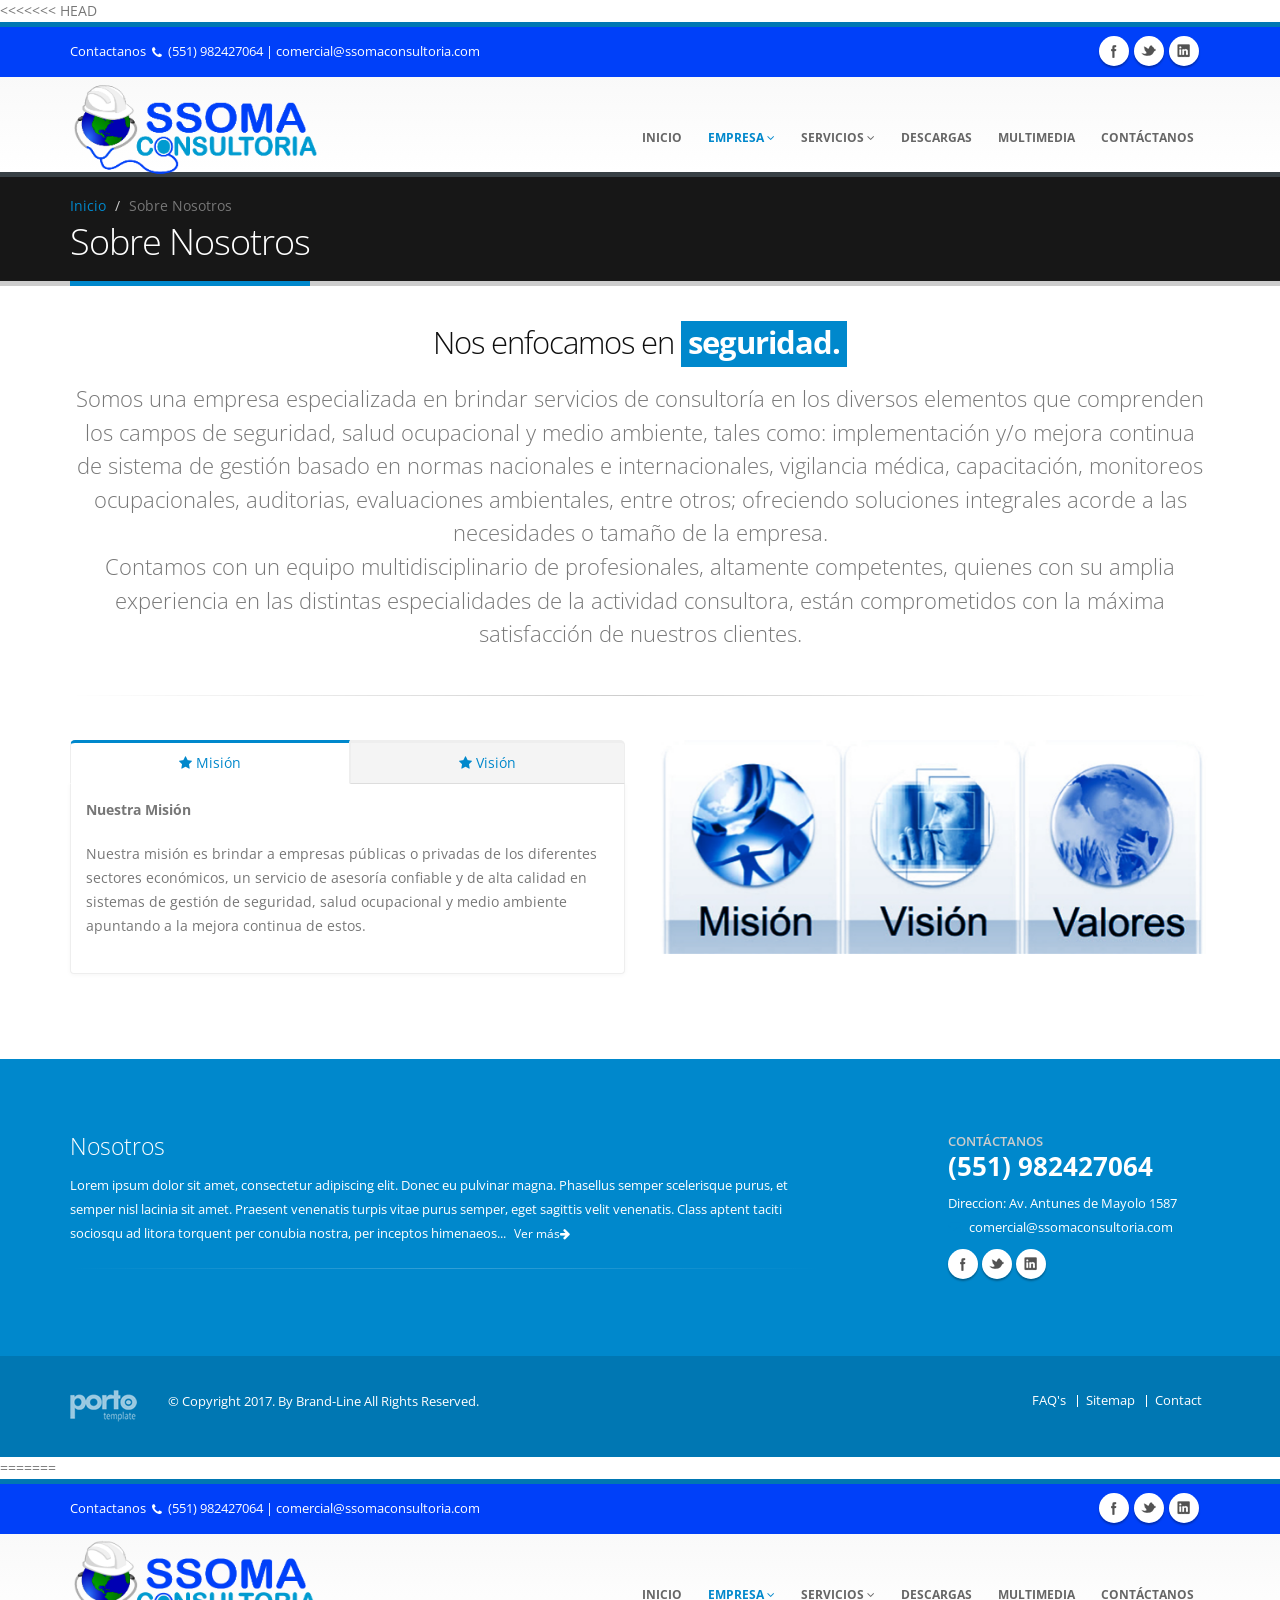
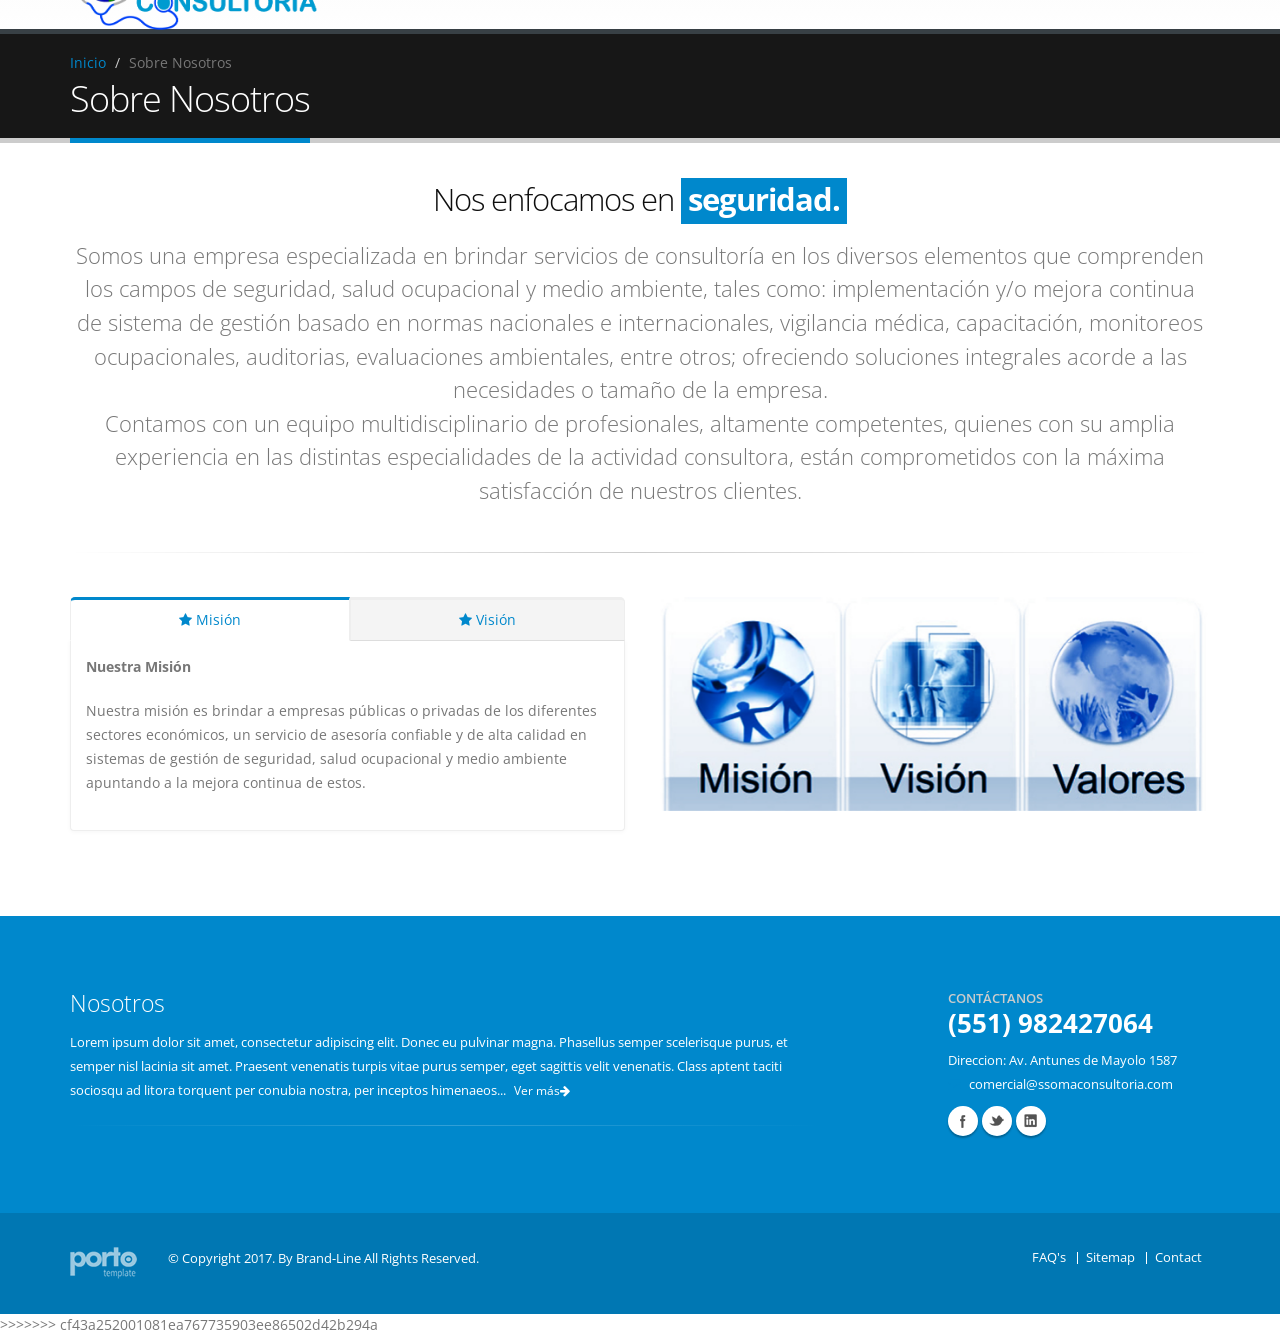
<file: sobre-nosotros - copia (4).html>
<<<<<<< HEAD
<!DOCTYPE html>
<html><head>

		<!-- Basic -->
		<meta charset="utf-8">
		<title>Porto - Responsive HTML5 Template 3.7.0</title>		
		<meta name="keywords" content="HTML5 Template" />
		<meta name="description" content="Porto - Responsive HTML5 Template">
		<meta name="author" content="okler.net">

		<!-- Mobile Metas -->
		<meta name="viewport" content="width=device-width, initial-scale=1.0">

		<!-- Web Fonts  -->
		<link href="http://fonts.googleapis.com/css?family=Open+Sans:300,400,600,700,800%7CShadows+Into+Light" rel="stylesheet" type="text/css">

		<!-- Vendor CSS -->
		<link rel="stylesheet" href="vendor/bootstrap/bootstrap.css">
		<link rel="stylesheet" href="vendor/fontawesome/css/font-awesome.css">
		<link rel="stylesheet" href="vendor/owlcarousel/owl.carousel.min.css" media="screen">
		<link rel="stylesheet" href="vendor/owlcarousel/owl.theme.default.min.css" media="screen">
		<link rel="stylesheet" href="vendor/magnific-popup/magnific-popup.css" media="screen">

		<!-- Theme CSS -->
		<link rel="stylesheet" href="css/theme.css">
		<link rel="stylesheet" href="css/theme-elements.css">
		<link rel="stylesheet" href="css/theme-blog.css">
		<link rel="stylesheet" href="css/theme-shop.css">
		<link rel="stylesheet" href="css/theme-animate.css">

		<!-- Current Page CSS -->
		<link rel="stylesheet" href="vendor/rs-plugin/css/settings.css" media="screen">
		<link rel="stylesheet" href="vendor/circle-flip-slideshow/css/component.css" media="screen">

		<!-- Skin CSS -->
		<link rel="stylesheet" href="css/skins/default.css">

		<!-- Theme Custom CSS -->
		<link rel="stylesheet" href="css/custom.css">

		<!-- Head Libs -->
		<script src="vendor/modernizr/modernizr.js"></script>

		<!--[if IE]>
			<link rel="stylesheet" href="css/ie.css">
		<![endif]-->

		<!--[if lte IE 8]>
			<script src="vendor/respond/respond.js"></script>
			<script src="vendor/excanvas/excanvas.js"></script>
		<![endif]-->

	</head>
	<body>

		<div class="body">
			<header id="header" class="colored flat-menu darken-top-border">
				<div class="header-top">
					<div class="container">
						<p>
							Contactanos<span><i class="fa fa-phone"></i>(551) 982427064</span> | <a href="#">comercial@ssomaconsultoria.com</a>
						</p>
						<ul class="social-icons">
							<li class="facebook"><a href="http://www.facebook.com/" target="_blank" title="Facebook">Facebook</a></li>
							<li class="twitter"><a href="http://www.twitter.com/" target="_blank" title="Twitter">Twitter</a></li>
							<li class="linkedin"><a href="http://www.linkedin.com/" target="_blank" title="Linkedin">Linkedin</a></li>
						</ul>					
					</div>
				</div>
				<div class="container">
					<div class="logo">
						<a href="index-1.html">
							<img alt="Porto" width="250" height="90" data-sticky-width="220" data-sticky-height="70" src="img/logofinal.png">
						</a>
					</div>
					<button class="btn btn-responsive-nav btn-inverse" data-toggle="collapse" data-target=".nav-main-collapse">
						<i class="fa fa-bars"></i>
					</button>
				</div>
				
				<div class="navbar-collapse nav-main-collapse collapse">
					<div class="container">
						<nav class="nav-main mega-menu">
							<ul class="nav nav-pills nav-main" id="mainMenu">
								<li>
									<a href="index-1.html">Inicio</a>
								</li>
								<li class="dropdown active">
									<a class="dropdown-toggle" href="index-1.html">
										Empresa
										<i class="fa fa-angle-down"></i>
									</a>
									<ul class="dropdown-menu">
										<li><a href="sobre-nosotros.html">Sobre Nosotros</a></li>
										<li><a href="mision-vision.html">Mision y vision</a></li>										
										<li><a href="trabajaconnosotros.html">Unete a nosotros</a></li>
									</ul>
								</li>								
								<li class="dropdown">
									<a class="dropdown-toggle" href="servicios">
										Servicios
										<i class="fa fa-angle-down"></i>
									</a>
									<ul class="dropdown-menu">
										<li class="dropdown-submenu">
											<a href="#">Normativa Internacional</a>
											<ul class="dropdown-menu">
												<li><a href="OSHAS-18001.html">OSHAS 18001</a></li>
												<li><a href="ISO-14001.html">ISO 14001</a></li>
											</ul>
										</li>
										<li class="dropdown-submenu">
											<a href="#">Seguridad y Salud en el trabajo</a>
											<ul class="dropdown-menu">
												<li><a href="LEY-29783.html">LEY 29783</a></li>
											</ul>
										</li>
										<li class="dropdown-submenu">
											<a href="#">Salud Ocupacional</a>
											<ul class="dropdown-menu">
												<li><a href="vigilancia-medica.html">Vigilalncia Médica</a></li>
												<li><a href="monitoreos-ocupacionales.html">Monitoreos Ocupacionales</a></li>
												<li><a href="evaluacion-psicosocial.html">Evaluacion Psicosocial</a></li>
												<li><a href="evaluacion-ergonomica.html">Evaluacion Ergonomica</a></li>											
											</ul>
										</li>
										<li class="dropdown-submenu">
											<a href="#">Capacitacion</a>
											<ul class="dropdown-menu">
												<li><a href="gestion-seguridad.html">Cursos de Gestion de Seguridad</a></li>
												<li><a href="seguridad-industrial.html">Cursos de Seguridad Industrial</a></li>
												<li><a href="trabajo-alto-riesgo.html">Cursos de Trabajo de Alto Riesgo</a></li>
												<li><a href="salud-ocupacional.html">Cursos de Salud Ocupacional</a></li>
												<li><a href="dirigidos-comite-sst.html">Cursos Dirigidos al Comite de SST</a></li>
												<li><a href="dirigidos-brigadas-emergencia.html">Cursos Dirigidos a Brigadas de Emergencia</a></li>										
											</ul>
										</li>
										<li class="dropdown-submenu">
											<a href="#">Auditoria</a>
											<ul class="dropdown-menu">
												<li><a href="auditoria-interna.html">Auditoria Interna</a></li>
												<li><a href="auditoria-interna-asistida.html">Auditoria Interna Asistida</a></li>								
										<li><a href="auditoria-evaluacion-periodica-seguridad-salud-trabajo.html">Auditoria de Evaluacion Periodica de SST</a></li>
												<li><a href="homologacion-proveedores.html">Homologacion de Proveedores</a></li>
												<li><a href="cursos-dirigidos-comide-sst.html">Cursos Dirigidos al Comite de SST</a></li>
												<li><a href="cursos-dirigidos-brigadas-emergencias.html">Cursos Dirigidos a Brigadas de Emergencia</a></li>										
											</ul>
										</li>
										<li class="dropdown-submenu">
										<a href="asesoria-obtencion-certificado-defensa-civil">Asesoria para la Obtencion del Certificado de Defensa Civil</a>
										</li>
									</ul>
								</li>
								<li>
									<a class="dropdown-toggle" href="descargas.html">
										Descargas										
									</a>									
								</li>
								<li>
									<a class="dropdown-toggle" href="multimedia.html">
										Multimedia									
									</a>
								</li>								
								<li>
									<a class="dropdown-toggle" href="#">
										Contáctanos								
									</a>
								</li>
							</ul>
						</nav>
					</div>
				</div>
			</header>
			
			<div role="main" class="main">
				<section class="page-top">
					<div class="container">
						<div class="row">
							<div class="col-md-12">
								<ul class="breadcrumb">
									<li><a href="#">Inicio</a></li>
									<li class="active">Sobre Nosotros</li>
								</ul>
							</div>
						</div>
						<div class="row">
							<div class="col-md-12">
								<h1>Sobre Nosotros</h1>
							</div>
						</div>
					</div>
				</section>
				
				<div class="container">

					<div class="row center">
						<div class="col-md-12">
							<h2 class="short word-rotator-title">Nos enfocamos en  <strong class="inverted" data-appear-animation="bounceIn">
									<span class="word-rotate" data-plugin-options='{"delay": 2000}'>
										<span class="word-rotate-items">											
											<span>seguridad.</span>
											<span>salud ocupacional.</span>
											<span>medio ambiente.</span>
										</span>
									</span>
								</strong>
							</h2>
							<p class="featured lead">
								Somos una empresa especializada en brindar servicios de consultoría en los diversos elementos que comprenden los campos de seguridad, salud ocupacional y medio ambiente, tales como: implementación y/o mejora continua de sistema de gestión basado en normas nacionales e internacionales, vigilancia médica, capacitación, monitoreos ocupacionales, auditorias,   evaluaciones ambientales, entre otros; ofreciendo soluciones integrales acorde a las necesidades o tamaño de la empresa.</br>
								Contamos con un equipo multidisciplinario de profesionales, altamente competentes, quienes con su amplia experiencia en las distintas especialidades de la actividad consultora, están comprometidos con la máxima satisfacción de nuestros clientes.  </br>
							</p>	
							<hr class="tall" />						
						</div>						
						</br>
					</div>
					<div class="row">
						<div class="col-md-6">
								<div class="tabs">
									<ul class="nav nav-tabs nav-justified">
										<li class="active">
											<a href="#popular10" data-toggle="tab" class="text-center"><i class="fa fa-star"></i> Misión</a>
										</li>
										<li>
											<a href="#recent10" data-toggle="tab" class="text-center"><i class="fa fa-star"></i> Visión</a>
										</li>
									</ul>
									<div class="tab-content">
										<div id="popular10" class="tab-pane active">
											<p><b>Nuestra Misión</b></p>
											<p>Nuestra misión es brindar a empresas públicas o privadas de los diferentes sectores económicos, un servicio de asesoría confiable y de alta calidad en sistemas de gestión de seguridad, salud ocupacional y medio ambiente apuntando a la mejora continua de estos.</p>
										</div>
										<div id="recent10" class="tab-pane">
											<p><b>Nuestra Visión</b></p>
											<p>Ser una empresa reconocida a nivel nacional como líder en proveer servicios de asesoría de alto nivel en los campos de seguridad, salud ocupacional y medio ambiente.</p>
										</div>
									</div>
								</div>
						</div>
						<div class="col-md-6">
							<img src="photos/2-empresa-mvv.jpg" class="img-responsive">
						</div>
					</div>				
			</div>


			<footer id="footer" class="color">
				<div class="container">
					<div class="row">
						<div class="col-md-8">
							<h4>Nosotros</h4>
							<p>Lorem ipsum dolor sit amet, consectetur adipiscing elit. Donec eu pulvinar magna. Phasellus semper scelerisque purus, et semper nisl lacinia sit amet. Praesent venenatis turpis vitae purus semper, eget sagittis velit venenatis. Class aptent taciti sociosqu ad litora torquent per conubia nostra, per inceptos himenaeos... <a href="#" class="btn-flat btn-xs">Ver más<i class="fa fa-arrow-right"></i></a></p>
							<hr class="light">
						</div>
						<div class="col-md-3 col-md-offset-1">
							<h5 class="short">Contáctanos</h5>
							<span class="phone">(551) 982427064</span>
							<p class="short">Direccion: Av. Antunes de Mayolo 1587</p>
							<ul class="list icons list-unstyled">
								<li><i class="fa fa-envelope"></i> <a href="comercial@ssomaconsultoria.com">comercial@ssomaconsultoria.com</a></li>
							</ul>
							<div class="social-icons">
								<ul class="social-icons">
									<li class="facebook"><a href="http://www.facebook.com/" target="_blank" data-placement="bottom" data-tooltip title="Facebook">Facebook</a></li>
									<li class="twitter"><a href="http://www.twitter.com/" target="_blank" data-placement="bottom" data-tooltip title="Twitter">Twitter</a></li>
									<li class="linkedin"><a href="http://www.linkedin.com/" target="_blank" data-placement="bottom" data-tooltip title="Linkedin">Linkedin</a></li>
								</ul>
							</div>
						</div>
					</div>
				</div>
				<div class="footer-copyright">
					<div class="container">
						<div class="row">
							<div class="col-md-1">
								<a href="index.html" class="logo">
									<img alt="Porto Website Template" class="img-responsive" src="img/logo-footer.png">
								</a>
							</div>
							<div class="col-md-7">
								<p>© Copyright 2017. By Brand-Line All Rights Reserved.</p>
							</div>
							<div class="col-md-4">
								<nav id="sub-menu">
									<ul>
										<li><a href="page-faq.html">FAQ's</a></li>
										<li><a href="sitemap.html">Sitemap</a></li>
										<li><a href="contact-us.html">Contact</a></li>
									</ul>
								</nav>
							</div>
						</div>
					</div>
				</div>
			</footer>
			
		</div>

		<!-- Vendor -->
		<script src="vendor/jquery/jquery.js"></script>
		<script src="vendor/jquery.appear/jquery.appear.js"></script>
		<script src="vendor/jquery.easing/jquery.easing.js"></script>
		<script src="vendor/jquery-cookie/jquery-cookie.js"></script>
		<script src="vendor/bootstrap/bootstrap.js"></script>
		<script src="vendor/common/common.js"></script>
		<script src="vendor/jquery.validation/jquery.validation.js"></script>
		<script src="vendor/jquery.stellar/jquery.stellar.js"></script>
		<script src="vendor/jquery.easy-pie-chart/jquery.easy-pie-chart.js"></script>
		<script src="vendor/jquery.gmap/jquery.gmap.js"></script>
		<script src="vendor/isotope/jquery.isotope.js"></script>
		<script src="vendor/owlcarousel/owl.carousel.js"></script>
		<script src="vendor/jflickrfeed/jflickrfeed.js"></script>
		<script src="vendor/magnific-popup/jquery.magnific-popup.js"></script>
		<script src="vendor/vide/vide.js"></script>
		
		<!-- Theme Base, Components and Settings -->
		<script src="js/theme.js"></script>
		
		<!-- Specific Page Vendor and Views -->
		<script src="vendor/rs-plugin/js/jquery.themepunch.tools.min.js"></script>
		<script src="vendor/rs-plugin/js/jquery.themepunch.revolution.min.js"></script>
		<script src="vendor/circle-flip-slideshow/js/jquery.flipshow.js"></script>
		<script src="js/views/view.home.js"></script>
		
		<!-- Theme Custom -->
		<script src="js/custom.js"></script>
		
		<!-- Theme Initialization Files -->
		<script src="js/theme.init.js"></script>

		<!-- Google Analytics: Change UA-XXXXX-X to be your site's ID. Go to http://www.google.com/analytics/ for more information.
		<script type="text/javascript">
		
			var _gaq = _gaq || [];
			_gaq.push(['_setAccount', 'UA-12345678-1']);
			_gaq.push(['_trackPageview']);
		
			(function() {
			var ga = document.createElement('script'); ga.type = 'text/javascript'; ga.async = true;
			ga.src = ('https:' == document.location.protocol ? 'https://ssl' : 'http://www') + '.google-analytics.com/ga.js';
			var s = document.getElementsByTagName('script')[0]; s.parentNode.insertBefore(ga, s);
			})();
		
		</script>
		 -->

	</body>
</html>
=======
<!DOCTYPE html>
<html><head>

		<!-- Basic -->
		<meta charset="utf-8">
		<title>Porto - Responsive HTML5 Template 3.7.0</title>		
		<meta name="keywords" content="HTML5 Template" />
		<meta name="description" content="Porto - Responsive HTML5 Template">
		<meta name="author" content="okler.net">

		<!-- Mobile Metas -->
		<meta name="viewport" content="width=device-width, initial-scale=1.0">

		<!-- Web Fonts  -->
		<link href="http://fonts.googleapis.com/css?family=Open+Sans:300,400,600,700,800%7CShadows+Into+Light" rel="stylesheet" type="text/css">

		<!-- Vendor CSS -->
		<link rel="stylesheet" href="vendor/bootstrap/bootstrap.css">
		<link rel="stylesheet" href="vendor/fontawesome/css/font-awesome.css">
		<link rel="stylesheet" href="vendor/owlcarousel/owl.carousel.min.css" media="screen">
		<link rel="stylesheet" href="vendor/owlcarousel/owl.theme.default.min.css" media="screen">
		<link rel="stylesheet" href="vendor/magnific-popup/magnific-popup.css" media="screen">

		<!-- Theme CSS -->
		<link rel="stylesheet" href="css/theme.css">
		<link rel="stylesheet" href="css/theme-elements.css">
		<link rel="stylesheet" href="css/theme-blog.css">
		<link rel="stylesheet" href="css/theme-shop.css">
		<link rel="stylesheet" href="css/theme-animate.css">

		<!-- Current Page CSS -->
		<link rel="stylesheet" href="vendor/rs-plugin/css/settings.css" media="screen">
		<link rel="stylesheet" href="vendor/circle-flip-slideshow/css/component.css" media="screen">

		<!-- Skin CSS -->
		<link rel="stylesheet" href="css/skins/default.css">

		<!-- Theme Custom CSS -->
		<link rel="stylesheet" href="css/custom.css">

		<!-- Head Libs -->
		<script src="vendor/modernizr/modernizr.js"></script>

		<!--[if IE]>
			<link rel="stylesheet" href="css/ie.css">
		<![endif]-->

		<!--[if lte IE 8]>
			<script src="vendor/respond/respond.js"></script>
			<script src="vendor/excanvas/excanvas.js"></script>
		<![endif]-->

	</head>
	<body>

		<div class="body">
			<header id="header" class="colored flat-menu darken-top-border">
				<div class="header-top">
					<div class="container">
						<p>
							Contactanos<span><i class="fa fa-phone"></i>(551) 982427064</span> | <a href="#">comercial@ssomaconsultoria.com</a>
						</p>
						<ul class="social-icons">
							<li class="facebook"><a href="http://www.facebook.com/" target="_blank" title="Facebook">Facebook</a></li>
							<li class="twitter"><a href="http://www.twitter.com/" target="_blank" title="Twitter">Twitter</a></li>
							<li class="linkedin"><a href="http://www.linkedin.com/" target="_blank" title="Linkedin">Linkedin</a></li>
						</ul>					
					</div>
				</div>
				<div class="container">
					<div class="logo">
						<a href="index-1.html">
							<img alt="Porto" width="250" height="90" data-sticky-width="220" data-sticky-height="70" src="img/logofinal.png">
						</a>
					</div>
					<button class="btn btn-responsive-nav btn-inverse" data-toggle="collapse" data-target=".nav-main-collapse">
						<i class="fa fa-bars"></i>
					</button>
				</div>
				
				<div class="navbar-collapse nav-main-collapse collapse">
					<div class="container">
						<nav class="nav-main mega-menu">
							<ul class="nav nav-pills nav-main" id="mainMenu">
								<li>
									<a href="index-1.html">Inicio</a>
								</li>
								<li class="dropdown active">
									<a class="dropdown-toggle" href="index-1.html">
										Empresa
										<i class="fa fa-angle-down"></i>
									</a>
									<ul class="dropdown-menu">
										<li><a href="sobre-nosotros.html">Sobre Nosotros</a></li>
										<li><a href="mision-vision.html">Mision y vision</a></li>										
										<li><a href="trabajaconnosotros.html">Unete a nosotros</a></li>
									</ul>
								</li>								
								<li class="dropdown">
									<a class="dropdown-toggle" href="servicios">
										Servicios
										<i class="fa fa-angle-down"></i>
									</a>
									<ul class="dropdown-menu">
										<li class="dropdown-submenu">
											<a href="#">Normativa Internacional</a>
											<ul class="dropdown-menu">
												<li><a href="OSHAS-18001.html">OSHAS 18001</a></li>
												<li><a href="ISO-14001.html">ISO 14001</a></li>
											</ul>
										</li>
										<li class="dropdown-submenu">
											<a href="#">Seguridad y Salud en el trabajo</a>
											<ul class="dropdown-menu">
												<li><a href="LEY-29783.html">LEY 29783</a></li>
											</ul>
										</li>
										<li class="dropdown-submenu">
											<a href="#">Salud Ocupacional</a>
											<ul class="dropdown-menu">
												<li><a href="vigilancia-medica.html">Vigilalncia Médica</a></li>
												<li><a href="monitoreos-ocupacionales.html">Monitoreos Ocupacionales</a></li>
												<li><a href="evaluacion-psicosocial.html">Evaluacion Psicosocial</a></li>
												<li><a href="evaluacion-ergonomica.html">Evaluacion Ergonomica</a></li>											
											</ul>
										</li>
										<li class="dropdown-submenu">
											<a href="#">Capacitacion</a>
											<ul class="dropdown-menu">
												<li><a href="gestion-seguridad.html">Cursos de Gestion de Seguridad</a></li>
												<li><a href="seguridad-industrial.html">Cursos de Seguridad Industrial</a></li>
												<li><a href="trabajo-alto-riesgo.html">Cursos de Trabajo de Alto Riesgo</a></li>
												<li><a href="salud-ocupacional.html">Cursos de Salud Ocupacional</a></li>
												<li><a href="dirigidos-comite-sst.html">Cursos Dirigidos al Comite de SST</a></li>
												<li><a href="dirigidos-brigadas-emergencia.html">Cursos Dirigidos a Brigadas de Emergencia</a></li>										
											</ul>
										</li>
										<li class="dropdown-submenu">
											<a href="#">Auditoria</a>
											<ul class="dropdown-menu">
												<li><a href="auditoria-interna.html">Auditoria Interna</a></li>
												<li><a href="auditoria-interna-asistida.html">Auditoria Interna Asistida</a></li>								
										<li><a href="auditoria-evaluacion-periodica-seguridad-salud-trabajo.html">Auditoria de Evaluacion Periodica de SST</a></li>
												<li><a href="homologacion-proveedores.html">Homologacion de Proveedores</a></li>
												<li><a href="cursos-dirigidos-comide-sst.html">Cursos Dirigidos al Comite de SST</a></li>
												<li><a href="cursos-dirigidos-brigadas-emergencias.html">Cursos Dirigidos a Brigadas de Emergencia</a></li>										
											</ul>
										</li>
										<li class="dropdown-submenu">
										<a href="asesoria-obtencion-certificado-defensa-civil">Asesoria para la Obtencion del Certificado de Defensa Civil</a>
										</li>
									</ul>
								</li>
								<li>
									<a class="dropdown-toggle" href="descargas.html">
										Descargas										
									</a>									
								</li>
								<li>
									<a class="dropdown-toggle" href="multimedia.html">
										Multimedia									
									</a>
								</li>								
								<li>
									<a class="dropdown-toggle" href="#">
										Contáctanos								
									</a>
								</li>
							</ul>
						</nav>
					</div>
				</div>
			</header>
			
			<div role="main" class="main">
				<section class="page-top">
					<div class="container">
						<div class="row">
							<div class="col-md-12">
								<ul class="breadcrumb">
									<li><a href="#">Inicio</a></li>
									<li class="active">Sobre Nosotros</li>
								</ul>
							</div>
						</div>
						<div class="row">
							<div class="col-md-12">
								<h1>Sobre Nosotros</h1>
							</div>
						</div>
					</div>
				</section>
				
				<div class="container">

					<div class="row center">
						<div class="col-md-12">
							<h2 class="short word-rotator-title">Nos enfocamos en  <strong class="inverted" data-appear-animation="bounceIn">
									<span class="word-rotate" data-plugin-options='{"delay": 2000}'>
										<span class="word-rotate-items">											
											<span>seguridad.</span>
											<span>salud ocupacional.</span>
											<span>medio ambiente.</span>
										</span>
									</span>
								</strong>
							</h2>
							<p class="featured lead">
								Somos una empresa especializada en brindar servicios de consultoría en los diversos elementos que comprenden los campos de seguridad, salud ocupacional y medio ambiente, tales como: implementación y/o mejora continua de sistema de gestión basado en normas nacionales e internacionales, vigilancia médica, capacitación, monitoreos ocupacionales, auditorias,   evaluaciones ambientales, entre otros; ofreciendo soluciones integrales acorde a las necesidades o tamaño de la empresa.</br>
								Contamos con un equipo multidisciplinario de profesionales, altamente competentes, quienes con su amplia experiencia en las distintas especialidades de la actividad consultora, están comprometidos con la máxima satisfacción de nuestros clientes.  </br>
							</p>	
							<hr class="tall" />						
						</div>						
						</br>
					</div>
					<div class="row">
						<div class="col-md-6">
								<div class="tabs">
									<ul class="nav nav-tabs nav-justified">
										<li class="active">
											<a href="#popular10" data-toggle="tab" class="text-center"><i class="fa fa-star"></i> Misión</a>
										</li>
										<li>
											<a href="#recent10" data-toggle="tab" class="text-center"><i class="fa fa-star"></i> Visión</a>
										</li>
									</ul>
									<div class="tab-content">
										<div id="popular10" class="tab-pane active">
											<p><b>Nuestra Misión</b></p>
											<p>Nuestra misión es brindar a empresas públicas o privadas de los diferentes sectores económicos, un servicio de asesoría confiable y de alta calidad en sistemas de gestión de seguridad, salud ocupacional y medio ambiente apuntando a la mejora continua de estos.</p>
										</div>
										<div id="recent10" class="tab-pane">
											<p><b>Nuestra Visión</b></p>
											<p>Ser una empresa reconocida a nivel nacional como líder en proveer servicios de asesoría de alto nivel en los campos de seguridad, salud ocupacional y medio ambiente.</p>
										</div>
									</div>
								</div>
						</div>
						<div class="col-md-6">
							<img src="photos/2-empresa-mvv.jpg" class="img-responsive">
						</div>
					</div>				
			</div>


			<footer id="footer" class="color">
				<div class="container">
					<div class="row">
						<div class="col-md-8">
							<h4>Nosotros</h4>
							<p>Lorem ipsum dolor sit amet, consectetur adipiscing elit. Donec eu pulvinar magna. Phasellus semper scelerisque purus, et semper nisl lacinia sit amet. Praesent venenatis turpis vitae purus semper, eget sagittis velit venenatis. Class aptent taciti sociosqu ad litora torquent per conubia nostra, per inceptos himenaeos... <a href="#" class="btn-flat btn-xs">Ver más<i class="fa fa-arrow-right"></i></a></p>
							<hr class="light">
						</div>
						<div class="col-md-3 col-md-offset-1">
							<h5 class="short">Contáctanos</h5>
							<span class="phone">(551) 982427064</span>
							<p class="short">Direccion: Av. Antunes de Mayolo 1587</p>
							<ul class="list icons list-unstyled">
								<li><i class="fa fa-envelope"></i> <a href="comercial@ssomaconsultoria.com">comercial@ssomaconsultoria.com</a></li>
							</ul>
							<div class="social-icons">
								<ul class="social-icons">
									<li class="facebook"><a href="http://www.facebook.com/" target="_blank" data-placement="bottom" data-tooltip title="Facebook">Facebook</a></li>
									<li class="twitter"><a href="http://www.twitter.com/" target="_blank" data-placement="bottom" data-tooltip title="Twitter">Twitter</a></li>
									<li class="linkedin"><a href="http://www.linkedin.com/" target="_blank" data-placement="bottom" data-tooltip title="Linkedin">Linkedin</a></li>
								</ul>
							</div>
						</div>
					</div>
				</div>
				<div class="footer-copyright">
					<div class="container">
						<div class="row">
							<div class="col-md-1">
								<a href="index.html" class="logo">
									<img alt="Porto Website Template" class="img-responsive" src="img/logo-footer.png">
								</a>
							</div>
							<div class="col-md-7">
								<p>© Copyright 2017. By Brand-Line All Rights Reserved.</p>
							</div>
							<div class="col-md-4">
								<nav id="sub-menu">
									<ul>
										<li><a href="page-faq.html">FAQ's</a></li>
										<li><a href="sitemap.html">Sitemap</a></li>
										<li><a href="contact-us.html">Contact</a></li>
									</ul>
								</nav>
							</div>
						</div>
					</div>
				</div>
			</footer>
			
		</div>

		<!-- Vendor -->
		<script src="vendor/jquery/jquery.js"></script>
		<script src="vendor/jquery.appear/jquery.appear.js"></script>
		<script src="vendor/jquery.easing/jquery.easing.js"></script>
		<script src="vendor/jquery-cookie/jquery-cookie.js"></script>
		<script src="vendor/bootstrap/bootstrap.js"></script>
		<script src="vendor/common/common.js"></script>
		<script src="vendor/jquery.validation/jquery.validation.js"></script>
		<script src="vendor/jquery.stellar/jquery.stellar.js"></script>
		<script src="vendor/jquery.easy-pie-chart/jquery.easy-pie-chart.js"></script>
		<script src="vendor/jquery.gmap/jquery.gmap.js"></script>
		<script src="vendor/isotope/jquery.isotope.js"></script>
		<script src="vendor/owlcarousel/owl.carousel.js"></script>
		<script src="vendor/jflickrfeed/jflickrfeed.js"></script>
		<script src="vendor/magnific-popup/jquery.magnific-popup.js"></script>
		<script src="vendor/vide/vide.js"></script>
		
		<!-- Theme Base, Components and Settings -->
		<script src="js/theme.js"></script>
		
		<!-- Specific Page Vendor and Views -->
		<script src="vendor/rs-plugin/js/jquery.themepunch.tools.min.js"></script>
		<script src="vendor/rs-plugin/js/jquery.themepunch.revolution.min.js"></script>
		<script src="vendor/circle-flip-slideshow/js/jquery.flipshow.js"></script>
		<script src="js/views/view.home.js"></script>
		
		<!-- Theme Custom -->
		<script src="js/custom.js"></script>
		
		<!-- Theme Initialization Files -->
		<script src="js/theme.init.js"></script>

		<!-- Google Analytics: Change UA-XXXXX-X to be your site's ID. Go to http://www.google.com/analytics/ for more information.
		<script type="text/javascript">
		
			var _gaq = _gaq || [];
			_gaq.push(['_setAccount', 'UA-12345678-1']);
			_gaq.push(['_trackPageview']);
		
			(function() {
			var ga = document.createElement('script'); ga.type = 'text/javascript'; ga.async = true;
			ga.src = ('https:' == document.location.protocol ? 'https://ssl' : 'http://www') + '.google-analytics.com/ga.js';
			var s = document.getElementsByTagName('script')[0]; s.parentNode.insertBefore(ga, s);
			})();
		
		</script>
		 -->

	</body>
</html>
>>>>>>> cf43a252001081ea767735903ee86502d42b294a
</file>
<file: css/theme.css>
/*
Name: 			theme.css
Written by: 	Okler Themes - (http://www.okler.net)
Version: 		3.7.0
*/
html {
	direction: ltr;
}

body {
	background-color: white;
	color: #777777;
	font-family: "Open Sans", Arial, sans-serif;
	font-size: 14px;
	line-height: 22px;
	margin: 0;
}

/* Responsive */
@media (max-width: 479px) {
	body {
		font-size: 13px;
	}
}
/* Header */
#header {
	background: #F6F6F6;
	background: -webkit-linear-gradient( #f6f6f6, white);
	background: linear-gradient( #f6f6f6, white);
	clear: both;
	border-top: 5px solid #EDEDED;
	min-height: 100px;
	padding: 8px 0;
}

#header > .container {
	height: 100px;
	margin-bottom: -35px;
	position: relative;
	display: table;
	max-width: 1170px;
}

#header > .navbar-collapse > .container {
	position: relative;
}

#header .header-top {
	min-height: 50px;
}

#header .header-top form {
	margin: 0;
}

#header .header-top p {
	float: left;
	font-size: 0.9em;
	line-height: 50px;
	margin: 0;
}

#header .header-top i {
	margin-right: 6px;
	margin-left: 6px;
	position: relative;
	top: 1px;
}

#header .header-top nav {
	float: left;
	width: auto;
}

#header .header-top ul.nav-top {
	margin: 7px 0 0 -15px;
	min-height: 5px;
}

#header .header-top ul.nav-top li.phone {
	margin-right: 10px;
}

#header .header-top ul.nav-top li a {
	padding-left: 4px;
}

#header .social-icons {
	clear: right;
	float: right;
	margin-top: -3px;
	margin-left: 5px;
	position: relative;
}

#header .search {
	float: right;
	margin: 10px 0 0 15px;
	position: relative;
}

#header .search + .social-icons {
	clear: none;
	margin-left: 10px;
	margin-right: 0;
	margin-top: 13px;
}

#header .search input.search:first-child {
	-webkit-transition: width 0.2s ease-in 0.2s;
	-moz-transition: width 0.2s ease-in 0.2s;
	transition: width 0.2s ease-in 0.2s;
	border-radius: 20px;
	width: 170px;
	font-size: 0.9em;
	padding: 6px 12px;
	height: 34px;
	margin: 0;
}

#header .search input.search:focus {
	width: 220px;
	border-color: #CCC;
}

#header .search button.btn-default {
	border: 0;
	background: transparent;
	position: absolute;
	top: 0;
	right: 0;
	color: #CCC;
	z-index: 3;
}

#header nav {
	float: right;
}

#header nav ul.nav-main {
	margin: -7px 10px 8px 0;
}

#header nav ul.nav-main > li + li {
	margin-left: -4px;
}

#header nav ul.nav-main li a {
	font-size: 12px;
	font-style: normal;
	line-height: 20px;
	margin-left: 3px;
	margin-right: 3px;
	text-transform: uppercase;
	font-weight: 700;
	padding: 10px 13px;
}

#header nav ul.nav-main li a:hover {
	background-color: #F4F4F4;
}

#header nav ul.nav-main li ul a {
	text-transform: none;
	font-weight: normal;
	font-size: 0.9em;
}

#header nav ul.nav-main li.dropdown.open a.dropdown-toggle {
	border-radius: 5px 5px 0px 0px;
	background-color: #CCC;
}

#header nav ul.nav-main li.dropdown:hover > a {
	padding-bottom: 11px;
	margin-bottom: -1px;
}

#header nav ul.nav-main li.dropdown:hover > ul {
	display: block;
}

#header nav ul.nav-main li.dropdown:hover a.dropdown-toggle {
	border-radius: 5px 5px 0px 0px;
}

#header nav ul.nav-main li.active a {
	background-color: #CCC;
}

#header nav ul.nav-main li a.dropdown-toggle.extra {
	display: none;
}

#header nav ul.nav-main ul.dropdown-menu {
	background-color: #CCC;
	border: 0;
	border-radius: 0 6px 6px 6px;
	box-shadow: 0px 2px 3px rgba(0, 0, 0, 0.08);
	margin: 1px 0 0 3px;
	padding: 5px;
	top: auto;
	text-align: left;
}

#header nav ul.nav-main ul.dropdown-menu li:hover > a {
	filter: none;
	background: #999;
}

#header nav ul.nav-main ul.dropdown-menu li:last-child > a {
	border-bottom: 0;
}

#header nav ul.nav-main ul.dropdown-menu > li > a {
	color: #FFF;
	font-weight: 400;
	padding-bottom: 4px;
	padding-top: 4px;
	text-transform: none;
	position: relative;
	padding: 8px 10px 8px 5px;
	font-size: 0.9em;
	border-bottom: 1px solid rgba(255, 255, 255, 0.2);
}

#header nav ul.nav-main ul.dropdown-menu ul.dropdown-menu {
	border-radius: 6px;
	margin-left: 0;
	margin-top: -5px;
}

#header nav ul.nav-main .dropdown-submenu {
	position: relative;
}

#header nav ul.nav-main .dropdown-submenu > .dropdown-menu {
	top: 0;
	left: 100%;
	margin-top: -6px;
	margin-left: -1px;
	border-radius: corder-values(0 6px 6px 6px);
}

#header nav ul.nav-main .dropdown-submenu > a:after {
	display: block;
	content: " ";
	float: right;
	width: 0;
	height: 0;
	border-color: transparent;
	border-style: solid;
	border-width: 5px 0 5px 5px;
	border-left-color: #FFF;
	margin-top: 5px;
	margin-right: -10px;
}

#header nav ul.nav-main .dropdown-submenu.pull-left {
	float: none;
}

#header nav ul.nav-main .dropdown-submenu.pull-left > .dropdown-menu {
	left: -100%;
	margin-left: 10px;
	border-radius: corder-values(6px 0 6px 6px);
}

#header nav ul.nav-main .dropdown-submenu:hover > .dropdown-menu {
	display: block;
}

#header nav ul.nav-main .dropdown-submenu:hover > a:after {
	border-left-color: #FFF;
}

#header nav ul.nav-top {
	margin: 10px 0 -10px;
	min-height: 62px;
}

#header nav ul.nav-top li span {
	display: block;
	line-height: 14px;
	margin-bottom: 2px;
	margin-right: 0;
	margin-top: 5px;
	padding: 8px 2px 8px 12px;
}

#header nav ul.nav-top li a, #header nav ul.nav-top li span {
	color: #999;
	font-size: 0.9em;
	padding: 6px 10px;
}

#header nav ul.nav-top li i {
	margin-right: 6px;
	position: relative;
	top: 1px;
}

#header .nav-main-collapse {
	overflow-y: visible;
}

#header .nav-main-collapse.in {
	overflow-y: visible;
}

#header .tip {
	display: inline-block;
	padding: 0 5px;
	background: #FFF;
	color: #111;
	text-shadow: none;
	border-radius: 3px;
	margin-left: 8px;
	position: relative;
	text-transform: uppercase;
	font-size: 10px;
	font-weight: bold;
}

#header .tip:before {
	right: 100%;
	top: 50%;
	border: solid transparent;
	content: " ";
	height: 0;
	width: 0;
	position: absolute;
	pointer-events: none;
	border-color: rgba(255, 255, 255, 0);
	border-right-color: #fff;
	border-width: 5px;
	margin-top: -5px;
}

/* Logo */
#header .logo {
	-webkit-transition: all 0.2s ease-in 0.2s;
	-moz-transition: all 0.2s ease-in 0.2s;
	transition: all 0.2s ease-in 0.2s;
	margin: 0;
	padding: 5px 0;
	display: table-cell;
	vertical-align: middle;
	height: 100%;
	color: transparent;
}

#header .logo a {
	position: relative;
	z-index: 1;
}

#header .logo img {
	position: relative;
	color: transparent;
}

/* Header Container */
.header-container {
	min-height: 76px;
	position: relative;
}

/* Responsive Nav Button */
.btn-responsive-nav {
	display: none;
}

/* Sticky Menu */
#header.fixed {
	position: fixed;
	top: 0;
	left: 0;
	width: 100%;
	z-index: 1001;
}

body.sticky-menu-active #header {
	border-bottom: 1px solid #E9E9E9;
	position: fixed;
	top: -57px;
	width: 100%;
	z-index: 1001;
	box-shadow: 0 0 3px rgba(0, 0, 0, 0.1);
	filter: none;
}

body.sticky-menu-active #header .social-icons {
	margin-top: -1px;
}

body.sticky-menu-active #header nav ul.nav-main {
	margin-bottom: 7px;
	margin-top: -1px;
}

body.sticky-menu-active.always-sticky #header {
	top: 0;
}

body.sticky-menu-active.always-sticky #header nav ul.nav-main {
	margin: -7px 10px 8px 0;
}

body.sticky-menu-active.always-sticky #header .social-icons {
	margin-top: -3px;
}

body.scrolling .nav-main-collapse.collapsing {
	-webkit-transition: none;
	transition: none;
}

/* Header Mega Menu */
@media (min-width: 992px) {
	#header nav.mega-menu .nav, #header nav.mega-menu .dropup, #header nav.mega-menu .dropdown, #header nav.mega-menu .collapse {
		position: static;
	}

	#header nav.mega-menu ul.nav-main .mega-menu-content {
		text-shadow: none;
	}

	#header nav.mega-menu ul.nav-main li.mega-menu-item .mega-menu-sub-title {
		color: #333333;
		display: block;
		font-size: 1em;
		font-weight: 600;
		padding-bottom: 5px;
		text-transform: uppercase;
		margin-top: 20px;
	}

	#header nav.mega-menu ul.nav-main li.mega-menu-item .mega-menu-sub-title:first-child {
		margin-top: 0;
	}

	#header nav.mega-menu ul.nav-main li.mega-menu-item .mega-menu-sub-title .not-included {
		color: #b7b7b7;
		display: block;
		font-size: 0.8em;
		font-style: normal;
		margin: -8px 0 -4px;
		padding: 0;
	}

	#header nav.mega-menu ul.nav-main li.mega-menu-item ul.dropdown-menu {
		background: #FFF !important;
		border-top: 6px solid #CCC;
		color: #777777;
		box-shadow: 0 20px 45px rgba(0, 0, 0, 0.08);
	}

	#header nav.mega-menu ul.nav-main li.mega-menu-item ul.sub-menu {
		list-style: none;
		padding: 0;
		margin: 0;
	}

	#header nav.mega-menu ul.nav-main li.mega-menu-item ul.sub-menu a {
		color: #777777;
		text-shadow: none;
		margin: 0 0 0 -8px;
		padding: 3px 8px;
		text-transform: none;
		font-size: 0.9em;
		display: block;
		font-weight: normal;
		border-radius: 4px;
		border: 0;
	}

	#header nav.mega-menu ul.nav-main li.mega-menu-item:hover ul.sub-menu li:hover a:hover {
		background: #F4F4F4 !important;
		text-decoration: none;
	}

	#header nav.mega-menu ul.nav-main li.mega-menu-fullwidth ul.dropdown-menu {
		border-radius: 6px;
	}

	#header nav.mega-menu .navbar-inner, #header nav.mega-menu .container {
		position: relative;
	}

	#header nav.mega-menu .dropdown-menu {
		left: auto;
	}

	#header nav.mega-menu .dropdown-menu > li {
		display: block;
	}

	#header nav.mega-menu .mega-menu-content {
		padding: 20px 30px;
	}

	#header nav.mega-menu .mega-menu-content:before {
		display: table;
		content: "";
		line-height: 0;
	}

	#header nav.mega-menu .mega-menu-content:after {
		display: table;
		content: "";
		line-height: 0;
		clear: both;
	}

	#header nav.mega-menu.navbar .nav > li > .dropdown-menu:after, #header nav.mega-menu.navbar .nav > li > .dropdown-menu:before {
		display: none;
	}

	#header nav.mega-menu .dropdown.mega-menu-fullwidth .dropdown-menu {
		width: 100%;
		left: 0;
		right: 0;
	}

	#header nav.mega-menu nav.pull-right .dropdown-menu {
		right: 0;
	}

	#header.flat-menu nav.mega-menu ul.nav-main li.mega-menu-fullwidth ul.dropdown-menu {
		border-radius: 0;
	}
}
/* Header Flat Menu */
@media (min-width: 992px) {
	#header.flat-menu > .container {
		height: 91px;
		margin-bottom: -82px;
	}

	#header.flat-menu .header-top {
		margin-top: -8px;
	}

	#header.flat-menu .social-icons {
		margin: 11px 10px 9px 10px;
		margin: 10px 10px 0;
	}

	#header.flat-menu .search {
		margin-top: 8px;
	}

	#header.flat-menu .search form {
		margin: 0;
	}

	#header.flat-menu .search input.search-query {
		padding-bottom: 5px;
		padding-top: 5px;
	}

	#header.flat-menu nav ul.nav-main {
		float: right;
		margin: -9px 0 -8px;
	}

	#header.flat-menu nav ul.nav-main > li > a {
		background: transparent;
		margin-bottom: 0;
		border-top: 5px solid transparent;
	}

	#header.flat-menu nav ul.nav-main li a {
		border-radius: 0;
		margin-left: 1px;
		margin-right: 3px;
		padding-bottom: 20px;
		padding-top: 46px;
	}

	#header.flat-menu nav ul.nav-main li.dropdown:hover a.dropdown-toggle {
		border-radius: 0;
	}

	#header.flat-menu nav ul.nav-main li.dropdown:hover > a {
		padding-bottom: 21px;
	}

	#header.flat-menu nav ul.nav-main ul.dropdown-menu {
		margin: 0 0 0 1px;
		border-radius: 0;
	}

	#header.flat-menu nav ul.nav-main ul.dropdown-menu ul.dropdown-menu {
		border-radius: 0;
	}

	/* Header Flat Menu - Sticky Menu / Boxed */
	body.sticky-menu-active #header.flat-menu ul.nav-main {
		margin-bottom: -10px;
		margin-top: 34px;
	}

	body.sticky-menu-active #header.flat-menu ul.nav-main > li > a, body.sticky-menu-active #header.flat-menu ul.nav-main > li:hover > a {
		border-top-color: transparent;
		padding-bottom: 26px;
		padding-top: 26px;
	}

	body.sticky-menu-active #header.flat-menu .logo {
		padding-top: 15px;
	}

	body.sticky-menu-active #header.flat-menu .header-top {
		display: none;
	}

	html.boxed #header.flat-menu {
		padding: 15px 0 7px;
	}

	html.boxed #header.flat-menu.clean-top {
		padding-bottom: 8px;
	}

	html.boxed #header.flat-menu.colored {
		padding: 0 0 7px;
	}

	html.boxed #header.flat-menu.single-menu nav ul.nav-main ul.dropdown-menu {
		margin-top: -1px;
	}

	html.boxed #header.flat-menu .header-top {
		border-radius: 5px 5px 0 0;
	}

	html.boxed body.sticky-menu-active #header.flat-menu.clean-top, html.boxed body.sticky-menu-active #header.flat-menu.colored {
		padding: 15px 0 7px;
	}
}
/* Header Single Menu */
@media (min-width: 992px) {
	#header.single-menu {
		min-height: 86px;
	}

	#header.single-menu > .container {
		height: 91px;
		margin-bottom: -77px;
	}

	#header.single-menu .social-icons {
		margin-top: 32px;
	}

	#header.single-menu .search {
		display: none;
	}

	#header.single-menu .search + nav {
		display: none;
	}

	#header.single-menu nav ul.nav-main {
		margin: -28px 0 -9px;
		float: right;
	}

	#header.single-menu nav ul.nav-main li a, #header.single-menu nav ul.nav-main li.dropdown:hover > a {
		padding-bottom: 20px;
		padding-top: 62px;
	}

	#header.single-menu nav.mega-menu .mega-menu-signin {
		margin-right: 0;
	}

	#header.single-menu.valign .social-icons {
		margin-top: 15px;
	}

	#header.single-menu.valign nav ul.nav-main > li > a, #header.single-menu.valign nav ul.nav-main > li.dropdown:hover > a {
		padding-bottom: 42px;
		padding-top: 47px;
	}

	/* Header Single Menu - Sticky Menu / Boxed */
	body.sticky-menu-active #header.single-menu .logo, body.sticky-menu-active #header.single-menu.valign .logo {
		padding-top: 14px;
	}

	body.sticky-menu-active #header.single-menu .social-icons, body.sticky-menu-active #header.single-menu.valign .social-icons {
		margin-top: 54px;
	}

	body.sticky-menu-active #header.single-menu nav ul.nav-main, body.sticky-menu-active #header.single-menu.valign nav ul.nav-main {
		margin-top: 20px;
		margin-bottom: -9px;
	}

	body.sticky-menu-active #header.single-menu nav ul.nav-main > li > a, body.sticky-menu-active #header.single-menu nav ul.nav-main > li:hover > a, body.sticky-menu-active #header.single-menu.valign nav ul.nav-main > li > a, body.sticky-menu-active #header.single-menu.valign nav ul.nav-main > li:hover > a {
		border-top-color: transparent;
		padding-bottom: 21px;
		padding-top: 36px;
	}

	html.boxed #header.single-menu {
		padding: 4px 0 7px;
	}

	html.boxed body.sticky-menu-active #header.single-menu {
		padding: 15px 0 7px;
	}
}
/* Header Clean Top */
@media (min-width: 992px) {
	#header.clean-top .header-top {
		border-bottom: 1px solid #EDEDED;
		background-color: #F4F4F4;
		margin-top: -8px;
	}

	#header.clean-top .social-icons {
		margin: 11px 10px 9px 10px;
	}

	/* Header Clean Top - Sticky Menu / Boxed */
	body.sticky-menu-active #header.clean-top ul.nav-main > li > a, body.sticky-menu-active #header.clean-top ul.nav-main > li:hover > a {
		padding-bottom: 20px;
		padding-top: 33px;
	}
}
/* Header Colored */
@media (min-width: 992px) {
	#header.colored {
		border-top: 0;
	}

	#header.colored > .container {
		height: 107px;
		margin-bottom: -92px;
	}

	#header.colored .header-top p, #header.colored .header-top a, #header.colored .header-top span {
		color: #FFF;
	}

	#header.colored .search input.search-query {
		border: 0;
		padding-bottom: 5px;
		padding-top: 5px;
		box-shadow: none;
	}

	#header.colored nav ul.nav-main {
		margin: -15px 0 -8px;
	}

	#header.colored nav ul.nav-main li a {
		padding-bottom: 24px;
		padding-top: 50px;
	}

	#header.colored nav ul.nav-main li.dropdown:hover > a {
		padding-bottom: 24px;
	}

	/* Header Colored - Sticky Menu / Boxed */
	body.sticky-menu-active #header.colored .logo {
		padding-top: 6px;
	}

	body.sticky-menu-active #header.colored ul.nav-main > li > a, body.sticky-menu-active #header.colored ul.nav-main > li:hover > a {
		padding-bottom: 24px;
		padding-top: 24px;
	}
}
/* Header Darken Top Border */
@media (min-width: 992px) {
	#header.darken-top-border > .container {
		height: 103px;
	}

	#header.darken-top-border ul.nav-main {
		margin: -11px 0 -8px;
	}

	/* Header Darken Top Border - Sticky Menu / Boxed */
	body.sticky-menu-active #header.darken-top-border nav ul.nav-main {
		margin-top: 33px;
	}

	body.sticky-menu-active #header.darken-top-border nav ul.nav-main > li > a, body.sticky-menu-active #header.darken-top-border nav ul.nav-main > li:hover > a {
		padding-bottom: 22px;
		padding-top: 30px;
	}

	html.boxed #header.darken-top-border {
		border-top: 0;
	}
}
/* Header Center */
@media (min-width: 992px) {
	#header.center .logo {
		text-align: center;
		position: static;
		margin-top: 5px;
	}

	#header.center nav {
		float: left;
		text-align: center;
		width: 100%;
	}

	#header.center nav ul.nav-main {
		margin: 35px 0 10px;
	}

	#header.center nav ul.nav-main > li {
		display: inline-block;
		float: none;
		text-align: left;
	}
}

@media (max-width: 991px) {
	#header.center {
		text-align: left;
	}

	#header.center nav {
		float: none;
	}
}
/* Header Center - Sticky Menu */
@media (min-width: 992px) {
	body.sticky-menu-active #header.center > .container {
		margin-top: -60px;
	}

	body.sticky-menu-active #header.center .logo {
		text-align: left;
	}

	body.sticky-menu-active #header.center .logo img {
		margin-top: 42px;
	}

	body.sticky-menu-active #header.center nav {
		float: right;
		margin-top: 18px;
		width: auto;
	}

	body.sticky-menu-active #header.center nav ul.nav-main > li > a, body.sticky-menu-active #header.center nav ul.nav-main > li:hover > a {
		padding-bottom: 10px;
		padding-top: 10px;
	}
}
/* Header Narrow */
@media (min-width: 992px) {
	#header.narrow {
		height: auto;
		min-height: 85px;
		padding: 0;
		border-bottom: 1px solid #E9E9E9;
		box-shadow: 0 0 3px rgba(0, 0, 0, 0.1);
	}

	#header.narrow > .container {
		margin-bottom: -48px;
		height: 75px;
	}

	body.sticky-menu-active #header.narrow {
		top: 0;
	}

	body.sticky-menu-active #header.narrow .logo img {
		top: 0 !important;
	}

	body.sticky-menu-active #header.narrow .social-icons {
		margin-top: -3px;
	}

	body.sticky-menu-active #header.narrow nav ul.nav-main {
		margin: -7px 10px 8px 0;
	}

	#header.narrow.full-width .container,
	#header.narrow.full-width > .container,
	#header.narrow.full-width > .navbar-collapse > .container {
		max-width: 100%;
		width: 100%;
	}

	#header.narrow.full-width.flat-menu .social-icons {
		margin-top: -3px;
	}

	#header.narrow.full-width.flat-menu nav ul.nav-main {
		margin-top: -48px;
	}

	#header.narrow.full-width.flat-menu nav ul.nav-main > li > a {
		padding-bottom: 30px;
	}

	#header.narrow.full-width.flat-menu nav ul.nav-main li.dropdown:hover > a {
		padding-bottom: 31px;
	}

	body.sticky-menu-active #header.narrow.full-width.flat-menu .logo {
		padding-top: 5px;
	}

	body.sticky-menu-active #header.narrow.full-width.flat-menu nav ul.nav-main {
		margin: -28px 0 -1px 0;
	}
}

@media (max-width: 991px) {
	body.sticky-menu-active #header.narrow .logo img {
		margin-top: 50px;
	}
}
/* Header Transparent */
#header.transparent {
	width: 100%;
	position: absolute;
	top: 0;
	border-top: 0;
	background: transparent;
	z-index: 1000;
}

#header.transparent.semi-transparent {
	background: rgba(0, 0, 0, 0.3);
}

#header.transparent.semi-transparent.light {
	background: rgba(255, 255, 255, 0.3);
}

body.sticky-menu-active #header.transparent {
	background: #fff;
}

body.sticky-menu-active #header.transparent.semi-transparent {
	background: rgba(0, 0, 0, 0.8);
	border-bottom: 0;
}

body.sticky-menu-active #header.transparent.semi-transparent.light {
	background: rgba(255, 255, 255, 0.8);
}

body.sticky-menu-active #header.transparent.semi-transparent.font-color-light nav.nav-main ul.nav-main > li.active > a,
body.sticky-menu-active #header.transparent.semi-transparent.font-color-light nav.nav-main ul.nav-main > li > a {
	color: #FFF;
}

/* Header Full-Width */
@media (min-width: 992px) {
	#header.full-width .container,
	#header.full-width > .container,
	#header.full-width > .navbar-collapse > .container {
		max-width: 100%;
		width: 100%;
	}
}
/* Mega Menu (Signin/SignUp) */
#header nav.mega-menu ul.nav-main .mega-menu-signin {
	padding-left: 0;
	margin-left: 0;
	margin-right: -20px;
}

#header nav.mega-menu ul.nav-main .mega-menu-signin a {
	color: #444;
}

#header nav.mega-menu ul.nav-main .mega-menu-signin .dropdown-menu {
	width: 40%;
	right: 8px;
	border-radius: 6px 0 6px 6px;
}

#header nav.mega-menu ul.nav-main .mega-menu-signin .fa-user {
	margin-right: 5px;
}

#header nav.mega-menu ul.nav-main .mega-menu-signin .mega-menu-sub-title {
	margin-bottom: 10px;
	display: block;
}

#header nav.mega-menu ul.nav-main .mega-menu-signin .sign-up-info, #header nav.mega-menu ul.nav-main .mega-menu-signin .log-in-info {
	text-align: center;
	display: block;
}

#header nav.mega-menu ul.nav-main .mega-menu-signin.open a.dropdown-toggle {
	margin-bottom: -1px;
	padding-bottom: 11px;
}

#header nav.mega-menu ul.nav-main .mega-menu-signin.signin .signin-form {
	display: block;
}

#header nav.mega-menu ul.nav-main .mega-menu-signin.signin .signup-form, #header nav.mega-menu ul.nav-main .mega-menu-signin.signin .recover-form {
	display: none;
}

#header nav.mega-menu ul.nav-main .mega-menu-signin.signup .signin-form {
	display: none;
}

#header nav.mega-menu ul.nav-main .mega-menu-signin.signup .signup-form {
	display: block;
}

#header nav.mega-menu ul.nav-main .mega-menu-signin.signup .recover-form {
	display: none;
}

#header nav.mega-menu ul.nav-main .mega-menu-signin.recover .signin-form, #header nav.mega-menu ul.nav-main .mega-menu-signin.recover .signup-form {
	display: none;
}

#header nav.mega-menu ul.nav-main .mega-menu-signin.recover .recover-form {
	display: block;
}

#header nav.mega-menu ul.nav-main .mega-menu-signin.logged .user-avatar .img-thumbnail {
	float: left;
	margin-right: 15px;
}

#header nav.mega-menu ul.nav-main .mega-menu-signin.logged .user-avatar .img-thumbnail img {
	max-width: 55px;
}

#header nav.mega-menu ul.nav-main .mega-menu-signin.logged .user-avatar strong {
	color: #111;
	display: block;
	padding-top: 7px;
}

#header nav.mega-menu ul.nav-main .mega-menu-signin.logged .user-avatar span {
	color: #666;
	display: block;
	font-size: 12px;
}

#header nav.mega-menu ul.nav-main .mega-menu-signin.logged .user-avatar p {
	color: #999;
	margin: 0 0 0 25px;
	text-align: left;
}

#header nav.mega-menu ul.nav-main .mega-menu-signin.logged .list-account-options {
	list-style: square;
	margin-top: 6px;
}

#header nav.mega-menu ul.nav-main .mega-menu-signin.logged .list-account-options a:hover {
	text-decoration: none;
}

body #header nav.mega-menu .mega-menu-signin ul.dropdown-menu li a, body #header nav.mega-menu .mega-menu-signin ul.dropdown-menu:hover li:hover li:hover a {
	background-color: transparent !important;
	color: #333;
	padding: 0;
	margin: 0;
}

/* Responsive */
@media (max-width: 991px) {
	#header nav.mega-menu ul.nav-main .mega-menu-signin {
		margin-right: 0;
	}

	#header nav.mega-menu ul.nav-main .mega-menu-signin a {
		color: #FFF;
	}

	#header nav.mega-menu ul.nav-main .mega-menu-signin a .fa-angle-down {
		display: none !important;
	}

	#header nav.mega-menu ul.nav-main .mega-menu-signin ul.dropdown-menu {
		display: block !important;
		margin: 25px 0 0 0 !important;
		padding: 0 0 0 8px;
		width: 100%;
		right: 0;
	}

	#header nav.mega-menu ul.nav-main .mega-menu-signin ul.dropdown-menu li a {
		color: #FFF;
		padding: 6px 0 !important;
	}

	#header nav.mega-menu ul.nav-main .mega-menu-signin.logged .user-avatar strong, #header nav.mega-menu ul.nav-main .mega-menu-signin.logged .user-avatar span {
		color: #FFF !important;
	}

	#header nav.mega-menu ul.nav-main .mega-menu-signin.logged .list-account-options {
		margin: 25px 0 0 0 !important;
	}

	#header nav.mega-menu ul.nav-main .mega-menu-signin.logged .list-account-options a {
		color: #FFF !important;
	}

	#header nav.mega-menu ul.nav-main .mega-menu-signin.logged .list-account-options a:hover {
		color: #FFF !important;
	}
}

@media (min-width: 992px) {
	#header.font-color-light nav.nav-main ul.nav-main > li.active > a,
	#header.font-color-light nav.nav-main ul.nav-main > li > a {
		color: #FFF;
	}

	body.sticky-menu-active #header.font-color-light nav.nav-main ul.nav-main > li.active > a,
	body.sticky-menu-active #header.font-color-light nav.nav-main ul.nav-main > li > a {
		color: #777;
	}

	#header.font-color-dark nav.nav-main ul.nav-main > li.active > a,
	#header.font-color-dark nav.nav-main ul.nav-main > li > a {
		color: #444;
	}
}
/* Responsive */
@media (max-width: 991px) {
	/* Header */
	#header {
		clear: both;
	}

	#header > .container {
		margin-bottom: 0;
	}

	#header .header-top, #header .social-icons, #header .search {
		display: none;
	}

	#header .nav-collapse {
		background: #171717;
		width: 100%;
		clear: both;
		width: 100%;
	}

	#header .nav-collapse .container .nav-main {
		float: left;
		width: 100%;
	}

	#header .nav-main-collapse {
		top: 8px;
		position: relative;
		background: #171717;
		max-height: none;
		width: 100%;
		overflow: hidden;
		overflow-y: hidden;
		overflow-x: hidden;
	}

	#header .nav-main-collapse.collapse {
		display: none !important;
	}

	#header .nav-main-collapse.in {
		width: 100%;
		overflow: hidden;
		overflow-y: hidden;
		overflow-x: hidden;
		display: block !important;
	}

	#header .nav-main {
		padding: 10px 0;
		clear: both;
		display: block;
		float: none;
		width: 100%;
	}

	#header .nav-main ul {
		padding: 0;
		margin: 0;
	}

	#header .nav-main ul li {
		padding: 0;
		margin: 0;
		clear: both;
		float: none;
		display: block;
		border-bottom: 1px solid #2A2A2A;
	}

	#header .nav-main ul li:last-child {
		border-bottom: none;
	}

	#header .nav-main ul ul {
		margin-left: 20px !important;
	}

	#header .nav-main ul.nav-main {
		float: none;
		position: static;
		margin: 8px 0;
		margin-right: -10px;
	}

	#header .nav-main ul.dropdown-menu {
		position: static;
		clear: both;
		float: none;
		display: none !important;
	}

	#header .nav-main li.resp-active > ul.dropdown-menu {
		display: block !important;
	}

	#header .nav-main li.dropdown a.dropdown-toggle.extra {
		float: right;
		position: relative;
		width: 30px;
		height: 30px;
		text-align: center;
		line-height: 30px;
		margin: 3px 0 -38px 0;
		z-index: 10;
		display: block;
	}

	#header .nav-main li a.dropdown-toggle.disabled .fa {
		display: none;
	}

	#header nav ul.nav-main > li + li {
		margin-left: 0;
	}

	#header nav ul.nav-main li a {
		color: #FFF;
		clear: both;
		float: none;
		display: block;
		padding: 9px 8px !important;
		border: 0;
		border-top: 0;
		margin: 0;
	}

	#header nav ul.nav-main li a i.fa-angle-down {
		position: absolute;
		right: 5px;
		top: 10px;
	}

	#header nav ul.nav-main li.dropdown:hover > a {
		margin: 0;
		padding: 9px 8px !important;
	}

	#header nav ul.nav-main ul.dropdown-menu {
		-moz-box-shadow: none;
		-webkit-box-shadow: none;
		box-shadow: none;
	}

	#header nav ul.nav-main ul.dropdown-menu li > a {
		padding: 9px 8px;
		border: 0;
		border-top: 0;
		margin: 0;
		border-bottom: none;
	}

	#header nav ul.nav-main ul.sub-menu {
		padding: 0;
		margin: 0 0 10px 0;
	}

	#header nav ul.nav-main .dropdown-submenu > a:after {
		border-left: 5px solid transparent;
		border-right: 5px solid transparent;
		border-top: 5px solid #FFF;
	}

	#header nav ul.nav-main .dropdown-submenu:hover > a:after {
		border-left-color: transparent;
	}

	body #header nav ul.nav-main ul.dropdown-menu {
		background: none !important;
		background-color: transparent !important;
	}

	body #header nav ul.nav-main li.dropdown.open .dropdown-toggle, body #header nav ul.nav-main li a, body #header nav ul.nav-main li > a:hover, body #header nav ul.nav-main li.active a, body #header nav ul.nav-main li.dropdown:hover a {
		background: none !important;
		background-color: transparent !important;
	}

	body #header nav ul.nav-main ul.dropdown-menu li:hover > a, body #header nav ul.nav-main li.dropdown:hover ul.dropdown-menu li > a:hover {
		background: none !important;
		background-color: transparent !important;
	}

	body.sticky-menu-active #header .nav-main-collapse,
	#header.fixed .nav-main-collapse {
		max-height: 300px;
	}

	body.sticky-menu-active #header .nav-main-collapse.in,
	#header.fixed .nav-main-collapse.in {
		overflow: hidden !important;
		overflow-x: hidden !important;
		overflow-y: auto !important;
	}

	body.sticky-menu-active #header .logo img,
	#header.fixed .logo img {
		margin-top: -12px;
	}

	/* Responsive Button Nav */
	.btn-responsive-nav {
		background: #171717;
		top: 55px;
		display: block;
		position: absolute;
		right: 20px;
		color: #FFF;
		z-index: 1;
	}

	.btn-responsive-nav:hover, .btn-responsive-nav:active, .btn-responsive-nav:focus {
		color: #CCC;
		outline: none;
	}

	/* Logo */
	#header .logo img {
		max-width: 180px;
		max-height: none !important;
		height: auto !important;
	}

	/* Nav Top */
	#header .header-top ul.nav-top {
		float: left;
		margin: 7px 0 0 -15px;
		min-height: 5px;
	}
}

@media (max-width: 767px) {
	/* Header */
	#header {
		display: block;
	}

	#header > .container {
		width: 100%;
	}

	#header .social-icons {
		display: none;
	}

	#header nav ul.nav-top {
		float: right;
		margin-right: 0;
	}

	#header.center nav {
		width: auto;
	}

	/* Responsive Button Nav */
	.btn-responsive-nav {
		top: 55px;
	}

	body.sticky-menu-active .btn-responsive-nav {
		top: 60px;
	}
}

@media (max-width: 479px) {
	#header nav ul.nav-top, #header .header-top {
		display: none;
	}
}

@media (max-width: 600px) {
	/* Header */
	#header nav ul.nav-top li {
		display: none;
	}

	#header nav ul.nav-top li .phone {
		display: block;
	}
}
/* Page Top */
.page-top {
	background-color: #171717;
	border-bottom: 5px solid #CCC;
	border-top: 5px solid #384045;
	margin-bottom: 35px;
	min-height: 50px;
	padding: 0;
	padding: 20px 0;
	position: relative;
	text-align: left;
}

.page-top ul.breadcrumb {
	background: none;
	margin: -3px 0 0;
	padding: 0;
}

.page-top ul.breadcrumb > li {
	text-shadow: none;
}

.page-top h1 {
	border-bottom: 5px solid #CCC;
	color: #FFF;
	display: inline-block;
	font-weight: 200;
	margin: 0 0 -25px;
	min-height: 37px;
	font-size: 2.6em;
	line-height: 46px;
	padding: 0 0 17px;
	position: relative;
}

/* Page Top Custom - Create your Own */
.page-top.custom-product {
	background-image: url(../img/custom-header-bg.jpg);
	background-repeat: repeat;
	background-color: #999;
	border-top: 5px solid #888;
	overflow: hidden;
}

.page-top.custom-product .row {
	position: relative;
}

.page-top.custom-product p.lead {
	color: #E8E8E8;
}

.page-top.custom-product img {
	bottom: -47px;
	position: relative;
}

.page-top.custom-product h1 {
	color: #FFF;
	margin-bottom: 10px;
	margin-top: 30px;
	border: 0;
}

/* Responsive */
@media (max-width: 479px) {
	.page-top {
		padding: 16px 0;
	}

	.page-top h1 {
		line-height: 37px;
	}
}
/* Parallax */
.parallax {
	background-position: 50% 50%;
	background-repeat: no-repeat;
	margin: 70px 0;
	padding: 50px 0;
	position: relative;
	clear: both;
}

.parallax.parallax-ready {
	background-attachment: fixed;
}

.parallax.parallax-disabled {
	background-attachment: scroll !important;
	background-position: 50% 50% !important;
}

.parallax blockquote {
	border: 0;
	padding: 0 10%;
}

.parallax blockquote i.fa-quote-left {
	font-size: 34px;
	position: relative;
	left: -5px;
}

.parallax blockquote p {
	font-size: 24px;
	line-height: 30px;
}

.parallax blockquote span {
	font-size: 16px;
	line-height: 20px;
	color: #999;
	position: relative;
	left: -5px;
}

/* Responsive */
@media (max-width: 991px) {
	.parallax {
		background-attachment: scroll !important;
		background-position: 50% 50% !important;
	}
}
/* Section Featured */
section.featured {
	background: #F0F0ED;
	border-top: 5px solid #ECECE8;
	margin: 35px 0;
	padding: 50px 0;
}

section.featured.footer {
	margin: 30px 0 -70px;
}

section.featured.map {
	background-image: url(../img/map-bottom.png);
	background-position: center 0;
	background-repeat: no-repeat;
	margin-top: 0;
	border-top: 0;
}

/* Section Highlight */
section.highlight {
	background: #CCC;
	border-left: 0;
	border-right: 0;
	border: 3px solid #CCC;
	margin: 35px 0 45px;
	padding: 40px 0;
	color: #FFF;
}

section.highlight > p, section.highlight > a {
	color: #FFF;
}

section.highlight h1, section.highlight h2, section.highlight h3, section.highlight h4, section.highlight h5 {
	color: #FFF;
}

section.highlight .img-thumbnail {
	background-color: #FFF !important;
	border-color: #FFF !important;
}

section.highlight.footer {
	margin: 45px 0 -70px;
}

section.highlight.top {
	margin-top: 0;
}

/* Call To Action */
section.call-to-action {
	position: relative;
	clear: both;
}

section.call-to-action:before {
	content: "";
	display: block;
	position: absolute;
	border-left: 15px solid transparent;
	border-right: 15px solid transparent;
	border-top: 15px solid #FFF;
	height: 15px;
	width: 15px;
	top: -5px;
	left: 50%;
	margin-left: -7px;
}

section.call-to-action h3 {
	text-transform: none;
	color: #121212;
}

section.call-to-action h3 .btn {
	margin-left: 10px;
}

section.call-to-action.no-arrow:before {
	display: none;
}

/* Sidebar */
aside ul.nav-list > li > a {
	color: #666;
	font-size: 0.9em;
}

/* Home Slider - Revolution Slider */
.slider-container {
	background: #171717;
	overflow: hidden;
	padding: 0;
	position: relative;
	z-index: 1;
}

.slider-container ul {
	list-style: none;
	margin: 0;
	padding: 0;
}

.slider-container .tp-bannershadow {
	filter: alpha(opacity=20);
	opacity: 0.20;
}

.slider-container .top-label {
	color: #262626;
	font-size: 24px;
	font-weight: 300;
}

.slider-container .main-label {
	color: #0088CC;
	font-size: 62px;
	line-height: 62px;
	font-weight: 800;
	text-shadow: 2px 2px 4px rgba(0, 0, 0, 0.15);
}

.slider-container .featured-label {
	color: #FFF;
	font-size: 52px;
	line-height: 52px;
	font-weight: 800;
	text-shadow: 1px 1px 3px rgba(0, 0, 0, 0.15);
}

.slider-container .bottom-label {
	color: #262626;
	font-size: 20px;
	font-weight: 300;
	font-weight: bold;
}

.slider-container .blackboard-text {
	color: #BAB9BE;
	font-size: 46px;
	line-height: 46px;
	font-family: "Shadows Into Light", cursive;
	text-transform: uppercase;
}

.slider-container .tp-caption {
	opacity: 0;
}

.slider-container .tp-caption a {
	color: #FFF;
}

.slider-container .tp-caption a:hover {
	color: #FFF;
}

.slider-container .tp-caption.fullscreenvideo {
	height: 100%;
	position: absolute;
	top: 0;
	width: 100%;
	left: 0 !important;
}

.slider-container .tp-caption.fullscreenvideo video {
	height: 100%;
	width: 100%;
	padding: 0;
	position: relative;
}

.slider-container.light {
	background-color: #EAEAEA;
}

.slider-container.light .tp-bannershadow {
	filter: alpha(opacity=5);
	opacity: 0.05;
	top: 0;
	bottom: auto;
	z-index: 1000;
}

.slider-container.light .top-label, .slider-container.light .main-label, .slider-container.light .bottom-label {
	color: #333;
}

.slider-container.light .tp-caption a {
	color: #333;
}

.slider-container.light .tp-caption a:hover {
	color: #333;
}

/* Responsive */
@media (max-width: 991px) {
	.slider-container {
		min-height: 0;
	}
}

.slider {
	height: 495px;
	max-height: 495px;
	position: relative;
}

.slider > ul > li > img {
	visibility: hidden;
}

.slider > ul > li > .center-caption {
	left: 0 !important;
	margin-left: 0 !important;
	text-align: center;
	width: 100%;
}

.slider .tp-bannertimer {
	display: none;
}

.slider .main-button {
	font-size: 22px;
	font-weight: 600;
	line-height: 20px;
	padding-bottom: 20px;
	padding-top: 20px;
	padding-left: 25px;
	padding-right: 25px;
}

.slider-container-fullscreen {
	height: 2000px;
	max-height: none;
}

.slider-container-fullscreen .slider {
	max-height: none;
}

/* Home Slider - Nivo Slider */
.nivo-slider {
	position: relative;
}

.nivo-slider .theme-default .nivoSlider {
	border-radius: 10px 10px 0px 0px;
	box-shadow: none;
	margin-top: 10px;
}

.nivo-slider .theme-default .nivoSlider img {
	border-radius: 10px 10px 0px 0px;
}

.nivo-slider .theme-default .nivo-controlNav {
	margin-top: -72px;
	position: absolute;
	z-index: 100;
	right: 5px;
	bottom: -17px;
}

.nivo-slider .theme-default .nivo-caption {
	padding-left: 20px;
}

/* Map */
.map-section {
	background: transparent url(../img/map-top.png) center 0 no-repeat;
	padding-top: 220px;
	margin-top: 40px;
}

/* Home Intro */
.home-intro {
	background-color: #171717;
	margin-bottom: 60px;
	overflow: hidden;
	padding: 20px 0 10px 0;
	position: relative;
	text-align: left;
}

.home-intro p {
	color: #FFF;
	display: inline-block;
	font-size: 1.4em;
	font-weight: 300;
	max-width: 800px;
	padding-top: 5px;
}

.home-intro p span {
	color: #999;
	display: block;
	font-size: 0.8em;
	padding-top: 5px;
}

.home-intro p em {
	font-family: "Shadows Into Light", cursive;
	font-size: 1.6em;
}

.home-intro .get-started {
	margin-top: 15px;
	margin-bottom: 15px;
	position: relative;
	text-align: right;
}

.home-intro .get-started .btn {
	position: relative;
	z-index: 1;
}

.home-intro .get-started .btn i {
	font-size: 1.1em;
	font-weight: normal;
	margin-left: 5px;
}

.home-intro .get-started a {
	color: #FFF;
}

.home-intro .get-started a:not(.btn) {
	color: #777777;
}

.home-intro .learn-more {
	margin-left: 15px;
}

.home-intro.light {
	background-color: #E2E2E2;
}

.home-intro.light.secundary {
	background-color: #E0E1E4;
}

.home-intro.light p {
	color: #777777;
}

/* Home Intro Compact */
.home-intro-compact {
	border-radius: 0 0 10px 10px;
	margin-top: -10px;
}

.home-intro-compact p {
	padding-left: 20px;
}

.home-intro-compact .get-started {
	padding-right: 20px;
}

/* Responsive */
@media (max-width: 767px) {
	/* Home Intro */
	.home-intro-compact {
		margin-left: 0;
		margin-right: 0;
		padding-left: 0;
		padding-right: 0;
	}
}
/* Home Concept */
.home-concept {
	background: transparent url(../img/home-concept.png) no-repeat center 0;
	width: 100%;
	overflow: hidden;
}

.home-concept strong {
	display: block;
	font-family: "Shadows Into Light", cursive;
	font-size: 2.1em;
	font-weight: normal;
	position: relative;
	margin-top: 30px;
}

.home-concept .row {
	position: relative;
}

.home-concept .process-image {
	background: transparent url(../img/home-concept-item.png) no-repeat 0 0;
	width: 160px;
	height: 175px;
	margin: 135px auto 0 auto;
	padding-bottom: 50px;
	position: relative;
	z-index: 1;
}

.home-concept .process-image img {
	border-radius: 150px;
	margin: 7px 8px;
}

.home-concept .our-work {
	margin-top: 52px;
	font-size: 2.6em;
}

.home-concept .project-image {
	background: transparent url(../img/home-concept-item.png) no-repeat 100% 0;
	width: 350px;
	height: 420px;
	margin: 15px 0 0 -30px;
	padding-bottom: 45px;
	position: relative;
	z-index: 1;
}

.home-concept .sun {
	background: transparent url(../img/home-concept-icons.png) no-repeat 0 0;
	width: 60px;
	height: 56px;
	display: block;
	position: absolute;
	left: 10%;
	top: 35px;
}

.home-concept .cloud {
	background: transparent url(../img/home-concept-icons.png) no-repeat 100% 0;
	width: 116px;
	height: 56px;
	display: block;
	position: absolute;
	left: 57%;
	top: 35px;
}

/* Responsive */
@media (max-width: 991px) {
	.home-concept {
		background: none;
	}

	.home-concept .project-image {
		margin: 60px auto 0 auto;
	}

	.home-concept .process-image {
		margin-top: 60px;
	}
}

@media (max-width: 479px) {
	.home-concept .project-image {
		background-position: 0 0;
		margin-left: auto;
		max-width: 160px;
		max-height: 220px;
	}

	.home-concept .fc-slideshow {
		max-height: 145px;
		max-width: 145px;
	}

	.home-concept .fc-slideshow img {
		max-height: 145px;
		max-width: 145px;
	}
}
/* Page 404 */
.page-not-found {
	margin: 50px 0;
}

.page-not-found h2 {
	font-size: 140px;
	font-weight: 600;
	letter-spacing: -10px;
	line-height: 140px;
}

.page-not-found h4 {
	color: #777777;
}

.page-not-found p {
	font-size: 1.4em;
	line-height: 36px;
}

/* Responsive */
@media (max-width: 479px) {
	.page-not-found {
		margin: 0;
	}

	.page-not-found h2 {
		font-size: 100px;
		letter-spacing: 0;
		line-height: 100px;
	}
}
/* #Footer */
#footer {
	background: #0e0e0e;
	border-top: 4px solid #0e0e0e;
	font-size: 0.9em;
	margin-top: 50px;
	padding: 70px 0 0;
	position: relative;
	clear: both;
}

#footer a:hover {
	color: #CCC;
}

#footer form {
	filter: alpha(opacity=85);
	opacity: 0.85;
}

#footer h1, #footer h2, #footer h3, #footer h4, #footer a {
	color: #FFF !important;
}

#footer h4 {
	font-size: 1.8em;
	font-weight: 200;
}

#footer h5 {
	color: #CCC !important;
}

#footer ul.nav-list.primary > li a {
	border-bottom: 1px solid rgba(255, 255, 255, 0.1);
	line-height: 20px;
	padding-bottom: 11px;
}

#footer ul.nav-list.primary > li:last-child a {
	border-bottom: 0;
}

#footer ul.nav-list.primary > li a:hover {
	background-color: rgba(255, 255, 255, 0.05);
}

#footer ul.list.icons li {
	margin-bottom: 5px;
}

#footer .container .row > div {
	margin-bottom: 25px;
}

#footer .container input:focus {
	box-shadow: none;
}

#footer .footer-ribbon {
	background: #999;
	position: absolute;
	margin: -90px 0 0 14px;
	padding: 10px 20px 6px 20px;
}

#footer .footer-ribbon:before {
	border-right: 10px solid #646464;
	border-top: 16px solid transparent;
	content: "";
	display: block;
	height: 0;
	left: -10px;
	position: absolute;
	top: 0;
	width: 7px;
}

#footer .footer-ribbon span {
	color: #FFF;
	font-size: 1.6em;
	font-family: "Shadows Into Light", cursive;
}

#footer .newsletter form {
	width: 100%;
	max-width: 262px;
}

#footer .newsletter form input.form-control {
	height: 34px;
	padding: 6px 12px;
}

#footer .alert a {
	color: #222 !important;
}

#footer .alert a:hover {
	color: #666 !important;
}

#footer .twitter .fa {
	clear: both;
	font-size: 1.5em;
	position: relative;
	top: 3px;
}

#footer .twitter .meta {
	color: #999;
	display: block;
	font-size: 0.9em;
	padding-top: 3px;
}

#footer .twitter ul {
	list-style: none;
	margin: 0;
	padding: 0;
}

#footer .twitter ul li {
	padding-bottom: 20px;
}

#footer .twitter ul li:last-child {
	padding-bottom: 0;
}

#footer .twitter-account {
	color: #FFF;
	display: block;
	font-size: 0.9em;
	margin: -15px 0 5px;
	filter: alpha(opacity=55);
	opacity: 0.55;
}

#footer .twitter-account:hover {
	filter: alpha(opacity=100);
	opacity: 1;
}

#footer .contact {
	list-style: none;
	margin: 0;
	padding: 0;
}

#footer .contact i {
	display: block;
	float: left;
	font-size: 1.2em;
	margin: 7px 8px 10px 0;
	position: relative;
	text-align: center;
	top: -2px;
	width: 16px;
}

#footer .contact i.fa-envelope {
	font-size: 1em;
	top: 0;
}

#footer .contact p {
	margin-bottom: 10px;
}

#footer .logo {
	display: block;
}

#footer .logo.push-bottom {
	margin-bottom: 12px;
}

#footer .footer-copyright {
	background: #060606;
	border-top: 4px solid #060606;
	margin-top: 40px;
	padding: 30px 0 10px;
}

#footer .footer-copyright nav {
	float: right;
}

#footer .footer-copyright nav ul {
	list-style: none;
	margin: 0;
	padding: 0;
}

#footer .footer-copyright nav ul li {
	border-left: 1px solid #505050;
	display: inline-block;
	line-height: 12px;
	margin: 0;
	padding: 0 8px;
}

#footer .footer-copyright nav ul li:first-child {
	border: medium none;
	padding-left: 0;
}

#footer .footer-copyright p {
	color: #555;
	margin: 0;
	padding: 0;
}

#footer .phone {
	color: #FFF;
	font-size: 26px;
	font-weight: bold;
	display: block;
	padding-bottom: 15px;
	margin-top: -5px;
}

#footer .narrow-phone {
	text-align: right;
	margin: -2px 0 0 0;
}

#footer .narrow-phone .phone {
	font-size: 16px;
	padding-bottom: 0;
	margin-top: -13px;
}

#footer .recent-work li {
	float: left;
	width: 30%;
	margin: 10px 3% 0 0;
}

#footer .recent-work li .thumb-info {
	float: left;
	display: inline-block;
}

#footer .recent-work li:hover img {
	-webkit-transform: none;
	-moz-transform: none;
	-ms-transform: none;
	-o-transform: none;
	transform: none;
}

#footer .recent-work img {
	width: 100%;
	filter: url("data:image/svg+xml;utf8,<svg xmlns='http://www.w3.org/2000/svg'><filter id='grayscale'><feColorMatrix type='matrix' values='0.3333 0.3333 0.3333 0 0 0.3333 0.3333 0.3333 0 0 0.3333 0.3333 0.3333 0 0 0 0 0 1 0'/></filter></svg>#grayscale");
	filter: gray;
	-webkit-filter: grayscale(100%);
}

#footer .view-more-recent-work {
	padding: 12px;
}

#footer.short {
	padding-top: 50px;
}

#footer.short .footer-copyright {
	background: transparent;
	border: 0;
	padding-top: 0;
	margin-top: 0;
}

#footer.light {
	padding-top: 60px;
	background: #FFF;
	border-top: 1px solid #DDD;
}

#footer.light .footer-ribbon {
	margin-top: -76px;
	margin-left: 14px;
}

#footer.light .footer-copyright {
	margin-top: 15px;
	background: #FFF;
	border-top: 1px solid #DDD;
}

#footer.light .footer-copyright p {
	color: #777;
}

#footer.light .phone,
#footer.light .twitter-account {
	color: #777 !important;
}

#footer.light ul.nav-pills > li.active > a {
	color: #FFF !important;
}

#footer.narrow {
	padding-top: 30px;
}

#footer.narrow .footer-copyright {
	margin-top: 0;
}

#footer.narrow .nav > li > a {
	padding: 5px 12px;
}

#footer.color {
	color: #FFF;
}

#footer.color p {
	color: #FFF;
}

#footer.color .footer-copyright nav ul li {
	border-left-color: #FFF;
}

/* Responsive */
@media (max-width: 991px) {
	#footer .phone {
		font-size: 20px;
	}
}

@media (max-width: 767px) {
	/* Footer */
	#footer .phone {
		font-size: 20px;
	}
}
/* Dark Version */
html.dark body {
	background-color: #1d2127;
}

html.dark.boxed .body {
	background-color: #1d2127;
}

html.dark #header {
	background: #1d2127;
	border-top-color: #191c21;
	border-radius: 6px 6px 0 0;
}

html.dark #header nav ul.nav-top li a:hover {
	background-color: #282d36;
}

html.dark #header nav.mega-menu ul.nav-main li.mega-menu-item .mega-menu-sub-title {
	color: #FFF;
}

html.dark #header nav.mega-menu ul.nav-main li.mega-menu-item ul.dropdown-menu {
	background-color: #282d36 !important;
}

html.dark #header nav.mega-menu ul.nav-main li.mega-menu-item:hover ul.sub-menu li:hover a:hover {
	background-color: #0c0d10 !important;
}

html.dark #header nav.mega-menu ul.nav-main li.mega-menu-item .form-control {
	background-color: #2e353e !important;
	border-color: #2e353e !important;
	color: #FFF !important;
}

html.dark #header nav.mega-menu ul.nav-main .mega-menu-signin a,
html.dark #header nav.mega-menu ul.nav-main .mega-menu-signin a:hover,
html.dark #header nav.mega-menu ul.nav-main .mega-menu-signin.logged .user-avatar strong {
	color: #FFF;
}

html.dark #header nav.mega-menu .mega-menu-signin ul.dropdown-menu:hover li:hover li:hover a {
	color: #d9d9d9;
}

html.dark #header .search input.search:focus {
	border-color: #282d36;
}

html.dark #header.clean-top .header-top {
	background: #21262d;
	border-bottom-color: #282d36;
}

html.dark #header.narrow {
	border-bottom-color: #21262d;
}

html.dark #header nav.mega-menu .mega-menu-shop .actions-continue {
	border-top-color: #21262d;
}

html.dark #header nav.mega-menu .mega-menu-shop .dropdown-menu li table tr td a {
	color: #FFF;
}

html.dark #header nav.mega-menu .mega-menu-shop a {
	color: #FFF;
}

html.dark body.sticky-menu-active #header {
	border-bottom-color: #282d36;
}

html.dark h1, html.dark h2, html.dark h3, html.dark h4, html.dark h5, html.dark h6 {
	color: #FFF;
}

html.dark .alert h1, html.dark .alert h2, html.dark .alert h3, html.dark .alert h4, html.dark .alert h5, html.dark .alert h6 {
	color: #111;
}

html.dark blockquote {
	border-color: #282d36;
}

html.dark section.featured {
	background-color: #191c21;
	border-top-color: #2e353e;
}

html.dark section.featured.map {
	background-image: url(../img/map-bottom-dark.png);
}

html.dark section.call-to-action:before {
	border-top-color: #2e353e;
}

html.dark section.timeline:after {
	background: #505050;
	background: -moz-linear-gradient(top, rgba(80, 80, 80, 0) 0%, #505050 8%, #505050 92%, rgba(80, 80, 80, 0) 100%);
	background: -webkit-gradient(linear, left top, left bottom, color-stop(0%, #1e5799), color-stop(100%, #7db9e8));
	background: -webkit-linear-gradient(top, rgba(80, 80, 80, 0) 0%, #505050 8%, #505050 92%, rgba(80, 80, 80, 0) 100%);
	background: -o-linear-gradient(top, rgba(80, 80, 80, 0) 0%, #505050 8%, #505050 92%, rgba(80, 80, 80, 0) 100%);
	background: -ms-linear-gradient(top, rgba(80, 80, 80, 0) 0%, #505050 8%, #505050 92%, rgba(80, 80, 80, 0) 100%);
	background: linear, to bottom, rgba(80, 80, 80, 0) 0%, #505050 8%, #505050 92%, rgba(80, 80, 80, 0) 100%;
}

html.dark section.timeline .timeline-date {
	background-color: #282d36;
	border-color: #282d36;
	text-shadow: none;
}

html.dark section.timeline .timeline-title {
	background: #282d36;
}

html.dark section.timeline .timeline-box {
	border-color: #282d36;
	background: #282d36;
}

html.dark section.timeline .timeline-box.left:before {
	box-shadow: 0 0 0 3px #282d36, 0 0 0 6px #282d36;
}

html.dark section.timeline .timeline-box.left:after {
	background: #282d36;
	border-right-color: #282d36;
	border-top-color: #282d36;
}

html.dark section.timeline .timeline-box.right:before {
	box-shadow: 0 0 0 3px #282d36, 0 0 0 6px #282d36;
}

html.dark section.timeline .timeline-box.right:after {
	background: #282d36;
	border-left-color: #282d36;
	border-bottom-color: #282d36;
}

html.dark .form-control {
	background-color: #282d36;
	border-color: #282d36;
}

html.dark .btn-default {
	background-color: #282d36;
	border-color: #282d36;
	color: #FFF;
}

html.dark .btn.disabled,
html.dark .btn[disabled] {
	border-color: #282d36 !important;
}

html.dark .pagination > li > a,
html.dark .pagination > li > span {
	background-color: #282d36;
	border-color: #242830;
}

html.dark .theme-default .nivoSlider {
	background-color: #1d2127;
}

html.dark .map-section {
	background-image: url(../img/map-top-dark.png);
}

html.dark .home-concept {
	background-image: url(../img/home-concept-dark.png);
}

html.dark .home-concept .process-image {
	background-image: url(../img/home-concept-item-dark.png);
}

html.dark .home-concept .project-image {
	background-image: url(../img/home-concept-item-dark.png);
}

html.dark .home-concept .sun {
	background-image: url(../img/home-concept-icons-dark.png);
}

html.dark .home-concept .cloud {
	background-image: url(../img/home-concept-icons-dark.png);
}

html.dark .page-top {
	border-bottom-color: #191c21;
}

html.dark .panel-group .panel {
	background-color: #282d36;
}

html.dark .panel-group .panel-default {
	border-color: #282d36;
}

html.dark .panel-group .panel-heading {
	background-color: #2e353e;
}

html.dark .panel-group .form-control {
	background-color: #21262d;
	border-color: #21262d;
}

html.dark .toggle > label {
	background-color: #2e353e;
}

html.dark .featured-box {
	background: #2e353e;
	border-left-color: #2e353e;
	border-right-color: #2e353e;
	border-bottom-color: #2e353e;
}

html.dark .featured-box.secundary h4 {
	color: #FFF;
}

html.dark .feature-box.secundary h4 {
	color: #FFF;
}

html.dark .progress {
	background: #2e353e;
}

html.dark .arrow {
	background-image: url(../img/arrows-dark.png);
}

html.dark .thumbnail,
html.dark .img-thumbnail {
	background-color: #282d36;
	border-color: #282d36;
}

html.dark .thumb-info-social-icons {
	border-top-color: #373f4a;
}

html.dark ul.nav-list.primary > li a {
	border-bottom-color: #282d36;
}

html.dark ul.nav-list.primary > li a:hover {
	background-color: #282d36;
}

html.dark .tabs .nav-tabs li a,
html.dark .tabs .nav-tabs li a:hover {
	border-top-color: #282d36;
	border-left-color: #282d36;
	border-right-color: #282d36;
	background: #282d36;
}

html.dark .tabs .nav-tabs.nav-justified li a,
html.dark .tabs .nav-tabs.nav-justified li a:hover {
	border-bottom-color: #282d36;
}

html.dark .tabs.tabs-left .nav-tabs > li a, html.dark .tabs.tabs-right .nav-tabs > li a {
	background: #282d36;
	border-left-color: #282d36;
	border-right-color: #282d36;
}

html.dark .tabs.tabs-left .nav-tabs > li:last-child a, html.dark .tabs.tabs-right .nav-tabs > li:last-child a {
	border-bottom-color: #282d36;
}

html.dark .tabs .nav-tabs {
	border-color: #282d36;
}

html.dark .tabs .nav-tabs li.active a,
html.dark .tabs .nav-tabs li.active a:hover,
html.dark .tabs .nav-tabs li.active a:focus {
	background: #2e353e;
	border-left-color: #2e353e;
	border-right-color: #2e353e;
}

html.dark .tabs .nav-tabs.nav-justified li.active a {
	border-bottom-color: #2e353e;
}

html.dark .tabs.tabs-vertical {
	border-top-color: #2e353e;
}

html.dark .tabs.tabs-bottom .nav-tabs li a, html.dark .tabs.tabs-bottom .nav-tabs li a:hover {
	border-bottom-color: #282d36;
}

html.dark .tabs .tab-content {
	background: #2e353e;
	border-color: #2e353e;
}

html.dark .testimonial-author strong {
	color: #FFF;
}

html.dark .page-header {
	border-bottom-color: #282d36;
}

html.dark .table > thead > tr > th,
html.dark .table > tbody > tr > th,
html.dark .table > tfoot > tr > th,
html.dark .table > thead > tr > td,
html.dark .table > tbody > tr > td,
html.dark .table > tfoot > tr > td,
html.dark .table-bordered {
	border-color: #282d36;
}

html.dark .table-striped > tbody > tr:nth-child(2n+1) > td,
html.dark .table-striped > tbody > tr:nth-child(2n+1) > th {
	background-color: #2e353e;
}

html.dark pre {
	background-color: #282d36;
	border-color: #282d36;
	color: #777777;
}

html.dark .show-grid [class*="col-md-"] .show-grid-block {
	background-color: #282d36;
	border-color: #282d36;
}

html.dark hr {
	background-image: -webkit-linear-gradient(left, transparent, rgba(255, 255, 255, 0.2), transparent);
	background-image: linear-gradient(to right, transparent, rgba(255, 255, 255, 0.2), transparent);
}

html.dark hr.light {
	background-image: -webkit-linear-gradient(left, transparent, rgba(0, 0, 0, 0.2), transparent);
	background-image: linear-gradient(to right, transparent, rgba(0, 0, 0, 0.2), transparent);
}

html.dark ul.history li .thumb {
	background-image: url(../img/history-thumb-dark.png);
}

html.dark .blog-posts article {
	border-color: #282d36;
}

html.dark section.featured .recent-posts .date .day,
html.dark article.post .post-date .day {
	background-color: #282d36;
}

html.dark article .post-video,
html.dark article .post-video iframe,
html.dark article .post-audio,
html.dark article .post-audio iframe {
	background-color: #282d36;
	border-color: #282d36;
}

html.dark ul.simple-post-list li {
	border-bottom-color: #21262d;
}

html.dark .post-block {
	border-top-color: #191c21;
}

html.dark ul.comments .comment-block {
	background-color: #282d36;
}

html.dark ul.comments .comment-arrow {
	border-right-color: #282d36;
}

html.dark .pricing-table li {
	border-top-color: #21262d;
}

html.dark .pricing-table h3 {
	background-color: #21262d;
	text-shadow: none;
}

html.dark .pricing-table h3 span {
	background: #282d36;
	border-color: #242830;
	box-shadow: 0 5px 20px #242830 inset, 0 3px 0 #282d36 inset;
	color: #777777;
}

html.dark .pricing-table .most-popular {
	border-color: #282d36;
}

html.dark .pricing-table .most-popular h3 {
	background-color: #282d36;
	color: #FFF;
	text-shadow: none;
}

html.dark .pricing-table .plan-ribbon {
	background-color: #282d36;
}

html.dark .pricing-table .plan {
	background: #282d36;
	border: 1px solid #282d36;
	color: #777777;
	text-shadow: none;
}

html.dark .product-thumb-info {
	background-color: #282d36;
	border-color: transparent;
}

html.dark .shop .quantity .qty {
	background-color: #282d36;
	border-color: transparent;
}

html.dark .shop .quantity .minus,
html.dark .shop .quantity .plus {
	background-color: #21262d;
	border-color: transparent;
}

html.dark .shop table.cart td,
html.dark .shop .cart-totals th,
html.dark .shop .cart-totals td {
	border-color: #282d36;
}

html.dark .modal-content {
	background-color: #1d2127;
}

html.dark .modal-header {
	border-bottom-color: #282d36;
}

html.dark .modal-header h1, html.dark .modal-header h2, html.dark .modal-header h3, html.dark .modal-header h4, html.dark .modal-header h5, html.dark .modal-header h6 {
	color: #777777;
}

html.dark .modal-header .close {
	text-shadow: none;
	color: #FFF;
}

html.dark .modal-footer {
	border-top-color: #282d36;
}

html.dark #footer .newsletter form .btn-default {
	background-color: #21262d;
	border-color: #21262d;
	color: #777777;
}

/* Responsive */
@media (max-width: 991px) {
	html.dark #header nav.mega-menu ul.nav-main li.mega-menu-item ul.dropdown-menu {
		background: transparent !important;
	}
}
/* Boxed Layout */
html.boxed body {
	background-color: transparent;
	background-position: 0 0;
	background-repeat: repeat;
}

html.boxed .body {
	background-color: #FFF;
	border-bottom: 5px solid #0e0e0e;
	border-radius: 5px;
	border-top: 5px solid #CCC;
	box-shadow: 0 0 4px rgba(0, 0, 0, 0.15);
	margin: 25px auto;
	max-width: 1200px;
	height: auto;
}

html.boxed #header {
	padding: 15px 0;
}

html.boxed body.sticky-menu-active #header {
	left: 0;
	top: -65px;
}

/* Responsive */
@media (max-width: 991px) {
	html.boxed .body {
		margin: 0 auto;
		-webkit-border-radius: 0;
		-moz-border-radius: 0;
		border-radius: 0;
	}
}

@media (max-width: 767px) {
	/* Boxed */
	html.boxed {
		background: none !important;
	}
}
</file>
<file: css/theme-elements.css>
/*
Name: 			theme-elements.css
Written by: 	Okler Themes - (http://www.okler.net)
Version: 		3.7.0
*/
/* Headings */
h1, h2, h3, h4, h5, h6 {
	color: #0e0e0e;
	font-weight: 200;
	letter-spacing: -1px;
	margin: 0;
}

h1 {
	font-size: 2.6em;
	line-height: 44px;
	margin: 0 0 44px 0;
}

h2 {
	font-size: 2.2em;
	font-weight: 300;
	line-height: 42px;
	margin: 0 0 32px 0;
}

h3 {
	color: #CCC;
	font-size: 1.8em;
	font-weight: 400;
	letter-spacing: normal;
	line-height: 24px;
	margin-bottom: 33px;
	text-transform: uppercase;
}

h4 {
	color: #CCC;
	font-size: 1.4em;
	font-weight: 400;
	letter-spacing: normal;
	line-height: 27px;
	margin: 0 0 14px 0;
}

h5 {
	color: #CCC;
	font-size: 1em;
	font-weight: 600;
	letter-spacing: normal;
	line-height: 18px;
	margin: 0 0 14px 0;
	text-transform: uppercase;
}

h6 {
	color: #333;
	font-size: 1em;
	font-weight: 400;
	letter-spacing: normal;
	line-height: 18px;
	margin: 0 0 14px 0;
}

h1.big {
	font-size: 4.2em;
	line-height: 54px;
}

h1.small {
	font-size: 2.2em;
	line-height: 42px;
	font-weight: 600;
}

h1.short {
	margin-bottom: 15px;
}

h2.short {
	margin-bottom: 15px;
}

h3.short,
h4.short,
h5.short,
h6.short {
	margin-bottom: 9px;
}

h1.shorter,
h2.shorter,
h3.shorter,
h4.shorter,
h5.shorter,
h6.shorter {
	margin-bottom: 0;
}

h1.tall,
h2.tall,
h3.tall,
h4.tall,
h5.tall,
h6.tall {
	margin-bottom: 33px;
}

h1.taller,
h2.taller,
h3.taller,
h4.taller,
h5.taller,
h6.taller {
	margin-bottom: 44px;
}

h1.spaced,
h2.spaced,
h3.spaced,
h4.spaced,
h5.spaced,
h6.spaced {
	margin-top: 22px;
}

h1.more-spaced,
h2.more-spaced,
h3.more-spaced,
h4.more-spaced,
h5.more-spaced,
h6.more-spaced {
	margin-top: 44px;
}

h1.dark,
h2.dark,
h3.dark,
h4.dark,
h5.dark {
	color: #0e0e0e;
}

h1.white,
h2.white,
h3.white,
h4.white,
h5.white,
h6.white {
	color: #FFF;
}

h1.text-shadow,
h2.text-shadow,
h3.text-shadow,
h4.text-shadow,
h5.text-shadow,
h6.text-shadow {
	text-shadow: 1px 1px 0 rgba(0, 0, 0, 0.2);
}

/* Modal Titles */
.modal-header h3 {
	color: #333;
	text-transform: none;
}

/* Responsive */
@media (max-width: 479px) {
	h2 {
		line-height: 40px;
	}
}

@media (max-width: 767px) {
	h1.big {
		font-size: 3.2em;
		line-height: 42px;
	}
}
/* Blockquote */
blockquote {
	font-size: 1em;
}

/* Paragraphs */
p {
	color: #777777;
	line-height: 24px;
	margin: 0 0 20px;
}

p.featured {
	font-size: 1.6em;
	line-height: 1.5em;
}

p.short {
	margin-bottom: 0;
}

p.tall {
	margin-bottom: 20px;
}

p.taller {
	margin-bottom: 40px;
}

p .alternative-font {
	display: inline-block;
	margin-top: -15px;
	position: relative;
	top: 3px;
	margin-bottom: -6px;
}

a, a:hover, a:focus {
	color: #CCC;
}

/* Labels */
.label-primary {
	background-color: #CCC;
}

.label-dark,
.label-dark:hover {
	background: #111;
	text-decoration: none;
	font-weight: normal;
}

/* Drop Caps */
p.drop-caps:first-child:first-letter {
	float: left;
	font-size: 75px;
	line-height: 60px;
	padding: 4px;
	margin-right: 5px;
	margin-top: 5px;
	font-family: Georgia;
}

p.drop-caps.secundary:first-child:first-letter {
	background-color: #CCC;
	color: #FFF;
	padding: 6px;
	margin-right: 5px;
	border-radius: 4px;
}

/* Alternative Font Style */
.alternative-font {
	color: #CCC;
	font-family: "Shadows Into Light", cursive;
	font-size: 1.6em;
}

/* Navs */
ul.nav-list.primary > li {
	margin: 0;
	padding: 0;
}

ul.nav-list.primary > li a {
	-webkit-transition: all 0.3s;
	-moz-transition: all 0.3s;
	transition: all 0.3s;
	border-bottom: 1px solid #EDEDDE;
	padding: 8px 0;
}

ul.nav-list.primary > li a:before {
	content: "";
	display: inline-block;
	width: 0;
	height: 0;
	border-top: 4px solid transparent;
	border-bottom: 4px solid transparent;
	border-left: 4px solid #333;
	margin-left: 5px;
	margin-right: 5px;
	position: relative;
}

ul.nav-pills > li.active > a {
	background-color: #CCC;
}

ul.nav-pills > li.active > a:hover, ul.nav-pills > li.active > a:focus {
	background-color: #CCC;
}

/* Buttons */
.btn-primary,
.btn-primary:hover,
.btn-primary:focus,
.btn-primary:active,
.btn-primary.active {
	background-color: #CCC;
	border-color: #CCC;
}

.btn-primary[disabled] {
	border-color: #CCC !important;
	background-color: #CCC;
	background-image: none;
}

.btn-icon i {
	margin-right: 10px;
}

.btn-icon-right i {
	margin-right: 0;
	margin-left: 10px;
}

/* Forms */
form label {
	font-weight: normal;
}

textarea {
	resize: vertical;
}

select {
	border: 1px solid #E5E7E9;
	border-radius: 6px;
	outline: none;
}

.label {
	font-weight: normal;
}

.form-group:after {
	content: ".";
	display: block;
	clear: both;
	visibility: hidden;
	line-height: 0;
	height: 0;
}

.form-control:focus {
	box-shadow: 0 1px 1px rgba(0, 0, 0, 0.075) inset;
	border-color: #CCC;
}

/* Forms Validations */
label.valid {
	display: inline-block;
	text-indent: -9999px;
}

label.error {
	color: #C10000;
	font-size: 0.9em;
	margin-top: -5px;
	padding: 0;
}

label.error#captcha-error {
	margin-top: 15px;
}

/* Captcha */
.captcha {
	clear: both;
	overflow: hidden;
	background: #F2F2F2;
	text-align: center;
	margin-bottom: 20px;
	max-width: 160px;
	height: 78px;
	position: relative;
}

.captcha input {
	border: 0;
}

.captcha-input {
	position: relative;
	top: 15px;
	font-size: 14px;
}

.captcha-image {
	float: left;
	position: relative;
	top: -5px;
	left: -13px;
}

.captcha-refresh {
	position: absolute;
	z-index: 1;
	bottom: 2px;
	right: 2px;
	border-radius: 3px;
	padding: 2px 5px;
}

.captcha-refresh a, .captcha-refresh a:hover, .captcha-refresh a:focus, .captcha-refresh a:active {
	color: #333;
}

/* Icons */
.featured-icon {
	background: #CCC;
	border-radius: 35px;
	color: #FFF;
	display: inline-block;
	height: 35px;
	line-height: 35px;
	margin-right: 10px;
	position: relative;
	text-align: center;
	top: 5px;
	width: 35px;
}

.featured-icon i {
	color: #FFF;
	font-size: 0.9em;
	font-weight: normal;
}

/* Icons List */
ul.icons {
	list-style: none;
}

ul.icons [class^="fa-"] {
	margin-right: 5px;
}

/* Font Awesome List */
.fontawesome-icon-list [class*="col-md-"] {
	margin-bottom: 9px;
}

.fontawesome-icon-list > section {
	margin-top: 25px;
}

/* Thumbnails */
.img-thumbnail {
	border-radius: 6px;
	position: relative;
}

.img-thumbnail img {
	border-radius: 4px;
}

.img-thumbnail .zoom {
	background: #CCC;
	border-radius: 100%;
	bottom: 8px;
	color: #FFF;
	display: block;
	height: 30px;
	padding: 6px;
	position: absolute;
	right: 8px;
	text-align: center;
	width: 30px;
}

.img-thumbnail .zoom i {
	font-size: 14px;
	left: -1px;
	position: relative;
	top: -3px;
}

/* Thumbnail Gallery */
ul.thumbnail-gallery {
	list-style: none;
	margin: 10px 0;
	padding: 0;
}

ul.thumbnail-gallery li {
	display: inline-block;
	margin: 10px 10px 0 0;
	padding: 0;
}

/* Responsive */
@media (max-width: 991px) {
	.thumbnail {
		border: 0;
		text-align: center;
	}
}
/* List */
ul.list li {
	margin-bottom: 13px;
}

ul.list.icons li i {
	color: #CCC;
	margin-right: 5px;
}

ul.list.pull-left li {
	text-align: left;
}

ul.list-unstyled {
	padding-left: 0;
	padding-right: 0;
}

/* Sitemap */
ul.sitemap > li > a {
	font-weight: bold;
}

ul.sitemap.list li {
	margin: 0 0 3px 0;
}

ul.sitemap.list ul {
	margin-bottom: 5px;
	margin-top: 5px;
}

/* Accordion */
.panel-group .panel-heading {
	padding: 0;
	border-radius: 3px;
}

.panel-group .panel-heading a {
	display: block;
	padding: 10px 15px;
}

.panel-group .panel-heading a:hover, .panel-group .panel-heading a:focus {
	text-decoration: none;
}

.panel-group .panel-heading a [class^="icon-"] {
	margin-right: 4px;
	position: relative;
	top: 1px;
}

.panel-group.secundary .panel-heading a {
	color: #FFF;
}

/* Tabs */
.tabs {
	border-radius: 4px;
	margin-bottom: 35px;
}

.nav-tabs {
	margin: 0;
	padding: 0;
	font-size: 0;
	border-bottom-color: #EEE;
}

.nav-tabs li {
	display: inline-block;
	float: none;
}

.nav-tabs li:last-child a {
	margin-right: 0;
}

.nav-tabs li a {
	border-radius: 5px 5px 0 0;
	font-size: 14px;
	margin-right: 1px;
}

.nav-tabs li a, .nav-tabs li a:hover {
	background: #F4F4F4;
	border-bottom: none;
	border-left: 1px solid #EEE;
	border-right: 1px solid #EEE;
	border-top: 3px solid #EEE;
	color: #CCC;
}

.nav-tabs li a:hover {
	border-bottom-color: transparent;
	border-top: 3px solid #CCC;
	box-shadow: none;
}

.nav-tabs li a:active, .nav-tabs li a:focus {
	border-bottom: 0;
}

.nav-tabs li.active a,
.nav-tabs li.active a:hover,
.nav-tabs li.active a:focus {
	background: #FFF;
	border-left-color: #EEE;
	border-right-color: #EEE;
	border-top: 3px solid #CCC;
	color: #CCC;
}

.tab-content {
	border-radius: 0 0 4px 4px;
	box-shadow: 0 1px 5px 0 rgba(0, 0, 0, 0.04);
	background-color: #FFF;
	border: 1px solid #EEE;
	border-top: 0;
	padding: 15px;
}

/* Right Aligned */
.nav-tabs.nav-right {
	text-align: right;
}

/* Bottom Tabs */
.tabs.tabs-bottom {
	margin: 0;
	padding: 0;
}

.tabs.tabs-bottom .tab-content {
	border-radius: 4px 4px 0 0;
	border-bottom: 0;
	border-top: 1px solid #EEE;
}

.tabs.tabs-bottom .nav-tabs {
	border-bottom: none;
	border-top: 1px solid #EEE;
}

.tabs.tabs-bottom .nav-tabs li {
	margin-bottom: 0;
	margin-top: -1px;
}

.tabs.tabs-bottom .nav-tabs li:last-child a {
	margin-right: 0;
}

.tabs.tabs-bottom .nav-tabs li a {
	border-radius: 0 0 5px 5px;
	font-size: 14px;
	margin-right: 1px;
}

.tabs.tabs-bottom .nav-tabs li a, .tabs.tabs-bottom .nav-tabs li a:hover {
	border-bottom: 3px solid #EEE;
	border-top: 1px solid #EEE;
}

.tabs.tabs-bottom .nav-tabs li a:hover {
	border-bottom: 3px solid #CCC;
	border-top: 1px solid #EEE;
}

.tabs.tabs-bottom .nav-tabs li.active a,
.tabs.tabs-bottom .nav-tabs li.active a:hover,
.tabs.tabs-bottom .nav-tabs li.active a:focus {
	border-bottom: 3px solid #CCC;
	border-top-color: transparent;
}

/* Vertical */
.tabs-vertical {
	display: table;
	width: 100%;
	padding: 0;
	border-top: 1px solid #EEE;
}

.tabs-vertical .tab-content {
	display: table-cell;
	vertical-align: top;
}

.tabs-vertical .nav-tabs {
	border-bottom: none;
	display: table-cell;
	height: 100%;
	float: none;
	padding: 0;
	vertical-align: top;
}

.tabs-vertical .nav-tabs > li {
	display: block;
}

.tabs-vertical .nav-tabs > li a {
	border-radius: 0;
	display: block;
	padding-top: 10px;
}

.tabs-vertical .nav-tabs > li a, .tabs-vertical .nav-tabs > li a:hover, .tabs-vertical .nav-tabs > li a:focus {
	border-bottom: none;
	border-top: none;
}

.tabs-vertical .nav-tabs > li.active a,
.tabs-vertical .nav-tabs > li.active a:hover, .tabs-vertical .nav-tabs > li.active:focus {
	border-top: none;
}

/* Vertical - Left Side */
.tabs-left {
	padding: 0;
}

.tabs-left .tab-content {
	border-radius: 0 5px 5px 5px;
	border-left: none;
}

.tabs-left .nav-tabs > li {
	margin-right: -1px;
}

.tabs-left .nav-tabs > li:first-child a {
	border-radius: 5px 0 0 0;
}

.tabs-left .nav-tabs > li:last-child a {
	border-radius: 0 0 0 5px;
	border-bottom: 1px solid #eee;
}

.tabs-left .nav-tabs > li a {
	border-right: 1px solid #EEE;
	border-left: 3px solid #EEE;
	margin-right: 1px;
	margin-left: -3px;
}

.tabs-left .nav-tabs > li a:hover {
	border-left-color: #CCC;
}

.tabs-left .nav-tabs > li.active a,
.tabs-left .nav-tabs > li.active a:hover,
.tabs-left .nav-tabs > li.active a:focus {
	border-left: 3px solid #CCC;
	border-right-color: #FFF;
}

/* Vertical - Right Side */
.tabs-right {
	padding: 0;
}

.tabs-right .tab-content {
	border-radius: 5px 0 5px 5px;
	border-right: none;
}

.tabs-right .nav-tabs > li {
	margin-left: -1px;
}

.tabs-right .nav-tabs > li:first-child a {
	border-radius: 0 5px 0 0;
}

.tabs-right .nav-tabs > li:last-child a {
	border-radius: 0 0 5px 0;
	border-bottom: 1px solid #eee;
}

.tabs-right .nav-tabs > li a {
	border-right: 3px solid #EEE;
	border-left: 1px solid #EEE;
	margin-right: 1px;
	margin-left: 1px;
}

.tabs-right .nav-tabs > li a:hover {
	border-right-color: #CCC;
}

.tabs-right .nav-tabs > li.active a,
.tabs-right .nav-tabs > li.active a:hover,
.tabs-right .nav-tabs > li.active a:focus {
	border-right: 3px solid #CCC;
	border-left: 1px solid #FFF;
}

/* Justified */
.nav-tabs.nav-justified {
	padding: 0;
	margin-bottom: -1px;
}

.nav-tabs.nav-justified li {
	margin-bottom: 0;
}

.nav-tabs.nav-justified li:first-child a,
.nav-tabs.nav-justified li:first-child a:hover {
	border-radius: 5px 0 0 0;
}

.nav-tabs.nav-justified li:last-child a,
.nav-tabs.nav-justified li:last-child a:hover {
	border-radius: 0 5px 0 0;
}

.nav-tabs.nav-justified li a {
	border-bottom: 1px solid #DDD;
	border-radius: 0;
	margin-right: 0;
}

.nav-tabs.nav-justified li a:hover, .nav-tabs.nav-justified li a:focus {
	border-bottom: 1px solid #DDD;
}

.nav-tabs.nav-justified li.active a,
.nav-tabs.nav-justified li.active a:hover,
.nav-tabs.nav-justified li.active a:focus {
	background: #FFF;
	border-left-color: #EEE;
	border-right-color: #EEE;
	border-top-width: 3px;
}

.nav-tabs.nav-justified li.active a {
	border-bottom: 1px solid #FFF;
}

.nav-tabs.nav-justified li.active a, .nav-tabs.nav-justified li.active a:hover, .nav-tabs.nav-justified li.active a:focus {
	border-top-width: 3px;
}

.nav-tabs.nav-justified li.active a:hover {
	border-bottom: 1px solid #FFF;
}

/* Bottom Tabs with Justified Nav */
.tabs.tabs-bottom {
	padding: 0;
}

.tabs.tabs-bottom .nav.nav-tabs.nav-justified {
	border-top: none;
}

.tabs.tabs-bottom .nav.nav-tabs.nav-justified li a {
	margin-right: 0;
	border-top-color: transparent;
}

.tabs.tabs-bottom .nav.nav-tabs.nav-justified li:first-child a {
	border-radius: 0 0 0 5px;
}

.tabs.tabs-bottom .nav.nav-tabs.nav-justified li:last-child a {
	margin-right: 0;
	border-radius: 0 0 5px 0;
}

.tabs.tabs-bottom .nav.nav-tabs.nav-justified li.active a,
.tabs.tabs-bottom .nav.nav-tabs.nav-justified li.active a:hover,
.tabs.tabs-bottom .nav.nav-tabs.nav-justified li.active a:focus {
	border-top-color: transparent;
}

/* Responsive */
@media (max-width: 479px) {
	.tabs .nav.nav-tabs.nav-justified li {
		display: block;
		margin-bottom: -5px;
	}

	.tabs .nav.nav-tabs.nav-justified li a {
		border-top-width: 3px !important;
		border-bottom-width: 0 !important;
	}

	.tabs .nav.nav-tabs.nav-justified li:first-child a, .tabs .nav.nav-tabs.nav-justified li:first-child a:hover {
		border-radius: 5px 5px 0 0;
	}

	.tabs .nav.nav-tabs.nav-justified li:last-child a, .tabs .nav.nav-tabs.nav-justified li:last-child a:hover {
		border-radius: 0;
	}

	.tabs.tabs-bottom .nav.nav-tabs.nav-justified li {
		margin-bottom: 0;
		margin-top: -5px;
	}

	.tabs.tabs-bottom .nav.nav-tabs.nav-justified li a {
		border-bottom-width: 3px !important;
		border-top-width: 0 !important;
	}

	.tabs.tabs-bottom .nav.nav-tabs.nav-justified li:first-child a, .tabs.tabs-bottom .nav.nav-tabs.nav-justified li:first-child a:hover {
		border-radius: 0;
	}

	.tabs.tabs-bottom .nav.nav-tabs.nav-justified li:last-child a, .tabs.tabs-bottom .nav.nav-tabs.nav-justified li:last-child a:hover {
		border-radius: 0 0 5px 5px;
	}
}
/* Toggles */
.toggle {
	margin: 10px 0 0;
	position: relative;
	clear: both;
}

.toggle > input {
	cursor: pointer;
	filter: alpha(opacity=0);
	height: 45px;
	margin: 0;
	opacity: 0;
	position: absolute;
	width: 100%;
	z-index: 2;
}

.toggle > label {
	-webkit-transition: all 0.15s ease-out;
	-moz-transition: all 0.15s ease-out;
	transition: all 0.15s ease-out;
	background: #F4F4F4;
	border-left: 3px solid #CCC;
	border-radius: 5px;
	color: #CCC;
	display: block;
	font-size: 1.1em;
	min-height: 20px;
	padding: 12px 20px 12px 10px;
	position: relative;
	cursor: pointer;
	font-weight: 400;
}

.toggle > label:-moz-selection {
	background: none;
}

.toggle > label i.fa-minus {
	display: none;
}

.toggle > label i.fa-plus {
	display: inline;
}

.toggle > label:selection {
	background: none;
}

.toggle > label:before {
	border: 6px solid transparent;
	border-left-color: inherit;
	content: '';
	margin-top: -6px;
	position: absolute;
	right: 4px;
	top: 50%;
}

.toggle > label:hover {
	background: #f5f5f5;
}

.toggle > label + p {
	color: #999;
	display: block;
	overflow: hidden;
	padding-left: 30px;
	text-overflow: ellipsis;
	white-space: nowrap;
	height: 25px;
}

.toggle > label i {
	font-size: 0.7em;
	margin-right: 8px;
	position: relative;
	top: -1px;
}

.toggle > .toggle-content {
	display: none;
}

.toggle > .toggle-content > p {
	margin-bottom: 0;
	padding: 10px 0;
}

.toggle.active i.fa-minus {
	display: inline;
}

.toggle.active i.fa-plus {
	display: none;
}

.toggle.active > label {
	background: #F4F4F4;
	border-color: #CCC;
}

.toggle.active > label:before {
	border: 6px solid transparent;
	border-top-color: #FFF;
	margin-top: -3px;
	right: 10px;
}

.toggle.active > p {
	white-space: normal;
}

.toggle > p.preview-active {
	height: auto;
	white-space: normal;
}

/* Owl Carousel */
.owl-carousel-spaced {
	margin-left: -5px;
}

.owl-carousel-spaced .owl-item > div {
	margin: 5px;
}

/* Testimonials */
.owl-carousel.testimonials img {
	display: inline-block;
	height: 70px;
	width: 70px;
}

/* Responsive */
@media (max-width: 479px) {
	.owl-carousel-spaced {
		margin-left: 0;
	}
}
/* Video */
section.video {
	-webkit-transform: translate3d(0, 0, 0);
	background-position: 50% 50%;
	background-repeat: no-repeat;
	margin: 70px 0;
	padding: 50px 0;
	position: relative;
	overflow: hidden;
	width: 100%;
}

section.video blockquote {
	border: 0;
	padding: 0 10%;
}

section.video blockquote i.fa-quote-left {
	font-size: 34px;
	position: relative;
	left: -5px;
}

section.video blockquote p {
	font-size: 24px;
	line-height: 30px;
}

section.video blockquote span {
	font-size: 16px;
	line-height: 20px;
	color: #999;
	position: relative;
	left: -5px;
}

section.video .container {
	position: relative;
	z-index: 3;
}

section.video .video-overlay {
	background: transparent url(../img/video-overlay.png) repeat 0 0;
	position: absolute;
	top: 0;
	left: 0;
	right: 0;
	bottom: 0;
	width: 100%;
	height: 100%;
	z-index: 2;
}

html.boxed section.video > div:first-child {
	z-index: 0 !important;
}

html.boxed section.video > div:first-child video {
	z-index: 0 !important;
}

/* Popup */
.popup-inline-content {
	background: none repeat scroll 0 0 #FFF;
	margin: 40px auto;
	max-width: 1170px;
	padding: 20px 30px;
	position: relative;
	text-align: left;
	display: none;
}

/* Magnific Popup */
.mfp-wrap .popup-inline-content {
	display: block;
}

.mfp-wrap .mfp-counter {
	direction: ltr;
}

/* Miscellaneous */
body a {
	outline: none !important;
}

li {
	line-height: 24px;
}

.pull-left {
	float: left !important;
}

.pull-right {
	float: right !important;
}

.center {
	text-align: center;
}

.push-bottom {
	margin-bottom: 35px;
}

.push-top {
	margin-top: 35px;
}

.bold {
	font-weight: bold;
}

.inverted {
	color: #FFF;
	display: inline-block;
	padding-left: 10px;
	padding-right: 10px;
}

h1 .inverted {
	padding-left: 10px;
	padding-right: 10px;
}

h2 .inverted {
	padding-left: 7px;
	padding-right: 7px;
}

h3 .inverted {
	padding-left: 2px;
	padding-right: 2px;
}

h4 .inverted {
	padding-left: 4px;
	padding-right: 4px;
}

h5 .inverted {
	padding-left: 2px;
	padding-right: 2px;
}

h6 .inverted {
	padding-left: 2px;
	padding-right: 2px;
}

/* Clearfix */
.clearfix {
	display: inline-block;
}

.clearfix:after {
	content: ".";
	display: block;
	clear: both;
	visibility: hidden;
	line-height: 0;
	height: 0;
}

html[xmlns] .clearfix {
	display: block;
}

* html .clearfix {
	height: 1%;
}

/* Pagination */
.pagination > li > a,
.pagination > li > span,
.pagination > li > a:hover,
.pagination > li > span:hover,
.pagination > li > a:focus,
.pagination > li > span:focus {
	color: #CCC;
}

.pagination > .active > a,
.pagination > .active > span,
.pagination > .active > a:hover,
.pagination > .active > span:hover,
.pagination > .active > a:focus,
.pagination > .active > span:focus {
	background-color: #CCC;
	border-color: #CCC;
}

/* Divider Line */
hr {
	background-image: -webkit-linear-gradient(left, transparent, rgba(0, 0, 0, 0.2), transparent);
	background-image: linear-gradient(to right, transparent, rgba(0, 0, 0, 0.2), transparent);
	border: 0;
	height: 1px;
	margin: 22px 0 22px 0;
}

hr.short {
	margin: 11px 0 11px 0;
}

hr.tall {
	margin: 44px 0 44px 0;
}

hr.taller {
	margin: 66px 0 66px 0;
}

hr.light {
	background-image: -webkit-linear-gradient(left, transparent, rgba(255, 255, 255, 0.2), transparent);
	background-image: linear-gradient(to right, transparent, rgba(255, 255, 255, 0.2), transparent);
}

hr.invisible {
	background: none;
}

/* Read More */
.read-more,
.learn-more {
	display: inline-block;
	white-space: nowrap;
}

/* Offset Anchor */
.offset-anchor {
	display: block;
	position: relative;
	visibility: hidden;
	top: -100px;
}

/* Responsive */
@media (max-width: 991px) {
	.offset-anchor {
		top: 0;
	}
}
/* Show Grid */
.show-grid [class*="col-md-"] .show-grid-block {
	background-color: #EEE;
	line-height: 40px;
	min-height: 40px;
	text-align: center;
	border: 1px solid #FFF;
	display: block;
}

/* Font Awesome */
.fontawesome-icon-list [class*="col-md-"] {
	margin-bottom: 9px;
}

.fontawesome-icon-list i {
	font-size: 1.3em;
	margin-right: 5px;
	display: inline-block;
	width: 30px;
	text-align: center;
	position: relative;
	top: 2px;
}

/* Alert Admin */
.alert-admin {
	margin: 25px 0;
}

.alert-admin img {
	margin: -50px 0 0;
}

.alert-admin .btn {
	margin: 0 0 -15px;
}

.alert-admin p {
	color: #444;
}

.alert-admin h4 {
	color: #111;
	font-size: 1.2em;
	font-weight: 600;
	text-transform: uppercase;
}

.alert-admin .warning {
	color: #B20000;
}

/* Sort Source Wrapper */
.sort-source-wrapper {
	padding: 8px 0;
	position: relative;
}

.sort-source-wrapper .nav {
	margin: -100px 0 5px;
}

.sort-source-wrapper .nav > li > a {
	color: #FFF;
	background: transparent;
}

.sort-source-wrapper .nav > li > a:hover, .sort-source-wrapper .nav > li > a:focus {
	background: transparent;
}

.sort-source-wrapper .nav > li.active > a {
	background: transparent;
}

.sort-source-wrapper .nav > li.active > a:hover, .sort-source-wrapper .nav > li.active > a:focus {
	background: transparent;
}

/* Sort Source */
.sort-source {
	clear: both;
}

/* Sort Destination */
.sort-destination.full-width {
	position: relative;
}

.sort-destination.full-width .isotope-item {
	width: 20%;
	float: left;
}

.sort-destination.full-width .isotope-item.w2 {
	width: 40%;
}

.sort-destination.full-width .isotope-item .img-thumbnail {
	border: 0;
	padding: 0;
	margin: 0;
}

.sort-destination.full-width .isotope-item .img-thumbnail, .sort-destination.full-width .isotope-item a, .sort-destination.full-width .isotope-item .thumb-info img {
	border-radius: 0;
	float: left;
}

.sort-source-wrapper + .sort-destination.full-width {
	margin: 0 0 -81px;
	top: -51px;
}

/* Responsive */
@media (max-width: 991px) {
	ul.sort-destination.isotope {
		overflow: visible !important;
		height: auto !important;
	}

	ul.sort-destination.isotope.full-width {
		overflow: hidden !important;
	}

	.isotope-hidden {
		display: none !important;
	}
}

@media (max-width: 767px) {
	.sort-source-wrapper {
		background: #171717;
		clear: both;
		margin-top: -35px;
	}

	.sort-source-wrapper .nav {
		margin: 0;
	}

	.sort-destination {
		height: auto !important;
	}

	.sort-destination, .isotope-item {
		margin-left: auto !important;
		margin-right: auto !important;
	}

	.sort-destination.full-width {
		max-width: none;
		top: 0;
		margin-bottom: -30px;
	}

	.sort-destination.full-width .isotope-item {
		max-width: none;
	}

	.isotope-item {
		position: static !important;
		text-align: center;
		width: 100%;
		margin-left: auto;
		margin-right: auto;
		-moz-transform: none !important;
		-ms-transform: none !important;
		-o-transform: none !important;
		-webkit-transform: none !important;
		transform: none !important;
	}

	.isotope-item.product {
		position: relative !important;
	}
}

@media (max-width: 479px) {
	.sort-destination, .isotope-item {
		margin-left: auto !important;
		margin-right: auto !important;
	}

	.sort-destination.full-width .isotope-item {
		position: static !important;
		clear: both;
		float: none;
		width: auto;
	}
}
/* Pricing Tables */
.pricing-table {
	margin: 10px 0;
	padding: 0 15px;
	text-align: center;
}

.pricing-table ul {
	list-style: none;
	margin: 20px 0 0 0;
	padding: 0;
}

.pricing-table li {
	border-top: 1px solid #ddd;
	padding: 10px 0;
}

.pricing-table h3 {
	background-color: #eee;
	border-radius: 2px 2px 0 0;
	font-size: 20px;
	font-weight: normal;
	margin: -20px -20px 50px -20px;
	padding: 20px;
}

.pricing-table h3 span {
	background: #FFF;
	border: 5px solid #FFF;
	border-radius: 100px;
	box-shadow: 0 5px 20px #ddd inset, 0 3px 0 #999 inset;
	color: #777777;
	display: block;
	font: bold 25px / 100px Georgia, Serif;
	height: 100px;
	margin: 20px auto -65px;
	width: 100px;
}

.pricing-table .most-popular {
	border: 3px solid #CCC;
	box-shadow: 11px 0 10px -10px rgba(0, 0, 0, 0.1), -11px 0 10px -10px rgba(0, 0, 0, 0.1);
	padding: 30px 20px;
	top: -10px;
	z-index: 2;
}

.pricing-table .most-popular h3 {
	background-color: #666;
	color: #FFF;
	padding-top: 30px;
	text-shadow: 0 1px #555;
}

.pricing-table .plan-ribbon-wrapper {
	height: 88px;
	overflow: hidden;
	position: absolute;
	right: -5px;
	top: -5px;
	width: 85px;
}

.pricing-table .plan-ribbon {
	-webkit-transform: rotate(45deg);
	-moz-transform: rotate(45deg);
	-ms-transform: rotate(45deg);
	-o-transform: rotate(45deg);
	transform: rotate(45deg);
	background-image: -webkit-linear-gradient(top, #bfdc7a, #8ebf45);
	background-image: linear-gradient(to bottom, #bfdc7a, #8ebf45);
	background-color: #bfdc7a;
	box-shadow: 0px 0px 3px rgba(0, 0, 0, 0.3);
	color: #333;
	font-size: 14px;
	left: -5px;
	padding: 7px 0;
	position: relative;
	text-align: center;
	text-shadow: rgba(255, 255, 255, 0.5) 0px 1px 0px;
	top: 15px;
	width: 120px;
}

.pricing-table .plan-ribbon:before {
	left: 0;
	border-left: 3px solid transparent;
	border-right: 3px solid transparent;
	bottom: -3px;
	content: "";
	position: absolute;
}

.pricing-table .plan-ribbon:after {
	border-left: 3px solid transparent;
	border-right: 3px solid transparent;
	bottom: -3px;
	content: "";
	position: absolute;
	right: 0;
}

.pricing-table [class*="col-md-"] {
	padding-left: 0;
	padding-right: 0;
}

.pricing-table .plan {
	background: #FFF;
	border: 1px solid #ddd;
	border-radius: 5px;
	color: #333;
	margin-bottom: 35px;
	margin-right: 0;
	padding: 20px;
	position: relative;
	text-shadow: 0 1px rgba(255, 255, 255, 0.8);
}

.pricing-table .btn {
	margin-top: 5px;
}

/* Pricing Tables Boxed */
html.boxed .pricing-table .plan, html.boxed .pricing-table h3 {
	border-radius: 0;
}

/* Responsive */
@media (max-width: 767px) {
	/* Pricing Tables */
	.pricing-table {
		margin-left: 0px;
	}

	.pricing-table .plan {
		margin-right: 0;
	}

	html.boxed .pricing-table {
		margin-left: 0;
	}
}
/* Featured Box */
.featured-box {
	background: #F5F5F5;
	background-color: transparent;
	background: -webkit-linear-gradient(top, white 1%, #f9f9f9 98%) repeat scroll 0 0 transparent;
	background: linear-gradient(to bottom, white 1%, #f9f9f9 98%) repeat scroll 0 0 transparent;
	-webkit-box-sizing: border-box;
	-moz-box-sizing: border-box;
	box-sizing: border-box;
	border-bottom: 1px solid #DFDFDF;
	border-left: 1px solid #ECECEC;
	border-radius: 8px;
	border-right: 1px solid #ECECEC;
	box-shadow: 0 1px 1px 0 rgba(0, 0, 0, 0.04);
	margin-bottom: 20px;
	margin-left: auto;
	margin-right: auto;
	margin-top: 20px;
	min-height: 100px;
	position: relative;
	text-align: center;
	z-index: 1;
}

.featured-box h4 {
	font-size: 1.3em;
	font-weight: 400;
	letter-spacing: -0.7px;
	margin-top: 5px;
	text-transform: uppercase;
}

.featured-box .box-content {
	border-radius: 8px;
	border-top: 3px solid #33B8FF;
	border-top-width: 4px;
	padding: 30px 30px 10px 30px;
}

.featured-box .learn-more {
	display: block;
	margin-top: 10px;
}

/* Featured Boxes */
.featured-boxes .featured-box {
	margin-bottom: 30px;
	margin-top: 45px;
}

.featured-boxes .featured-box.info-content {
	text-align: left;
}

/* Primary */
.featured-box-primary i.icon-featured {
	background-color: #E36159;
}

.featured-box-primary h4 {
	color: #E36159;
}

.featured-box-primary .box-content {
	border-top-color: #E36159;
}

/* Secundary */
.featured-box-secundary i.icon-featured {
	background-color: #CCC;
}

.featured-box-secundary h4 {
	color: #CCC;
}

.featured-box-secundary .box-content {
	border-top-color: #CCC;
}

/* Tertiary */
.featured-box-tertiary i.icon-featured {
	background-color: #2BAAB1;
}

.featured-box-tertiary h4 {
	color: #2BAAB1;
}

.featured-box-tertiary .box-content {
	border-top-color: #2BAAB1;
}

/* Quartenary */
.featured-box-quartenary i.icon-featured {
	background-color: #734BA9;
}

.featured-box-quartenary h4 {
	color: #734BA9;
}

.featured-box-quartenary .box-content {
	border-top-color: #734BA9;
}

/* Featured Boxes - Login */
.featured-boxes.login {
	margin-top: -30px;
}

.featured-boxes.login .featured-box {
	text-align: left;
}

.featured-boxes.cart .featured-box {
	text-align: left;
}

.featured-boxes .featured-box-cart {
	margin-top: 0;
}

/* Feature Box */
.feature-box {
	clear: both;
}

.feature-box .feature-box-icon {
	background: #CCC;
	border-radius: 35px;
	color: #FFF;
	display: inline-block;
	float: left;
	height: 35px;
	line-height: 35px;
	margin-right: 10px;
	position: relative;
	text-align: center;
	top: 5px;
	width: 35px;
}

.feature-box .feature-box-info {
	padding-left: 50px;
}

/* Secundary */
.feature-box.secundary h4 {
	color: #0e0e0e;
}

.feature-box.secundary .feature-box-icon {
	background: transparent;
	width: 50px;
	height: 50px;
}

.feature-box.secundary .feature-box-icon i.fa {
	font-size: 28px;
}

.feature-box.secundary .feature-box-info {
	padding-left: 60px;
}

/* Icon Featured */
.icon-featured {
	border-radius: 100%;
	color: #FFF;
	font-size: 40px;
	line-height: 110px;
	margin: 25px 0;
	padding: 25px;
	display: inline-block;
	padding: 0;
	width: 110px;
	height: 110px;
}

/* Thumb Info */
.thumb-info {
	display: block;
	overflow: hidden;
	position: relative;
	text-decoration: none;
	max-width: 100%;
}

.thumb-info:hover .thumb-info-action-icon {
	right: 0;
	top: 0;
}

.thumb-info:hover .thumb-info-action {
	filter: alpha(opacity=100);
	opacity: 1;
}

.thumb-info:hover .thumb-info-title {
	background: #000;
}

.thumb-info .thumb-info-action-icon {
	-webkit-transition: all 0.3s;
	-moz-transition: all 0.3s;
	transition: all 0.3s;
	background: #CCC;
	border-radius: 0 0 0 25px;
	display: inline-block;
	font-size: 25px;
	height: 50px;
	line-height: 50px;
	position: absolute;
	right: -100px;
	text-align: center;
	top: -100px;
	width: 50px;
}

.thumb-info .thumb-info-action-icon i {
	font-size: 24px;
	left: 3px;
	position: relative;
	top: -4px;
}

.thumb-info .thumb-info-action {
	-webkit-transition: all 0.3s;
	-moz-transition: all 0.3s;
	transition: all 0.3s;
	background: rgba(36, 27, 28, 0.9);
	bottom: 0;
	color: #FFF;
	filter: alpha(opacity=0);
	height: 100%;
	left: 0;
	opacity: 0.0;
	position: absolute;
	right: 0;
	top: 0;
	width: 100%;
}

.thumb-info .thumb-info-inner {
	-webkit-transition: all 0.3s;
	-moz-transition: all 0.3s;
	transition: all 0.3s;
	display: block;
	white-space: nowrap;
}

.thumb-info .thumb-info-title {
	-webkit-transition: all 0.3s;
	-moz-transition: all 0.3s;
	transition: all 0.3s;
	background: rgba(36, 27, 28, 0.9);
	bottom: 10%;
	color: #FFF;
	font-size: 18px;
	font-weight: 700;
	left: 0;
	letter-spacing: -1px;
	padding: 9px 11px 9px;
	position: absolute;
	text-shadow: 1px 1px 1px rgba(0, 0, 0, 0.2);
	text-transform: uppercase;
	z-index: 1;
}

.thumb-info .thumb-info-type {
	background-color: #CCC;
	border-radius: 2px;
	display: inline-block;
	float: left;
	font-size: 12px;
	font-weight: 400;
	letter-spacing: 0;
	margin: 8px -2px -15px -2px;
	padding: 2px 9px;
	text-transform: none;
}

.thumb-info img {
	-webkit-transition: all 0.2s linear;
	-moz-transition: all 0.2s linear;
	transition: all 0.2s linear;
	border-radius: 3px;
	position: relative;
}

.thumb-info:hover img {
	-webkit-transform: scale(1.1, 1.1);
	-moz-transform: scale(1.1, 1.1);
	-ms-transform: scale(1.1, 1.1);
	-o-transform: scale(1.1, 1.1);
	transform: scale(1.1, 1.1);
}

/* Thumb Info Caption	*/
.thumb-info-caption {
	padding: 10px 0;
}

.thumb-info-caption p {
	font-size: 0.9em;
	line-height: 20px;
	margin: 0 0 8px;
	padding: 10px;
}

/* Thumb Info Social Icons */
.thumb-info-social-icons {
	border-top: 1px dotted #DDD;
	margin: 0;
	padding: 15px 0;
	display: block;
}

.thumb-info-social-icons a {
	background: #CCC;
	border-radius: 25px;
	display: inline-block;
	height: 30px;
	line-height: 30px;
	text-align: center;
	width: 30px;
}

.thumb-info-social-icons a:hover {
	text-decoration: none;
}

.thumb-info-social-icons a span {
	display: none;
}

.thumb-info-social-icons a i {
	color: #FFF;
	font-size: 0.9em;
	font-weight: normal;
}

/* Thumb Info Secundary */
.thumb-info.secundary .thumb-info-title {
	background: transparent;
	bottom: auto;
	left: 0;
	right: 0;
	top: 35%;
	text-align: center;
	opacity: 0;
}

.thumb-info.secundary .thumb-info-type {
	float: none;
}

.thumb-info.secundary:hover .thumb-info-title {
	top: 42%;
	opacity: 1;
}

/* Responsive */
@media (max-width: 991px) {
	.thumb-info .thumb-info-title {
		font-size: 14px;
	}

	.thumb-info .thumb-info-more {
		font-size: 11px;
	}
}
/* Timeline */
section.timeline {
	width: 75%;
	margin: 50px 13% 0;
	position: relative;
	float: left;
	padding-bottom: 120px;
}

section.timeline:after {
	background: #505050;
	background: -moz-linear-gradient(top, rgba(80, 80, 80, 0) 0%, #505050 8%, #505050 92%, rgba(80, 80, 80, 0) 100%);
	background: -webkit-gradient(linear, left top, left bottom, color-stop(0%, #1e5799), color-stop(100%, #7db9e8));
	background: -webkit-linear-gradient(top, rgba(80, 80, 80, 0) 0%, #505050 8%, #505050 92%, rgba(80, 80, 80, 0) 100%);
	background: -o-linear-gradient(top, rgba(80, 80, 80, 0) 0%, #505050 8%, #505050 92%, rgba(80, 80, 80, 0) 100%);
	background: -ms-linear-gradient(top, rgba(80, 80, 80, 0) 0%, #505050 8%, #505050 92%, rgba(80, 80, 80, 0) 100%);
	background: linear, to bottom, rgba(80, 80, 80, 0) 0%, #505050 8%, #505050 92%, rgba(80, 80, 80, 0) 100%;
	content: "";
	display: block;
	height: 100%;
	left: 50%;
	margin-left: -2px;
	position: absolute;
	top: -60px;
	width: 3px;
	z-index: 0;
	filter: alpha(opacity=35);
	opacity: 0.35;
}

section.timeline .timeline-date {
	box-shadow: 0 1px 5px 0 rgba(0, 0, 0, 0.04);
	position: relative;
	display: block;
	clear: both;
	width: 200px;
	height: 45px;
	padding: 5px;
	border: 1px solid #E5E5E5;
	margin: 0 auto 10px;
	text-shadow: 0 1px 1px #fff;
	border-radius: 4px;
	background: #FFF;
	z-index: 1;
}

section.timeline .timeline-date h3 {
	display: block;
	text-align: center;
	color: #757575;
	font-size: 0.9em;
	line-height: 32px;
}

section.timeline .timeline-title {
	background: #F4F4F4;
	padding: 12px;
}

section.timeline .timeline-title h4 {
	padding: 0;
	margin: 0;
	color: #171717;
	font-size: 1.4em;
}

section.timeline .timeline-title a {
	color: #171717;
}

section.timeline .timeline-title .timeline-title-tags {
	color: #B1B1B1;
	font-size: 0.9em;
}

section.timeline .timeline-title .timeline-title-tags a {
	color: #B1B1B1;
	font-size: 0.9em;
}

section.timeline .timeline-box {
	box-shadow: 0 1px 5px 0 rgba(0, 0, 0, 0.04);
	border: 1px solid #E5E5E5;
	border-radius: 4px;
	margin: 20px 10px 10px 10px;
	padding: 10px;
	position: relative;
	width: 45.7%;
	float: left;
	z-index: 1;
	margin-bottom: 30px;
	background: #FFF;
}

section.timeline .timeline-box.left {
	clear: both;
}

section.timeline .timeline-box.left:before {
	background: none repeat scroll 0 0 #E5E5E5;
	border-radius: 50%;
	box-shadow: 0 0 0 3px #FFF, 0 0 0 6px #E5E5E5;
	content: "";
	display: block;
	height: 7px;
	margin-right: -5px;
	position: absolute;
	right: -6.8%;
	top: 22px;
	width: 8px;
}

section.timeline .timeline-box.left:after {
	-webkit-transform: rotate(45deg);
	-moz-transform: rotate(45deg);
	-ms-transform: rotate(45deg);
	-o-transform: rotate(45deg);
	transform: rotate(45deg);
	background: #FFF;
	border-right: 1px solid #E5E5E5;
	border-top: 1px solid #E5E5E5;
	content: "";
	display: block;
	height: 14px;
	position: absolute;
	right: -8px;
	top: 20px;
	width: 14px;
	z-index: 0;
}

section.timeline .timeline-box.right {
	clear: right;
	float: right;
	right: -1px;
	margin-top: 40px;
}

section.timeline .timeline-box.right:before {
	background: none repeat scroll 0 0 #E5E5E5;
	border-radius: 50%;
	box-shadow: 0 0 0 3px #FFF, 0 0 0 6px #E5E5E5;
	content: "";
	display: block;
	height: 7px;
	margin-left: -5px;
	position: absolute;
	left: -7.2%;
	top: 32px;
	width: 8px;
}

section.timeline .timeline-box.right:after {
	-webkit-transform: rotate(45deg);
	-moz-transform: rotate(45deg);
	-ms-transform: rotate(45deg);
	-o-transform: rotate(45deg);
	transform: rotate(45deg);
	background: #FFF;
	border-left: 1px solid #E5E5E5;
	border-bottom: 1px solid #E5E5E5;
	content: "";
	display: block;
	height: 14px;
	position: absolute;
	left: -8px;
	top: 30px;
	width: 14px;
	z-index: 0;
}

section.timeline .timeline-box .img-thumbnail {
	border-radius: 0;
	padding: 0;
	border: 0;
}

section.timeline .timeline-box .img-thumbnail img {
	border-radius: 0;
	padding: 0;
	border: 0;
}

section.timeline .timeline-box .thumb-info {
	float: left;
	margin-bottom: -5px;
}

section.timeline .timeline-box .owl-carousel {
	border-radius: 0;
	padding: 0;
	border: 0;
	box-shadow: none;
}

/* Responsive */
@media (max-width: 991px) {
	section.timeline .timeline-box {
		float: none;
		clear: both;
		right: auto;
		left: auto;
		margin: 25px auto;
		max-width: 70%;
		width: auto;
	}

	section.timeline .timeline-box.right {
		float: none;
		clear: both;
		right: auto;
		left: auto;
		margin: 25px auto;
		max-width: 70%;
		width: auto;
	}

	section.timeline .timeline-box.left:after, section.timeline .timeline-box.right:after, section.timeline .timeline-box.left:before, section.timeline .timeline-box.right:before {
		display: none;
	}
}

@media (max-width: 479px) {
	section.timeline {
		width: auto;
		float: none;
		margin-left: 0;
		margin-right: 0;
	}

	section.timeline .timeline-box {
		margin: 15px auto;
		max-width: 90%;
	}

	section.timeline .timeline-box.right {
		margin: 15px auto;
		max-width: 90%;
	}

	article.post-large {
		margin-left: 0;
	}

	article.post-large .post-image, article.post-large .post-date {
		margin-left: 0;
	}
}
/* Testimonials */
blockquote.testimonial {
	background: #CCC;
	border-radius: 10px;
	border: 0;
	color: #666;
	font-family: Georgia, serif;
	font-style: italic;
	margin: 0;
	padding: 10px 50px;
	position: relative;
}

blockquote.testimonial:before {
	left: 10px;
	top: 0;
	color: #FFF;
	content: "\201C";
	font-size: 80px;
	font-style: normal;
	line-height: 1;
	position: absolute;
}

blockquote.testimonial:after {
	color: #FFF;
	content: "\201D";
	font-size: 80px;
	font-style: normal;
	line-height: 1;
	position: absolute;
	bottom: -0.5em;
	right: 10px;
}

blockquote.testimonial p {
	color: #FFF;
	font-family: Georgia, serif;
	font-style: italic;
	font-size: 1.2em;
	line-height: 1.3;
}

/* Testimonials Arrow */
.testimonial-arrow-down {
	border-left: 15px solid transparent;
	border-right: 15px solid transparent;
	border-top: 15px solid #CCC;
	height: 0;
	margin: 0 0 0 25px;
	width: 0;
}

/* Testimonials Author */
.testimonial-author {
	margin: 8px 0 0 8px;
}

.testimonial-author .img-thumbnail {
	float: left;
	margin-right: 10px;
	width: auto;
}

.testimonial-author .img-thumbnail img {
	max-width: 60px;
}

.testimonial-author strong {
	color: #111;
	display: block;
	padding-top: 7px;
}

.testimonial-author span {
	color: #666;
	display: block;
	font-size: 12px;
}

.testimonial-author p {
	color: #999;
	margin: 0 0 0 25px;
	text-align: left;
}

/* Testimonials Carousel */
blockquote.testimonial-carousel {
	font-family: Georgia, serif;
	font-style: italic;
	margin: 0;
	padding: 10px 50px;
	position: relative;
}

blockquote.testimonial-carousel:before {
	left: 10px;
	top: 0;
	color: #FFF;
	content: "\201C";
	font-size: 80px;
	font-style: normal;
	line-height: 1;
	position: absolute;
}

blockquote.testimonial-carousel:after {
	right: 10px;
	color: #FFF;
	font-size: 80px;
	font-style: normal;
	line-height: 1;
	position: absolute;
	bottom: -0.5em;
	content: "\201D";
}

blockquote.testimonial-carousel p {
	margin: 10px 0;
	color: #dadada;
	font-family: Georgia, serif;
	font-style: italic;
	font-size: 1.2em;
	line-height: 1.3;
}

/* Social Icons */
ul.social-icons {
	margin: 0;
	padding: 0;
	width: auto;
}

ul.social-icons li {
	-webkit-transition: all 0.3s ease;
	-moz-transition: all 0.3s ease;
	transition: all 0.3s ease;
	background-image: url(../img/social-sprites.png);
	background-repeat: no-repeat;
	background-position: 0 100px;
	display: inline-block;
	margin: -1px 1px 5px 0;
	padding: 0;
	border-radius: 100%;
	overflow: visible;
	box-shadow: 0 2px 2px 0 rgba(0, 0, 0, 0.3);
}

ul.social-icons li a {
	display: block;
	height: 30px;
	width: 30px;
	text-align: center;
}

ul.social-icons li a:hover {
	text-decoration: none;
}

ul.social-icons li a i[class^="icon-"] {
	color: #444;
	font-style: 16px;
	position: relative;
	top: 3px;
}

ul.social-icons li a:active {
	box-shadow: inset 0 0 10px rgba(0, 0, 0, 0.3), inset 0 0 10px rgba(0, 0, 0, 0.3);
}

ul.social-icons li[class] a {
	text-indent: -9999px;
}

ul.social-icons li:active, ul.social-icons li a:active {
	border-radius: 100%;
}

ul.social-icons li.digg {
	background-position: 0 0;
}

ul.social-icons li.digg:hover {
	background-position: 0 -30px;
}

ul.social-icons li.dribbble {
	background-position: 0 -60px;
}

ul.social-icons li.dribbble:hover {
	background-position: 0 -90px;
}

ul.social-icons li.facebook {
	background-position: 0 -120px;
}

ul.social-icons li.facebook:hover {
	background-position: 0 -150px;
}

ul.social-icons li.flickr {
	background-position: 0 -180px;
}

ul.social-icons li.flickr:hover {
	background-position: 0 -210px;
}

ul.social-icons li.forrst {
	background-position: 0 -240px;
}

ul.social-icons li.forrst:hover {
	background-position: 0 -270px;
}

ul.social-icons li.googleplus {
	background-position: 0 -300px;
}

ul.social-icons li.googleplus:hover {
	background-position: 0 -330px;
}

ul.social-icons li.html5 {
	background-position: 0 -360px;
}

ul.social-icons li.html5:hover {
	background-position: 0 -390px;
}

ul.social-icons li.icloud {
	background-position: 0 -420px;
}

ul.social-icons li.icloud:hover {
	background-position: 0 -450px;
}

ul.social-icons li.lastfm {
	background-position: 0 -480px;
}

ul.social-icons li.lastfm:hover {
	background-position: 0 -510px;
}

ul.social-icons li.linkedin {
	background-position: 0 -540px;
}

ul.social-icons li.linkedin:hover {
	background-position: 0 -570px;
}

ul.social-icons li.myspace {
	background-position: 0 -600px;
}

ul.social-icons li.myspace:hover {
	background-position: 0 -630px;
}

ul.social-icons li.paypal {
	background-position: 0 -660px;
}

ul.social-icons li.paypal:hover {
	background-position: 0 -690px;
}

ul.social-icons li.picasa {
	background-position: 0 -720px;
}

ul.social-icons li.picasa:hover {
	background-position: 0 -750px;
}

ul.social-icons li.pinterest {
	background-position: 0 -780px;
}

ul.social-icons li.pinterest:hover {
	background-position: 0 -810px;
}

ul.social-icons li.reddit {
	background-position: 0 -840px;
}

ul.social-icons li.reddit:hover {
	background-position: 0 -870px;
}

ul.social-icons li.rss {
	background-position: 0 -900px;
}

ul.social-icons li.rss:hover {
	background-position: 0 -930px;
}

ul.social-icons li.skype {
	background-position: 0 -960px;
}

ul.social-icons li.skype:hover {
	background-position: 0 -990px;
}

ul.social-icons li.stumbleupon {
	background-position: 0 -1020px;
}

ul.social-icons li.stumbleupon:hover {
	background-position: 0 -1050px;
}

ul.social-icons li.tumblr {
	background-position: 0 -1080px;
}

ul.social-icons li.tumblr:hover {
	background-position: 0 -1110px;
}

ul.social-icons li.twitter {
	background-position: 0 -1140px;
}

ul.social-icons li.twitter:hover {
	background-position: 0 -1170px;
}

ul.social-icons li.vimeo {
	background-position: 0 -1200px;
}

ul.social-icons li.vimeo:hover {
	background-position: 0 -1230px;
}

ul.social-icons li.wordpress {
	background-position: 0 -1260px;
}

ul.social-icons li.wordpress:hover {
	background-position: 0 -1290px;
}

ul.social-icons li.yahoo {
	background-position: 0 -1320px;
}

ul.social-icons li.yahoo:hover {
	background-position: 0 -1350px;
}

ul.social-icons li.youtube {
	background-position: 0 -1380px;
}

ul.social-icons li.youtube:hover {
	background-position: 0 -1410px;
}

ul.social-icons li.github {
	background-position: 0 -1440px;
}

ul.social-icons li.github:hover {
	background-position: 0 -1470px;
}

ul.social-icons li.behance {
	background-position: 0 -1500px;
}

ul.social-icons li.behance:hover {
	background-position: 0 -1530px;
}

ul.social-icons li.yelp {
	background-position: 0 -1560px;
}

ul.social-icons li.yelp:hover {
	background-position: 0 -1590px;
}

ul.social-icons li.mail {
	background-position: 0 -1620px;
}

ul.social-icons li.mail:hover {
	background-position: 0 -1650px;
}

ul.social-icons li.instagram {
	background-position: 0 -1680px;
}

ul.social-icons li.instagram:hover {
	background-position: 0 -1710px;
}

ul.social-icons li.foursquare {
	background-position: 0 -1740px;
}

ul.social-icons li.foursquare:hover {
	background-position: 0 -1770px;
}

ul.social-icons li.zerply {
	background-position: 0 -1800px;
}

ul.social-icons li.zerply:hover {
	background-position: 0 -1830px;
}

ul.social-icons li.vk {
	background-position: 0 -1860px;
}

ul.social-icons li.vk:hover {
	background-position: 0 -1890px;
}

/* Arrows */
.arrow {
	background: transparent url(../img/arrows.png) no-repeat 0 0;
	width: 47px;
	height: 120px;
	display: inline-block;
	position: relative;
}

.arrow.vtl {
	background-position: 0 0;
	width: 47px;
	height: 96px;
}

.arrow.vtr {
	background-position: -101px 0;
	width: 47px;
	height: 96px;
}

.arrow.vbl {
	background-position: 0 -144px;
	width: 47px;
	height: 96px;
}

.arrow.vbr {
	background-position: -101px -144px;
	width: 47px;
	height: 96px;
}

.arrow.hlt {
	background-position: -209px 0;
	width: 120px;
	height: 47px;
}

.arrow.hlb {
	background-position: -209px -101px;
	width: 120px;
	height: 47px;
}

.arrow.hrt {
	background-position: -353px 0;
	width: 120px;
	height: 47px;
}

.arrow.hrb {
	background-position: -353px -101px;
	width: 120px;
	height: 47px;
}

/* Responsive */
@media (max-width: 479px) {
	.arrow {
		display: none;
	}
}
/* Circular Bars */
.circular-bar {
	margin-bottom: 25px;
}

.circular-bar .circular-bar-chart {
	position: relative;
}

.circular-bar strong {
	display: block;
	font-weight: 600;
	font-size: 18px;
	line-height: 30px;
	position: absolute;
	top: 35%;
	width: 80%;
	left: 10%;
	text-align: center;
}

.circular-bar label {
	display: block;
	font-weight: 100;
	font-size: 17px;
	line-height: 20px;
	position: absolute;
	top: 50%;
	width: 80%;
	left: 10%;
	text-align: center;
}

/* Progress */
.progress {
	border-radius: 25px;
	height: 20px;
	background: #FAFAFA;
	box-shadow: 0 1px 2px rgba(0, 0, 0, 0.1) inset;
	overflow: visible;
}

.progress-bar {
	background-color: #CCC;
	box-shadow: none;
	position: relative;
	border-radius: 25px;
}

.progress-bar-tooltip {
	position: absolute;
	padding: 4px 8px;
	background-color: #333;
	color: #FFF;
	line-height: 15px;
	font-size: 11px;
	display: block;
	position: absolute;
	top: -28px;
	right: 5px;
	border-radius: 3px;
	filter: alpha(opacity=0);
	opacity: 0;
}

.progress-bar-tooltip:after {
	border-color: #333 transparent;
	border-style: solid;
	border-width: 5px 5px 0;
	bottom: -5px;
	content: "";
	display: block;
	left: 13px;
	position: absolute;
	width: 0;
}

/* Counters */
.counters .fa {
	display: block;
	font-size: 35px;
	line-height: 35px;
	margin-bottom: 5px;
}

.counters strong {
	display: block;
	font-weight: 600;
	font-size: 60px;
	line-height: 60px;
}

.counters label {
	display: block;
	font-weight: 100;
	font-size: 20px;
	line-height: 20px;
}

.counters.dark .fa {
	color: #333;
}

.counters.dark strong {
	color: #333;
	font-size: 50px;
	line-height: 50px;
}

/* Word Rotate */
.word-rotate {
	display: inline-block;
	overflow: hidden;
	text-align: center;
	position: relative;
	max-height: 22px;
	line-height: 22px;
}

.word-rotate .word-rotate-items {
	position: relative;
	top: 0;
	width: 0;
	display: inline-block;
}

.word-rotate .word-rotate-items span {
	display: inline-block;
	white-space: nowrap;
}

.word-rotate .word-rotate-items span:not(:first-child) {
	display: none;
}

.word-rotate.active .word-rotate-items {
	position: relative;
}

.word-rotate.active .word-rotate-items span {
	display: inline-block;
}

h1.word-rotator-title .inverted {
	min-height: 56px;
}

h1.word-rotator-title .word-rotate {
	max-height: 46px;
	line-height: 46px;
	margin-bottom: -9px;
}

h2.word-rotator-title .inverted {
	min-height: 46px;
}

h2.word-rotator-title .word-rotate {
	max-height: 42px;
	line-height: 42px;
	margin-bottom: -9px;
}

h3.word-rotator-title .inverted {
	min-height: 25px;
}

h3.word-rotator-title .word-rotate {
	max-height: 24px;
	line-height: 24px;
	margin-bottom: -2px;
}

h4.word-rotator-title .inverted {
	min-height: 32px;
}

h4.word-rotator-title .word-rotate {
	max-height: 27px;
	line-height: 27px;
	margin-bottom: -6px;
}

h5.word-rotator-title .inverted {
	min-height: 18px;
}

h5.word-rotator-title .word-rotate {
	max-height: 18px;
	line-height: 18px;
	margin-bottom: -4px;
}

h6.word-rotator-title .inverted {
	min-height: 20px;
}

h6.word-rotator-title .word-rotate {
	max-height: 18px;
	line-height: 18px;
	margin-bottom: -4px;
}

p .inverted {
	min-height: 24px;
}

p .word-rotate {
	max-height: 22px;
	line-height: 22px;
	margin-bottom: -6px;
}

/* Scroll to Top */
html .scroll-to-top {
	-webkit-transition: all 0.3s;
	-moz-transition: all 0.3s;
	transition: all 0.3s;
	background: #404040;
	border-radius: 7px 7px 0 0;
	bottom: 0px;
	color: #FFF;
	display: block;
	height: 9px;
	opacity: 0;
	padding: 13px 10px 35px;
	position: fixed;
	right: 10px;
	text-align: center;
	text-decoration: none;
	min-width: 49px;
	z-index: 1040;
}

html .scroll-to-top:hover {
	filter: alpha(opacity=100);
	opacity: 1;
}

html .scroll-to-top.visible {
	filter: alpha(opacity=75);
	opacity: 0.75;
}

html .scroll-to-top span {
	display: inline-block;
	padding: 0 5px;
}

html.ie11 .scroll-to-top {
	right: 25px;
}

/* Responsive */
@media (max-width: 991px) {
	html .scroll-to-top.hidden-mobile {
		display: none !important;
	}
}
/* Portfolio */
.portfolio-title {
	margin-bottom: -10px;
}

.portfolio-title a {
	display: inline-block;
}

.portfolio-title .fa {
	font-size: 2.5em;
}

.portfolio-title .portfolio-nav,
.portfolio-title .portfolio-nav-all {
	margin-top: 11px;
}

.portfolio-title .portfolio-nav {
	text-align: right;
}

.portfolio-title .portfolio-nav a {
	width: 40%;
}

.portfolio-title .portfolio-nav-all .fa {
	font-size: 2.7em;
}

.portfolio-title .fa-angle-right {
	text-align: right;
}

.portfolio-title .portfolio-nav-prev {
	text-align: left;
}

/* Portfolio Info */
.portfolio-info {
	margin: 2px 0 10px;
	float: right;
}

.portfolio-info ul {
	list-style: none;
	padding: 0;
	margin: 0;
}

.portfolio-info ul li {
	display: inline-block;
	border-right: 1px solid #E6E6E6;
	color: #B1B1B1;
	padding-right: 8px;
	margin-right: 8px;
	font-size: 0.9em;
}

.portfolio-info ul li:last-child {
	border-right: 0;
	padding-right: 0;
	margin-right: 0;
}

.portfolio-info ul li a {
	text-decoration: none;
	color: #B1B1B1;
}

.portfolio-info ul li a:hover .fa-heart {
	color: #E53F51;
}

.portfolio-info ul li .fa {
	margin-right: 4px;
}

/* Portfolio List */
ul.portfolio-list {
	list-style: none;
	margin: 0;
	padding: 0;
}

ul.portfolio-list .portfolio-item {
	margin-bottom: 35px;
}

/* Portfolio Details */
ul.portfolio-details {
	list-style: none;
	padding: 0;
	margin: 45px 0 0 5px;
	font-size: 0.9em;
}

ul.portfolio-details li {
	padding: 0;
	margin: 0 0 20px;
}

ul.portfolio-details p {
	padding: 0;
	margin: 0;
}

ul.portfolio-details blockquote {
	padding: 0 0 0 10px;
	margin: 15px 0 0;
	color: #999;
}

ul.portfolio-details ul.list-skills li {
	margin-right: 10px;
	margin-bottom: 5px;
}

/* Responsive */
@media (max-width: 991px) {
	.portfolio-nav, .portfolio-nav-all {
		display: none;
	}
}
/* Team List */
ul.team-list {
	list-style: none;
	margin: 0;
	padding: 0;
}

ul.team-list .team-item {
	margin-bottom: 35px;
}

ul.team-list .team-item .thumb-info-social-icons {
	margin: 0 10px;
}

/* Responsive */
@media (max-width: 991px) {
	ul.team-list .team-item {
		margin: 0 auto 35px;
		max-width: 270px;
	}
}
/* History */
ul.history {
	margin: 0 0 25px;
	padding: 0;
	list-style: none;
}

ul.history li {
	margin: 25px 0;
	padding: 0;
	clear: both;
}

ul.history li h4 {
	margin: 0 0 -27px 0;
	padding: 0;
}

ul.history li p {
	margin-left: 53px;
}

ul.history li .thumb {
	background: transparent url(../img/history-thumb.png) no-repeat 0 0;
	width: 227px;
	height: 160px;
	margin: 0 0 30px;
	padding: 0;
	float: left;
}

ul.history li .thumb img {
	border-radius: 150px;
	margin: 7px 8px;
	width: 145px;
	height: 145px;
}

ul.history li .featured-box {
	text-align: left;
	margin-left: 225px;
	margin-bottom: 50px;
	min-height: 115px;
}

ul.history li .featured-box .box-content {
	border-top-color: #CCC;
}

/* Responsive */
@media (max-width: 479px) {
	ul.history li .thumb {
		display: none;
	}

	ul.history li .featured-box {
		margin-left: 0;
	}
}
/* Search Results */
.search-results {
	min-height: 300px;
}

/* Maps */
.google-map {
	background: #E5E3DF;
	height: 400px;
	margin: -35px 0 30px 0;
	width: 100%;
}

.google-map.small {
	height: 250px;
	border-radius: 6px;
	margin: 0;
	clear: both;
}

.google-map img {
	max-width: 9999px;
}

/* Maps - Parallax */
.parallax + .google-map {
	margin-top: -70px;
}
</file>
<file: css/theme-blog.css>
/*
Name: 			theme-blog.css
Written by: 	Okler Themes - (http://www.okler.net)
Version: 		3.7.0
*/
/* Posts */
.blog-posts article {
	border-bottom: 1px solid #DDD;
	margin-bottom: 50px;
	padding-bottom: 10px;
}

.blog-posts .pagination {
	margin: -10px 0 20px;
}

/* Post */
article.post h2 a {
	text-decoration: none;
}

article.post .post-meta {
	font-size: 0.9em;
	margin-bottom: 7px;
}

article.post .post-meta > span {
	display: inline-block;
	padding-right: 8px;
}

article.post .post-meta i {
	margin-right: 3px;
}

article.post .post-date {
	box-shadow: 0 1px 2px 0 rgba(0, 0, 0, 0.1);
	float: left;
	margin-right: 10px;
	text-align: center;
}

article.post .post-date .month {
	background: #CCC;
	border-radius: 0 0 2px 2px;
	box-shadow: 0 -1px 0 0 rgba(0, 0, 0, 0.07) inset;
	color: #FFF;
	font-size: 0.9em;
	padding: 0 10px 2px;
}

article.post .post-date .day {
	background: #F4F4F4;
	border-radius: 2px 2px 0 0;
	color: #CCC;
	display: block;
	font-size: 16px;
	font-weight: 500;
	font-weight: bold;
	padding: 10px;
}

article.post .post-image .owl-carousel {
	width: 100.1%;
}

article .post-video {
	-webkit-transition: all 0.2s ease-in-out;
	-moz-transition: all 0.2s ease-in-out;
	transition: all 0.2s ease-in-out;
	padding: 0;
	background-color: #FFF;
	border: 1px solid #DDD;
	border-radius: 8px;
	display: block;
	height: auto;
	position: relative;
	margin: 0 0 30px 0;
	padding-bottom: 61%;
}

article .post-video iframe {
	bottom: 0;
	height: auto;
	left: 0;
	margin: 0;
	min-height: 100%;
	min-width: 100%;
	padding: 4px;
	position: absolute;
	right: 0;
	top: 0;
	width: auto;
}

article .post-audio {
	-webkit-transition: all 0.2s ease-in-out;
	-moz-transition: all 0.2s ease-in-out;
	transition: all 0.2s ease-in-out;
	padding: 0;
	background-color: #FFF;
	border: 1px solid #DDD;
	border-radius: 8px;
	display: block;
	height: auto;
	position: relative;
	margin: 0 0 30px 0;
	padding-bottom: 25%;
}

article .post-audio iframe {
	bottom: 0;
	height: auto;
	left: 0;
	margin: 0;
	min-height: 100%;
	min-width: 100%;
	padding: 4px;
	position: absolute;
	right: 0;
	top: 0;
	width: auto;
}

article.post-medium .post-image .owl-carousel {
	width: 100.2%;
}

article.post-large {
	margin-left: 60px;
}

article.post-large h2 {
	margin-bottom: 5px;
}

article.post-large .post-image, article.post-large .post-date {
	margin-left: -60px;
}

article.post-large .post-image {
	margin-bottom: 15px;
}

article.post-large .post-image.single {
	margin-bottom: 30px;
}

article.post-large .post-video {
	margin-left: -60px;
}

article.post-large .post-audio {
	margin-left: -60px;
}

/* Single Post */
.single-post article {
	border-bottom: 0;
	margin-bottom: 0;
}

article.blog-single-post .post-meta {
	margin-bottom: 20px;
}

/* Post Block */
.post-block {
	border-top: 1px solid #DDD;
	margin: 15px 0 0 0;
	padding: 20px 0 15px 0;
}

.post-block h3 {
	font-size: 1.8em;
	font-weight: 200;
	margin: 0 0 20px;
	text-transform: none;
}

.post-block h3 i {
	margin-right: 7px;
}

/* Post Author */
.post-author {
	margin: 15px 0 0 0;
}

.post-author img {
	max-height: 80px;
	max-width: 80px;
}

.post-author p {
	font-size: 0.9em;
	line-height: 22px;
	margin: 0;
	padding: 0;
}

.post-author p .name {
	font-size: 1.1em;
}

.post-author .img-thumbnail {
	display: inline-block;
	float: left;
	margin-right: 20px;
}

/* Post Share */
.post-share {
	margin: 55px 0 0 0;
	padding-bottom: 0;
}

/* Post Comments */
.post-comments {
	margin-top: 45px;
}

ul.comments {
	list-style: none;
	margin: 0;
	padding: 0;
}

ul.comments li {
	clear: both;
	padding: 10px 0 0 115px;
}

ul.comments li img.avatar {
	height: 80px;
	width: 80px;
}

ul.comments li ul.reply {
	margin: 0;
}

ul.comments li a {
	text-decoration: none;
}

ul.comments li .img-thumbnail {
	margin-left: -115px;
	position: absolute;
}

ul.comments li .comment {
	margin-bottom: 10px;
}

ul.comments .comment-arrow {
	border-bottom: 15px solid transparent;
	border-right: 15px solid #F4F4F4;
	border-top: 15px solid transparent;
	height: 0;
	left: -15px;
	position: absolute;
	top: 28px;
	width: 0;
}

ul.comments .comment-block {
	background: #F4F4F4;
	border-radius: 5px;
	padding: 20px 20px 30px;
	position: relative;
}

ul.comments .comment-block p {
	font-size: 0.9em;
	line-height: 21px;
	margin: 0;
	padding: 0;
}

ul.comments .comment-block .comment-by {
	display: block;
	font-size: 1em;
	line-height: 21px;
	margin: 0;
	padding: 0 0 5px 0;
}

ul.comments .comment-block .date {
	color: #999;
	font-size: 0.9em;
}

/* Leave a Comment */
.post-leave-comment {
	margin-top: 25px;
	padding-top: 45px;
}

.post-leave-comment h3 {
	margin: 0 0 40px;
}

/* Recent Posts */
.recent-posts h4 {
	margin-bottom: 7px;
}

.recent-posts article.recent-post h4 {
	margin: 0 0 3px 0;
}

.recent-posts article.recent-post h4 a {
	display: block;
}

.recent-posts .date {
	float: left;
	margin-right: 10px;
	margin-top: 8px;
	text-align: center;
}

.recent-posts .date .month {
	background: #CCC;
	border-radius: 0 0 2px 2px;
	box-shadow: 0 -1px 0 0 rgba(0, 0, 0, 0.07) inset;
	color: #FFF;
	font-size: 0.9em;
	padding: 0 10px 2px;
}

.recent-posts .date .day {
	background: #F7F7F7;
	color: #CCC;
	display: block;
	font-size: 18px;
	font-weight: 500;
	font-weight: bold;
	padding: 8px;
}

section.featured .recent-posts .date .day {
	background: #FFF;
}

/* Simple Post List */
ul.simple-post-list {
	list-style: none;
	margin: 0;
	padding: 0;
}

ul.simple-post-list li {
	*zoom: 1;
	border-bottom: 1px dotted #E2E2E2;
	padding: 15px 0;
}

ul.simple-post-list li:before, ul.simple-post-list li:after {
	content: " ";
	display: table;
}

ul.simple-post-list li:after {
	clear: both;
}

ul.simple-post-list li:last-child {
	border-bottom: 0;
}

ul.simple-post-list .post-image {
	float: left;
	margin-right: 12px;
}

ul.simple-post-list .post-meta {
	color: #888;
	font-size: 0.8em;
}

/* Responsive */
@media (max-width: 479px) {
	ul.comments li {
		border-left: 8px solid #DDDDDD;
		clear: both;
		padding: 0 0 0 10px;
	}

	ul.comments li .img-thumbnail {
		display: none;
	}

	ul.comments .comment-arrow {
		display: none;
	}
}
</file>
<file: css/theme-shop.css>
/*
Name: 			theme-shop.css
Written by: 	Okler Themes - (http://www.okler.net)
Version: 		3.7.0
*/
/* Custom Font - Stars (From WooCommerce) */
@font-face {
	font-family: 'star';
	src: url("fonts/star.eot");
	src: url("fonts/star.eot?#iefix") format("embedded-opentype"), url("fonts/star.woff") format("woff"), url("fonts/star.ttf") format("truetype"), url("fonts/star.svg#star") format("svg");
	font-weight: normal;
	font-style: normal;
}
/* Shop - Mega Menu (Cart) */
#header nav.mega-menu .mega-menu-shop {
	margin-right: -20px;
	padding-left: 0;
	margin-left: 0;
}

#header nav.mega-menu .mega-menu-shop a {
	color: #444;
}

#header nav.mega-menu .mega-menu-shop table {
	width: 100%;
	margin-top: 0px;
}

#header nav.mega-menu .mega-menu-shop .dropdown-menu {
	width: 40%;
	right: 8px;
	border-radius: 6px 0 6px 6px;
}

#header nav.mega-menu .mega-menu-shop .dropdown-menu li table tr td a {
	background-color: transparent !important;
	color: #333;
	padding: 0;
	margin: 0;
	display: block;
}

#header nav.mega-menu .mega-menu-shop .dropdown-menu li table tr td a.remove {
	float: right;
}

#header nav.mega-menu .mega-menu-shop .dropdown-menu li table tr td a:hover {
	text-decoration: none;
}

#header nav.mega-menu .mega-menu-shop .fa-shopping-cart {
	margin-right: 5px;
}

#header nav.mega-menu .mega-menu-shop .product-thumbnail {
	width: 120px;
}

#header nav.mega-menu .mega-menu-shop .product-actions {
	text-align: right;
	width: 80px;
}

#header nav.mega-menu .mega-menu-shop .actions-continue {
	margin-top: 10px;
	padding-top: 20px;
	border-top: 1px solid #DDD;
	clear: both;
}

/* Shop - Base */
.shop {
	margin-top: -10px;
}

.shop ul.products {
	margin: 0;
	padding: 25px 0;
	list-style: none;
}

.shop ul.products:after {
	content: ".";
	display: block;
	clear: both;
	visibility: hidden;
	line-height: 0;
	height: 0;
}

.shop ul.products .product {
	position: relative;
	margin-bottom: 30px;
}

.shop ul.products .product a {
	text-decoration: none;
}

.shop ul.products .product .add-to-cart-product {
	-webkit-transition: all 0.2s;
	-moz-transition: all 0.2s;
	transition: all 0.2s;
	position: absolute;
	top: 0;
	left: 0;
	border-radius: 6px 6px 0 0;
	padding: 8px 10px 5px;
	font-size: 0.9em;
	color: #FFF;
	background: #222;
	z-index: 1;
	filter: alpha(opacity=0);
	opacity: 0;
	-webkit-transform: translate3d(0, 0, 0);
}

.shop ul.products .product .add-to-cart-product .fa {
	margin-right: 3px;
	font-size: 1.1em;
}

.shop ul.products .product:hover .add-to-cart-product {
	filter: alpha(opacity=100);
	opacity: 1;
}

.shop ul.products .product:hover .add-to-cart-product:hover {
	background: #000;
}

.shop ul.products .product .price {
	display: block;
	min-height: 28px;
}

.shop ul.products .product .price del {
	color: rgba(145, 145, 145, 0.5);
	font-size: 0.7em;
	margin: -2px 0 0;
}

.shop ul.products .product .price ins {
	text-decoration: none;
}

.shop ul.products .product .price .amount {
	font-size: 1.3em;
}

.shop ul.products .product .onsale {
	position: absolute;
	background-image: none;
	border-radius: 100%;
	left: auto;
	right: 0;
	top: -15px;
	text-shadow: none;
	width: 40px;
	height: 40px;
	line-height: 40px;
	display: inline-block;
	text-align: center;
	z-index: 10;
	box-shadow: none;
	font-size: 0.9em;
	color: #FFF;
	border-bottom: 2px solid transparent;
}

/* Product Info */
.product-info {
	-webkit-transition: all 0.2s;
	-moz-transition: all 0.2s;
	transition: all 0.2s;
	border-radius: 6px;
	padding: 0;
	position: relative;
	border: 1px solid #DDD;
	background: #F7F9FC;
	display: block;
	overflow: hidden;
	position: relative;
	text-decoration: none;
	max-width: 100%;
	text-align: center;
	padding: 0;
	text-decoration: none;
}

.product-info:hover {
	background-color: #FFF;
	text-decoration: none;
}

.product-info a {
	text-decoration: none;
	display: inline-block;
	width: 100%;
}

.product-info a:hover {
	text-decoration: none;
	display: inline-block;
	width: 100%;
}

.product-info img {
	-webkit-transition: all 0.2s;
	-moz-transition: all 0.2s;
	transition: all 0.2s;
	border-radius: 6px 6px 0 0;
}

.product-info h4 {
	color: #404751;
	letter-spacing: -1px;
	font-weight: 600;
	font-size: 1.4em;
	line-height: 1.1em;
	margin: 0;
	padding: 0;
}

.product-info + .product-info {
	border-radius: 0 0 6px 6px;
	margin-top: -5px;
}

.product-info .product-info-image {
	display: block;
	position: relative;
}

.product-info .product-info-image:before {
	-webkit-transition: all 0.2s;
	-moz-transition: all 0.2s;
	transition: all 0.2s;
	content: "";
	display: block;
	position: absolute;
	top: 0;
	left: 0;
	right: 0;
	bottom: 0;
	background: #333;
	width: 100%;
	height: 100%;
	filter: alpha(opacity=0);
	opacity: 0;
	border-radius: 6px 6px 0 0;
}

.product-info:hover .product-info-image:before {
	filter: alpha(opacity=80);
	opacity: 0.8;
}

.product-info .product-info-act {
	position: absolute;
	top: 50%;
	left: 0;
	right: 0;
	text-align: center;
	color: #FFF;
}

.product-info .product-info-act em {
	font-style: normal;
	position: relative;
	font-size: 1.2em;
	font-weight: 100;
}

.product-info .product-info-act-left, .product-info .product-info-act-right {
	float: left;
	overflow: hidden;
}

.product-info .product-info-act-left {
	text-align: right;
	width: 45%;
}

.product-info .product-info-act-left em {
	-webkit-transition: all 0.2s ease 0s;
	-moz-transition: all 0.2s ease 0s;
	transition: all 0.2s ease 0s;
	left: 0%;
	filter: alpha(opacity=0);
	opacity: 0;
}

.product-info .product-info-act-right {
	text-align: left;
	margin-left: 2%;
	width: 53%;
}

.product-info .product-info-act-right em {
	-webkit-transition: all 0.2s ease 0s;
	-moz-transition: all 0.2s ease 0s;
	transition: all 0.2s ease 0s;
	right: 0%;
	font-weight: 600;
	filter: alpha(opacity=0);
	opacity: 0;
}

.product-info:hover .product-info-act-left em {
	filter: alpha(opacity=100);
	opacity: 1;
}

.product-info:hover .product-info-act-right em {
	filter: alpha(opacity=100);
	opacity: 1;
}

.product-info .product-info-content {
	padding: 15px;
	text-align: left;
	display: block;
}

.product-info .product-info-caption {
	padding: 0 15px 15px;
	text-align: left;
	display: block;
}

.product-info .product-info-caption p {
	margin: 0;
	padding: 0 0 10px;
}

.product-info .product-info-extra {
	clear: both;
	padding: 10px 0 0;
	margin: 10px 0 0;
	border-top: 1px solid #EBEBF4;
	display: block;
}

.product-info .product-info-extra.social {
	text-align: center;
}

.product-info .product-info-extra.social a {
	border-right: 1px solid #EBEBF4;
	display: inline-block;
	margin-right: 10px;
	padding-right: 10px;
	font-size: 0.9em;
	color: #ACACAC;
	width: auto;
}

.product-info .product-info-extra.social a:last-child {
	border-right: 0;
	margin-right: 0;
	padding-right: 0;
}

.product-info .date {
	color: #9AA1AB;
	font-size: 0.9em;
}

.product-info.secundary .product-info-content {
	text-align: center;
}

.product-info.secundary .product-info-content h4 {
	-webkit-transition: all 0.2s;
	-moz-transition: all 0.2s;
	transition: all 0.2s;
	color: #FFF;
	position: relative;
	top: -25%;
	filter: alpha(opacity=0);
	opacity: 0;
}

.product-info.secundary .product-info-content .date {
	-webkit-transition: all 0.2s;
	-moz-transition: all 0.2s;
	transition: all 0.2s;
	position: relative;
	top: 25%;
	display: block;
	filter: alpha(opacity=0);
	opacity: 0;
}

.product-info.secundary .product-info-act {
	top: 30%;
}

.product-info.secundary .label {
	-webkit-transition: all 0.2s;
	-moz-transition: all 0.2s;
	transition: all 0.2s;
	clear: both;
	display: inline-block;
	margin-top: 15px;
	filter: alpha(opacity=0);
	opacity: 0;
}

.product-info.secundary:hover .label {
	filter: alpha(opacity=100);
	opacity: 1;
}

.product-info.secundary:hover .product-info-content h4 {
	top: 0;
	filter: alpha(opacity=100);
	opacity: 1;
}

.product-info.secundary:hover .product-info-content .date {
	top: 0;
	filter: alpha(opacity=100);
	opacity: 1;
}

/* Rating */
.shop .review_num {
	margin-right: 10px;
	float: left;
	position: relative;
	top: -1px;
}

.shop .star-rating {
	float: none;
	position: relative;
	top: 2px;
	font-family: 'star';
	font-size: 1em;
	height: 1.2em;
	line-height: 1em;
	overflow: hidden;
	position: relative;
	width: 5.4em;
	margin-bottom: 25px;
}

.shop .star-rating:before {
	color: #E0DADF;
	content: "SSSSS";
	float: left;
	left: 0;
	position: absolute;
	top: 0;
}

.shop .star-rating span {
	float: left;
	left: 0;
	overflow: hidden;
	padding-top: 1.5em;
	position: absolute;
	top: 0;
}

.shop .star-rating span:before {
	content: "SSSSS";
	left: 0;
	position: absolute;
	top: 0;
}

.shop .summary .price {
	color: #444;
	font-size: 2em;
	letter-spacing: -1px;
	line-height: 30px;
	margin-top: 20px;
}

.shop .quantity {
	margin: 0 15px 25px 0;
	overflow: hidden;
	position: relative;
	width: 125px;
	height: 35px;
	float: left;
}

.shop .quantity .minus {
	background: #f4f4f4;
	border: 1px solid #C8BFC6;
	border-radius: 2px;
	box-shadow: none;
	color: #5E5E5E;
	cursor: pointer;
	display: block;
	font-size: 12px;
	font-weight: bold;
	height: 35px;
	line-height: 13px;
	margin: 0;
	overflow: visible;
	outline: 0;
	padding: 0;
	position: absolute;
	text-align: center;
	text-decoration: none;
	text-shadow: 0 1px 0 rgba(255, 255, 255, 0.8);
	vertical-align: text-top;
	width: 35px;
}

.shop .quantity .plus {
	background: #f4f4f4;
	border: 1px solid #C8BFC6;
	border-radius: 2px;
	box-shadow: none;
	color: #5E5E5E;
	cursor: pointer;
	display: block;
	font-size: 12px;
	font-weight: bold;
	height: 35px;
	line-height: 13px;
	margin: 0;
	overflow: visible;
	outline: 0;
	padding: 0;
	position: absolute;
	text-align: center;
	text-decoration: none;
	text-shadow: 0 1px 0 rgba(255, 255, 255, 0.8);
	vertical-align: text-top;
	width: 35px;
	right: 0;
	top: 0;
}

.shop .quantity .qty {
	border: 1px solid #CCC;
	box-shadow: none;
	float: left;
	height: 35px;
	padding: 0 39px;
	text-align: center;
	width: 125px;
	font-size: 1em;
}

.shop .quantity .qty::-webkit-inner-spin-button, .shop .quantity .qty::-webkit-outer-spin-button {
	-webkit-appearance: none;
	margin: 0;
}

.shop .quantity .qty::-ms-clear {
	display: none;
}

.shop .product_meta {
	clear: both;
}

.shop .tabs-product {
	margin-top: 35px;
}

.shop ul.comments .comment-arrow {
	border-right-color: #F5F7F7;
}

.shop ul.comments .comment-block {
	background: #F5F7F7;
}

.shop table.cart {
	width: 100%;
	margin: 0;
	text-align: left;
}

.shop table.cart img {
	height: auto;
	width: 55px;
}

.shop table.cart th {
	padding: 8px 10px;
}

.shop table.cart td {
	border-top: 1px solid #DCDCDC;
	padding: 8px 10px;
}

.shop table.cart td.actions {
	padding: 20px 10px;
}

.shop table.cart .remove .fa {
	font-size: 1.5em;
}

.shop table.cart .coupon {
	float: left;
}

.shop table.cart .product-remove {
	width: 1%;
}

.shop table.cart .product-thumbnail {
	width: 7%;
}

.shop table.cart .product-name {
	width: 60%;
}

.shop table.cart .quantity {
	top: 10px;
	position: relative;
}

.shop .actions-continue {
	float: right;
}

.shop .cart-totals {
	width: 100%;
}

.shop .cart-totals th, .shop .cart-totals td {
	border-top: 1px solid #DCDCDC;
	padding: 8px 10px;
}

.shop .cart-totals tr.total .amount {
	font-size: 2em;
	display: block;
	padding-top: 10px;
}

.shop ul.simple-post-list li {
	border: 0;
}

/* Product Thumb Info */
.product-thumb-info {
	-webkit-transition: all 0.2s;
	-moz-transition: all 0.2s;
	transition: all 0.2s;
	border-radius: 6px;
	padding: 0;
	position: relative;
	border: 0;
	border-bottom: 3px solid #E3E4E8;
	background: #F7F9FC;
	display: block;
	overflow: hidden;
	position: relative;
	text-decoration: none;
	max-width: 100%;
	text-align: center;
	border: 1px solid #DDD;
	text-decoration: none;
}

.product-thumb-info:hover {
	background-color: #FFF;
	text-decoration: none;
}

.product-thumb-info a {
	text-decoration: none;
	display: inline-block;
	width: 100%;
}

.product-thumb-info a:hover {
	text-decoration: none;
	display: inline-block;
	width: 100%;
}

.product-thumb-info img {
	-webkit-transition: all 0.2s;
	-moz-transition: all 0.2s;
	transition: all 0.2s;
	border-radius: 6px 6px 0 0;
}

.product-thumb-info h4 {
	color: #404751;
	letter-spacing: -1px;
	font-weight: 600;
	font-size: 1.4em;
	line-height: 1.1em;
	margin: 0;
	padding: 0;
}

.product-thumb-info + .product-thumb-info {
	border-radius: 0 0 6px 6px;
	margin-top: -5px;
}

.product-thumb-info .product-thumb-info-touch-hover {
	position: absolute;
	width: 100%;
	height: 100%;
	top: 0;
	left: 0;
	bottom: 0;
	right: 0;
	display: none;
	background-color: transparent;
}

.product-thumb-info.hover .product-thumb-info-touch-hover {
	display: block;
}

.product-thumb-info .product-thumb-info-image {
	display: block;
	position: relative;
}

.product-thumb-info .product-thumb-info-image:before {
	-webkit-transition: all 0.2s;
	-moz-transition: all 0.2s;
	transition: all 0.2s;
	content: "";
	display: block;
	position: absolute;
	top: 0;
	left: 0;
	right: 0;
	bottom: 0;
	background: #171717;
	width: 100%;
	height: 100%;
	filter: alpha(opacity=0);
	opacity: 0;
	border-radius: 6px 6px 0 0;
}

.product-thumb-info:hover .product-thumb-info-image:before {
	filter: alpha(opacity=80);
	opacity: 0.8;
}

.product-thumb-info .product-thumb-info-act {
	position: absolute;
	top: 40%;
	left: 0;
	right: 0;
	text-align: center;
	color: #FFF;
	filter: alpha(opacity=0);
	opacity: 0;
}

.product-thumb-info:hover .product-thumb-info-act {
	filter: alpha(opacity=100);
	opacity: 1;
	top: 50%;
}

.product-thumb-info .product-thumb-info-act em {
	font-style: normal;
}

.product-thumb-info .product-thumb-info-content {
	padding: 15px;
	text-align: left;
	display: block;
}

.product-thumb-info .product-thumb-info-caption {
	padding: 0 15px 15px;
	text-align: left;
	display: block;
}

.product-thumb-info .product-thumb-info-caption p {
	margin: 0;
	padding: 0 0 10px;
}

.product-thumb-info .product-thumb-info-extra {
	clear: both;
	padding: 10px 0 0;
	margin: 10px 0 0;
	border-top: 1px solid #EBEBF4;
	display: block;
}

.product-thumb-info .product-thumb-info-extra.social a:last-child {
	border-right: 0;
	margin-right: 0;
	padding-right: 0;
}

/* Product Thumb Info - Full Width */
.full-width .product-thumb-info .product-thumb-info-image:before {
	border-radius: 0;
}

/* Responsive */
@media (max-width: 991px) {
	.shop .actions-continue {
		float: none;
	}

	.shop table.cart th.product-price, .shop table.cart td.product-price, .shop table.cart th.product-quantity, .shop table.cart td.product-quantity {
		display: none;
	}

	#header nav.mega-menu .mega-menu-shop a {
		color: #FFF;
	}

	#header nav.mega-menu .mega-menu-shop a .fa-angle-down {
		display: none !important;
	}

	#header nav.mega-menu .mega-menu-shop > ul.dropdown-menu {
		display: none !important;
	}
}
</file>
<file: vendor/rs-plugin/css/settings.css>
/*-----------------------------------------------------------------------------

	-	Revolution Slider 4.1 Captions -

		Screen Stylesheet

version:	 	1.4.5
date:				27/11/13
author:		themepunch
email:		 	info@themepunch.com
website:	 	http://www.themepunch.com
-----------------------------------------------------------------------------*/



/*************************
	-	CAPTIONS	-
**************************/

.tp-static-layers	{	position:absolute; z-index:505; top:0px;left:0px}

.tp-hide-revslider,.tp-caption.tp-hidden-caption	{	visibility:hidden !important; display:none !important}


.tp-caption { z-index:1; white-space:nowrap}

.tp-caption-demo .tp-caption	{	position:relative !important; display:inline-block; margin-bottom:10px; margin-right:20px !important}


.tp-caption.whitedivider3px {

	color: #000000;
	text-shadow: none;
	background-color: rgb(255, 255, 255);
	background-color: rgba(255, 255, 255, 1);
	text-decoration: none;
	min-width: 408px;
	min-height: 3px;
	background-position: initial initial;
	background-repeat: initial initial;
	border-width: 0px;
	border-color: #000000;
	border-style: none;
}


.tp-caption.finewide_large_white {
color:#ffffff;
text-shadow:none;
font-size:60px;
line-height:60px;
font-weight:300;
font-family:"Open Sans", sans-serif;
background-color:transparent;
text-decoration:none;
text-transform:uppercase;
letter-spacing:8px;
border-width:0px;
border-color:rgb(0, 0, 0);
border-style:none;
}

.tp-caption.whitedivider3px {
color:#000000;
text-shadow:none;
background-color:rgb(255, 255, 255);
background-color:rgba(255, 255, 255, 1);
text-decoration:none;
font-size:0px;
line-height:0;
min-width:468px;
min-height:3px;
border-width:0px;
border-color:rgb(0, 0, 0);
border-style:none;
}

.tp-caption.finewide_medium_white {
color:#ffffff;
text-shadow:none;
font-size:37px;
line-height:37px;
font-weight:300;
font-family:"Open Sans", sans-serif;
background-color:transparent;
text-decoration:none;
text-transform:uppercase;
letter-spacing:5px;
border-width:0px;
border-color:rgb(0, 0, 0);
border-style:none;
}

.tp-caption.boldwide_small_white {
font-size:25px;
line-height:25px;
font-weight:800;
font-family:"Open Sans", sans-serif;
color:rgb(255, 255, 255);
text-decoration:none;
background-color:transparent;
text-shadow:none;
text-transform:uppercase;
letter-spacing:5px;
border-width:0px;
border-color:rgb(0, 0, 0);
border-style:none;
}

.tp-caption.whitedivider3px_vertical {
color:#000000;
text-shadow:none;
background-color:rgb(255, 255, 255);
background-color:rgba(255, 255, 255, 1);
text-decoration:none;
font-size:0px;
line-height:0;
min-width:3px;
min-height:130px;
border-width:0px;
border-color:rgb(0, 0, 0);
border-style:none;
}

.tp-caption.finewide_small_white {
color:#ffffff;
text-shadow:none;
font-size:25px;
line-height:25px;
font-weight:300;
font-family:"Open Sans", sans-serif;
background-color:transparent;
text-decoration:none;
text-transform:uppercase;
letter-spacing:5px;
border-width:0px;
border-color:rgb(0, 0, 0);
border-style:none;
}

.tp-caption.finewide_verysmall_white_mw {
font-size:13px;
line-height:25px;
font-weight:400;
font-family:"Open Sans", sans-serif;
color:#ffffff;
text-decoration:none;
background-color:transparent;
text-shadow:none;
text-transform:uppercase;
letter-spacing:5px;
max-width:470px;
white-space:normal !important;
border-width:0px;
border-color:rgb(0, 0, 0);
border-style:none;
}

.tp-caption.lightgrey_divider {
text-decoration:none;
background-color:rgb(235, 235, 235);
background-color:rgba(235, 235, 235, 1);
width:370px;
height:3px;
background-position:initial initial;
background-repeat:initial initial;
border-width:0px;
border-color:rgb(34, 34, 34);
border-style:none;
}

.tp-caption.finewide_large_white {
color: #FFF;
text-shadow: none;
font-size: 60px;
line-height: 60px;
font-weight: 300;
font-family: "Open Sans", sans-serif;
background-color: rgba(0, 0, 0, 0);
text-decoration: none;
text-transform: uppercase;
letter-spacing: 8px;
border-width: 0px;
border-color: #000;
border-style: none;
}

.tp-caption.finewide_medium_white {
color: #FFF;
text-shadow: none;
font-size: 34px;
line-height: 34px;
font-weight: 300;
font-family: "Open Sans", sans-serif;
background-color: rgba(0, 0, 0, 0);
text-decoration: none;
text-transform: uppercase;
letter-spacing: 5px;
border-width: 0px;
border-color: #000;
border-style: none;
}

.tp-caption.huge_red {
position:absolute;
color:rgb(223,75,107);
font-weight:400;
font-size:150px;
line-height:130px;
font-family: 'Oswald', sans-serif;
margin:0px;
border-width:0px;
border-style:none;
white-space:nowrap;
background-color:rgb(45,49,54);
padding:0px;
}

.tp-caption.middle_yellow {
position:absolute;
color:rgb(251,213,114);
font-weight:600;
font-size:50px;
line-height:50px;
font-family: 'Open Sans', sans-serif;
margin:0px;
border-width:0px;
border-style:none;
white-space:nowrap;
}

.tp-caption.huge_thin_yellow {
	position:absolute;
color:rgb(251,213,114);
font-weight:300;
font-size:90px;
line-height:90px;
font-family: 'Open Sans', sans-serif;
margin:0px;
letter-spacing: 20px;
border-width:0px;
border-style:none;
white-space:nowrap;
}

.tp-caption.big_dark {
position:absolute;
color:#333;
font-weight:700;
font-size:70px;
line-height:70px;
font-family:"Open Sans";
margin:0px;
border-width:0px;
border-style:none;
white-space:nowrap;
}

.tp-caption.medium_dark {
position:absolute;
color:#333;
font-weight:300;
font-size:40px;
line-height:40px;
font-family:"Open Sans";
margin:0px;
letter-spacing: 5px;
border-width:0px;
border-style:none;
white-space:nowrap;
}


.tp-caption.medium_grey {
position:absolute;
color:#fff;
text-shadow:0px 2px 5px rgba(0, 0, 0, 0.5);
font-weight:700;
font-size:20px;
line-height:20px;
font-family:Arial;
padding:2px 4px;
margin:0px;
border-width:0px;
border-style:none;
background-color:#888;
white-space:nowrap;
}

.tp-caption.small_text {
position:absolute;
color:#fff;
text-shadow:0px 2px 5px rgba(0, 0, 0, 0.5);
font-weight:700;
font-size:14px;
line-height:20px;
font-family:Arial;
margin:0px;
border-width:0px;
border-style:none;
white-space:nowrap;
}

.tp-caption.medium_text {
position:absolute;
color:#fff;
text-shadow:0px 2px 5px rgba(0, 0, 0, 0.5);
font-weight:700;
font-size:20px;
line-height:20px;
font-family:Arial;
margin:0px;
border-width:0px;
border-style:none;
white-space:nowrap;
}


.tp-caption.large_bold_white_25 {
font-size:55px;
line-height:65px;
font-weight:700;
font-family:"Open Sans";
color:#fff;
text-decoration:none;
background-color:transparent;
text-align:center;
text-shadow:#000 0px 5px 10px;
border-width:0px;
border-color:rgb(255, 255, 255);
border-style:none;
}

.tp-caption.medium_text_shadow {
font-size:25px;
line-height:25px;
font-weight:600;
font-family:"Open Sans";
color:#fff;
text-decoration:none;
background-color:transparent;
text-align:center;
text-shadow:#000 0px 5px 10px;
border-width:0px;
border-color:rgb(255, 255, 255);
border-style:none;
}

.tp-caption.large_text {
position:absolute;
color:#fff;
text-shadow:0px 2px 5px rgba(0, 0, 0, 0.5);
font-weight:700;
font-size:40px;
line-height:40px;
font-family:Arial;
margin:0px;
border-width:0px;
border-style:none;
white-space:nowrap;
}

.tp-caption.medium_bold_grey {
font-size:30px;
line-height:30px;
font-weight:800;
font-family:"Open Sans";
color:rgb(102, 102, 102);
text-decoration:none;
background-color:transparent;
text-shadow:none;
margin:0px;
padding:1px 4px 0px;
border-width:0px;
border-color:rgb(255, 214, 88);
border-style:none;
}

.tp-caption.very_large_text {
position:absolute;
color:#fff;
text-shadow:0px 2px 5px rgba(0, 0, 0, 0.5);
font-weight:700;
font-size:60px;
line-height:60px;
font-family:Arial;
margin:0px;
border-width:0px;
border-style:none;
white-space:nowrap;
letter-spacing:-2px;
}

.tp-caption.very_big_white {
position:absolute;
color:#fff;
text-shadow:none;
font-weight:800;
font-size:60px;
line-height:60px;
font-family:Arial;
margin:0px;
border-width:0px;
border-style:none;
white-space:nowrap;
padding:0px 4px;
padding-top:1px;
background-color:#000;
}

.tp-caption.very_big_black {
position:absolute;
color:#000;
text-shadow:none;
font-weight:700;
font-size:60px;
line-height:60px;
font-family:Arial;
margin:0px;
border-width:0px;
border-style:none;
white-space:nowrap;
padding:0px 4px;
padding-top:1px;
background-color:#fff;
}

.tp-caption.modern_medium_fat {
position:absolute;
color:#000;
text-shadow:none;
font-weight:800;
font-size:24px;
line-height:20px;
font-family:"Open Sans", sans-serif;
margin:0px;
border-width:0px;
border-style:none;
white-space:nowrap;
}

.tp-caption.modern_medium_fat_white {
position:absolute;
color:#fff;
text-shadow:none;
font-weight:800;
font-size:24px;
line-height:20px;
font-family:"Open Sans", sans-serif;
margin:0px;
border-width:0px;
border-style:none;
white-space:nowrap;
}

.tp-caption.modern_medium_light {
position:absolute;
color:#000;
text-shadow:none;
font-weight:300;
font-size:24px;
line-height:20px;
font-family:"Open Sans", sans-serif;
margin:0px;
border-width:0px;
border-style:none;
white-space:nowrap;
}

.tp-caption.modern_big_bluebg {
position:absolute;
color:#fff;
text-shadow:none;
font-weight:800;
font-size:30px;
line-height:36px;
font-family:"Open Sans", sans-serif;
padding:3px 10px;
margin:0px;
border-width:0px;
border-style:none;
background-color:#4e5b6c;
letter-spacing:0;
}

.tp-caption.modern_big_redbg {
position:absolute;
color:#fff;
text-shadow:none;
font-weight:300;
font-size:30px;
line-height:36px;
font-family:"Open Sans", sans-serif;
padding:3px 10px;
padding-top:1px;
margin:0px;
border-width:0px;
border-style:none;
background-color:#de543e;
letter-spacing:0;
}

.tp-caption.modern_small_text_dark {
position:absolute;
color:#555;
text-shadow:none;
font-size:14px;
line-height:22px;
font-family:Arial;
margin:0px;
border-width:0px;
border-style:none;
white-space:nowrap;
}

.tp-caption.boxshadow {
-moz-box-shadow:0px 0px 20px rgba(0, 0, 0, 0.5);
-webkit-box-shadow:0px 0px 20px rgba(0, 0, 0, 0.5);
box-shadow:0px 0px 20px rgba(0, 0, 0, 0.5);
}

.tp-caption.black {
color:#000;
text-shadow:none;
}

.tp-caption.noshadow {
text-shadow:none;
}

.tp-caption a {
color:#ff7302;
text-shadow:none;
-webkit-transition:all 0.2s ease-out;
-moz-transition:all 0.2s ease-out;
-o-transition:all 0.2s ease-out;
-ms-transition:all 0.2s ease-out;
}

.tp-caption a:hover {
color:#ffa902;
}

.tp-caption.thinheadline_dark {
position:absolute;
color:rgba(0,0,0,0.85);
text-shadow:none;
font-weight:300;
font-size:30px;
line-height:30px;
font-family:"Open Sans";
background-color:transparent;
}

.tp-caption.thintext_dark {
position:absolute;
color:rgba(0,0,0,0.85);
text-shadow:none;
font-weight:300;
font-size:16px;
line-height:26px;
font-family:"Open Sans";
background-color:transparent;
}

.tp-caption.medium_bg_red a {
	color: #fff;
		text-decoration: none;
}

.tp-caption.medium_bg_red a:hover {
	color: #fff;
		text-decoration: underline;
}

.tp-caption.smoothcircle {
font-size:30px;
line-height:75px;
font-weight:800;
font-family:"Open Sans";
color:rgb(255, 255, 255);
text-decoration:none;
background-color:rgb(0, 0, 0);
background-color:rgba(0, 0, 0, 0.498039);
padding:50px 25px;
text-align:center;
border-radius:500px 500px 500px 500px;
border-width:0px;
border-color:rgb(0, 0, 0);
border-style:none;
}

.tp-caption.largeblackbg {
font-size:50px;
line-height:70px;
font-weight:300;
font-family:"Open Sans";
color:rgb(255, 255, 255);
text-decoration:none;
background-color:rgb(0, 0, 0);
padding:0px 20px 5px;
text-shadow:none;
border-width:0px;
border-color:rgb(255, 255, 255);
border-style:none;
}

.tp-caption.largepinkbg {
position:absolute;
color:#fff;
text-shadow:none;
font-weight:300;
font-size:50px;
line-height:70px;
font-family:"Open Sans";
background-color:#db4360;
padding:0px 20px;
-webkit-border-radius:0px;
-moz-border-radius:0px;
border-radius:0px;
}

.tp-caption.largewhitebg {
position:absolute;
color:#000;
text-shadow:none;
font-weight:300;
font-size:50px;
line-height:70px;
font-family:"Open Sans";
background-color:#fff;
padding:0px 20px;
-webkit-border-radius:0px;
-moz-border-radius:0px;
border-radius:0px;
}

.tp-caption.largegreenbg {
position:absolute;
color:#fff;
text-shadow:none;
font-weight:300;
font-size:50px;
line-height:70px;
font-family:"Open Sans";
background-color:#67ae73;
padding:0px 20px;
-webkit-border-radius:0px;
-moz-border-radius:0px;
border-radius:0px;
}

.tp-caption.excerpt {
font-size:36px;
line-height:36px;
font-weight:700;
font-family:Arial;
color:#ffffff;
text-decoration:none;
background-color:rgba(0, 0, 0, 1);
text-shadow:none;
margin:0px;
letter-spacing:-1.5px;
padding:1px 4px 0px 4px;
width:150px;
white-space:normal !important;
height:auto;
border-width:0px;
border-color:rgb(255, 255, 255);
border-style:none;
}

.tp-caption.large_bold_grey {
font-size:60px;
line-height:60px;
font-weight:800;
font-family:"Open Sans";
color:rgb(102, 102, 102);
text-decoration:none;
background-color:transparent;
text-shadow:none;
margin:0px;
padding:1px 4px 0px;
border-width:0px;
border-color:rgb(255, 214, 88);
border-style:none;
}

.tp-caption.medium_thin_grey {
font-size:34px;
line-height:30px;
font-weight:300;
font-family:"Open Sans";
color:rgb(102, 102, 102);
text-decoration:none;
background-color:transparent;
padding:1px 4px 0px;
text-shadow:none;
margin:0px;
border-width:0px;
border-color:rgb(255, 214, 88);
border-style:none;
}

.tp-caption.small_thin_grey {
font-size:18px;
line-height:26px;
font-weight:300;
font-family:"Open Sans";
color:rgb(117, 117, 117);
text-decoration:none;
background-color:transparent;
padding:1px 4px 0px;
text-shadow:none;
margin:0px;
border-width:0px;
border-color:rgb(255, 214, 88);
border-style:none;
}

.tp-caption.lightgrey_divider {
text-decoration:none;
background-color:rgba(235, 235, 235, 1);
width:370px;
height:3px;
background-position:initial initial;
background-repeat:initial initial;
border-width:0px;
border-color:rgb(34, 34, 34);
border-style:none;
}

.tp-caption.large_bold_darkblue {
font-size:58px;
line-height:60px;
font-weight:800;
font-family:"Open Sans";
color:rgb(52, 73, 94);
text-decoration:none;
background-color:transparent;
border-width:0px;
border-color:rgb(255, 214, 88);
border-style:none;
}

.tp-caption.medium_bg_darkblue {
font-size:20px;
line-height:20px;
font-weight:800;
font-family:"Open Sans";
color:rgb(255, 255, 255);
text-decoration:none;
background-color:rgb(52, 73, 94);
padding:10px;
border-width:0px;
border-color:rgb(255, 214, 88);
border-style:none;
}

.tp-caption.medium_bold_red {
font-size:24px;
line-height:30px;
font-weight:800;
font-family:"Open Sans";
color:rgb(227, 58, 12);
text-decoration:none;
background-color:transparent;
padding:0px;
border-width:0px;
border-color:rgb(255, 214, 88);
border-style:none;
}

.tp-caption.medium_light_red {
font-size:21px;
line-height:26px;
font-weight:300;
font-family:"Open Sans";
color:rgb(227, 58, 12);
text-decoration:none;
background-color:transparent;
padding:0px;
border-width:0px;
border-color:rgb(255, 214, 88);
border-style:none;
}

.tp-caption.medium_bg_red {
font-size:20px;
line-height:20px;
font-weight:800;
font-family:"Open Sans";
color:rgb(255, 255, 255);
text-decoration:none;
background-color:rgb(227, 58, 12);
padding:10px;
border-width:0px;
border-color:rgb(255, 214, 88);
border-style:none;
}

.tp-caption.medium_bold_orange {
font-size:24px;
line-height:30px;
font-weight:800;
font-family:"Open Sans";
color:rgb(243, 156, 18);
text-decoration:none;
background-color:transparent;
border-width:0px;
border-color:rgb(255, 214, 88);
border-style:none;
}

.tp-caption.medium_bg_orange {
font-size:20px;
line-height:20px;
font-weight:800;
font-family:"Open Sans";
color:rgb(255, 255, 255);
text-decoration:none;
background-color:rgb(243, 156, 18);
padding:10px;
border-width:0px;
border-color:rgb(255, 214, 88);
border-style:none;
}

.tp-caption.grassfloor {
text-decoration:none;
background-color:rgba(160, 179, 151, 1);
width:4000px;
height:150px;
border-width:0px;
border-color:rgb(34, 34, 34);
border-style:none;
}

.tp-caption.large_bold_white {
font-size:58px;
line-height:60px;
font-weight:800;
font-family:"Open Sans";
color:rgb(255, 255, 255);
text-decoration:none;
background-color:transparent;
border-width:0px;
border-color:rgb(255, 214, 88);
border-style:none;
}

.tp-caption.medium_light_white {
font-size:30px;
line-height:36px;
font-weight:300;
font-family:"Open Sans";
color:rgb(255, 255, 255);
text-decoration:none;
background-color:transparent;
padding:0px;
border-width:0px;
border-color:rgb(255, 214, 88);
border-style:none;
}

.tp-caption.mediumlarge_light_white {
font-size:34px;
line-height:40px;
font-weight:300;
font-family:"Open Sans";
color:rgb(255, 255, 255);
text-decoration:none;
background-color:transparent;
padding:0px;
border-width:0px;
border-color:rgb(255, 214, 88);
border-style:none;
}

.tp-caption.mediumlarge_light_white_center {
font-size:34px;
line-height:40px;
font-weight:300;
font-family:"Open Sans";
color:#ffffff;
text-decoration:none;
background-color:transparent;
padding:0px 0px 0px 0px;
text-align:center;
border-width:0px;
border-color:rgb(255, 214, 88);
border-style:none;
}

.tp-caption.medium_bg_asbestos {
font-size:20px;
line-height:20px;
font-weight:800;
font-family:"Open Sans";
color:rgb(255, 255, 255);
text-decoration:none;
background-color:rgb(127, 140, 141);
padding:10px;
border-width:0px;
border-color:rgb(255, 214, 88);
border-style:none;
}

.tp-caption.medium_light_black {
font-size:30px;
line-height:36px;
font-weight:300;
font-family:"Open Sans";
color:rgb(0, 0, 0);
text-decoration:none;
background-color:transparent;
padding:0px;
border-width:0px;
border-color:rgb(255, 214, 88);
border-style:none;
}

.tp-caption.large_bold_black {
font-size:58px;
line-height:60px;
font-weight:800;
font-family:"Open Sans";
color:rgb(0, 0, 0);
text-decoration:none;
background-color:transparent;
border-width:0px;
border-color:rgb(255, 214, 88);
border-style:none;
}

.tp-caption.mediumlarge_light_darkblue {
font-size:34px;
line-height:40px;
font-weight:300;
font-family:"Open Sans";
color:rgb(52, 73, 94);
text-decoration:none;
background-color:transparent;
padding:0px;
border-width:0px;
border-color:rgb(255, 214, 88);
border-style:none;
}

.tp-caption.small_light_white {
font-size:17px;
line-height:28px;
font-weight:300;
font-family:"Open Sans";
color:rgb(255, 255, 255);
text-decoration:none;
background-color:transparent;
padding:0px;
border-width:0px;
border-color:rgb(255, 214, 88);
border-style:none;
}

.tp-caption.roundedimage {
border-width:0px;
border-color:rgb(34, 34, 34);
border-style:none;
}

.tp-caption.large_bg_black {
font-size:40px;
line-height:40px;
font-weight:800;
font-family:"Open Sans";
color:rgb(255, 255, 255);
text-decoration:none;
background-color:rgb(0, 0, 0);
padding:10px 20px 15px;
border-width:0px;
border-color:rgb(255, 214, 88);
border-style:none;
}

.tp-caption.mediumwhitebg {
font-size:30px;
line-height:30px;
font-weight:300;
font-family:"Open Sans";
color:rgb(0, 0, 0);
text-decoration:none;
background-color:rgb(255, 255, 255);
padding:5px 15px 10px;
text-shadow:none;
border-width:0px;
border-color:rgb(0, 0, 0);
border-style:none;
}

.tp-caption.medium_bg_orange_new1 {
font-size:20px;
line-height:20px;
font-weight:800;
font-family:"Open Sans";
color:rgb(255, 255, 255);
text-decoration:none;
background-color:rgb(243, 156, 18);
padding:10px;
border-width:0px;
border-color:rgb(255, 214, 88);
border-style:none;
}



.tp-caption.boxshadow{
		-moz-box-shadow: 0px 0px 20px rgba(0, 0, 0, 0.5);
		-webkit-box-shadow: 0px 0px 20px rgba(0, 0, 0, 0.5);
		box-shadow: 0px 0px 20px rgba(0, 0, 0, 0.5);
	}

.tp-caption.black{
		color: #000;
		text-shadow: none;
		font-weight: 300;
		font-size: 19px;
		line-height: 19px;
		font-family: 'Open Sans', sans;
	}

.tp-caption.noshadow {
		text-shadow: none;
	}


.tp_inner_padding	{	box-sizing:border-box;
						-webkit-box-sizing:border-box;
						-moz-box-sizing:border-box;
						max-height:none !important;	}


/*.tp-caption			{	transform:none !important}*/


/*********************************
	-	SPECIAL TP CAPTIONS -
**********************************/
.tp-caption .frontcorner		{
										width: 0;
										height: 0;
										border-left: 40px solid transparent;
										border-right: 0px solid transparent;
										border-top: 40px solid #00A8FF;
										position: absolute;left:-40px;top:0px;
									}

.tp-caption .backcorner		{
										width: 0;
										height: 0;
										border-left: 0px solid transparent;
										border-right: 40px solid transparent;
										border-bottom: 40px solid #00A8FF;
										position: absolute;right:0px;top:0px;
									}

.tp-caption .frontcornertop		{
										width: 0;
										height: 0;
										border-left: 40px solid transparent;
										border-right: 0px solid transparent;
										border-bottom: 40px solid #00A8FF;
										position: absolute;left:-40px;top:0px;
									}

.tp-caption .backcornertop		{
										width: 0;
										height: 0;
										border-left: 0px solid transparent;
										border-right: 40px solid transparent;
										border-top: 40px solid #00A8FF;
										position: absolute;right:0px;top:0px;
									}


/***********************************************
	-	SPECIAL ALTERNATIVE IMAGE SETTINGS	-
***********************************************/

img.tp-slider-alternative-image	{	width:100%; height:auto;}

/******************************
	-	BUTTONS	-
*******************************/

.tp-simpleresponsive .button				{	padding:6px 13px 5px; border-radius: 3px; -moz-border-radius: 3px; -webkit-border-radius: 3px; height:30px;
												cursor:pointer;
												color:#fff !important; text-shadow:0px 1px 1px rgba(0, 0, 0, 0.6) !important; font-size:15px; line-height:45px !important;
												background:url(../images/gradient/g30.png) repeat-x top; font-family: arial, sans-serif; font-weight: bold; letter-spacing: -1px;
											}

.tp-simpleresponsive	.button.big			{	color:#fff; text-shadow:0px 1px 1px rgba(0, 0, 0, 0.6); font-weight:bold; padding:9px 20px; font-size:19px;	line-height:57px !important; background:url(../images/gradient/g40.png) repeat-x top}


.tp-simpleresponsive	.purchase:hover,
.tp-simpleresponsive	.button:hover,
.tp-simpleresponsive	.button.big:hover		{	background-position:bottom, 15px 11px}



	@media only screen and (min-width: 768px) and (max-width: 959px) {

	 }



	@media only screen and (min-width: 480px) and (max-width: 767px) {
		.tp-simpleresponsive	.button	{	padding:4px 8px 3px; line-height:25px !important; font-size:11px !important;font-weight:normal;	}
		.tp-simpleresponsive	a.button { -webkit-transition: none; -moz-transition: none; -o-transition: none; -ms-transition: none;	 }


	}

		@media only screen and (min-width: 0px) and (max-width: 479px) {
		.tp-simpleresponsive	.button	{	padding:2px 5px 2px; line-height:20px !important; font-size:10px !important}
		.tp-simpleresponsive	a.button { -webkit-transition: none; -moz-transition: none; -o-transition: none; -ms-transition: none;	 }
	}





/*	BUTTON COLORS	*/



.tp-simpleresponsive	.button.green, .tp-simpleresponsive	.button:hover.green,
.tp-simpleresponsive	.purchase.green, .tp-simpleresponsive	.purchase:hover.green			{ background-color:#21a117; -webkit-box-shadow:	0px 3px 0px 0px #104d0b;				-moz-box-shadow:	 0px 3px 0px 0px #104d0b;				box-shadow:	 0px 3px 0px 0px #104d0b;	}


.tp-simpleresponsive	.button.blue, .tp-simpleresponsive	.button:hover.blue,
.tp-simpleresponsive	.purchase.blue, .tp-simpleresponsive	.purchase:hover.blue			{ background-color:#1d78cb; -webkit-box-shadow:	0px 3px 0px 0px #0f3e68;				-moz-box-shadow:	 0px 3px 0px 0px #0f3e68;				box-shadow:	 0px 3px 0px 0px #0f3e68}


.tp-simpleresponsive	.button.red, .tp-simpleresponsive	.button:hover.red,
.tp-simpleresponsive	.purchase.red, .tp-simpleresponsive	.purchase:hover.red				{ background-color:#cb1d1d; -webkit-box-shadow:	0px 3px 0px 0px #7c1212;				-moz-box-shadow:	 0px 3px 0px 0px #7c1212;				box-shadow:	 0px 3px 0px 0px #7c1212}

.tp-simpleresponsive	.button.orange, .tp-simpleresponsive	.button:hover.orange,
.tp-simpleresponsive	.purchase.orange, .tp-simpleresponsive	.purchase:hover.orange		{ background-color:#ff7700; -webkit-box-shadow:	0px 3px 0px 0px #a34c00;				-moz-box-shadow:	 0px 3px 0px 0px #a34c00;				box-shadow:	 0px 3px 0px 0px #a34c00}

.tp-simpleresponsive	.button.darkgrey, .tp-simpleresponsive	.button.grey,
.tp-simpleresponsive	.button:hover.darkgrey, .tp-simpleresponsive	.button:hover.grey,
.tp-simpleresponsive	.purchase.darkgrey, .tp-simpleresponsive	.purchase:hover.darkgrey	{ background-color:#555; -webkit-box-shadow:	0px 3px 0px 0px #222;				-moz-box-shadow:	 0px 3px 0px 0px #222;				box-shadow:	 0px 3px 0px 0px #222}

.tp-simpleresponsive	.button.lightgrey, .tp-simpleresponsive	.button:hover.lightgrey,
.tp-simpleresponsive	.purchase.lightgrey, .tp-simpleresponsive	.purchase:hover.lightgrey	{ background-color:#888; -webkit-box-shadow:	0px 3px 0px 0px #555;				-moz-box-shadow:	 0px 3px 0px 0px #555;				box-shadow:	 0px 3px 0px 0px #555}



/****************************************************************

	-	SET THE ANIMATION EVEN MORE SMOOTHER ON ANDROID	 -

******************************************************************/

/*.tp-simpleresponsive				{	-webkit-perspective: 1500px;
										-moz-perspective: 1500px;
										-o-perspective: 1500px;
										-ms-perspective: 1500px;
										perspective: 1500px;
									}*/




/**********************************************
	-	FULLSCREEN AND FULLWIDHT CONTAINERS	-
**********************************************/

.fullscreen-container {
		width:100%;
		position:relative;
		padding:0;
}



.fullwidthbanner-container{
	width:100%;
	position:relative;
	padding:0;
	overflow:hidden;
}

.fullwidthbanner-container .fullwidthbanner{
	width:100%;
	position:relative;
}



/************************************************
		- SOME CAPTION MODIFICATION AT START	-
*************************************************/
.tp-simpleresponsive .caption,
.tp-simpleresponsive .tp-caption {
	/*-ms-filter: "progid:DXImageTransform.Microsoft.Alpha(Opacity=0)";		-moz-opacity: 0;	-khtml-opacity: 0;	opacity: 0; */
	position:absolute;visibility: hidden;
	-webkit-font-smoothing: antialiased !important;
}


.tp-simpleresponsive img	{	max-width:none}



/******************************
	-	IE8 HACKS	-
*******************************/
.noFilterClass {
	filter:none !important;
}


/******************************
	-	SHADOWS		-
******************************/
.tp-bannershadow	{
		position:absolute;

		margin-left:auto;
		margin-right:auto;
		-moz-user-select: none;
				-khtml-user-select: none;
				-webkit-user-select: none;
				-o-user-select: none;
	}

.tp-bannershadow.tp-shadow1 {	background:url(../assets/shadow1.png) no-repeat; background-size:100% 100%; width:890px; height:60px; bottom:-60px}
.tp-bannershadow.tp-shadow2 {	background:url(../assets/shadow2.png) no-repeat; background-size:100% 100%; width:890px; height:60px;bottom:-60px}
.tp-bannershadow.tp-shadow3 {	background:url(../assets/shadow3.png) no-repeat; background-size:100% 100%; width:890px; height:60px;bottom:-60px}


/********************************
	-	FULLSCREEN VIDEO	-
*********************************/
.caption.fullscreenvideo {	left:0px; top:0px; position:absolute;width:100%;height:100%}
.caption.fullscreenvideo iframe,
.caption.fullscreenvideo video	{ width:100% !important; height:100% !important; display: none}

.tp-caption.fullscreenvideo	{	left:0px; top:0px; position:absolute;width:100%;height:100%}


.tp-caption.fullscreenvideo iframe,
.tp-caption.fullscreenvideo iframe video	{ width:100% !important; height:100% !important; display: none}


.fullcoveredvideo video,
.fullscreenvideo video					{	background: #000}

.fullcoveredvideo .tp-poster		{	background-position: center center;background-size: cover;width:100%;height:100%;top:0px;left:0px}

.html5vid.videoisplaying .tp-poster	{	display: none}

.tp-video-play-button		{	background:#000;
								background:rgba(0,0,0,0.3);
								padding:5px;
								border-radius:5px;-moz-border-radius:5px;-webkit-border-radius:5px;
								position: absolute;
								top: 50%;
								left: 50%;
								font-size: 40px;
								color: #FFF;
								z-index: 3;
								margin-top: -27px;
								margin-left: -28px;
								text-align: center;
								cursor: pointer;
							}

.html5vid .tp-revstop		{	width:15px;height:20px; border-left:5px solid #fff; border-right:5px solid #fff; position:relative;margin:10px 20px; box-sizing:border-box;-moz-box-sizing:border-box;-webkit-box-sizing:border-box}
.html5vid .tp-revstop	{	display:none}
.html5vid.videoisplaying .revicon-right-dir	{	display:none}
.html5vid.videoisplaying .tp-revstop	{	display:block}

.html5vid.videoisplaying .tp-video-play-button	{	display:none}
.html5vid:hover .tp-video-play-button { display:block}

.fullcoveredvideo .tp-video-play-button	{	display:none !important}

.tp-video-controls {
	position: absolute;
	bottom: 0;
	left: 0;
	right: 0;
	padding: 5px;
	opacity: 0;
	-webkit-transition: opacity .3s;
	-moz-transition: opacity .3s;
	-o-transition: opacity .3s;
	-ms-transition: opacity .3s;
	transition: opacity .3s;
	background-image: linear-gradient(bottom, rgb(0,0,0) 13%, rgb(50,50,50) 100%);
	background-image: -o-linear-gradient(bottom, rgb(0,0,0) 13%, rgb(50,50,50) 100%);
	background-image: -moz-linear-gradient(bottom, rgb(0,0,0) 13%, rgb(50,50,50) 100%);
	background-image: -webkit-linear-gradient(bottom, rgb(0,0,0) 13%, rgb(50,50,50) 100%);
	background-image: -ms-linear-gradient(bottom, rgb(0,0,0) 13%, rgb(50,50,50) 100%);

	background-image: -webkit-gradient(
		linear,
		left bottom,
		left top,
		color-stop(0.13, rgb(0,0,0)),
		color-stop(1, rgb(50,50,50))
	);
	
	display:table;max-width:100%; overflow:hidden;box-sizing:border-box;-moz-box-sizing:border-box;-webkit-box-sizing:border-box;
}

.tp-caption:hover .tp-video-controls {
	opacity: .9;
}

.tp-video-button {
	background: rgba(0,0,0,.5);
	border: 0;
	color: #EEE;
	-webkit-border-radius: 3px;
	-moz-border-radius: 3px;
	-o-border-radius: 3px;
	border-radius: 3px;
	cursor:pointer;
	line-height:12px;
	font-size:12px;
	color:#fff;
	padding:0px;
	margin:0px;
	outline: none;
	}
.tp-video-button:hover {
	cursor: pointer;
}


.tp-video-button-wrap,
.tp-video-seek-bar-wrap,
.tp-video-vol-bar-wrap 	{ padding:0px 5px;display:table-cell; }

.tp-video-seek-bar-wrap	{	width:80%}
.tp-video-vol-bar-wrap	{	width:20%}

.tp-volume-bar,
.tp-seek-bar		{	width:100%; cursor: pointer;	outline:none; line-height:12px;margin:0; padding:0;}


/********************************
	-	FULLSCREEN VIDEO ENDS	-
*********************************/


/********************************
	-	DOTTED OVERLAYS	-
*********************************/
.tp-dottedoverlay						{	background-repeat:repeat;width:100%;height:100%;position:absolute;top:0px;left:0px;z-index:4}
.tp-dottedoverlay.twoxtwo				{	background:url(../assets/gridtile.png)}
.tp-dottedoverlay.twoxtwowhite			{	background:url(../assets/gridtile_white.png)}
.tp-dottedoverlay.threexthree			{	background:url(../assets/gridtile_3x3.png)}
.tp-dottedoverlay.threexthreewhite		{	background:url(../assets/gridtile_3x3_white.png)}
/********************************
	-	DOTTED OVERLAYS ENDS	-
*********************************/


/************************
	-	NAVIGATION	-
*************************/

/** BULLETS **/

.tpclear		{	clear:both}


.tp-bullets									{	z-index:1000; position:absolute;
												-ms-filter: "progid:DXImageTransform.Microsoft.Alpha(Opacity=100)";
												-moz-opacity: 1;
												-khtml-opacity: 1;
												opacity: 1;
												-webkit-transition: opacity 0.2s ease-out; -moz-transition: opacity 0.2s ease-out; -o-transition: opacity 0.2s ease-out; -ms-transition: opacity 0.2s ease-out;-webkit-transform: translateZ(5px);
											}
.tp-bullets.hidebullets					{
												-ms-filter: "progid:DXImageTransform.Microsoft.Alpha(Opacity=0)";
												-moz-opacity: 0;
												-khtml-opacity: 0;
												opacity: 0;
											}


.tp-bullets.simplebullets.navbar						{ 	border:1px solid #666; border-bottom:1px solid #444; background:url(../assets/boxed_bgtile.png); height:40px; padding:0px 10px; -webkit-border-radius: 5px; -moz-border-radius: 5px; border-radius: 5px }

.tp-bullets.simplebullets.navbar-old					{ 	 background:url(../assets/navigdots_bgtile.png); height:35px; padding:0px 10px; -webkit-border-radius: 5px; -moz-border-radius: 5px; border-radius: 5px }


.tp-bullets.simplebullets.round .bullet					{	cursor:pointer; position:relative;	background:url(../assets/bullet.png) no-Repeat top left;	width:20px;	height:20px;	margin-right:0px; float:left; margin-top:0px; margin-left:3px}
.tp-bullets.simplebullets.round .bullet.last			{	margin-right:3px}

.tp-bullets.simplebullets.round-old .bullet				{	cursor:pointer; position:relative;	background:url(../assets/bullets.png) no-Repeat bottom left;	width:23px;	height:23px;	margin-right:0px; float:left; margin-top:0px}
.tp-bullets.simplebullets.round-old .bullet.last		{	margin-right:0px}


/**	SQUARE BULLETS **/
.tp-bullets.simplebullets.square .bullet				{	cursor:pointer; position:relative;	background:url(../assets/bullets2.png) no-Repeat bottom left;	width:19px;	height:19px;	margin-right:0px; float:left; margin-top:0px}
.tp-bullets.simplebullets.square .bullet.last			{	margin-right:0px}


/**	SQUARE BULLETS **/
.tp-bullets.simplebullets.square-old .bullet			{	cursor:pointer; position:relative;	background:url(../assets/bullets2.png) no-Repeat bottom left;	width:19px;	height:19px;	margin-right:0px; float:left; margin-top:0px}
.tp-bullets.simplebullets.square-old .bullet.last		{	margin-right:0px}


/** navbar NAVIGATION VERSION **/
.tp-bullets.simplebullets.navbar .bullet			{	cursor:pointer; position:relative;	background:url(../assets/bullet_boxed.png) no-Repeat top left;	width:18px;	height:19px;	 margin-right:5px; float:left; margin-top:0px}

.tp-bullets.simplebullets.navbar .bullet.first		{	margin-left:0px !important}
.tp-bullets.simplebullets.navbar .bullet.last		{	margin-right:0px !important}



/** navbar NAVIGATION VERSION **/
.tp-bullets.simplebullets.navbar-old .bullet			{	cursor:pointer; position:relative;	background:url(../assets/navigdots.png) no-Repeat bottom left;	width:15px;	height:15px;	margin-left:5px !important; margin-right:5px !important;float:left; margin-top:10px}
.tp-bullets.simplebullets.navbar-old .bullet.first		{	margin-left:0px !important}
.tp-bullets.simplebullets.navbar-old .bullet.last		{	margin-right:0px !important}


.tp-bullets.simplebullets .bullet:hover,
.tp-bullets.simplebullets .bullet.selected				{	background-position:top left}

.tp-bullets.simplebullets.round .bullet:hover,
.tp-bullets.simplebullets.round .bullet.selected,
.tp-bullets.simplebullets.navbar .bullet:hover,
.tp-bullets.simplebullets.navbar .bullet.selected		{	background-position:bottom left}



/*************************************
	-	TP ARROWS 	-
**************************************/
.tparrows												{	-ms-filter: "progid:DXImageTransform.Microsoft.Alpha(Opacity=100)";
															-moz-opacity: 1;
															-khtml-opacity: 1;
															opacity: 1;
															-webkit-transition: opacity 0.2s ease-out; -moz-transition: opacity 0.2s ease-out; -o-transition: opacity 0.2s ease-out; -ms-transition: opacity 0.2s ease-out;
															-webkit-transform: translateZ(5000px);
															-webkit-transform-style: flat;
															-webkit-backface-visibility: hidden;
															z-index:600;
															position: relative;

														}
.tparrows.hidearrows									{
															-ms-filter: "progid:DXImageTransform.Microsoft.Alpha(Opacity=0)";
															-moz-opacity: 0;
															-khtml-opacity: 0;
															opacity: 0;
														}
.tp-leftarrow											{	z-index:100;cursor:pointer; position:relative;	background:url(../assets/large_left.png) no-Repeat top left;	width:40px;	height:40px;	 }
.tp-rightarrow											{	z-index:100;cursor:pointer; position:relative;	background:url(../assets/large_right.png) no-Repeat top left;	width:40px;	height:40px;	 }


.tp-leftarrow.round										{	z-index:100;cursor:pointer; position:relative;	background:url(../assets/small_left.png) no-Repeat top left;	width:19px;	height:14px;	margin-right:0px; float:left; margin-top:0px;	}
.tp-rightarrow.round									{	z-index:100;cursor:pointer; position:relative;	background:url(../assets/small_right.png) no-Repeat top left;	width:19px;	height:14px;	margin-right:0px; float:left;	margin-top:0px}


.tp-leftarrow.round-old									{	z-index:100;cursor:pointer; position:relative;	background:url(../assets/arrow_left.png) no-Repeat top left;	width:26px;	height:26px;	margin-right:0px; float:left; margin-top:0px;	}
.tp-rightarrow.round-old								{	z-index:100;cursor:pointer; position:relative;	background:url(../assets/arrow_right.png) no-Repeat top left;	width:26px;	height:26px;	margin-right:0px; float:left;	margin-top:0px}


.tp-leftarrow.navbar									{	z-index:100;cursor:pointer; position:relative;	background:url(../assets/small_left_boxed.png) no-Repeat top left;	width:20px;	height:15px;	 float:left;	margin-right:6px; margin-top:12px}
.tp-rightarrow.navbar									{	z-index:100;cursor:pointer; position:relative;	background:url(../assets/small_right_boxed.png) no-Repeat top left;	width:20px;	height:15px;	 float:left;	margin-left:6px; margin-top:12px}


.tp-leftarrow.navbar-old								{	z-index:100;cursor:pointer; position:relative;	background:url(../assets/arrowleft.png) no-Repeat top left;		width:9px;	height:16px;	 float:left;	margin-right:6px; margin-top:10px}
.tp-rightarrow.navbar-old								{	z-index:100;cursor:pointer; position:relative;	background:url(../assets/arrowright.png) no-Repeat top left;	width:9px;	height:16px;	 float:left;	margin-left:6px; margin-top:10px}

.tp-leftarrow.navbar-old.thumbswitharrow				{	margin-right:10px}
.tp-rightarrow.navbar-old.thumbswitharrow				{	margin-left:0px}

.tp-leftarrow.square									{	z-index:100;cursor:pointer; position:relative;	background:url(../assets/arrow_left2.png) no-Repeat top left;	width:12px;	height:17px;	 float:left;	margin-right:0px; margin-top:0px}
.tp-rightarrow.square									{	z-index:100;cursor:pointer; position:relative;	background:url(../assets/arrow_right2.png) no-Repeat top left;	width:12px;	height:17px;	 float:left;	margin-left:0px; margin-top:0px}


.tp-leftarrow.square-old								{	z-index:100;cursor:pointer; position:relative;	background:url(../assets/arrow_left2.png) no-Repeat top left;	width:12px;	height:17px;	 float:left;	margin-right:0px; margin-top:0px}
.tp-rightarrow.square-old								{	z-index:100;cursor:pointer; position:relative;	background:url(../assets/arrow_right2.png) no-Repeat top left;	width:12px;	height:17px;	 float:left;	margin-left:0px; margin-top:0px}


.tp-leftarrow.default									{	z-index:100;cursor:pointer; position:relative;	background:url(../assets/large_left.png) no-Repeat 0 0;	width:40px;	height:40px;

														}
.tp-rightarrow.default									{	z-index:100;cursor:pointer; position:relative;	background:url(../assets/large_right.png) no-Repeat 0 0;	width:40px;	height:40px;

														}




.tp-leftarrow:hover,
.tp-rightarrow:hover 									{	background-position:bottom left}






/****************************************************************************************************
	-	TP THUMBS 	-
*****************************************************************************************************

 - tp-thumbs & tp-mask Width is the width of the basic Thumb Container (500px basic settings)

 - .bullet width & height is the dimension of a simple Thumbnail (basic 100px x 50px)

 *****************************************************************************************************/


.tp-bullets.tp-thumbs						{	z-index:1000; position:absolute; padding:3px;background-color:#fff;
												width:500px;height:50px; 			/* THE DIMENSIONS OF THE THUMB CONTAINER */
												margin-top:-50px;
											}


.fullwidthbanner-container .tp-thumbs		{	padding:3px}

.tp-bullets.tp-thumbs .tp-mask				{	width:500px; height:50px;				/* THE DIMENSIONS OF THE THUMB CONTAINER */
												overflow:hidden; position:relative}


.tp-bullets.tp-thumbs .tp-mask .tp-thumbcontainer	{	width:5000px; position:absolute}

.tp-bullets.tp-thumbs .bullet				{	 width:100px; height:50px; 			/* THE DIMENSION OF A SINGLE THUMB */
												cursor:pointer; overflow:hidden;background:none;margin:0;float:left;
												-ms-filter: "progid:DXImageTransform.Microsoft.Alpha(Opacity=50)";
												/*filter: alpha(opacity=50);	*/
												-moz-opacity: 0.5;
												-khtml-opacity: 0.5;
												opacity: 0.5;

												-webkit-transition: all 0.2s ease-out; -moz-transition: all 0.2s ease-out; -o-transition: all 0.2s ease-out; -ms-transition: all 0.2s ease-out;
											}


.tp-bullets.tp-thumbs .bullet:hover,
.tp-bullets.tp-thumbs .bullet.selected		{ 	-ms-filter: "progid:DXImageTransform.Microsoft.Alpha(Opacity=100)";

												-moz-opacity: 1;
												-khtml-opacity: 1;
												opacity: 1;
											}
.tp-thumbs img								{	width:100%}


/************************************
		-	TP BANNER TIMER		-
*************************************/
.tp-bannertimer								{	width:100%; height:10px; background:url(../assets/timer.png);position:absolute; z-index:200;top:0px}
.tp-bannertimer.tp-bottom					{	bottom:0px;height:5px; top:auto}




/***************************************
	-	RESPONSIVE SETTINGS 	-
****************************************/




		@media only screen and (min-width: 0px) and (max-width: 479px) {
				.responsive .tp-bullets	{	display:none}
				.responsive .tparrows	{	display:none}
	}





/*********************************************

	-	BASIC SETTINGS FOR THE BANNER	-

***********************************************/

 .tp-simpleresponsive img {
		-moz-user-select: none;
				-khtml-user-select: none;
				-webkit-user-select: none;
				-o-user-select: none;
}



.tp-simpleresponsive a{	text-decoration:none}

.tp-simpleresponsive ul,
.tp-simpleresponsive ul li,
.tp-simpleresponsive ul li:before {
	list-style:none;
	padding:0 !important;
	margin:0 !important;
	list-style:none !important;
	overflow-x: visible;
	overflow-y: visible;
	background-image:none
}


.tp-simpleresponsive >ul >li{
	list-style:none;
	position:absolute;
	visibility:hidden
}

/*	CAPTION SLIDELINK	 **/
.caption.slidelink a div,
.tp-caption.slidelink a div {	width:3000px; height:1500px;	background:url(../assets/coloredbg.png) repeat}

.tp-caption.slidelink a span	{	background:url(../assets/coloredbg.png) repeat}



/*****************************************
	-	NAVIGATION FANCY EXAMPLES	-
*****************************************/

.tparrows .tp-arr-imgholder								{ display: none}
.tparrows .tp-arr-titleholder							{ display: none}



/*****************************************
	-	NAVIGATION FANCY EXAMPLES	-
*****************************************/

/* NAVIGATION PREVIEW 1 */
.tparrows.preview1 							{	width:100px;height:100px;-webkit-transform-style: preserve-3d; -webkit-perspective: 1000; -moz-perspective: 1000; -webkit-backface-visibility: hidden; -moz-backface-visibility: hidden;background: transparent}
.tparrows.preview1:after					{	position:absolute; left:0px;top:0px; font-family: "revicons"; color:#fff; font-size:30px; width:100px;height:100px;text-align: center; background:#fff;background:rgba(0,0,0,0.15);z-index:2;line-height:100px; -webkit-transition: background 0.3s, color 0.3s; -moz-transition: background 0.3s, color 0.3s; transition: background 0.3s, color 0.3s}
.tp-rightarrow.preview1:after				{	content: '\e825';	}
.tp-leftarrow.preview1:after				{	content: '\e824';	}

.tparrows.preview1:hover:after 				{	background:rgba(255,255,255,1); color:#aaa}

.tparrows.preview1 .tp-arr-imgholder 		{	background-size:cover; background-position:center center; display:block;width:100%;height:100%;position:absolute;top:0px;
												-webkit-transition: -webkit-transform 0.3s;
												transition: transform 0.3s;
												-webkit-backface-visibility: hidden;
												backface-visibility: hidden;
											}
.tparrows.preview1 .tp-arr-iwrapper			{		-webkit-transition: all 0.3s;transition: all 0.3s;
												-ms-filter:"progid:DXImageTransform.Microsoft.Alpha(Opacity=0)";filter: alpha(opacity=0);-moz-opacity: 0.0;-khtml-opacity: 0.0;opacity: 0.0}
.tparrows.preview1:hover .tp-arr-iwrapper	{		-ms-filter:"progid:DXImageTransform.Microsoft.Alpha(Opacity=100)";filter: alpha(opacity=100);-moz-opacity: 1;-khtml-opacity: 1;opacity: 1}


.tp-rightarrow.preview1 .tp-arr-imgholder	{	right:100%;
												-webkit-transform: rotateY(-90deg);
												transform: rotateY(-90deg);
												-webkit-transform-origin: 100% 50%;
												transform-origin: 100% 50%;
													-ms-filter:"progid:DXImageTransform.Microsoft.Alpha(Opacity=0)";filter: alpha(opacity=0);-moz-opacity: 0.0;-khtml-opacity: 0.0;opacity: 0.0;



											}
.tp-leftarrow.preview1 .tp-arr-imgholder	{	left:100%;
												-webkit-transform: rotateY(90deg);
												transform: rotateY(90deg);
												-webkit-transform-origin: 0% 50%;
												transform-origin: 0% 50%;
													-ms-filter:"progid:DXImageTransform.Microsoft.Alpha(Opacity=0)";filter: alpha(opacity=0);-moz-opacity: 0.0;-khtml-opacity: 0.0;opacity: 0.0;



											}


.tparrows.preview1:hover .tp-arr-imgholder	{	-webkit-transform: rotateY(0deg);
												transform: rotateY(0deg);
													-ms-filter:"progid:DXImageTransform.Microsoft.Alpha(Opacity=100)";filter: alpha(opacity=100);-moz-opacity: 1;-khtml-opacity: 1;opacity: 1;

											}


	@media only screen and (min-width: 768px) and (max-width: 979px) {
		.tparrows.preview1,
		.tparrows.preview1:after	{	width:80px; height:80px;line-height:80px; font-size:24px}

	}

		@media only screen and (min-width: 480px) and (max-width: 767px) {
		.tparrows.preview1,
		.tparrows.preview1:after	{	width:60px; height:60px;line-height:60px;font-size:20px}

	}



		@media only screen and (min-width: 0px) and (max-width: 479px) {
		.tparrows.preview1,
		.tparrows.preview1:after	{	width:40px; height:40px;line-height:40px; font-size:12px}
		}

/* PREVIEW 1 BULLETS */

.tp-bullets.preview1 						{ 	height: 21px}
.tp-bullets.preview1 .bullet 				{	cursor: pointer;
													position: relative !important;
													background: rgba(0, 0, 0, 0.15) !important;
													/*-webkit-border-radius: 10px;
													border-radius: 10px;*/
													-webkit-box-shadow: none;
													-moz-box-shadow: none;
													box-shadow: none;
													width: 5px !important;
													height: 5px !important;
													border: 8px solid rgba(0, 0, 0, 0) !important;
													display: inline-block;
													margin-right: 5px !important;
													margin-bottom: 0px !important;
													-webkit-transition: background-color 0.2s, border-color 0.2s;
													-moz-transition: background-color 0.2s, border-color 0.2s;
													-o-transition: background-color 0.2s, border-color 0.2s;
													-ms-transition: background-color 0.2s, border-color 0.2s;
													transition: background-color 0.2s, border-color 0.2s;
													float:none !important;
													box-sizing:content-box;
												-moz-box-sizing:content-box;
												-webkit-box-sizing:content-box;
}
.tp-bullets.preview1 .bullet.last 			{	margin-right: 0px}
.tp-bullets.preview1 .bullet:hover,
.tp-bullets.preview1 .bullet.selected 		{	-webkit-box-shadow: none;
													-moz-box-shadow: none;
													box-shadow: none;
												background: #aaa !important;
												width: 5px !important;
													height: 5px !important;
													border: 8px solid rgba(255, 255, 255, 1) !important;
}




/* NAVIGATION PREVIEW 2 */
.tparrows.preview2 							{	min-width:60px; min-height:60px; background:#fff; ;

												border-radius:30px;-moz-border-radius:30px;-webkit-border-radius:30px;
												overflow:hidden;
												-webkit-transition: -webkit-transform 1.3s;
												-webkit-transition: width 0.3s, background-color 0.3s, opacity 0.3s;
												transition: width 0.3s, background-color 0.3s, opacity 0.3s;
												backface-visibility: hidden;
}
.tparrows.preview2:after					{	position:absolute; top:50%; font-family: "revicons"; color:#aaa; font-size:25px; margin-top: -12px; -webkit-transition: color 0.3s; -moz-transition: color 0.3s; transition: color 0.3s }
.tp-rightarrow.preview2:after				{	content: '\e81e';	right:18px}
.tp-leftarrow.preview2:after				{	content: '\e81f';	left:18px}


.tparrows.preview2 .tp-arr-titleholder 		{	background-size:cover; background-position:center center; display:block; visibility:hidden;position:relative;top:0px;
												-webkit-transition: -webkit-transform 0.3s;
												transition: transform 0.3s;
												-webkit-backface-visibility: hidden;
												backface-visibility: hidden;
												white-space: nowrap;
												color: #000;
												text-transform: uppercase;
												font-weight: 400;
												font-size: 14px;
												line-height: 60px;
												padding:0px 10px;
											}

.tp-rightarrow.preview2 .tp-arr-titleholder	{	 right:50px;
												-webkit-transform: translateX(-100%);
												transform: translateX(-100%);
											}
.tp-leftarrow.preview2 .tp-arr-titleholder	{	left:50px;
												-webkit-transform: translateX(100%);
												transform: translateX(100%);
											}

.tparrows.preview2.hovered					{	width:300px}
.tparrows.preview2:hover					{	background:#fff}
.tparrows.preview2:hover:after				{	color:#000}
.tparrows.preview2:hover .tp-arr-titleholder{	-webkit-transform: translateX(0px);
													transform: translateX(0px);
													visibility: visible;
													position: absolute;
											}

/* PREVIEW 2 BULLETS */

.tp-bullets.preview2 						{ 	height: 17px}
.tp-bullets.preview2 .bullet 				{	cursor: pointer;
													position: relative !important;
													background: rgba(0, 0, 0, 0.5) !important;
													-webkit-border-radius: 10px;
													border-radius: 10px;
													-webkit-box-shadow: none;
													-moz-box-shadow: none;
													box-shadow: none;
													width: 6px !important;
													height: 6px !important;
													border: 5px solid rgba(0, 0, 0, 0) !important;
													display: inline-block;
													margin-right: 2px !important;
													margin-bottom: 0px !important;
													-webkit-transition: background-color 0.2s, border-color 0.2s;
													-moz-transition: background-color 0.2s, border-color 0.2s;
													-o-transition: background-color 0.2s, border-color 0.2s;
													-ms-transition: background-color 0.2s, border-color 0.2s;
													transition: background-color 0.2s, border-color 0.2s;
													float:none !important;
													box-sizing:content-box;
												-moz-box-sizing:content-box;
												-webkit-box-sizing:content-box;
}
.tp-bullets.preview2 .bullet.last 			{	margin-right: 0px}
.tp-bullets.preview2 .bullet:hover,
.tp-bullets.preview2 .bullet.selected 		{	-webkit-box-shadow: none;
													-moz-box-shadow: none;
													box-shadow: none;
												background: rgba(255, 255, 255, 1) !important;
												width: 6px !important;
													height: 6px !important;
													border: 5px solid rgba(0, 0, 0, 1) !important;
}

.tp-arr-titleholder.alwayshidden			{	display:none !important}


	@media only screen and (min-width: 768px) and (max-width: 979px) {
		.tparrows.preview2 {	min-width:40px; min-height:40px; width:40px;height:40px;
								border-radius:20px;-moz-border-radius:20px;-webkit-border-radius:20px;
							}
		.tparrows.preview2:after					{	position:absolute; top:50%; font-family: "revicons"; font-size:20px; margin-top: -12px}
		.tp-rightarrow.preview2:after				{	content: '\e81e';	right:11px}
		.tp-leftarrow.preview2:after				{	content: '\e81f';	left:11px}
		.tparrows.preview2 .tp-arr-titleholder		{	font-size:12px; line-height:40px; letter-spacing: 0px}
		.tp-rightarrow.preview2 .tp-arr-titleholder	{	right:35px}
		.tp-leftarrow.preview2 .tp-arr-titleholder	{	left:35px}

	}

		@media only screen and (min-width: 480px) and (max-width: 767px) {
	 		 .tparrows.preview2 						{	min-width:30px; min-height:30px; width:30px;height:30px;
														border-radius:15px;-moz-border-radius:15px;-webkit-border-radius:15px;
													}
		.tparrows.preview2:after					{	position:absolute; top:50%; font-family: "revicons"; font-size:14px; margin-top: -12px}
		.tp-rightarrow.preview2:after				{	content: '\e81e';	right:8px}
		.tp-leftarrow.preview2:after				{	content: '\e81f';	left:8px}
		.tparrows.preview2 .tp-arr-titleholder		{	font-size:10px; line-height:30px; letter-spacing: 0px}
		.tp-rightarrow.preview2 .tp-arr-titleholder	{	right:25px}
		.tp-leftarrow.preview2 .tp-arr-titleholder	{	left:25px}
		.tparrows.preview2 .tp-arr-titleholder		{	display:none;visibility:none}


	}

		@media only screen and (min-width: 0px) and (max-width: 479px) {
		.tparrows.preview2 							{	min-width:30px; min-height:30px; width:30px;height:30px;
														border-radius:15px;-moz-border-radius:15px;-webkit-border-radius:15px;
													}
		.tparrows.preview2:after					{	position:absolute; top:50%; font-family: "revicons"; font-size:14px; margin-top: -12px}
		.tp-rightarrow.preview2:after				{	content: '\e81e';	right:8px}
		.tp-leftarrow.preview2:after				{	content: '\e81f';	left:8px}
		.tparrows.preview2 .tp-arr-titleholder		{	display:none;visibility:none}
		.tparrows.preview2:hover					{	width:30px !important; height:30px !important}
		}



/* NAVIGATION PREVIEW 3 */
.tparrows.preview3 							{	width:70px; height:70px; background:#fff; background:rgba(255,255,255,1); -webkit-transform-style: flat}
.tparrows.preview3:after					{	position:absolute;	line-height: 70px;text-align: center; font-family: "revicons"; color:#aaa; font-size:30px; top:0px;left:0px;;background:#fff; z-index:100; width:70px;height:70px; -webkit-transition: color 0.3s; -moz-transition: color 0.3s; transition: color 0.3s}
.tparrows.preview3:hover:after					{	color:#000}
.tp-rightarrow.preview3:after				{	content: '\e825';	}
.tp-leftarrow.preview3:after				{	content: '\e824';	}


.tparrows.preview3 .tp-arr-iwrapper			{
													-webkit-transform: scale(0,1);
													transform: scale(0,1);
													-webkit-transform-origin: 100% 50%;
													transform-origin: 100% 50%;
													-webkit-transition: -webkit-transform 0.2s;
													transition: transform 0.2s;
													z-index:0;position: absolute; background: #000; background: rgba(0,0,0,0.75);
													display: table;min-height:90px;top:-10px}

.tp-leftarrow.preview3 .tp-arr-iwrapper		{	 -webkit-transform: scale(0,1);
													transform: scale(0,1);
													-webkit-transform-origin: 0% 50%;
													transform-origin: 0% 50%;
											}

.tparrows.preview3 .tp-arr-imgholder 		{	display:block;background-size:cover; background-position:center center; display:table-cell;min-width:90px;height:90px;
												position:relative;top:0px}

.tp-rightarrow.preview3 .tp-arr-iwrapper	{	right:0px;padding-right:70px}
.tp-leftarrow.preview3 .tp-arr-iwrapper		{	left:0px; direction: rtl;padding-left:70px}
.tparrows.preview3 .tp-arr-titleholder		{	display:table-cell; padding:30px;font-size:16px; color:#fff;white-space: nowrap; position: relative; clear:right;vertical-align: middle}

.tparrows.preview3:hover .tp-arr-iwrapper	{
												-webkit-transform: scale(1,1);
													transform: scale(1,1);

											}

/* PREVIEW 3 BULLETS */
.tp-bullets.preview3 						{ 	height: 17px}
.tp-bullets.preview3 .bullet 				{	cursor: pointer;
													position: relative !important;
													background: rgba(0, 0, 0, 0.5) !important;
													-webkit-border-radius: 10px;
													border-radius: 10px;
													-webkit-box-shadow: none;
													-moz-box-shadow: none;
													box-shadow: none;
													width: 6px !important;
													height: 6px !important;
													border: 5px solid rgba(0, 0, 0, 0) !important;
													display: inline-block;
													margin-right: 2px !important;
													margin-bottom: 0px !important;
													-webkit-transition: background-color 0.2s, border-color 0.2s;
													-moz-transition: background-color 0.2s, border-color 0.2s;
													-o-transition: background-color 0.2s, border-color 0.2s;
													-ms-transition: background-color 0.2s, border-color 0.2s;
													transition: background-color 0.2s, border-color 0.2s;
													float:none !important;
													box-sizing:content-box;
												-moz-box-sizing:content-box;
												-webkit-box-sizing:content-box;
}
.tp-bullets.preview3 .bullet.last 			{	margin-right: 0px}
.tp-bullets.preview3 .bullet:hover,
.tp-bullets.preview3 .bullet.selected 		{	-webkit-box-shadow: none;
													-moz-box-shadow: none;
													box-shadow: none;
												background: rgba(255, 255, 255, 1) !important;
												width: 6px !important;
													height: 6px !important;
													border: 5px solid rgba(0, 0, 0, 1) !important;
}


	@media only screen and (min-width: 768px) and (max-width: 979px) {
		.tparrows.preview3:after,
		.tparrows.preview3 							{	width:50px; height:50px; line-height:50px;font-size:20px}
		.tparrows.preview3 .tp-arr-iwrapper			{	min-height:70px}
		.tparrows.preview3 .tp-arr-imgholder 		{	min-width:70px;height:70px}
		.tp-rightarrow.preview3 .tp-arr-iwrapper	{	padding-right:50px}
		.tp-leftarrow.preview3 .tp-arr-iwrapper		{	padding-left:50px}
		.tparrows.preview3 .tp-arr-titleholder		{	padding:10px;font-size:16px}



	}

		@media only screen	and (max-width: 767px) {

		.tparrows.preview3:after,
		.tparrows.preview3 							{	width:50px; height:50px; line-height:50px;font-size:20px}
		.tparrows.preview3 .tp-arr-iwrapper			{	min-height:70px}
	}





/* NAVIGATION PREVIEW 4 */
.tparrows.preview4 							{	width:30px; height:110px;	background:transparent;-webkit-transform-style: preserve-3d; -webkit-perspective: 1000; -moz-perspective: 1000}
.tparrows.preview4:after					{	position:absolute;	line-height: 110px;text-align: center; font-family: "revicons"; color:#fff; font-size:20px; top:0px;left:0px;z-index:0; width:30px;height:110px; background: #000; background: rgba(0,0,0,0.25);
												-webkit-transition: all 0.2s ease-in-out;
													-moz-transition: all 0.2s ease-in-out;
													-o-transition: all 0.2s ease-in-out;
													transition: all 0.2s ease-in-out;
													 -ms-filter:"progid:DXImageTransform.Microsoft.Alpha(Opacity=100)";filter: alpha(opacity=100);-moz-opacity: 1;-khtml-opacity: 1;opacity: 1;

											}

.tp-rightarrow.preview4:after				{	content: '\e825';	}
.tp-leftarrow.preview4:after				{	content: '\e824';	}


.tparrows.preview4 .tp-arr-allwrapper		{	visibility:hidden;width:180px;position: absolute;z-index: 1;min-height:120px;top:0px;left:-150px; overflow: hidden;-webkit-perspective: 1000px;-webkit-transform-style: flat}

.tp-leftarrow.preview4 .tp-arr-allwrapper	{	left:0px}
.tparrows.preview4 .tp-arr-iwrapper			{	position: relative}

.tparrows.preview4 .tp-arr-imgholder 		{	display:block;background-size:cover; background-position:center center;width:180px;height:110px;
												position:relative;top:0px;

												-webkit-backface-visibility: hidden;
												backface-visibility: hidden;



											}


.tparrows.preview4 .tp-arr-imgholder2 		{	display:block;background-size:cover; background-position:center center; width:180px;height:110px;
												position:absolute;top:0px; left:180px;
												-webkit-backface-visibility: hidden;
												backface-visibility: hidden;

											}

.tp-leftarrow.preview4 .tp-arr-imgholder2 	{	left:-180px}




.tparrows.preview4 .tp-arr-titleholder		{	display:block; font-size:12px; line-height:25px; padding:0px 10px;text-align:left;color:#fff; position: relative;
												background: #000;
												color: #FFF;
												text-transform: uppercase;
												white-space: nowrap;
												letter-spacing: 1px;
												font-weight: 700;
												font-size: 11px;
												line-height: 2.75;
												-webkit-transition: all 0.3s;
												transition: all 0.3s;
												-webkit-transform: rotateX(-90deg);
												transform: rotateX(-90deg);
												-webkit-transform-origin: 50% 0;
												transform-origin: 50% 0;
												-webkit-backface-visibility: hidden;
												backface-visibility: hidden;
													-ms-filter:"progid:DXImageTransform.Microsoft.Alpha(Opacity=0)";filter: alpha(opacity=0);-moz-opacity: 0.0;-khtml-opacity: 0.0;opacity: 0.0;


}



.tparrows.preview4:after				{	transform-origin: 100% 100%; -webkit-transform-origin: 100% 100%}
.tp-leftarrow.preview4:after			{	transform-origin: 0% 0%; -webkit-transform-origin: 0% 0%}




@media only screen and (min-width: 768px)	{
		.tparrows.preview4:hover:after				{	-webkit-transform: rotateY(-90deg); transform:rotateY(-90deg)}
		.tp-leftarrow.preview4:hover:after			{	-webkit-transform: rotateY(90deg); transform:rotateY(90deg)}


		.tparrows.preview4:hover .tp-arr-titleholder	{	-webkit-transition-delay: 0.4s;
															transition-delay: 0.4s;
															-webkit-transform: rotateX(0deg);
															transform: rotateX(0deg);
															-ms-filter:"progid:DXImageTransform.Microsoft.Alpha(Opacity=100)";filter: alpha(opacity=100);-moz-opacity: 1;-khtml-opacity: 1;opacity: 1;

														}
}

/* PREVIEW 4 BULLETS */

.tp-bullets.preview4 						{ 	height: 17px}
.tp-bullets.preview4 .bullet 				{	cursor: pointer;
													position: relative !important;
													background: rgba(0, 0, 0, 0.5) !important;
													-webkit-border-radius: 10px;
													border-radius: 10px;
													-webkit-box-shadow: none;
													-moz-box-shadow: none;
													box-shadow: none;
													width: 6px !important;
													height: 6px !important;
													border: 5px solid rgba(0, 0, 0, 0) !important;
													display: inline-block;
													margin-right: 2px !important;
													margin-bottom: 0px !important;
													-webkit-transition: background-color 0.2s, border-color 0.2s;
													-moz-transition: background-color 0.2s, border-color 0.2s;
													-o-transition: background-color 0.2s, border-color 0.2s;
													-ms-transition: background-color 0.2s, border-color 0.2s;
													transition: background-color 0.2s, border-color 0.2s;
													float:none !important;
													box-sizing:content-box;
												-moz-box-sizing:content-box;
												-webkit-box-sizing:content-box;
}
.tp-bullets.preview4 .bullet.last 			{	margin-right: 0px}
.tp-bullets.preview4 .bullet:hover,
.tp-bullets.preview4 .bullet.selected 		{	-webkit-box-shadow: none;
													-moz-box-shadow: none;
													box-shadow: none;
												background: rgba(255, 255, 255, 1) !important;
												width: 6px !important;
													height: 6px !important;
													border: 5px solid rgba(0, 0, 0, 1) !important;
}


		@media only screen	and (max-width: 767px) {
	 		 .tparrows.preview4 						{	width:20px; height:80px}
	 		 .tparrows.preview4:after					{	width:20px; height:80px; line-height:80px; font-size:14px}

	 		 .tparrows.preview1 .tp-arr-allwrapper,
	 		 .tparrows.preview2 .tp-arr-allwrapper,
	 		 .tparrows.preview3 .tp-arr-allwrapper,
	 		 .tparrows.preview4 .tp-arr-allwrapper		{	display: none !important}
		}



/******************************
	-	LOADER FORMS	-
********************************/

.tp-loader 	{
				top:50%; left:50%;
				z-index:10000;
				position:absolute;


			}

.tp-loader.spinner0 {
	width: 40px;
	height: 40px;
	background:url(../assets/loader.gif) no-repeat center center;
	background-color: #fff;
	box-shadow: 0px 0px 20px 0px rgba(0,0,0,0.15);
	-webkit-box-shadow: 0px 0px 20px 0px rgba(0,0,0,0.15);
	margin-top:-20px;
	margin-left:-20px;
	-webkit-animation: tp-rotateplane 1.2s infinite ease-in-out;
	animation: tp-rotateplane 1.2s infinite ease-in-out;
	border-radius: 3px;
	-moz-border-radius: 3px;
	-webkit-border-radius: 3px;
}


.tp-loader.spinner1 {
	width: 40px;
	height: 40px;
	background-color: #fff;
	box-shadow: 0px 0px 20px 0px rgba(0,0,0,0.15);
	-webkit-box-shadow: 0px 0px 20px 0px rgba(0,0,0,0.15);
	margin-top:-20px;
	margin-left:-20px;
	-webkit-animation: tp-rotateplane 1.2s infinite ease-in-out;
	animation: tp-rotateplane 1.2s infinite ease-in-out;
	border-radius: 3px;
	-moz-border-radius: 3px;
	-webkit-border-radius: 3px;
}



.tp-loader.spinner5 	{	background:url(../assets/loader.gif) no-repeat 10px 10px;
							background-color:#fff;
							margin:-22px -22px;
							width:44px;height:44px;
							border-radius: 3px;
							-moz-border-radius: 3px;
							-webkit-border-radius: 3px;
						}


@-webkit-keyframes tp-rotateplane {
	0% { -webkit-transform: perspective(120px) }
	50% { -webkit-transform: perspective(120px) rotateY(180deg) }
	100% { -webkit-transform: perspective(120px) rotateY(180deg)	rotateX(180deg) }
}

@keyframes tp-rotateplane {
	0% {
		transform: perspective(120px) rotateX(0deg) rotateY(0deg);
		-webkit-transform: perspective(120px) rotateX(0deg) rotateY(0deg)
	} 50% {
		transform: perspective(120px) rotateX(-180.1deg) rotateY(0deg);
		-webkit-transform: perspective(120px) rotateX(-180.1deg) rotateY(0deg)
	} 100% {
		transform: perspective(120px) rotateX(-180deg) rotateY(-179.9deg);
		-webkit-transform: perspective(120px) rotateX(-180deg) rotateY(-179.9deg);
	}
}


.tp-loader.spinner2 {
	width: 40px;
	height: 40px;
	margin-top:-20px;margin-left:-20px;
	background-color: #ff0000;
	 box-shadow: 0px 0px 20px 0px rgba(0,0,0,0.15);
	-webkit-box-shadow: 0px 0px 20px 0px rgba(0,0,0,0.15);
	border-radius: 100%;
	-webkit-animation: tp-scaleout 1.0s infinite ease-in-out;
	animation: tp-scaleout 1.0s infinite ease-in-out;
}

@-webkit-keyframes tp-scaleout {
	0% { -webkit-transform: scale(0.0) }
	100% {
		-webkit-transform: scale(1.0);
		opacity: 0;
	}
}

@keyframes tp-scaleout {
	0% {
		transform: scale(0.0);
		-webkit-transform: scale(0.0);
	} 100% {
		transform: scale(1.0);
		-webkit-transform: scale(1.0);
		opacity: 0;
	}
}




.tp-loader.spinner3 {
	margin: -9px 0px 0px -35px;
	width: 70px;
	text-align: center;

}

.tp-loader.spinner3 .bounce1,
.tp-loader.spinner3 .bounce2,
.tp-loader.spinner3 .bounce3 {
	width: 18px;
	height: 18px;
	background-color: #fff;
	box-shadow: 0px 0px 20px 0px rgba(0,0,0,0.15);
	-webkit-box-shadow: 0px 0px 20px 0px rgba(0,0,0,0.15);
	border-radius: 100%;
	display: inline-block;
	-webkit-animation: tp-bouncedelay 1.4s infinite ease-in-out;
	animation: tp-bouncedelay 1.4s infinite ease-in-out;
	/* Prevent first frame from flickering when animation starts */
	-webkit-animation-fill-mode: both;
	animation-fill-mode: both;
}

.tp-loader.spinner3 .bounce1 {
	-webkit-animation-delay: -0.32s;
	animation-delay: -0.32s;
}

.tp-loader.spinner3 .bounce2 {
	-webkit-animation-delay: -0.16s;
	animation-delay: -0.16s;
}

@-webkit-keyframes tp-bouncedelay {
	0%, 80%, 100% { -webkit-transform: scale(0.0) }
	40% { -webkit-transform: scale(1.0) }
}

@keyframes tp-bouncedelay {
	0%, 80%, 100% {
		transform: scale(0.0);
		-webkit-transform: scale(0.0);
	} 40% {
		transform: scale(1.0);
		-webkit-transform: scale(1.0);
	}
}




.tp-loader.spinner4 {
	margin: -20px 0px 0px -20px;
	width: 40px;
	height: 40px;
	text-align: center;
	-webkit-animation: tp-rotate 2.0s infinite linear;
	animation: tp-rotate 2.0s infinite linear;
}

.tp-loader.spinner4 .dot1,
.tp-loader.spinner4 .dot2 {
	width: 60%;
	height: 60%;
	display: inline-block;
	position: absolute;
	top: 0;
	background-color: #fff;
	border-radius: 100%;
	-webkit-animation: tp-bounce 2.0s infinite ease-in-out;
	animation: tp-bounce 2.0s infinite ease-in-out;
	box-shadow: 0px 0px 20px 0px rgba(0,0,0,0.15);
	-webkit-box-shadow: 0px 0px 20px 0px rgba(0,0,0,0.15);
}

.tp-loader.spinner4 .dot2 {
	top: auto;
	bottom: 0px;
	-webkit-animation-delay: -1.0s;
	animation-delay: -1.0s;
}

@-webkit-keyframes tp-rotate { 100% { -webkit-transform: rotate(360deg) }}
@keyframes tp-rotate { 100% { transform: rotate(360deg); -webkit-transform: rotate(360deg) }}

@-webkit-keyframes tp-bounce {
	0%, 100% { -webkit-transform: scale(0.0) }
	50% { -webkit-transform: scale(1.0) }
}

@keyframes tp-bounce {
	0%, 100% {
		transform: scale(0.0);
		-webkit-transform: scale(0.0);
	} 50% {
		transform: scale(1.0);
		-webkit-transform: scale(1.0);
	}
}



.tp-transparentimg {	content:"url(../assets/transparent.png)"}
.tp-3d				{	-webkit-transform-style: preserve-3d;
						 -webkit-transform-origin: 50% 50%;
					}



.tp-caption img {
background: transparent;
-ms-filter: "progid:DXImageTransform.Microsoft.gradient(startColorstr=#00FFFFFF,endColorstr=#00FFFFFF)";
filter: progid:DXImageTransform.Microsoft.gradient(startColorstr=#00FFFFFF,endColorstr=#00FFFFFF);
zoom: 1;
}


@font-face {
	font-family: 'revicons';
	src: url('../font/revicons.eot?5510888');
	src: url('../font/revicons.eot?5510888#iefix') format('embedded-opentype'),
			 url('../font/revicons.woff?5510888') format('woff'),
			 url('../font/revicons.ttf?5510888') format('truetype'),
			 url('../font/revicons.svg?5510888#revicons') format('svg');
	font-weight: normal;
	font-style: normal;
}
/* Chrome hack: SVG is rendered more smooth in Windozze. 100% magic, uncomment if you need it. */
/* Note, that will break hinting! In other OS-es font will be not as sharp as it could be */
/*
@media screen and (-webkit-min-device-pixel-ratio:0) {
	@font-face {
		font-family: 'revicons';
		src: url('../font/revicons.svg?5510888#revicons') format('svg');
	}
}
*/

 [class^="revicon-"]:before, [class*=" revicon-"]:before {
	font-family: "revicons";
	font-style: normal;
	font-weight: normal;
	speak: none;

	display: inline-block;
	text-decoration: inherit;
	width: 1em;
	margin-right: .2em;
	text-align: center;
	/* opacity: .8; */

	/* For safety - reset parent styles, that can break glyph codes*/
	font-variant: normal;
	text-transform: none;

	/* fix buttons height, for twitter bootstrap */
	line-height: 1em;

	/* Animation center compensation - margins should be symmetric */
	/* remove if not needed */
	margin-left: .2em;

	/* you can be more comfortable with increased icons size */
	/* font-size: 120%; */

	/* Uncomment for 3D effect */
	/* text-shadow: 1px 1px 1px rgba(127, 127, 127, 0.3); */
}

.revicon-search-1:before { content: '\e802'} /* '' */
.revicon-pencil-1:before { content: '\e831'} /* '' */
.revicon-picture-1:before { content: '\e803'} /* '' */
.revicon-cancel:before { content: '\e80a'} /* '' */
.revicon-info-circled:before { content: '\e80f'} /* '' */
.revicon-trash:before { content: '\e801'} /* '' */
.revicon-left-dir:before { content: '\e817'} /* '' */
.revicon-right-dir:before { content: '\e818'} /* '' */
.revicon-down-open:before { content: '\e83b'} /* '' */
.revicon-left-open:before { content: '\e819'} /* '' */
.revicon-right-open:before { content: '\e81a'} /* '' */
.revicon-angle-left:before { content: '\e820'} /* '' */
.revicon-angle-right:before { content: '\e81d'} /* '' */
.revicon-left-big:before { content: '\e81f'} /* '' */
.revicon-right-big:before { content: '\e81e'} /* '' */
.revicon-magic:before { content: '\e807'} /* '' */
.revicon-picture:before { content: '\e800'} /* '' */
.revicon-export:before { content: '\e80b'} /* '' */
.revicon-cog:before { content: '\e832'} /* '' */
.revicon-login:before { content: '\e833'} /* '' */
.revicon-logout:before { content: '\e834'} /* '' */
.revicon-video:before { content: '\e805'} /* '' */
.revicon-arrow-combo:before { content: '\e827'} /* '' */
.revicon-left-open-1:before { content: '\e82a'} /* '' */
.revicon-right-open-1:before { content: '\e82b'} /* '' */
.revicon-left-open-mini:before { content: '\e822'} /* '' */
.revicon-right-open-mini:before { content: '\e823'} /* '' */
.revicon-left-open-big:before { content: '\e824'} /* '' */
.revicon-right-open-big:before { content: '\e825'} /* '' */
.revicon-left:before { content: '\e836'} /* '' */
.revicon-right:before { content: '\e826'} /* '' */
.revicon-ccw:before { content: '\e808'} /* '' */
.revicon-arrows-ccw:before { content: '\e806'} /* '' */
.revicon-palette:before { content: '\e829'} /* '' */
.revicon-list-add:before { content: '\e80c'} /* '' */
.revicon-doc:before { content: '\e809'} /* '' */
.revicon-left-open-outline:before { content: '\e82e'} /* '' */
.revicon-left-open-2:before { content: '\e82c'} /* '' */
.revicon-right-open-outline:before { content: '\e82f'} /* '' */
.revicon-right-open-2:before { content: '\e82d'} /* '' */
.revicon-equalizer:before { content: '\e83a'} /* '' */
.revicon-layers-alt:before { content: '\e804'} /* '' */
.revicon-popup:before { content: '\e828'} /* '' */
</file>
<file: vendor/circle-flip-slideshow/css/component.css>
.fc-slideshow {
	position: relative;
	width: 338px;
	height: 338px;
	border-radius: 50%;
	margin: 0 auto;
	-webkit-perspective: 1200px;
	-moz-perspective: 1200px;
	perspective: 1200px;
	top: 6px;
}

.fc-slideshow nav {
	top: 0;
	height: 100%;
	width: 100%;
	position: absolute;
	z-index: 10000;
	display: none;
}

.fc-slideshow nav > div {
	position: absolute;
	height: 100%;
	top: 0;
	width: 50%;
}

.fc-slideshow nav .fc-left {
	left: 0;
}

.fc-slideshow nav .fc-right {
	right: 0;
}

.fc-slideshow nav > div span {
	height: 33%;
	width: 100%;
	position: absolute;
	left: 0;
}

.fc-slideshow nav > div span:first-child {
	top: 0;
}

.fc-slideshow nav > div span:nth-child(2) {
	top: 33%;
}

.fc-slideshow nav > div span:nth-child(3) {
	top: 66%;
}

.fc-slideshow nav i,
.no-csstransforms3d .fc-slideshow nav > div span {
	position: absolute;
	width: 100%;
	height: 40px;
	top: 50%;
	margin-top: -20px;
	pointer-events: none;
	opacity: 0;
	-webkit-backface-visibility: hidden;
	-webkit-transition: all 0.2s ease;
	-moz-backface-visibility: hidden;
	-moz-transition: all 0.2s ease;
	backface-visibility: hidden;
	transition: all 0.2s ease;
}

/* Some fallbacks */
.no-csstransforms3d .fc-slideshow nav > div span {
	z-index: 1000;
	width: 40px;
	background: rgba(0,0,0,0);
}

.no-csstransforms3d .fc-slideshow nav .fc-left span {
	left: -80px;
}

.no-csstransforms3d .fc-slideshow nav .fc-right span {
	right: -80px;
	left: auto;
}

.no-csstransforms3d .fc-slideshow nav i {
	width: 40px;
	cursor: pointer;
}

.fc-slideshow nav .fc-left i {
	-webkit-transform-origin: 100% 50%;
	-moz-transform-origin: 100% 50%;
	transform-origin: 100% 50%;
	text-align: left;
}

.fc-slideshow nav .fc-right i {
	-webkit-transform-origin: 0% 50%;
	-moz-transform-origin: 0% 50%;
	transform-origin: 0% 50%;
	text-align: right;
}

.csstransforms3d .fc-slideshow nav > div span:hover ~ i,
.no-csstransforms3d .fc-slideshow nav i,
.no-csstransforms3d .fc-slideshow nav > div span {
	opacity: 1;
}

.csstransforms3d .fc-slideshow nav > div span:nth-child(2):hover ~ i{
	-webkit-transform: rotate(0deg);
	-moz-transform: rotate(0deg);
	transform: rotate(0deg);
}

.csstransforms3d .fc-slideshow nav > .fc-left span:first-child:hover ~ i,
.csstransforms3d .fc-slideshow nav > .fc-right span:nth-child(3):hover ~ i {
	-webkit-transform: rotate(45deg);
	-moz-transform: rotate(45deg);
	transform: rotate(45deg);
}

.csstransforms3d .fc-slideshow nav > .fc-right span:first-child:hover ~ i,
.csstransforms3d .fc-slideshow nav > .fc-left span:nth-child(3):hover ~ i {
	-webkit-transform: rotate(-45deg);
	-moz-transform: rotate(-45deg);
	transform: rotate(-45deg);
}

ul.fc-slides {
	list-style: none;
	margin: 0;
	padding: 0;
}

ul.fc-slides li {
	display: none;
}

.no-js ul.fc-slides li {
	display: block;
}

.fc-flip {
	width: 100%;
	height: 100%;
	border-radius: 50%;
	-webkit-transform-style: preserve-3d;
	-moz-transform-style: preserve-3d;
	transform-style: preserve-3d;
}

.fc-flip div {
	width: 100%;
	height: 100%;
	position: absolute;
	border-radius: 50%;
	top: 0;
	left: 0;
	-webkit-transform-style: preserve-3d;
	-moz-transform-style: preserve-3d;
	transform-style: preserve-3d;
	-webkit-backface-visibility: hidden;
	-moz-backface-visibility: hidden;
	backface-visibility: hidden;
}

.fc-flip .fc-back {
	-webkit-transform: rotateY(-180deg);
	-moz-transform: rotateY(-180deg);
	transform: rotateY(-180deg);
}

.fc-slideshow img {
	border-radius: 50%;
}

.fc-slideshow h3 {
	position: absolute;
	color: #fff;
	top: 50%;
	margin-top: 30px;
	line-height: 50px;
	height: 50px;
	left: 80px;
	right: 80px;
	background: #ff514c;
	font-size: 22px;
	text-transform: uppercase;
	letter-spacing: 2px;
	text-align: center;
	border-radius: 20% 10% 50% 5% / 25% 10% 30% 75%;
}

.fc-overlay-light,
.fc-overlay-dark {
	opacity: 0;
}

.fc-overlay-light {
	background: rgba(255,255,255,1);
}

.fc-overlay-dark {
	background: rgba(0,0,0,1);
}

/* No JS fallback */

.no-js .fc-slideshow {
	height: auto;
	box-shadow: none;
}

.no-js .fc-slideshow h3 {
	position: relative;
	width: auto;
	height: auto;
	left: auto;
	right: auto;
	top: auto;
	margin: 5px;
}
</file>
<file: css/skins/default.css>
h3,
h4,
h5 {
	color: #0088cc;
}

a {
	color: #0088cc;
}

a:hover {
	color: #0099e6;
}

a:active {
	color: #0077b3;
}

.alternative-font {
	color: #0088cc;
}

p.drop-caps:first-child:first-letter {
	color: #0088cc;
}

p.drop-caps.secundary:first-child:first-letter {
	background-color: #0088cc;
}

ul.nav-pills > li.active > a {
	background-color: #0088cc;
}

ul.nav-pills > li.active > a:hover,
ul.nav-pills > li.active > a:focus {
	background-color: #0088cc;
}

.sort-source-wrapper .nav > li.active > a {
	color: #0088cc;
}

.sort-source-wrapper .nav > li.active > a:hover,
.sort-source-wrapper .nav > li.active > a:focus {
	color: #0088cc;
}
/* Labels */
.label-primary {
	background-color: #0088cc;
}

.pagination > li > a,
.pagination > li > span,
.pagination > li > a:hover,
.pagination > li > span:hover,
.pagination > li > a:focus,
.pagination > li > span:focus {
	color: #0088cc;
}

.pagination > .active > a,
.pagination > .active > span,
.pagination > .active > a:hover,
.pagination > .active > span:hover,
.pagination > .active > a:focus,
.pagination > .active > span:focus {
	background-color: #0088cc;
	border-color: #0088cc;
}

body.dark .pagination > li > a,
body.dark .pagination > li > span,
body.dark .pagination > li > a:hover,
body.dark .pagination > li > span:hover,
body.dark .pagination > li > a:focus,
body.dark .pagination > li > span:focus {
	color: #0088cc;
}

body.dark .pagination > .active > a,
body.dark .pagination > .active > span,
body.dark .pagination > .active > a:hover,
body.dark .pagination > .active > span:hover,
body.dark .pagination > .active > a:focus,
body.dark .pagination > .active > span:focus {
	background-color: #0088cc;
	border-color: #0088cc;
}

.btn-primary,
.pagination > .active > a,
body.dark .pagination > .active > a,
.owl-theme .owl-controls .owl-nav [class*="owl-"] {
	border-color: #0088cc !important;
	color: #ffffff;
	text-shadow: 0 -1px 0 rgba(0, 0, 0, 0.25);
	background-color: #0088cc;
	border-color: #0088cc;
}

.btn-primary:hover,
.pagination > .active > a:hover,
body.dark .pagination > .active > a:hover,
.owl-theme .owl-controls .owl-nav [class*="owl-"]:hover {
	border-color: #0099e6;
	background-color: #0099e6;
}

.btn-primary:active,
.pagination > .active > a:active,
body.dark .pagination > .active > a:active,
.owl-theme .owl-controls .owl-nav [class*="owl-"]:active,
.btn-primary:focus,
.pagination > .active > a:focus,
body.dark .pagination > .active > a:focus,
.owl-theme .owl-controls .owl-nav [class*="owl-"]:focus {
	border-color: #0077b3;
	background-color: #0077b3;
}

.progress-bar-primary {
	background-color: #0088cc;
}

.btn-success {
	color: #ffffff;
	text-shadow: 0 -1px 0 rgba(0, 0, 0, 0.25);
	background-color: #47a447;
	border-color: #47a447;
}

.btn-success:hover {
	border-color: #51b451;
	background-color: #51b451;
}

.btn-success:active,
.btn-success:focus {
	border-color: #3f923f;
	background-color: #3f923f;
}

.btn-warning {
	color: #ffffff;
	text-shadow: 0 -1px 0 rgba(0, 0, 0, 0.25);
	background-color: #ed9c28;
	border-color: #ed9c28;
}

.btn-warning:hover {
	border-color: #efa740;
	background-color: #efa740;
}

.btn-warning:active,
.btn-warning:focus {
	border-color: #e89113;
	background-color: #e89113;
}

.btn-danger {
	color: #ffffff;
	text-shadow: 0 -1px 0 rgba(0, 0, 0, 0.25);
	background-color: #d2322d;
	border-color: #d2322d;
}

.btn-danger:hover {
	border-color: #d64742;
	background-color: #d64742;
}

.btn-danger:active,
.btn-danger:focus {
	border-color: #bd2d29;
	background-color: #bd2d29;
}

.btn-info {
	color: #ffffff;
	text-shadow: 0 -1px 0 rgba(0, 0, 0, 0.25);
	background-color: #5bc0de;
	border-color: #5bc0de;
}

.btn-info:hover {
	border-color: #70c8e2;
	background-color: #70c8e2;
}

.btn-info:active,
.btn-info:focus {
	border-color: #46b8da;
	background-color: #46b8da;
}

.btn-dark {
	color: #ffffff;
	text-shadow: 0 -1px 0 rgba(0, 0, 0, 0.25);
	background-color: #171717;
	border-color: #171717;
}

.btn-dark:hover {
	border-color: #242424;
	background-color: #242424;
}

.btn-dark:active,
.btn-dark:focus {
	border-color: #0a0a0a;
	background-color: #0a0a0a;
}

section.highlight {
	background-color: #0088cc !important;
	border-color: #0077b3 !important;
}

section.page-top h1 {
	border-bottom-color: #0088cc;
}

section.toggle label {
	color: #0088cc;
	border-left-color: #0088cc;
	border-right-color: #0088cc;
}

section.toggle.active > label {
	background-color: #0088cc;
	border-color: #0088cc;
	color: #FFF;
}

section.page-top.custom-product {
	background-color: #0077b3;
	border-top-color: #0081c2;
}

.feature-box .feature-box-icon {
	background-color: #0088cc;
}

.feature-box.secundary .feature-box-icon i.fa {
	color: #0088cc;
}

.thumb-info .thumb-info-type {
	background-color: #0088cc;
}

.thumb-info .thumb-info-action-icon {
	background-color: #0088cc;
}

.thumb-info-social-icons a {
	background-color: #0088cc;
}

.thumbnail .zoom {
	background-color: #0088cc;
}

.img-thumbnail .zoom {
	background-color: #0088cc;
}

.inverted {
	background-color: #0088cc;
}

.owl-theme .owl-dots .owl-dot.active span,
.owl-theme .owl-dots .owl-dot:hover span {
	background-color: #0074ad;
}

.tabs ul.nav-tabs a,
.tabs ul.nav-tabs a:hover {
	color: #0088cc;
}

.tabs ul.nav-tabs a:hover,
.tabs ul.nav-tabs a:focus {
	border-top-color: #0088cc;
}

.tabs ul.nav-tabs li.active a {
	border-top-color: #0088cc;
	color: #0088cc;
}

.tabs ul.nav-tabs.nav-justified a:hover,
.tabs ul.nav-tabs.nav-justified a:focus {
	border-top-color: #0088cc;
}

.tabs.tabs-bottom ul.nav-tabs li a:hover,
.tabs.tabs-bottom ul.nav-tabs li.active a,
.tabs.tabs-bottom ul.nav-tabs li.active a:hover,
.tabs.tabs-bottom ul.nav-tabs li.active a:focus {
	border-bottom-color: #0088cc;
}

.tabs.tabs-vertical.tabs-left ul.nav-tabs li a:hover,
.tabs.tabs-vertical.tabs-left ul.nav-tabs li.active a,
.tabs.tabs-vertical.tabs-left ul.nav-tabs li.active a:hover,
.tabs.tabs-vertical.tabs-left ul.nav-tabs li.active a:focus {
	border-left-color: #0088cc;
}

.tabs.tabs-vertical.tabs-right ul.nav-tabs li a:hover,
.tabs.tabs-vertical.tabs-right ul.nav-tabs li.active a,
.tabs.tabs-vertical.tabs-right ul.nav-tabs li.active a:hover,
.tabs.tabs-vertical.tabs-right ul.nav-tabs li.active a:focus {
	border-right-color: #0088cc;
}

ul.list.icons li i {
	color: #0088cc;
}

i.icon-featured {
	background-color: #0088cc;
}

.parallax blockquote i.fa-quote-left {
	color: #0088cc;
}

section.video blockquote i.fa-quote-left {
	color: #0088cc;
}

.panel-group .panel-heading a {
	color: #0088cc;
}

.panel-group.secundary .panel-heading {
	background-color: #0088cc !important;
}

#header nav ul.nav-main ul.dropdown-menu,
#header nav ul.nav-main li.dropdown.open .dropdown-toggle,
#header nav ul.nav-main li.active a,
#header nav ul.nav-main li > a:hover,
#header nav ul.nav-main li.dropdown:hover a {
	color: #FFF;
	background-color: #0088cc !important;
}

#header nav ul.nav-main ul.dropdown-menu li:hover > a {
	background-color: #00aaff !important;
}

#header nav ul.nav-main ul.dropdown-menu {
	color: #ffffff;
	text-shadow: 0 -1px 0 rgba(0, 0, 0, 0.25);
	background-color: #0088cc;
	border-color: #0088cc;
}

#header nav ul.nav-main ul.dropdown-menu:hover {
	border-color: #0099e6;
	background-color: #0099e6;
}

#header nav ul.nav-main ul.dropdown-menu:active,
#header nav ul.nav-main ul.dropdown-menu:focus {
	border-color: #0077b3;
	background-color: #0077b3;
}

#header nav ul.nav-main li.dropdown:hover ul.dropdown-menu li > a {
	background: none !important;
}

#header nav ul.nav-main li.dropdown:hover ul.dropdown-menu li > a:hover {
	background: #0099e6 !important;
}

@media (min-width: 992px) {
	#header.single-menu nav ul.nav-main li.active > a {
		border-top: 5px solid #0040f9;
	}

	#header.darken-top-border {
		border-top: 5px solid #0077b3 !important;
	}

	#header.colored .header-top {
		background-color: #0040f9;
	}

	#header.colored .header-top ul.nav-top li a:hover {
		background-color: #0040f9 !important;
	}

	#header.flat-menu nav ul.nav-main li > a,
	#header.flat-menu nav ul.nav-main li.active > a {
		color: #666;
	}

	#header.flat-menu nav ul.nav-main li.active > a {
		color: #0088cc;
		background-color: transparent !important;
	}

	#header.flat-menu nav ul.nav-main li > a:hover,
	#header.flat-menu nav ul.nav-main li.dropdown:hover a {
		color: #FFF;
		background-color: #0088cc !important;
	}

	#header nav.mega-menu ul.nav-main li.mega-menu-item ul.dropdown-menu {
		border-top-color: #0088cc;
	}
}

blockquote.testimonial {
	background: #0099e6;
}

.testimonial-arrow-down {
	border-top-color: #0099e6;
}

.featured-box-secundary i.icon-featured {
	background-color: #0088cc;
}

.featured-box-secundary h4 {
	color: #0088cc;
}

.featured-box-secundary .box-content {
	border-top-color: #0088cc;
}

.pricing-table .most-popular {
	border-color: #0088cc;
}

.pricing-table .most-popular h3 {
	background-color: #0088cc;
}

section.timeline .timeline-box.left:before,
section.timeline .timeline-box.right:before {
	background: #0088cc;
	box-shadow: 0 0 0 3px #ffffff, 0 0 0 6px #0088cc;
}

ul.history li .featured-box .box-content {
	border-top-color: #0088cc;
}

.recent-posts .date .month,
article.post .post-date .month {
	background-color: #0088cc;
}

.recent-posts .date .day,
article.post .post-date .day {
	color: #0088cc;
}

.slider .tp-bannertimer {
	background-color: #0088cc;
}

.home-intro p em {
	color: #00aaff;
}

.home-concept strong {
	color: #0088cc;
}

.shop ul.products li.product .onsale {
	background-color: #0088cc;
	border-bottom-color: #006da3;
}

.shop .star-rating span,
.shop .cart-totals tr.total .amount {
	color: #0088cc;
}

#footer .footer-ribbon {
	background: #0088cc;
}

#footer .footer-ribbon:before {
	border-right-color: #005580;
	border-left-color: #005580;
}

#footer.light h1,
#footer.light h2,
#footer.light h3,
#footer.light h4,
#footer.light a {
	color: #0088cc !important;
}

#footer.color {
	background: #0088cc;
	border-top-color: #0088cc;
}

#footer.color .footer-ribbon {
	background: #006699;
}

#footer.color .footer-ribbon:before {
	border-right-color: #00334d;
}

#footer.color .footer-copyright {
	background: #0077b3;
	border-top-color: #0077b3;
}

html.boxed .body {
	border-top-color: #0088cc;
}

html[dir="rtl"] .tabs.tabs-vertical.tabs-left ul.nav-tabs li a:hover,
html[dir="rtl"] .tabs.tabs-vertical.tabs-left ul.nav-tabs li.active a,
html[dir="rtl"] .tabs.tabs-vertical.tabs-left ul.nav-tabs li.active a:hover,
html[dir="rtl"] .tabs.tabs-vertical.tabs-left ul.nav-tabs li.active a:focus {
	border-right-color: #0088cc;
	border-left-color: transparent;
}

html[dir="rtl"] .tabs.tabs-vertical.tabs-right ul.nav-tabs li a:hover,
html[dir="rtl"] .tabs.tabs-vertical.tabs-right ul.nav-tabs li.active a,
html[dir="rtl"] .tabs.tabs-vertical.tabs-right ul.nav-tabs li.active a:hover,
html[dir="rtl"] .tabs.tabs-vertical.tabs-right ul.nav-tabs li.active a:focus {
	border-right-color: transparent;
	border-left-color: #0088cc;
}
</file>
<file: css/custom.css>
/* Add here all your CSS customizations */
</file>
<file: css/ie.css>
/*
Name: 			ie.css
Written by: 	Okler Themes - (http://www.okler.net)
Version: 		3.7.0
*/
/* Header */
html.ie header {
	background: #fff;
	filter: none;
}

/* Navigation */
html.ie8 header nav ul.nav-main ul.dropdown-menu,
html.ie9 header nav ul.nav-main ul.dropdown-menu {
	filter: none !important;
}

html.ie8 div.home-concept,
html.ie8 div.home-concept div.process-image,
html.ie8 div.home-concept div.project-image {
	background: none;
}

/* Social Icons */
html.ie8 header ul.social-icons {
	margin-top: 2px;
}

html.ie8 header ul.social-icons li {
	background-color: #F1F1F1;
}

/* History */
html.ie8 ul.history li div.thumb {
	background: none;
}

/* Testimonials */
html.ie8 div.testimonial-author div.img-thumbnail {
	height: 60px;
	width: 60px;
}

html.ie8 div.testimonial-author div.img-thumbnail img {
	float: left;
}

/* Pricing Plans */
html.ie8 div.plan-ribbon-wrapper {
	top: -30px;
}

html.ie8 div.plan-ribbon-wrapper div.plan-ribbon {
	text-align: left;
	padding-left: 20px;
}

/* Parallax */
html.ie8 .parallax {
	background-position: 50% 50% !important;
}

/* Thumbs */
html.ie8 .thumb-info .thumb-info-title {
	background: #000;
}
</file>
